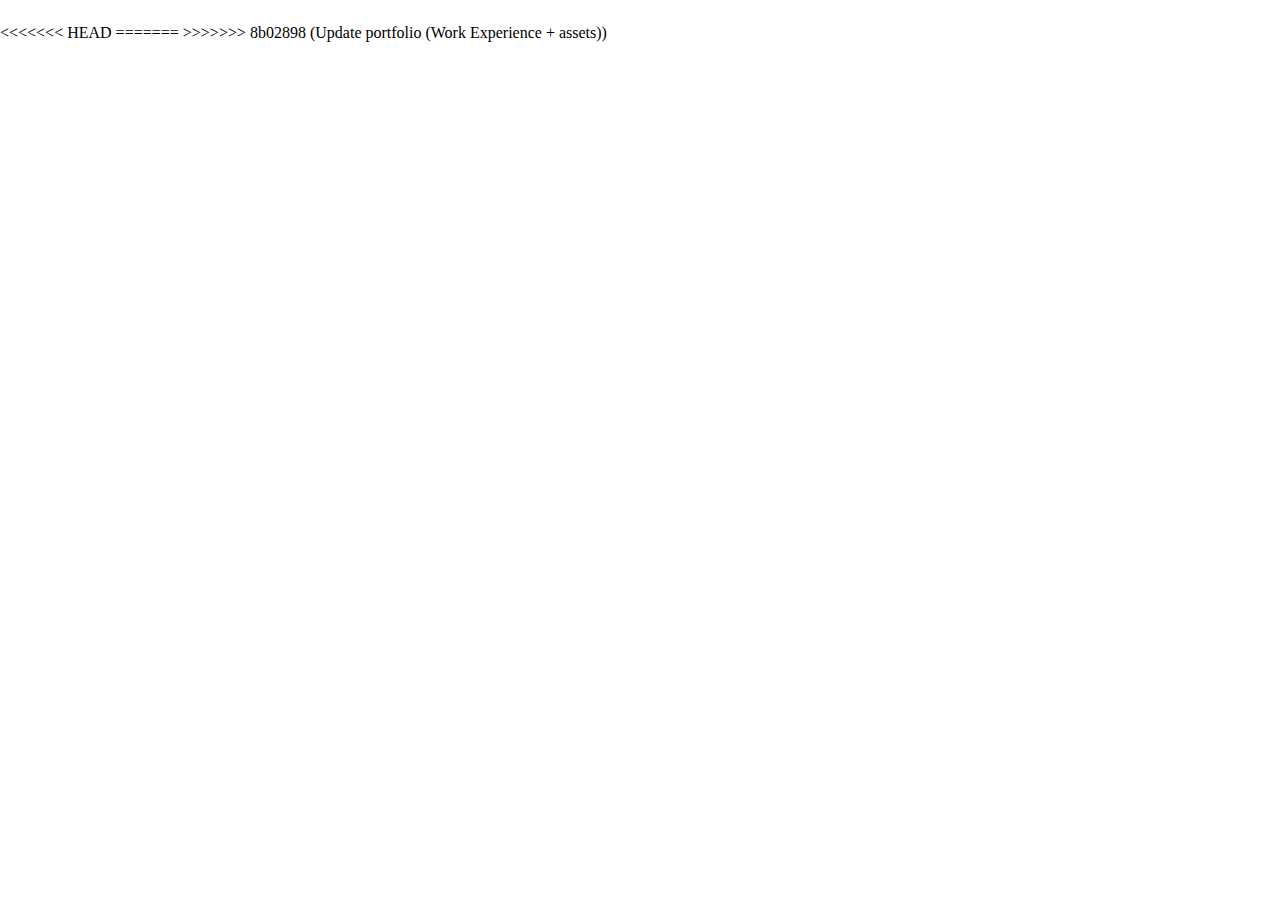
<file: about.html>
<<<<<<< HEAD
<!DOCTYPE html>
<html lang="en">


<!-- Mirrored from marveltheme.com/tf/html/bentofolio-html/about.html by HTTrack Website Copier/3.x [XR&CO'2014], Sat, 22 Feb 2025 16:22:51 GMT -->
<head>
  <meta charset="UTF-8">
  <meta http-equiv="X-UA-Compatible" content="IE=edge">
  <title>Bentofolio - Bootstrap Personal Portfolio Template</title>
  <meta name="description" content="Bentofolio - Bootstrap Personal Portfolio Template">
  <meta name="viewport" content="width=device-width, initial-scale=1">

  <link rel="shortcut icon" type="image/x-icon" href="assets/img/favicon.svg">
  <!-- Place favicon.ico in the root directory -->

  <!-- CSS here -->
  <link rel="stylesheet" href="assets/css/bootstrap.min.css">
  <link rel="stylesheet" href="assets/fontawsome/css/all.min.css">
  <link rel="stylesheet" href="assets/fontawsome/css/fontawesome.min.css">
  <link rel="stylesheet" href="assets/css/slick.css">
  <link rel="stylesheet" href="assets/css/magnific-popup.css">
  <link rel="stylesheet" href="assets/css/style.css">
  <link rel="stylesheet" href="assets/css/responsive.css">
</head>

<body>
  <div id="page-content">
    <!-- header part start -->
    <header class="header-area">
      <nav class="navbar">
        <div class="container">
          <div class="menu-container">
            <div class="logo">
              <a class="navbar-brand me-0" href="index.html">
                <svg width="24" height="24" viewBox="0 0 24 24" fill="none" xmlns="http://www.w3.org/2000/svg">
                  <path
                    d="M0 1.5C0 1.10218 0.158035 0.720644 0.43934 0.43934C0.720644 0.158035 1.10218 0 1.5 0L9 0C9.39782 0 9.77936 0.158035 10.0607 0.43934C10.342 0.720644 10.5 1.10218 10.5 1.5V22.5C10.5 22.8978 10.342 23.2794 10.0607 23.5607C9.77936 23.842 9.39782 24 9 24H1.5C1.10218 24 0.720644 23.842 0.43934 23.5607C0.158035 23.2794 0 22.8978 0 22.5V1.5ZM13.5 1.5C13.5 1.10218 13.658 0.720644 13.9393 0.43934C14.2206 0.158035 14.6022 0 15 0L22.5 0C22.8978 0 23.2794 0.158035 23.5607 0.43934C23.842 0.720644 24 1.10218 24 1.5V9C24 9.39782 23.842 9.77936 23.5607 10.0607C23.2794 10.342 22.8978 10.5 22.5 10.5H15C14.6022 10.5 14.2206 10.342 13.9393 10.0607C13.658 9.77936 13.5 9.39782 13.5 9V1.5ZM13.5 15C13.5 14.6022 13.658 14.2206 13.9393 13.9393C14.2206 13.658 14.6022 13.5 15 13.5H22.5C22.8978 13.5 23.2794 13.658 23.5607 13.9393C23.842 14.2206 24 14.6022 24 15V22.5C24 22.8978 23.842 23.2794 23.5607 23.5607C23.2794 23.842 22.8978 24 22.5 24H15C14.6022 24 14.2206 23.842 13.9393 23.5607C13.658 23.2794 13.5 22.8978 13.5 22.5V15Z"
                    class="logo-icon" />
                </svg>
                <span>Bento<span class="primary">Folio</span></span>
              </a>
            </div>
            <div class="navbar-main d-flex flex-grow-1">
              <div class="logo inner-logo d-block d-xl-none">
                <a class="navbar-brand me-0" href="index.html">
                  <svg width="24" height="24" viewBox="0 0 24 24" fill="none" xmlns="http://www.w3.org/2000/svg">
                    <path
                      d="M0 1.5C0 1.10218 0.158035 0.720644 0.43934 0.43934C0.720644 0.158035 1.10218 0 1.5 0L9 0C9.39782 0 9.77936 0.158035 10.0607 0.43934C10.342 0.720644 10.5 1.10218 10.5 1.5V22.5C10.5 22.8978 10.342 23.2794 10.0607 23.5607C9.77936 23.842 9.39782 24 9 24H1.5C1.10218 24 0.720644 23.842 0.43934 23.5607C0.158035 23.2794 0 22.8978 0 22.5V1.5ZM13.5 1.5C13.5 1.10218 13.658 0.720644 13.9393 0.43934C14.2206 0.158035 14.6022 0 15 0L22.5 0C22.8978 0 23.2794 0.158035 23.5607 0.43934C23.842 0.720644 24 1.10218 24 1.5V9C24 9.39782 23.842 9.77936 23.5607 10.0607C23.2794 10.342 22.8978 10.5 22.5 10.5H15C14.6022 10.5 14.2206 10.342 13.9393 10.0607C13.658 9.77936 13.5 9.39782 13.5 9V1.5ZM13.5 15C13.5 14.6022 13.658 14.2206 13.9393 13.9393C14.2206 13.658 14.6022 13.5 15 13.5H22.5C22.8978 13.5 23.2794 13.658 23.5607 13.9393C23.842 14.2206 24 14.6022 24 15V22.5C24 22.8978 23.842 23.2794 23.5607 23.5607C23.2794 23.842 22.8978 24 22.5 24H15C14.6022 24 14.2206 23.842 13.9393 23.5607C13.658 23.2794 13.5 22.8978 13.5 22.5V15Z"
                      class="logo-icon" />
                  </svg>
                  <span>Bento<span class="primary">Folio</span></span>
                </a>
              </div>
              <ul class="navbar-info mx-auto">
                <li class="nav-item">
                  <a class="nav-link" aria-current="page" href="index.html">
                    <svg class="nav-icon" viewBox="0 0 15 15" fill="none" xmlns="http://www.w3.org/2000/svg">
                      <path
                        d="M13.475 4.92481L9.03083 1.46814C8.64082 1.16473 8.1608 1 7.66667 1C7.17254 1 6.69251 1.16473 6.3025 1.46814L1.8575 4.92481C1.59037 5.13254 1.37424 5.39858 1.22563 5.7026C1.07701 6.00662 0.99984 6.34058 1 6.67897V12.679C1 13.121 1.17559 13.5449 1.48816 13.8575C1.80072 14.17 2.22464 14.3456 2.66667 14.3456H12.6667C13.1087 14.3456 13.5326 14.17 13.8452 13.8575C14.1577 13.5449 14.3333 13.121 14.3333 12.679V6.67897C14.3333 5.99314 14.0167 5.34564 13.475 4.92481Z"
                        stroke-width="1.4" stroke-linecap="round" stroke-linejoin="round" />
                      <path d="M10.9753 10.1665C9.13359 11.2773 6.14859 11.2773 4.30859 10.1665" stroke-width="1.4"
                        stroke-linecap="round" stroke-linejoin="round" />
                    </svg>

                    <span>Home</span>
                  </a>
                </li>
                <li class="nav-item">
                  <a class="nav-link active" href="about.html">
                    <svg class="nav-icon" viewBox="0 0 18 18" fill="none" xmlns="http://www.w3.org/2000/svg">
                      <path
                        d="M9 9.8335C9.66304 9.8335 10.2989 9.5701 10.7678 9.10126C11.2366 8.63242 11.5 7.99654 11.5 7.3335C11.5 6.67045 11.2366 6.03457 10.7678 5.56573C10.2989 5.09689 9.66304 4.8335 9 4.8335C8.33696 4.8335 7.70107 5.09689 7.23223 5.56573C6.76339 6.03457 6.5 6.67045 6.5 7.3335C6.5 7.99654 6.76339 8.63242 7.23223 9.10126C7.70107 9.5701 8.33696 9.8335 9 9.8335Z"
                        stroke-width="1.4" stroke-linecap="round" stroke-linejoin="round" />
                      <path
                        d="M9 1.5C15 1.5 16.5 3 16.5 9C16.5 15 15 16.5 9 16.5C3 16.5 1.5 15 1.5 9C1.5 3 3 1.5 9 1.5Z"
                        stroke-width="1.4" stroke-linecap="round" stroke-linejoin="round" />
                      <path
                        d="M4 15.7085V15.6668C4 14.7828 4.35119 13.9349 4.97631 13.3098C5.60143 12.6847 6.44928 12.3335 7.33333 12.3335H10.6667C11.5507 12.3335 12.3986 12.6847 13.0237 13.3098C13.6488 13.9349 14 14.7828 14 15.6668V15.7085"
                        stroke-width="1.4" stroke-linecap="round" stroke-linejoin="round" />
                    </svg>
                    About
                  </a>
                </li>
                <li class="nav-item">
                  <a class="nav-link" href="services.html">
                    <svg class="nav-icon" viewBox="0 0 16 16" fill="none" xmlns="http://www.w3.org/2000/svg">
                      <path d="M7.99967 1.3335L1.33301 4.66683L7.99967 8.00016L14.6663 4.66683L7.99967 1.3335Z"
                        stroke-width="1.4" stroke-linecap="round" stroke-linejoin="round" />
                      <path d="M1.33301 8L7.99967 11.3333L14.6663 8" stroke-width="1.4" stroke-linecap="round"
                        stroke-linejoin="round" />
                      <path d="M1.33301 11.3335L7.99967 14.6668L14.6663 11.3335" stroke-width="1.4"
                        stroke-linecap="round" stroke-linejoin="round" />
                    </svg>
                    Services
                  </a>
                </li>
                <li class="nav-item">
                  <a class="nav-link" href="portfolio.html">
                    <svg class="nav-icon" viewBox="0 0 18 17" fill="none" xmlns="http://www.w3.org/2000/svg">
                      <path
                        d="M2.00326 3.99733L7.95159 1.40649C8.04974 1.36442 8.15533 1.34243 8.26212 1.34181C8.3689 1.34119 8.47473 1.36196 8.57337 1.40289C8.67201 1.44382 8.76145 1.50408 8.83642 1.58013C8.9114 1.65617 8.97039 1.74646 9.00992 1.84566L13.1133 11.764C13.1985 11.9651 13.2014 12.1917 13.1213 12.3949C13.0412 12.5982 12.8845 12.7618 12.6849 12.8507L6.73742 15.4415C6.63922 15.4837 6.53356 15.5058 6.42668 15.5065C6.3198 15.5072 6.21387 15.4864 6.11514 15.4455C6.0164 15.4046 5.92688 15.3442 5.85184 15.2681C5.7768 15.192 5.71778 15.1016 5.67826 15.0023L1.57492 5.08316C1.48963 4.88204 1.48673 4.65546 1.56684 4.45222C1.64696 4.24898 1.80367 4.08616 2.00326 3.99733Z"
                        stroke-width="1.4" stroke-linecap="round" stroke-linejoin="round" />
                      <path
                        d="M11.5 1.3335H12.3333C12.5543 1.3335 12.7663 1.42129 12.9226 1.57757C13.0789 1.73385 13.1667 1.94582 13.1667 2.16683V5.0835"
                        stroke-width="1.4" stroke-linecap="round" stroke-linejoin="round" />
                      <path
                        d="M15.6663 3C15.8863 3.09333 16.0997 3.18083 16.3063 3.2625C16.5098 3.34882 16.6706 3.51241 16.7534 3.71729C16.8362 3.92217 16.8343 4.15155 16.748 4.355L14.833 8.83334"
                        stroke-width="1.4" stroke-linecap="round" stroke-linejoin="round" />
                    </svg>
                    Works
                  </a>
                </li>
                <li class="nav-item">
                  <a class="nav-link" href="blog.html">
                    <svg class="nav-icon" viewBox="0 0 17 16" fill="none" xmlns="http://www.w3.org/2000/svg">
                      <path
                        d="M12.1663 6.16676L13.4163 4.91676C13.6352 4.69789 13.8088 4.43805 13.9273 4.15208C14.0457 3.86612 14.1067 3.55962 14.1067 3.25009C14.1067 2.94056 14.0457 2.63406 13.9273 2.3481C13.8088 2.06213 13.6352 1.80229 13.4163 1.58342C13.1975 1.36455 12.9376 1.19094 12.6517 1.07248C12.3657 0.954033 12.0592 0.893066 11.7497 0.893066C11.4401 0.893066 11.1336 0.954033 10.8477 1.07248C10.5617 1.19094 10.3019 1.36455 10.083 1.58342L1.33301 10.3334V13.6668H4.66634L6.33301 12.0001"
                        stroke-width="1.4" stroke-linecap="round" stroke-linejoin="round" />
                      <path
                        d="M13.0004 15.3335L15.7921 12.5968C15.9633 12.4307 16.0995 12.232 16.1926 12.0124C16.2857 11.7927 16.3339 11.5567 16.3343 11.3181C16.3347 11.0796 16.2873 10.8434 16.1948 10.6235C16.1024 10.4035 15.9669 10.2044 15.7963 10.0377C15.448 9.69712 14.9806 9.50602 14.4935 9.50509C14.0065 9.50415 13.5383 9.69346 13.1888 10.0327L13.0021 10.216L12.8163 10.0327C12.4681 9.69237 12.0008 9.50143 11.5139 9.50049C11.0271 9.49956 10.5591 9.68871 10.2096 10.0277C10.0383 10.1937 9.9021 10.3924 9.80891 10.612C9.71572 10.8316 9.66746 11.0677 9.667 11.3062C9.66653 11.5447 9.71386 11.781 9.80619 12.0009C9.89853 12.2209 10.034 12.4201 10.2046 12.5868L13.0004 15.3335Z"
                        stroke-width="1.4" stroke-linecap="round" stroke-linejoin="round" />
                    </svg>
                    Blog
                  </a>
                </li>
                <li class="nav-item">
                  <a class="nav-link" href="contact.html">
                    <svg class="nav-icon" viewBox="0 0 18 17" fill="none" xmlns="http://www.w3.org/2000/svg">
                      <path d="M5.66699 5.5H12.3337" stroke-width="1.4" stroke-linecap="round"
                        stroke-linejoin="round" />
                      <path d="M5.66699 8.8335H10.667" stroke-width="1.4" stroke-linecap="round"
                        stroke-linejoin="round" />
                      <path
                        d="M14 1.3335C14.663 1.3335 15.2989 1.59689 15.7678 2.06573C16.2366 2.53457 16.5 3.17045 16.5 3.8335V10.5002C16.5 11.1632 16.2366 11.7991 15.7678 12.2679C15.2989 12.7368 14.663 13.0002 14 13.0002H9.83333L5.66667 15.5002V13.0002H4C3.33696 13.0002 2.70107 12.7368 2.23223 12.2679C1.76339 11.7991 1.5 11.1632 1.5 10.5002V3.8335C1.5 3.17045 1.76339 2.53457 2.23223 2.06573C2.70107 1.59689 3.33696 1.3335 4 1.3335H14Z"
                        stroke-width="1.4" stroke-linecap="round" stroke-linejoin="round" />
                    </svg>
                    Contact
                  </a>
                </li>
              </ul>
              <div class="header-right-info d-flex align-items-center">
                <button class="theme-control-btn">
                  <span class="dark">
                    <svg width="24" height="24" viewBox="0 0 24 24" fill="none" xmlns="http://www.w3.org/2000/svg">
                      <path
                        d="M11.8005 3C10.207 3.0003 8.64356 3.44286 7.27683 4.28049C5.91011 5.11811 4.79139 6.31937 4.04002 7.75612C3.28865 9.19288 2.93281 10.8112 3.01046 12.4386C3.08811 14.0659 3.59633 15.6411 4.48091 16.9963C5.3655 18.3514 6.59326 19.4356 8.03324 20.1333C9.47322 20.8309 11.0714 21.1157 12.6573 20.9574C14.2432 20.7991 15.7573 20.2036 17.0381 19.2344C18.319 18.2652 19.3185 16.9587 19.9301 15.4542C20.2302 14.7162 19.5111 13.9746 18.7875 14.2752C17.5475 14.7888 16.1706 14.8418 14.8963 14.425C13.622 14.0082 12.5308 13.1479 11.8126 11.9937C11.0943 10.8396 10.7943 9.4645 10.9648 8.10764C11.1353 6.75077 11.7655 5.49792 12.7458 4.5669L12.8136 4.4949C13.2986 3.9279 12.913 3.0072 12.1464 3.0072H11.9122L11.8524 3.0018L11.7996 3H11.8005Z"
                        fill="#1A1F2C" />
                    </svg>
                    <small class="theme-text d-block d-xl-none">Change appearance</small>
                  </span>
                  <span class="light">
                    <svg width="24" height="24" viewBox="0 0 24 24" fill="none" xmlns="http://www.w3.org/2000/svg">
                      <path
                        d="M12 19C12.2449 19 12.4813 19.09 12.6644 19.2527C12.8474 19.4155 12.9643 19.6397 12.993 19.883L13 20V21C12.9997 21.2549 12.9021 21.5 12.7272 21.6854C12.5522 21.8707 12.313 21.9822 12.0586 21.9972C11.8042 22.0121 11.5536 21.9293 11.3582 21.7657C11.1627 21.6021 11.0371 21.3701 11.007 21.117L11 21V20C11 19.7348 11.1054 19.4804 11.2929 19.2929C11.4804 19.1054 11.7348 19 12 19Z"
                        fill="#FD7E41" />
                      <path
                        d="M18.3127 16.9099L18.4067 16.9929L19.1067 17.6929C19.2861 17.8729 19.3902 18.1144 19.398 18.3683C19.4057 18.6223 19.3165 18.8697 19.1485 19.0602C18.9804 19.2508 18.7462 19.3702 18.4933 19.3943C18.2403 19.4184 17.9877 19.3454 17.7867 19.1899L17.6927 19.1069L16.9927 18.4069C16.8202 18.2347 16.7165 18.0053 16.7012 17.7619C16.6859 17.5186 16.76 17.278 16.9097 17.0855C17.0593 16.893 17.2741 16.7618 17.5137 16.7166C17.7533 16.6713 18.0012 16.7152 18.2107 16.8399L18.3127 16.9099Z"
                        fill="#FD7E41" />
                      <path
                        d="M7.00747 16.993C7.17965 17.1652 7.28308 17.3943 7.29836 17.6373C7.31364 17.8803 7.23972 18.1206 7.09047 18.313L7.00747 18.407L6.30747 19.107C6.12751 19.2863 5.88604 19.3905 5.63209 19.3982C5.37814 19.406 5.13076 19.3168 4.94019 19.1487C4.74963 18.9807 4.63017 18.7464 4.60607 18.4935C4.58198 18.2406 4.65506 17.988 4.81047 17.787L4.89347 17.693L5.59347 16.993C5.781 16.8055 6.03531 16.7002 6.30047 16.7002C6.56563 16.7002 6.81994 16.8055 7.00747 16.993Z"
                        fill="#FD7E41" />
                      <path
                        d="M3.99987 11C4.25475 11.0003 4.4999 11.0979 4.68524 11.2728C4.87057 11.4478 4.9821 11.687 4.99704 11.9414C5.01198 12.1958 4.92919 12.4464 4.7656 12.6418C4.60201 12.8373 4.36996 12.9629 4.11687 12.993L3.99987 13H2.99987C2.74499 12.9997 2.49984 12.9021 2.3145 12.7272C2.12916 12.5522 2.01763 12.313 2.0027 12.0586C1.98776 11.8042 2.07054 11.5536 2.23413 11.3582C2.39772 11.1627 2.62977 11.0371 2.88287 11.007L2.99987 11H3.99987Z"
                        fill="#FD7E41" />
                      <path
                        d="M20.9999 11C21.2547 11.0003 21.4999 11.0979 21.6852 11.2728C21.8706 11.4478 21.9821 11.687 21.997 11.9414C22.012 12.1958 21.9292 12.4464 21.7656 12.6418C21.602 12.8373 21.37 12.9629 21.1169 12.993L20.9999 13H19.9999C19.745 12.9997 19.4998 12.9021 19.3145 12.7272C19.1292 12.5522 19.0176 12.313 19.0027 12.0586C18.9878 11.8042 19.0705 11.5536 19.2341 11.3582C19.3977 11.1627 19.6298 11.0371 19.8829 11.007L19.9999 11H20.9999Z"
                        fill="#FD7E41" />
                      <path
                        d="M6.21264 4.80985L6.30664 4.89285L7.00664 5.59285C7.18599 5.77281 7.29011 6.01429 7.29787 6.26824C7.30562 6.52219 7.21642 6.76957 7.04839 6.96013C6.88036 7.1507 6.64609 7.27016 6.39316 7.29425C6.14024 7.31834 5.88763 7.24526 5.68664 7.08985L5.59264 7.00685L4.89264 6.30685C4.72073 6.13453 4.61757 5.90543 4.6025 5.66248C4.58744 5.41954 4.6615 5.17945 4.8108 4.98721C4.9601 4.79497 5.1744 4.66378 5.41351 4.61824C5.65262 4.57271 5.90013 4.61594 6.10964 4.73985L6.21264 4.80985Z"
                        fill="#FD7E41" />
                      <path
                        d="M19.1071 4.89288C19.2793 5.06508 19.3827 5.29418 19.398 5.5372C19.4132 5.78023 19.3393 6.02048 19.1901 6.21288L19.1071 6.30688L18.4071 7.00688C18.2271 7.18623 17.9856 7.29036 17.7317 7.29811C17.4777 7.30587 17.2304 7.21667 17.0398 7.04864C16.8492 6.8806 16.7298 6.64633 16.7057 6.39341C16.6816 6.14049 16.7547 5.88788 16.9101 5.68688L16.9931 5.59288L17.6931 4.89288C17.8806 4.70541 18.1349 4.6001 18.4001 4.6001C18.6652 4.6001 18.9196 4.70541 19.1071 4.89288Z"
                        fill="#FD7E41" />
                      <path
                        d="M12 2C12.2449 2.00003 12.4813 2.08996 12.6644 2.25272C12.8474 2.41547 12.9643 2.63975 12.993 2.883L13 3V4C12.9997 4.25488 12.9021 4.50003 12.7272 4.68537C12.5522 4.8707 12.313 4.98223 12.0586 4.99717C11.8042 5.01211 11.5536 4.92933 11.3582 4.76573C11.1627 4.60214 11.0371 4.3701 11.007 4.117L11 4V3C11 2.73478 11.1054 2.48043 11.2929 2.29289C11.4804 2.10536 11.7348 2 12 2Z"
                        fill="#FD7E41" />
                      <path
                        d="M12 7C12.9797 6.99994 13.9378 7.28769 14.7553 7.8275C15.5729 8.36731 16.2138 9.1354 16.5986 10.0364C16.9833 10.9373 17.0949 11.9315 16.9195 12.8953C16.7441 13.8592 16.2893 14.7502 15.6118 15.4579C14.9343 16.1655 14.0638 16.6585 13.1085 16.8756C12.1532 17.0928 11.1552 17.0245 10.2383 16.6793C9.3215 16.334 8.52629 15.7271 7.95146 14.9338C7.37663 14.1405 7.04752 13.1958 7.005 12.217L7 12L7.005 11.783C7.06092 10.4958 7.61161 9.27978 8.54222 8.38866C9.47284 7.49754 10.7115 7.00007 12 7Z"
                        fill="#FD7E41" />

                    </svg>
                    <small class="theme-text d-block d-xl-none">Change appearance</small>
                  </span>
                </button>
                <a href="contact.html" class="lets-talk-btn">
                  Let's Talk
                  <svg class="icon" width="20" height="20" viewBox="0 0 20 20" fill="none"
                    xmlns="http://www.w3.org/2000/svg">
                    <path d="M17.5 11.6665V6.6665H12.5" stroke="white" stroke-width="1.5" stroke-linecap="round"
                      stroke-linejoin="round" />
                    <path d="M17.5 6.6665L10 14.1665L2.5 6.6665" stroke="white" stroke-width="1.5"
                      stroke-linecap="round" stroke-linejoin="round" />
                  </svg>
                </a>
              </div>
            </div>
            <div class="mobile-menu-overlay d-block d-lg-none"></div>
            <div class="mobile-menu-control-bar d-block d-xl-none">
              <button class="mobile-menu-control-bar">
                <i class="fas fa-bars"></i>
              </button>
            </div>
          </div>
        </div>
      </nav>
    </header>
    <!-- header part end -->

    <!-- main area part start -->
    <main>

      <section class="content-box-area mt-4">
        <div class="container">
          <div class="row g-4">
            <div class="col-xl-4">
              <div class="card profile-card">
                <div class="card-body">
                  <div class="image text-center">
                    <img src="assets/img/images/profile.png" alt="profile">
                  </div>
                  <div class="text">
                    <h3 class="card-title">Cris Rayaan 👋</h3>
                    <p>A Passionate <span>Full Stack Developer</span> 🖥️ & <span>Product Designer</span> having
                      <span>12
                        years</span> of Experiences over 24+
                      Country Worldwide.</p>
                    <div class="common-button-groups">
                      <a class="btn btn-call" href="#">
                        <svg class="icon" width="25" height="24" viewBox="0 0 25 24" fill="none"
                          xmlns="http://www.w3.org/2000/svg">
                          <path
                            d="M5.5 4H9.5L11.5 9L9 10.5C10.071 12.6715 11.8285 14.429 14 15.5L15.5 13L20.5 15V19C20.5 19.5304 20.2893 20.0391 19.9142 20.4142C19.5391 20.7893 19.0304 21 18.5 21C14.5993 20.763 10.9202 19.1065 8.15683 16.3432C5.3935 13.5798 3.73705 9.90074 3.5 6C3.5 5.46957 3.71071 4.96086 4.08579 4.58579C4.46086 4.21071 4.96957 4 5.5 4Z"
                            stroke="white" stroke-width="1.5" stroke-linecap="round" stroke-linejoin="round" />
                          <path
                            d="M15.5 7C16.0304 7 16.5391 7.21071 16.9142 7.58579C17.2893 7.96086 17.5 8.46957 17.5 9"
                            stroke="white" stroke-width="1.5" stroke-linecap="round" stroke-linejoin="round" />
                          <path d="M15.5 3C17.0913 3 18.6174 3.63214 19.7426 4.75736C20.8679 5.88258 21.5 7.4087 21.5 9"
                            stroke="white" stroke-width="1.5" stroke-linecap="round" stroke-linejoin="round" />
                        </svg>
                        Book A call
                      </a>
                      <button class="btn btn-copy" data-clipboard-text="example@example.com">
                        <svg class="icon" width="24" height="24" viewBox="0 0 24 24" fill="none"
                          xmlns="http://www.w3.org/2000/svg">
                          <path
                            d="M8 10C8 9.46957 8.21071 8.96086 8.58579 8.58579C8.96086 8.21071 9.46957 8 10 8H18C18.5304 8 19.0391 8.21071 19.4142 8.58579C19.7893 8.96086 20 9.46957 20 10V18C20 18.5304 19.7893 19.0391 19.4142 19.4142C19.0391 19.7893 18.5304 20 18 20H10C9.46957 20 8.96086 19.7893 8.58579 19.4142C8.21071 19.0391 8 18.5304 8 18V10Z"
                            stroke-width="1.5" stroke-linecap="round" stroke-linejoin="round" />
                          <path
                            d="M16 8V6C16 5.46957 15.7893 4.96086 15.4142 4.58579C15.0391 4.21071 14.5304 4 14 4H6C5.46957 4 4.96086 4.21071 4.58579 4.58579C4.21071 4.96086 4 5.46957 4 6V14C4 14.5304 4.21071 15.0391 4.58579 15.4142C4.96086 15.7893 5.46957 16 6 16H8"
                            stroke-width="1.5" stroke-linecap="round" stroke-linejoin="round" />
                        </svg>
                        Copy Email
                      </button>
                    </div>
                    <div class="social-media-icon">
                      <ul class="list-unstyled">
                        <li><a href="#"><i class="fab fa-facebook"></i></a></li>
                        <li><a href="#"><i class="fab fa-pinterest"></i></a></li>
                        <li><a href="#"><i class="fab fa-github"></i></a></li>
                        <li><a href="#"><i class="fab fa-youtube"></i></a></li>
                      </ul>
                    </div>
                  </div>
                </div>
              </div>
            </div>
            <div class="col-xl-8">
              <div class="card content-box-card">
                <div class="card-body">
                  <div class="top-info">
                    <div class="text">
                      <h1 class="main-title">Hi, This Is <span>Cris Rayaan</span> 👋</h1>
                      <p>A Passionate <b>Full Stack Developer</b> 🖥️ & <b>Product Designer</b> having
                        <b>12 years</b> of Experiences over 24+ Country Worldwide. </p>
                    </div>
                    <div class="available-btn">
                      <span><i class="fas fa-circle"></i> Available For Hire</span>
                    </div>
                  </div>
                  <div class="counter-area">
                    <div class="counter">
                      <div class="counter-item">
                        <h3 class="number">40+</h3>
                        <p class="subtitle">Year of Experience</p>
                      </div>
                      <div class="counter-item">
                        <h3 class="number">86+</h3>
                        <p class="subtitle">Project Completed
                        </p>
                      </div>
                      <div class="counter-item">
                        <h3 class="number">72+</h3>
                        <p class="subtitle">Happy Client
                        </p>
                      </div>
                    </div>
                    <div class="circle-area">
                      <div class="circle-text">
                        <img class="circle-image" src="assets/img/about-us/circle-text.svg" alt="circle-text">
                        <img class="circle-image circle-image-light d-none"
                          src="assets/img/about-us/circle-text-light.svg" alt="circle-text">
                        <span class="arrow-down">
                          <svg width="40" height="40" viewBox="0 0 40 40" fill="none"
                            xmlns="http://www.w3.org/2000/svg">
                            <path d="M20 5V35" stroke="white" stroke-width="2" stroke-linecap="round"
                              stroke-linejoin="round" />
                            <path d="M15 30L20 35L25 30" stroke="white" stroke-width="2" stroke-linecap="round"
                              stroke-linejoin="round" />
                          </svg>
                        </span>
                      </div>
                    </div>
                  </div>
                  <div class="working-with-area">
                    <h2 class="main-common-title">Working With 50+ Brands ✨ Worldwide
                    </h2>
                    <div class="working-with-main">
                      <div class="items">
                        <img src="assets/img/icons/notion.svg" alt="notion">
                      </div>
                      <div class="items">
                        <img src="assets/img/icons/webflow.svg" alt="webflow">
                      </div>
                      <div class="items">
                        <img src="assets/img/icons/mico.svg" alt="mico">
                      </div>
                      <div class="items">
                        <img src="assets/img/icons/framer.svg" alt="framer">
                      </div>
                      <div class="items">
                        <img src="assets/img/icons/zeplin.svg" alt="zeplin">
                      </div>
                      <div class="items">
                        <img src="assets/img/icons/figma.svg" alt="figma">
                      </div>
                      <div class="items">
                        <img src="assets/img/icons/notion.svg" alt="notion">
                      </div>
                      <div class="items">
                        <img src="assets/img/icons/webflow.svg" alt="webflow">
                      </div>
                      <div class="items">
                        <img src="assets/img/icons/mico.svg" alt="mico">
                      </div>
                      <div class="items">
                        <img src="assets/img/icons/framer.svg" alt="framer">
                      </div>
                      <div class="items">
                        <img src="assets/img/icons/zeplin.svg" alt="zeplin">
                      </div>
                      <div class="items">
                        <img src="assets/img/icons/figma.svg" alt="figma">
                      </div>
                      <div class="items">
                        <img src="assets/img/icons/notion.svg" alt="notion">
                      </div>
                      <div class="items">
                        <img src="assets/img/icons/webflow.svg" alt="webflow">
                      </div>
                      <div class="items">
                        <img src="assets/img/icons/mico.svg" alt="mico">
                      </div>
                      <div class="items">
                        <img src="assets/img/icons/framer.svg" alt="framer">
                      </div>
                    </div>
                  </div>
                  <div class="client-feedback">
                    <h2 class="main-common-title">Trusted By 1200+ Clients
                    </h2>
                    <div class="row client-feedback-slider">
                      <div class="col-lg-6">
                        <div class="feedback-item">
                          <div class="feedback-top-info">
                            <div class="rating">
                              <i class="fas fa-star"></i>
                              <i class="fas fa-star"></i>
                              <i class="fas fa-star"></i>
                              <i class="fas fa-star"></i>
                              <i class="fas fa-star"></i>
                            </div>
                            <div class="website">
                              <a href="#">Framer.com
                                <svg class="arrow-up" width="14" height="15" viewBox="0 0 14 15" fill="none"
                                  xmlns="http://www.w3.org/2000/svg">
                                  <path d="M9.91634 4.5835L4.08301 10.4168" stroke-linecap="round"
                                    stroke-linejoin="round" />
                                  <path d="M4.66699 4.5835H9.91699V9.8335" stroke-linecap="round"
                                    stroke-linejoin="round" />
                                </svg>
                              </a>
                            </div>
                          </div>
                          <div class="details">
                            <p>
                              "We've been using BentoFolio for over a year now, and I must say, it's been a game-changer
                              for us. The user interface is intuitive and the feature.
                            </p>
                          </div>
                          <div class="designation">
                            <p><span>Oliver Clain</span> - Product Designer</p>
                          </div>
                        </div>
                      </div>
                      <div class="col-lg-6">
                        <div class="feedback-item">
                          <div class="feedback-top-info">
                            <div class="rating">
                              <i class="fas fa-star"></i>
                              <i class="fas fa-star"></i>
                              <i class="fas fa-star"></i>
                              <i class="fas fa-star"></i>
                              <i class="fas fa-star"></i>
                            </div>
                            <div class="website">
                              <a href="#">Framer.com
                                <svg class="arrow-up" width="14" height="15" viewBox="0 0 14 15" fill="none"
                                  xmlns="http://www.w3.org/2000/svg">
                                  <path d="M9.91634 4.5835L4.08301 10.4168" stroke-linecap="round"
                                    stroke-linejoin="round" />
                                  <path d="M4.66699 4.5835H9.91699V9.8335" stroke-linecap="round"
                                    stroke-linejoin="round" />
                                </svg>
                              </a>
                            </div>
                          </div>
                          <div class="details">
                            <p>
                              "We've been using BentoFolio for over a year now, and I must say, it's been a game-changer
                              for us. The user interface is intuitive and the feature.
                            </p>
                          </div>
                          <div class="designation">
                            <p><span>Oliver Clain</span> - Product Designer</p>
                          </div>
                        </div>
                      </div>
                      <div class="col-lg-6">
                        <div class="feedback-item">
                          <div class="feedback-top-info">
                            <div class="rating">
                              <i class="fas fa-star"></i>
                              <i class="fas fa-star"></i>
                              <i class="fas fa-star"></i>
                              <i class="fas fa-star"></i>
                              <i class="fas fa-star"></i>
                            </div>
                            <div class="website">
                              <a href="#">Framer.com
                                <svg class="arrow-up" width="14" height="15" viewBox="0 0 14 15" fill="none"
                                  xmlns="http://www.w3.org/2000/svg">
                                  <path d="M9.91634 4.5835L4.08301 10.4168" stroke-linecap="round"
                                    stroke-linejoin="round" />
                                  <path d="M4.66699 4.5835H9.91699V9.8335" stroke-linecap="round"
                                    stroke-linejoin="round" />
                                </svg>
                              </a>
                            </div>
                          </div>
                          <div class="details">
                            <p>
                              "We've been using BentoFolio for over a year now, and I must say, it's been a game-changer
                              for us. The user interface is intuitive and the feature.
                            </p>
                          </div>
                          <div class="designation">
                            <p><span>Oliver Clain</span> - Product Designer</p>
                          </div>
                        </div>
                      </div>
                    </div>
                  </div>
                  <div class="awards-recognitions">
                    <h2 class="main-common-title">Awards and Recognitions
                    </h2>
                    <div class="awards-recognitions-main">
                      <ul class="list-unstyled">
                        <li>
                          <a href="#" class="d-block w-100">
                            <div class="awards-item">
                              <div class="award-name">
                                <div class="icon">
                                  <img src="assets/img/icons/adobe.svg" alt="adobe">
                                </div>
                                <div class="text">
                                  <h4 class="title">Adobe Design Contest</h4>
                                  <p class="year">2022 - 2023</p>
                                </div>
                              </div>
                              <div class="winner-tag">
                                <h4 class="title">
                                  <svg class="icon" width="24" height="24" viewBox="0 0 24 24" fill="none"
                                    xmlns="http://www.w3.org/2000/svg">
                                    <path
                                      d="M6 9C6 10.5913 6.63214 12.1174 7.75736 13.2426C8.88258 14.3679 10.4087 15 12 15C13.5913 15 15.1174 14.3679 16.2426 13.2426C17.3679 12.1174 18 10.5913 18 9C18 7.4087 17.3679 5.88258 16.2426 4.75736C15.1174 3.63214 13.5913 3 12 3C10.4087 3 8.88258 3.63214 7.75736 4.75736C6.63214 5.88258 6 7.4087 6 9Z"
                                      stroke-width="1.5" stroke-linecap="round" stroke-linejoin="round" />
                                    <path d="M12 15L15.4 20.89L16.998 17.657L20.596 17.889L17.196 12" stroke-width="1.5"
                                      stroke-linecap="round" stroke-linejoin="round" />
                                    <path d="M6.80234 12L3.40234 17.89L7.00034 17.657L8.59834 20.889L11.9983 15"
                                      stroke-width="1.5" stroke-linecap="round" stroke-linejoin="round" />
                                  </svg>
                                  Runner Up
                                </h4>
                              </div>
                              <div class="project-btn">
                                <span>
                                  View Project
                                  <svg class="arrow-up" width="14" height="15" viewBox="0 0 14 15" fill="none"
                                    xmlns="http://www.w3.org/2000/svg">
                                    <path d="M9.91634 4.5835L4.08301 10.4168" stroke-linecap="round"
                                      stroke-linejoin="round" />
                                    <path d="M4.66699 4.5835H9.91699V9.8335" stroke-linecap="round"
                                      stroke-linejoin="round" />
                                  </svg>
                                </span>
                              </div>
                            </div>
                          </a>
                        </li>
                        <li>
                          <a href="#" class="d-block w-100">
                            <div class="awards-item">
                              <div class="award-name">
                                <div class="icon">
                                  <img src="assets/img/icons/dribbble.svg" alt="dribbble">
                                </div>
                                <div class="text">
                                  <h4 class="title">Dribbble Design Contest</h4>
                                  <p class="year">2022 - 2023</p>
                                </div>
                              </div>
                              <div class="winner-tag">
                                <h4 class="title">
                                  <svg class="icon" width="24" height="24" viewBox="0 0 24 24" fill="none"
                                    xmlns="http://www.w3.org/2000/svg">
                                    <path
                                      d="M6 9C6 10.5913 6.63214 12.1174 7.75736 13.2426C8.88258 14.3679 10.4087 15 12 15C13.5913 15 15.1174 14.3679 16.2426 13.2426C17.3679 12.1174 18 10.5913 18 9C18 7.4087 17.3679 5.88258 16.2426 4.75736C15.1174 3.63214 13.5913 3 12 3C10.4087 3 8.88258 3.63214 7.75736 4.75736C6.63214 5.88258 6 7.4087 6 9Z"
                                      stroke-width="1.5" stroke-linecap="round" stroke-linejoin="round" />
                                    <path d="M12 15L15.4 20.89L16.998 17.657L20.596 17.889L17.196 12" stroke-width="1.5"
                                      stroke-linecap="round" stroke-linejoin="round" />
                                    <path d="M6.80234 12L3.40234 17.89L7.00034 17.657L8.59834 20.889L11.9983 15"
                                      stroke-width="1.5" stroke-linecap="round" stroke-linejoin="round" />
                                  </svg>
                                  Gold Winner
                                </h4>
                              </div>
                              <div class="project-btn">
                                <span>
                                  View Project
                                  <svg class="arrow-up" width="14" height="15" viewBox="0 0 14 15" fill="none"
                                    xmlns="http://www.w3.org/2000/svg">
                                    <path d="M9.91634 4.5835L4.08301 10.4168" stroke-linecap="round"
                                      stroke-linejoin="round" />
                                    <path d="M4.66699 4.5835H9.91699V9.8335" stroke-linecap="round"
                                      stroke-linejoin="round" />
                                  </svg>
                                </span>
                              </div>
                            </div>
                          </a>
                        </li>
                        <li>
                          <a href="#" class="d-block w-100">
                            <div class="awards-item">
                              <div class="award-name">
                                <div class="icon">
                                  <img src="assets/img/icons/awwwards.png" alt="awwwards">
                                </div>
                                <div class="text">
                                  <h4 class="title">Awwwards Nominee</h4>
                                  <p class="year">2022 - 2023</p>
                                </div>
                              </div>
                              <div class="winner-tag">
                                <h4 class="title">
                                  <svg class="icon" width="24" height="24" viewBox="0 0 24 24" fill="none"
                                    xmlns="http://www.w3.org/2000/svg">
                                    <path
                                      d="M6 9C6 10.5913 6.63214 12.1174 7.75736 13.2426C8.88258 14.3679 10.4087 15 12 15C13.5913 15 15.1174 14.3679 16.2426 13.2426C17.3679 12.1174 18 10.5913 18 9C18 7.4087 17.3679 5.88258 16.2426 4.75736C15.1174 3.63214 13.5913 3 12 3C10.4087 3 8.88258 3.63214 7.75736 4.75736C6.63214 5.88258 6 7.4087 6 9Z"
                                      stroke-width="1.5" stroke-linecap="round" stroke-linejoin="round" />
                                    <path d="M12 15L15.4 20.89L16.998 17.657L20.596 17.889L17.196 12" stroke-width="1.5"
                                      stroke-linecap="round" stroke-linejoin="round" />
                                    <path d="M6.80234 12L3.40234 17.89L7.00034 17.657L8.59834 20.889L11.9983 15"
                                      stroke-width="1.5" stroke-linecap="round" stroke-linejoin="round" />
                                  </svg>
                                  Runner Up
                                </h4>
                              </div>
                              <div class="project-btn">
                                <span>
                                  View Project
                                  <svg class="arrow-up" width="14" height="15" viewBox="0 0 14 15" fill="none"
                                    xmlns="http://www.w3.org/2000/svg">
                                    <path d="M9.91634 4.5835L4.08301 10.4168" stroke-linecap="round"
                                      stroke-linejoin="round" />
                                    <path d="M4.66699 4.5835H9.91699V9.8335" stroke-linecap="round"
                                      stroke-linejoin="round" />
                                  </svg>
                                </span>
                              </div>
                            </div>
                          </a>
                        </li>
                        <li>
                          <a href="#" class="d-block w-100">
                            <div class="awards-item">
                              <div class="award-name">
                                <div class="icon">
                                  <img src="assets/img/icons/behance.svg" alt="behance">
                                </div>
                                <div class="text">
                                  <h4 class="title">Behance Design Contest</h4>
                                  <p class="year">2022 - 2023</p>
                                </div>
                              </div>
                              <div class="winner-tag">
                                <h4 class="title">
                                  <svg class="icon" width="24" height="24" viewBox="0 0 24 24" fill="none"
                                    xmlns="http://www.w3.org/2000/svg">
                                    <path
                                      d="M6 9C6 10.5913 6.63214 12.1174 7.75736 13.2426C8.88258 14.3679 10.4087 15 12 15C13.5913 15 15.1174 14.3679 16.2426 13.2426C17.3679 12.1174 18 10.5913 18 9C18 7.4087 17.3679 5.88258 16.2426 4.75736C15.1174 3.63214 13.5913 3 12 3C10.4087 3 8.88258 3.63214 7.75736 4.75736C6.63214 5.88258 6 7.4087 6 9Z"
                                      stroke-width="1.5" stroke-linecap="round" stroke-linejoin="round" />
                                    <path d="M12 15L15.4 20.89L16.998 17.657L20.596 17.889L17.196 12" stroke-width="1.5"
                                      stroke-linecap="round" stroke-linejoin="round" />
                                    <path d="M6.80234 12L3.40234 17.89L7.00034 17.657L8.59834 20.889L11.9983 15"
                                      stroke-width="1.5" stroke-linecap="round" stroke-linejoin="round" />
                                  </svg>
                                  Gold Winner
                                </h4>
                              </div>
                              <div class="project-btn">
                                <span>
                                  View Project
                                  <svg class="arrow-up" width="14" height="15" viewBox="0 0 14 15" fill="none"
                                    xmlns="http://www.w3.org/2000/svg">
                                    <path d="M9.91634 4.5835L4.08301 10.4168" stroke-linecap="round"
                                      stroke-linejoin="round" />
                                    <path d="M4.66699 4.5835H9.91699V9.8335" stroke-linecap="round"
                                      stroke-linejoin="round" />
                                  </svg>
                                </span>
                              </div>
                            </div>
                          </a>
                        </li>
                      </ul>
                    </div>
                  </div>
                  <div class="article-publications">
                    <h2 class="main-common-title">Article and Publications</h2>
                    <div class="article-publications-main">
                      <div class="row article-publications-slider">
                        <div class="col-lg-6">
                          <div class="article-publications-item">
                            <div class="image">
                              <a href="article.html" class="d-block w-100">
                                <img src="assets/img/blog/blog-img-1.jpg" alt="blog-img-1" class="img-fluid w-100">
                              </a>
                              <a href="article.html" class="tags">Development</a>
                            </div>
                            <div class="text">
                              <a href="article.html" class="title">Want To Upgrade Your Brain? Stop Doing These 7
                                Things</a>
                              <ul class="list-unstyled">
                                <li>15 min read</li>
                                <li>Nov 6, 2023</li>
                              </ul>
                            </div>
                          </div>
                        </div>
                        <div class="col-lg-6">
                          <div class="article-publications-item">
                            <div class="image">
                              <a href="article.html" class="d-block w-100">
                                <img src="assets/img/blog/blog-img-2.jpg" alt="blog-img-2" class="img-fluid w-100">
                              </a>
                              <a href="article.html" class="tags">Development</a>
                            </div>
                            <div class="text">
                              <a href="article.html" class="title">Want To Upgrade Your Brain? Stop Doing These 7
                                Things</a>
                              <ul class="list-unstyled">
                                <li>15 min read</li>
                                <li>Nov 6, 2023</li>
                              </ul>
                            </div>
                          </div>
                        </div>
                        <div class="col-lg-6">
                          <div class="article-publications-item">
                            <div class="image">
                              <a href="article.html" class="d-block w-100">
                                <img src="assets/img/blog/blog-img-3.jpg" alt="blog-img-3" class="img-fluid w-100">
                              </a>
                              <a href="article.html" class="tags">Development</a>
                            </div>
                            <div class="text">
                              <a href="article.html" class="title">Want To Upgrade Your Brain? Stop Doing These 7
                                Things</a>
                              <ul class="list-unstyled">
                                <li>15 min read</li>
                                <li>Nov 6, 2023</li>
                              </ul>
                            </div>
                          </div>
                        </div>
                      </div>
                    </div>
                  </div>
                  <div class="work-together-slider">
                    <div class="slider-main d-flex gap-4 align-items-center">
                      <div class="slider-item">
                        <a href="contact.html">Let's 👋 Work Together</a>
                        <a href="contact.html">Let's 👋 Work Together</a>
                      </div>
                      <div class="slider-item">
                        <a href="contact.html">Let's 👋 Work Together</a>
                        <a href="contact.html">Let's 👋 Work Together</a>
                      </div>
                    </div>
                  </div>
                </div>
              </div>
            </div>
          </div>
        </div>
      </section>

      <!-- background shape area start -->
      <div class="background-shapes">
        <div class="shape-1 common-shape">
          <img src="assets/img/bg/banner-shape-1.png" alt="banner-shape-1">
        </div>
        <div class="shape-2 common-shape">
          <img src="assets/img/bg/banner-shape-1.png" alt="banner-shape-1">
        </div>
        <div class="threed-shape-1 move-with-cursor" data-value="1">
          <img src="assets/img/bg/object-3d-1.png" alt="object-3d-1">
        </div>
        <div class="threed-shape-2 move-with-cursor" data-value="1">
          <img src="assets/img/bg/object-3d-2.png" alt="object-3d-2">
        </div>
      </div>
      <!-- background shape area end -->
    </main>
    <!-- main area part end -->

    <!-- footer part start -->
    <footer class="footer-area">
      <div class="container">
        <div class="text text-center">
          <p>@ BentoFolio 2024, Design By <a href="#">MarvelTheme</a></p>
        </div>
      </div>
    </footer>
    <!-- footer part end -->
  </div>
  <!-- JS here -->
  <script src="assets/js/vendor/jquery-3.6.0.min.js"></script>
  <script src="assets/js/bootstrap.bundle.min.js"></script>
  <script src="assets/js/jquery.magnific-popup.min.js"></script>
  <script src="assets/js/ajax-form.js"></script>
  <script src="assets/js/clipboard.min.js"></script>
  <script src="assets/js/slick.min.js"></script>
  <script src="assets/js/script.js"></script>
</body>



<!-- Mirrored from marveltheme.com/tf/html/bentofolio-html/about.html by HTTrack Website Copier/3.x [XR&CO'2014], Sat, 22 Feb 2025 16:23:06 GMT -->
=======
<!DOCTYPE html>
<html lang="en">


<!-- Mirrored from marveltheme.com/tf/html/bentofolio-html/about.html by HTTrack Website Copier/3.x [XR&CO'2014], Sat, 22 Feb 2025 16:22:51 GMT -->
<head>
  <meta charset="UTF-8">
  <meta http-equiv="X-UA-Compatible" content="IE=edge">
  <title>Bentofolio - Bootstrap Personal Portfolio Template</title>
  <meta name="description" content="Bentofolio - Bootstrap Personal Portfolio Template">
  <meta name="viewport" content="width=device-width, initial-scale=1">

  <link rel="shortcut icon" type="image/x-icon" href="assets/img/favicon.svg">
  <!-- Place favicon.ico in the root directory -->

  <!-- CSS here -->
  <link rel="stylesheet" href="assets/css/bootstrap.min.css">
  <link rel="stylesheet" href="assets/fontawsome/css/all.min.css">
  <link rel="stylesheet" href="assets/fontawsome/css/fontawesome.min.css">
  <link rel="stylesheet" href="assets/css/slick.css">
  <link rel="stylesheet" href="assets/css/magnific-popup.css">
  <link rel="stylesheet" href="assets/css/style.css">
  <link rel="stylesheet" href="assets/css/responsive.css">
</head>

<body>
  <div id="page-content">
    <!-- header part start -->
    <header class="header-area">
      <nav class="navbar">
        <div class="container">
          <div class="menu-container">
            <div class="logo">
              <a class="navbar-brand me-0" href="index.html">
                <svg width="24" height="24" viewBox="0 0 24 24" fill="none" xmlns="http://www.w3.org/2000/svg">
                  <path
                    d="M0 1.5C0 1.10218 0.158035 0.720644 0.43934 0.43934C0.720644 0.158035 1.10218 0 1.5 0L9 0C9.39782 0 9.77936 0.158035 10.0607 0.43934C10.342 0.720644 10.5 1.10218 10.5 1.5V22.5C10.5 22.8978 10.342 23.2794 10.0607 23.5607C9.77936 23.842 9.39782 24 9 24H1.5C1.10218 24 0.720644 23.842 0.43934 23.5607C0.158035 23.2794 0 22.8978 0 22.5V1.5ZM13.5 1.5C13.5 1.10218 13.658 0.720644 13.9393 0.43934C14.2206 0.158035 14.6022 0 15 0L22.5 0C22.8978 0 23.2794 0.158035 23.5607 0.43934C23.842 0.720644 24 1.10218 24 1.5V9C24 9.39782 23.842 9.77936 23.5607 10.0607C23.2794 10.342 22.8978 10.5 22.5 10.5H15C14.6022 10.5 14.2206 10.342 13.9393 10.0607C13.658 9.77936 13.5 9.39782 13.5 9V1.5ZM13.5 15C13.5 14.6022 13.658 14.2206 13.9393 13.9393C14.2206 13.658 14.6022 13.5 15 13.5H22.5C22.8978 13.5 23.2794 13.658 23.5607 13.9393C23.842 14.2206 24 14.6022 24 15V22.5C24 22.8978 23.842 23.2794 23.5607 23.5607C23.2794 23.842 22.8978 24 22.5 24H15C14.6022 24 14.2206 23.842 13.9393 23.5607C13.658 23.2794 13.5 22.8978 13.5 22.5V15Z"
                    class="logo-icon" />
                </svg>
                <span>Bento<span class="primary">Folio</span></span>
              </a>
            </div>
            <div class="navbar-main d-flex flex-grow-1">
              <div class="logo inner-logo d-block d-xl-none">
                <a class="navbar-brand me-0" href="index.html">
                  <svg width="24" height="24" viewBox="0 0 24 24" fill="none" xmlns="http://www.w3.org/2000/svg">
                    <path
                      d="M0 1.5C0 1.10218 0.158035 0.720644 0.43934 0.43934C0.720644 0.158035 1.10218 0 1.5 0L9 0C9.39782 0 9.77936 0.158035 10.0607 0.43934C10.342 0.720644 10.5 1.10218 10.5 1.5V22.5C10.5 22.8978 10.342 23.2794 10.0607 23.5607C9.77936 23.842 9.39782 24 9 24H1.5C1.10218 24 0.720644 23.842 0.43934 23.5607C0.158035 23.2794 0 22.8978 0 22.5V1.5ZM13.5 1.5C13.5 1.10218 13.658 0.720644 13.9393 0.43934C14.2206 0.158035 14.6022 0 15 0L22.5 0C22.8978 0 23.2794 0.158035 23.5607 0.43934C23.842 0.720644 24 1.10218 24 1.5V9C24 9.39782 23.842 9.77936 23.5607 10.0607C23.2794 10.342 22.8978 10.5 22.5 10.5H15C14.6022 10.5 14.2206 10.342 13.9393 10.0607C13.658 9.77936 13.5 9.39782 13.5 9V1.5ZM13.5 15C13.5 14.6022 13.658 14.2206 13.9393 13.9393C14.2206 13.658 14.6022 13.5 15 13.5H22.5C22.8978 13.5 23.2794 13.658 23.5607 13.9393C23.842 14.2206 24 14.6022 24 15V22.5C24 22.8978 23.842 23.2794 23.5607 23.5607C23.2794 23.842 22.8978 24 22.5 24H15C14.6022 24 14.2206 23.842 13.9393 23.5607C13.658 23.2794 13.5 22.8978 13.5 22.5V15Z"
                      class="logo-icon" />
                  </svg>
                  <span>Bento<span class="primary">Folio</span></span>
                </a>
              </div>
              <ul class="navbar-info mx-auto">
                <li class="nav-item">
                  <a class="nav-link" aria-current="page" href="index.html">
                    <svg class="nav-icon" viewBox="0 0 15 15" fill="none" xmlns="http://www.w3.org/2000/svg">
                      <path
                        d="M13.475 4.92481L9.03083 1.46814C8.64082 1.16473 8.1608 1 7.66667 1C7.17254 1 6.69251 1.16473 6.3025 1.46814L1.8575 4.92481C1.59037 5.13254 1.37424 5.39858 1.22563 5.7026C1.07701 6.00662 0.99984 6.34058 1 6.67897V12.679C1 13.121 1.17559 13.5449 1.48816 13.8575C1.80072 14.17 2.22464 14.3456 2.66667 14.3456H12.6667C13.1087 14.3456 13.5326 14.17 13.8452 13.8575C14.1577 13.5449 14.3333 13.121 14.3333 12.679V6.67897C14.3333 5.99314 14.0167 5.34564 13.475 4.92481Z"
                        stroke-width="1.4" stroke-linecap="round" stroke-linejoin="round" />
                      <path d="M10.9753 10.1665C9.13359 11.2773 6.14859 11.2773 4.30859 10.1665" stroke-width="1.4"
                        stroke-linecap="round" stroke-linejoin="round" />
                    </svg>

                    <span>Home</span>
                  </a>
                </li>
                <li class="nav-item">
                  <a class="nav-link active" href="about.html">
                    <svg class="nav-icon" viewBox="0 0 18 18" fill="none" xmlns="http://www.w3.org/2000/svg">
                      <path
                        d="M9 9.8335C9.66304 9.8335 10.2989 9.5701 10.7678 9.10126C11.2366 8.63242 11.5 7.99654 11.5 7.3335C11.5 6.67045 11.2366 6.03457 10.7678 5.56573C10.2989 5.09689 9.66304 4.8335 9 4.8335C8.33696 4.8335 7.70107 5.09689 7.23223 5.56573C6.76339 6.03457 6.5 6.67045 6.5 7.3335C6.5 7.99654 6.76339 8.63242 7.23223 9.10126C7.70107 9.5701 8.33696 9.8335 9 9.8335Z"
                        stroke-width="1.4" stroke-linecap="round" stroke-linejoin="round" />
                      <path
                        d="M9 1.5C15 1.5 16.5 3 16.5 9C16.5 15 15 16.5 9 16.5C3 16.5 1.5 15 1.5 9C1.5 3 3 1.5 9 1.5Z"
                        stroke-width="1.4" stroke-linecap="round" stroke-linejoin="round" />
                      <path
                        d="M4 15.7085V15.6668C4 14.7828 4.35119 13.9349 4.97631 13.3098C5.60143 12.6847 6.44928 12.3335 7.33333 12.3335H10.6667C11.5507 12.3335 12.3986 12.6847 13.0237 13.3098C13.6488 13.9349 14 14.7828 14 15.6668V15.7085"
                        stroke-width="1.4" stroke-linecap="round" stroke-linejoin="round" />
                    </svg>
                    About
                  </a>
                </li>
                <li class="nav-item">
                  <a class="nav-link" href="services.html">
                    <svg class="nav-icon" viewBox="0 0 16 16" fill="none" xmlns="http://www.w3.org/2000/svg">
                      <path d="M7.99967 1.3335L1.33301 4.66683L7.99967 8.00016L14.6663 4.66683L7.99967 1.3335Z"
                        stroke-width="1.4" stroke-linecap="round" stroke-linejoin="round" />
                      <path d="M1.33301 8L7.99967 11.3333L14.6663 8" stroke-width="1.4" stroke-linecap="round"
                        stroke-linejoin="round" />
                      <path d="M1.33301 11.3335L7.99967 14.6668L14.6663 11.3335" stroke-width="1.4"
                        stroke-linecap="round" stroke-linejoin="round" />
                    </svg>
                    Services
                  </a>
                </li>
                <li class="nav-item">
                  <a class="nav-link" href="portfolio.html">
                    <svg class="nav-icon" viewBox="0 0 18 17" fill="none" xmlns="http://www.w3.org/2000/svg">
                      <path
                        d="M2.00326 3.99733L7.95159 1.40649C8.04974 1.36442 8.15533 1.34243 8.26212 1.34181C8.3689 1.34119 8.47473 1.36196 8.57337 1.40289C8.67201 1.44382 8.76145 1.50408 8.83642 1.58013C8.9114 1.65617 8.97039 1.74646 9.00992 1.84566L13.1133 11.764C13.1985 11.9651 13.2014 12.1917 13.1213 12.3949C13.0412 12.5982 12.8845 12.7618 12.6849 12.8507L6.73742 15.4415C6.63922 15.4837 6.53356 15.5058 6.42668 15.5065C6.3198 15.5072 6.21387 15.4864 6.11514 15.4455C6.0164 15.4046 5.92688 15.3442 5.85184 15.2681C5.7768 15.192 5.71778 15.1016 5.67826 15.0023L1.57492 5.08316C1.48963 4.88204 1.48673 4.65546 1.56684 4.45222C1.64696 4.24898 1.80367 4.08616 2.00326 3.99733Z"
                        stroke-width="1.4" stroke-linecap="round" stroke-linejoin="round" />
                      <path
                        d="M11.5 1.3335H12.3333C12.5543 1.3335 12.7663 1.42129 12.9226 1.57757C13.0789 1.73385 13.1667 1.94582 13.1667 2.16683V5.0835"
                        stroke-width="1.4" stroke-linecap="round" stroke-linejoin="round" />
                      <path
                        d="M15.6663 3C15.8863 3.09333 16.0997 3.18083 16.3063 3.2625C16.5098 3.34882 16.6706 3.51241 16.7534 3.71729C16.8362 3.92217 16.8343 4.15155 16.748 4.355L14.833 8.83334"
                        stroke-width="1.4" stroke-linecap="round" stroke-linejoin="round" />
                    </svg>
                    Works
                  </a>
                </li>
                <li class="nav-item">
                  <a class="nav-link" href="blog.html">
                    <svg class="nav-icon" viewBox="0 0 17 16" fill="none" xmlns="http://www.w3.org/2000/svg">
                      <path
                        d="M12.1663 6.16676L13.4163 4.91676C13.6352 4.69789 13.8088 4.43805 13.9273 4.15208C14.0457 3.86612 14.1067 3.55962 14.1067 3.25009C14.1067 2.94056 14.0457 2.63406 13.9273 2.3481C13.8088 2.06213 13.6352 1.80229 13.4163 1.58342C13.1975 1.36455 12.9376 1.19094 12.6517 1.07248C12.3657 0.954033 12.0592 0.893066 11.7497 0.893066C11.4401 0.893066 11.1336 0.954033 10.8477 1.07248C10.5617 1.19094 10.3019 1.36455 10.083 1.58342L1.33301 10.3334V13.6668H4.66634L6.33301 12.0001"
                        stroke-width="1.4" stroke-linecap="round" stroke-linejoin="round" />
                      <path
                        d="M13.0004 15.3335L15.7921 12.5968C15.9633 12.4307 16.0995 12.232 16.1926 12.0124C16.2857 11.7927 16.3339 11.5567 16.3343 11.3181C16.3347 11.0796 16.2873 10.8434 16.1948 10.6235C16.1024 10.4035 15.9669 10.2044 15.7963 10.0377C15.448 9.69712 14.9806 9.50602 14.4935 9.50509C14.0065 9.50415 13.5383 9.69346 13.1888 10.0327L13.0021 10.216L12.8163 10.0327C12.4681 9.69237 12.0008 9.50143 11.5139 9.50049C11.0271 9.49956 10.5591 9.68871 10.2096 10.0277C10.0383 10.1937 9.9021 10.3924 9.80891 10.612C9.71572 10.8316 9.66746 11.0677 9.667 11.3062C9.66653 11.5447 9.71386 11.781 9.80619 12.0009C9.89853 12.2209 10.034 12.4201 10.2046 12.5868L13.0004 15.3335Z"
                        stroke-width="1.4" stroke-linecap="round" stroke-linejoin="round" />
                    </svg>
                    Blog
                  </a>
                </li>
                <li class="nav-item">
                  <a class="nav-link" href="contact.html">
                    <svg class="nav-icon" viewBox="0 0 18 17" fill="none" xmlns="http://www.w3.org/2000/svg">
                      <path d="M5.66699 5.5H12.3337" stroke-width="1.4" stroke-linecap="round"
                        stroke-linejoin="round" />
                      <path d="M5.66699 8.8335H10.667" stroke-width="1.4" stroke-linecap="round"
                        stroke-linejoin="round" />
                      <path
                        d="M14 1.3335C14.663 1.3335 15.2989 1.59689 15.7678 2.06573C16.2366 2.53457 16.5 3.17045 16.5 3.8335V10.5002C16.5 11.1632 16.2366 11.7991 15.7678 12.2679C15.2989 12.7368 14.663 13.0002 14 13.0002H9.83333L5.66667 15.5002V13.0002H4C3.33696 13.0002 2.70107 12.7368 2.23223 12.2679C1.76339 11.7991 1.5 11.1632 1.5 10.5002V3.8335C1.5 3.17045 1.76339 2.53457 2.23223 2.06573C2.70107 1.59689 3.33696 1.3335 4 1.3335H14Z"
                        stroke-width="1.4" stroke-linecap="round" stroke-linejoin="round" />
                    </svg>
                    Contact
                  </a>
                </li>
              </ul>
              <div class="header-right-info d-flex align-items-center">
                <button class="theme-control-btn">
                  <span class="dark">
                    <svg width="24" height="24" viewBox="0 0 24 24" fill="none" xmlns="http://www.w3.org/2000/svg">
                      <path
                        d="M11.8005 3C10.207 3.0003 8.64356 3.44286 7.27683 4.28049C5.91011 5.11811 4.79139 6.31937 4.04002 7.75612C3.28865 9.19288 2.93281 10.8112 3.01046 12.4386C3.08811 14.0659 3.59633 15.6411 4.48091 16.9963C5.3655 18.3514 6.59326 19.4356 8.03324 20.1333C9.47322 20.8309 11.0714 21.1157 12.6573 20.9574C14.2432 20.7991 15.7573 20.2036 17.0381 19.2344C18.319 18.2652 19.3185 16.9587 19.9301 15.4542C20.2302 14.7162 19.5111 13.9746 18.7875 14.2752C17.5475 14.7888 16.1706 14.8418 14.8963 14.425C13.622 14.0082 12.5308 13.1479 11.8126 11.9937C11.0943 10.8396 10.7943 9.4645 10.9648 8.10764C11.1353 6.75077 11.7655 5.49792 12.7458 4.5669L12.8136 4.4949C13.2986 3.9279 12.913 3.0072 12.1464 3.0072H11.9122L11.8524 3.0018L11.7996 3H11.8005Z"
                        fill="#1A1F2C" />
                    </svg>
                    <small class="theme-text d-block d-xl-none">Change appearance</small>
                  </span>
                  <span class="light">
                    <svg width="24" height="24" viewBox="0 0 24 24" fill="none" xmlns="http://www.w3.org/2000/svg">
                      <path
                        d="M12 19C12.2449 19 12.4813 19.09 12.6644 19.2527C12.8474 19.4155 12.9643 19.6397 12.993 19.883L13 20V21C12.9997 21.2549 12.9021 21.5 12.7272 21.6854C12.5522 21.8707 12.313 21.9822 12.0586 21.9972C11.8042 22.0121 11.5536 21.9293 11.3582 21.7657C11.1627 21.6021 11.0371 21.3701 11.007 21.117L11 21V20C11 19.7348 11.1054 19.4804 11.2929 19.2929C11.4804 19.1054 11.7348 19 12 19Z"
                        fill="#FD7E41" />
                      <path
                        d="M18.3127 16.9099L18.4067 16.9929L19.1067 17.6929C19.2861 17.8729 19.3902 18.1144 19.398 18.3683C19.4057 18.6223 19.3165 18.8697 19.1485 19.0602C18.9804 19.2508 18.7462 19.3702 18.4933 19.3943C18.2403 19.4184 17.9877 19.3454 17.7867 19.1899L17.6927 19.1069L16.9927 18.4069C16.8202 18.2347 16.7165 18.0053 16.7012 17.7619C16.6859 17.5186 16.76 17.278 16.9097 17.0855C17.0593 16.893 17.2741 16.7618 17.5137 16.7166C17.7533 16.6713 18.0012 16.7152 18.2107 16.8399L18.3127 16.9099Z"
                        fill="#FD7E41" />
                      <path
                        d="M7.00747 16.993C7.17965 17.1652 7.28308 17.3943 7.29836 17.6373C7.31364 17.8803 7.23972 18.1206 7.09047 18.313L7.00747 18.407L6.30747 19.107C6.12751 19.2863 5.88604 19.3905 5.63209 19.3982C5.37814 19.406 5.13076 19.3168 4.94019 19.1487C4.74963 18.9807 4.63017 18.7464 4.60607 18.4935C4.58198 18.2406 4.65506 17.988 4.81047 17.787L4.89347 17.693L5.59347 16.993C5.781 16.8055 6.03531 16.7002 6.30047 16.7002C6.56563 16.7002 6.81994 16.8055 7.00747 16.993Z"
                        fill="#FD7E41" />
                      <path
                        d="M3.99987 11C4.25475 11.0003 4.4999 11.0979 4.68524 11.2728C4.87057 11.4478 4.9821 11.687 4.99704 11.9414C5.01198 12.1958 4.92919 12.4464 4.7656 12.6418C4.60201 12.8373 4.36996 12.9629 4.11687 12.993L3.99987 13H2.99987C2.74499 12.9997 2.49984 12.9021 2.3145 12.7272C2.12916 12.5522 2.01763 12.313 2.0027 12.0586C1.98776 11.8042 2.07054 11.5536 2.23413 11.3582C2.39772 11.1627 2.62977 11.0371 2.88287 11.007L2.99987 11H3.99987Z"
                        fill="#FD7E41" />
                      <path
                        d="M20.9999 11C21.2547 11.0003 21.4999 11.0979 21.6852 11.2728C21.8706 11.4478 21.9821 11.687 21.997 11.9414C22.012 12.1958 21.9292 12.4464 21.7656 12.6418C21.602 12.8373 21.37 12.9629 21.1169 12.993L20.9999 13H19.9999C19.745 12.9997 19.4998 12.9021 19.3145 12.7272C19.1292 12.5522 19.0176 12.313 19.0027 12.0586C18.9878 11.8042 19.0705 11.5536 19.2341 11.3582C19.3977 11.1627 19.6298 11.0371 19.8829 11.007L19.9999 11H20.9999Z"
                        fill="#FD7E41" />
                      <path
                        d="M6.21264 4.80985L6.30664 4.89285L7.00664 5.59285C7.18599 5.77281 7.29011 6.01429 7.29787 6.26824C7.30562 6.52219 7.21642 6.76957 7.04839 6.96013C6.88036 7.1507 6.64609 7.27016 6.39316 7.29425C6.14024 7.31834 5.88763 7.24526 5.68664 7.08985L5.59264 7.00685L4.89264 6.30685C4.72073 6.13453 4.61757 5.90543 4.6025 5.66248C4.58744 5.41954 4.6615 5.17945 4.8108 4.98721C4.9601 4.79497 5.1744 4.66378 5.41351 4.61824C5.65262 4.57271 5.90013 4.61594 6.10964 4.73985L6.21264 4.80985Z"
                        fill="#FD7E41" />
                      <path
                        d="M19.1071 4.89288C19.2793 5.06508 19.3827 5.29418 19.398 5.5372C19.4132 5.78023 19.3393 6.02048 19.1901 6.21288L19.1071 6.30688L18.4071 7.00688C18.2271 7.18623 17.9856 7.29036 17.7317 7.29811C17.4777 7.30587 17.2304 7.21667 17.0398 7.04864C16.8492 6.8806 16.7298 6.64633 16.7057 6.39341C16.6816 6.14049 16.7547 5.88788 16.9101 5.68688L16.9931 5.59288L17.6931 4.89288C17.8806 4.70541 18.1349 4.6001 18.4001 4.6001C18.6652 4.6001 18.9196 4.70541 19.1071 4.89288Z"
                        fill="#FD7E41" />
                      <path
                        d="M12 2C12.2449 2.00003 12.4813 2.08996 12.6644 2.25272C12.8474 2.41547 12.9643 2.63975 12.993 2.883L13 3V4C12.9997 4.25488 12.9021 4.50003 12.7272 4.68537C12.5522 4.8707 12.313 4.98223 12.0586 4.99717C11.8042 5.01211 11.5536 4.92933 11.3582 4.76573C11.1627 4.60214 11.0371 4.3701 11.007 4.117L11 4V3C11 2.73478 11.1054 2.48043 11.2929 2.29289C11.4804 2.10536 11.7348 2 12 2Z"
                        fill="#FD7E41" />
                      <path
                        d="M12 7C12.9797 6.99994 13.9378 7.28769 14.7553 7.8275C15.5729 8.36731 16.2138 9.1354 16.5986 10.0364C16.9833 10.9373 17.0949 11.9315 16.9195 12.8953C16.7441 13.8592 16.2893 14.7502 15.6118 15.4579C14.9343 16.1655 14.0638 16.6585 13.1085 16.8756C12.1532 17.0928 11.1552 17.0245 10.2383 16.6793C9.3215 16.334 8.52629 15.7271 7.95146 14.9338C7.37663 14.1405 7.04752 13.1958 7.005 12.217L7 12L7.005 11.783C7.06092 10.4958 7.61161 9.27978 8.54222 8.38866C9.47284 7.49754 10.7115 7.00007 12 7Z"
                        fill="#FD7E41" />

                    </svg>
                    <small class="theme-text d-block d-xl-none">Change appearance</small>
                  </span>
                </button>
                <a href="contact.html" class="lets-talk-btn">
                  Let's Talk
                  <svg class="icon" width="20" height="20" viewBox="0 0 20 20" fill="none"
                    xmlns="http://www.w3.org/2000/svg">
                    <path d="M17.5 11.6665V6.6665H12.5" stroke="white" stroke-width="1.5" stroke-linecap="round"
                      stroke-linejoin="round" />
                    <path d="M17.5 6.6665L10 14.1665L2.5 6.6665" stroke="white" stroke-width="1.5"
                      stroke-linecap="round" stroke-linejoin="round" />
                  </svg>
                </a>
              </div>
            </div>
            <div class="mobile-menu-overlay d-block d-lg-none"></div>
            <div class="mobile-menu-control-bar d-block d-xl-none">
              <button class="mobile-menu-control-bar">
                <i class="fas fa-bars"></i>
              </button>
            </div>
          </div>
        </div>
      </nav>
    </header>
    <!-- header part end -->

    <!-- main area part start -->
    <main>

      <section class="content-box-area mt-4">
        <div class="container">
          <div class="row g-4">
            <div class="col-xl-4">
              <div class="card profile-card">
                <div class="card-body">
                  <div class="image text-center">
                    <img src="assets/img/images/profile.png" alt="profile">
                  </div>
                  <div class="text">
                    <h3 class="card-title">Cris Rayaan 👋</h3>
                    <p>A Passionate <span>Full Stack Developer</span> 🖥️ & <span>Product Designer</span> having
                      <span>12
                        years</span> of Experiences over 24+
                      Country Worldwide.</p>
                    <div class="common-button-groups">
                      <a class="btn btn-call" href="#">
                        <svg class="icon" width="25" height="24" viewBox="0 0 25 24" fill="none"
                          xmlns="http://www.w3.org/2000/svg">
                          <path
                            d="M5.5 4H9.5L11.5 9L9 10.5C10.071 12.6715 11.8285 14.429 14 15.5L15.5 13L20.5 15V19C20.5 19.5304 20.2893 20.0391 19.9142 20.4142C19.5391 20.7893 19.0304 21 18.5 21C14.5993 20.763 10.9202 19.1065 8.15683 16.3432C5.3935 13.5798 3.73705 9.90074 3.5 6C3.5 5.46957 3.71071 4.96086 4.08579 4.58579C4.46086 4.21071 4.96957 4 5.5 4Z"
                            stroke="white" stroke-width="1.5" stroke-linecap="round" stroke-linejoin="round" />
                          <path
                            d="M15.5 7C16.0304 7 16.5391 7.21071 16.9142 7.58579C17.2893 7.96086 17.5 8.46957 17.5 9"
                            stroke="white" stroke-width="1.5" stroke-linecap="round" stroke-linejoin="round" />
                          <path d="M15.5 3C17.0913 3 18.6174 3.63214 19.7426 4.75736C20.8679 5.88258 21.5 7.4087 21.5 9"
                            stroke="white" stroke-width="1.5" stroke-linecap="round" stroke-linejoin="round" />
                        </svg>
                        Book A call
                      </a>
                      <button class="btn btn-copy" data-clipboard-text="example@example.com">
                        <svg class="icon" width="24" height="24" viewBox="0 0 24 24" fill="none"
                          xmlns="http://www.w3.org/2000/svg">
                          <path
                            d="M8 10C8 9.46957 8.21071 8.96086 8.58579 8.58579C8.96086 8.21071 9.46957 8 10 8H18C18.5304 8 19.0391 8.21071 19.4142 8.58579C19.7893 8.96086 20 9.46957 20 10V18C20 18.5304 19.7893 19.0391 19.4142 19.4142C19.0391 19.7893 18.5304 20 18 20H10C9.46957 20 8.96086 19.7893 8.58579 19.4142C8.21071 19.0391 8 18.5304 8 18V10Z"
                            stroke-width="1.5" stroke-linecap="round" stroke-linejoin="round" />
                          <path
                            d="M16 8V6C16 5.46957 15.7893 4.96086 15.4142 4.58579C15.0391 4.21071 14.5304 4 14 4H6C5.46957 4 4.96086 4.21071 4.58579 4.58579C4.21071 4.96086 4 5.46957 4 6V14C4 14.5304 4.21071 15.0391 4.58579 15.4142C4.96086 15.7893 5.46957 16 6 16H8"
                            stroke-width="1.5" stroke-linecap="round" stroke-linejoin="round" />
                        </svg>
                        Copy Email
                      </button>
                    </div>
                    <div class="social-media-icon">
                      <ul class="list-unstyled">
                        <li><a href="#"><i class="fab fa-facebook"></i></a></li>
                        <li><a href="#"><i class="fab fa-pinterest"></i></a></li>
                        <li><a href="#"><i class="fab fa-github"></i></a></li>
                        <li><a href="#"><i class="fab fa-youtube"></i></a></li>
                      </ul>
                    </div>
                  </div>
                </div>
              </div>
            </div>
            <div class="col-xl-8">
              <div class="card content-box-card">
                <div class="card-body">
                  <div class="top-info">
                    <div class="text">
                      <h1 class="main-title">Hi, This Is <span>Cris Rayaan</span> 👋</h1>
                      <p>A Passionate <b>Full Stack Developer</b> 🖥️ & <b>Product Designer</b> having
                        <b>12 years</b> of Experiences over 24+ Country Worldwide. </p>
                    </div>
                    <div class="available-btn">
                      <span><i class="fas fa-circle"></i> Available For Hire</span>
                    </div>
                  </div>
                  <div class="counter-area">
                    <div class="counter">
                      <div class="counter-item">
                        <h3 class="number">40+</h3>
                        <p class="subtitle">Year of Experience</p>
                      </div>
                      <div class="counter-item">
                        <h3 class="number">86+</h3>
                        <p class="subtitle">Project Completed
                        </p>
                      </div>
                      <div class="counter-item">
                        <h3 class="number">72+</h3>
                        <p class="subtitle">Happy Client
                        </p>
                      </div>
                    </div>
                    <div class="circle-area">
                      <div class="circle-text">
                        <img class="circle-image" src="assets/img/about-us/circle-text.svg" alt="circle-text">
                        <img class="circle-image circle-image-light d-none"
                          src="assets/img/about-us/circle-text-light.svg" alt="circle-text">
                        <span class="arrow-down">
                          <svg width="40" height="40" viewBox="0 0 40 40" fill="none"
                            xmlns="http://www.w3.org/2000/svg">
                            <path d="M20 5V35" stroke="white" stroke-width="2" stroke-linecap="round"
                              stroke-linejoin="round" />
                            <path d="M15 30L20 35L25 30" stroke="white" stroke-width="2" stroke-linecap="round"
                              stroke-linejoin="round" />
                          </svg>
                        </span>
                      </div>
                    </div>
                  </div>
                  <div class="working-with-area">
                    <h2 class="main-common-title">Working With 50+ Brands ✨ Worldwide
                    </h2>
                    <div class="working-with-main">
                      <div class="items">
                        <img src="assets/img/icons/notion.svg" alt="notion">
                      </div>
                      <div class="items">
                        <img src="assets/img/icons/webflow.svg" alt="webflow">
                      </div>
                      <div class="items">
                        <img src="assets/img/icons/mico.svg" alt="mico">
                      </div>
                      <div class="items">
                        <img src="assets/img/icons/framer.svg" alt="framer">
                      </div>
                      <div class="items">
                        <img src="assets/img/icons/zeplin.svg" alt="zeplin">
                      </div>
                      <div class="items">
                        <img src="assets/img/icons/figma.svg" alt="figma">
                      </div>
                      <div class="items">
                        <img src="assets/img/icons/notion.svg" alt="notion">
                      </div>
                      <div class="items">
                        <img src="assets/img/icons/webflow.svg" alt="webflow">
                      </div>
                      <div class="items">
                        <img src="assets/img/icons/mico.svg" alt="mico">
                      </div>
                      <div class="items">
                        <img src="assets/img/icons/framer.svg" alt="framer">
                      </div>
                      <div class="items">
                        <img src="assets/img/icons/zeplin.svg" alt="zeplin">
                      </div>
                      <div class="items">
                        <img src="assets/img/icons/figma.svg" alt="figma">
                      </div>
                      <div class="items">
                        <img src="assets/img/icons/notion.svg" alt="notion">
                      </div>
                      <div class="items">
                        <img src="assets/img/icons/webflow.svg" alt="webflow">
                      </div>
                      <div class="items">
                        <img src="assets/img/icons/mico.svg" alt="mico">
                      </div>
                      <div class="items">
                        <img src="assets/img/icons/framer.svg" alt="framer">
                      </div>
                    </div>
                  </div>
                  <div class="client-feedback">
                    <h2 class="main-common-title">Trusted By 1200+ Clients
                    </h2>
                    <div class="row client-feedback-slider">
                      <div class="col-lg-6">
                        <div class="feedback-item">
                          <div class="feedback-top-info">
                            <div class="rating">
                              <i class="fas fa-star"></i>
                              <i class="fas fa-star"></i>
                              <i class="fas fa-star"></i>
                              <i class="fas fa-star"></i>
                              <i class="fas fa-star"></i>
                            </div>
                            <div class="website">
                              <a href="#">Framer.com
                                <svg class="arrow-up" width="14" height="15" viewBox="0 0 14 15" fill="none"
                                  xmlns="http://www.w3.org/2000/svg">
                                  <path d="M9.91634 4.5835L4.08301 10.4168" stroke-linecap="round"
                                    stroke-linejoin="round" />
                                  <path d="M4.66699 4.5835H9.91699V9.8335" stroke-linecap="round"
                                    stroke-linejoin="round" />
                                </svg>
                              </a>
                            </div>
                          </div>
                          <div class="details">
                            <p>
                              "We've been using BentoFolio for over a year now, and I must say, it's been a game-changer
                              for us. The user interface is intuitive and the feature.
                            </p>
                          </div>
                          <div class="designation">
                            <p><span>Oliver Clain</span> - Product Designer</p>
                          </div>
                        </div>
                      </div>
                      <div class="col-lg-6">
                        <div class="feedback-item">
                          <div class="feedback-top-info">
                            <div class="rating">
                              <i class="fas fa-star"></i>
                              <i class="fas fa-star"></i>
                              <i class="fas fa-star"></i>
                              <i class="fas fa-star"></i>
                              <i class="fas fa-star"></i>
                            </div>
                            <div class="website">
                              <a href="#">Framer.com
                                <svg class="arrow-up" width="14" height="15" viewBox="0 0 14 15" fill="none"
                                  xmlns="http://www.w3.org/2000/svg">
                                  <path d="M9.91634 4.5835L4.08301 10.4168" stroke-linecap="round"
                                    stroke-linejoin="round" />
                                  <path d="M4.66699 4.5835H9.91699V9.8335" stroke-linecap="round"
                                    stroke-linejoin="round" />
                                </svg>
                              </a>
                            </div>
                          </div>
                          <div class="details">
                            <p>
                              "We've been using BentoFolio for over a year now, and I must say, it's been a game-changer
                              for us. The user interface is intuitive and the feature.
                            </p>
                          </div>
                          <div class="designation">
                            <p><span>Oliver Clain</span> - Product Designer</p>
                          </div>
                        </div>
                      </div>
                      <div class="col-lg-6">
                        <div class="feedback-item">
                          <div class="feedback-top-info">
                            <div class="rating">
                              <i class="fas fa-star"></i>
                              <i class="fas fa-star"></i>
                              <i class="fas fa-star"></i>
                              <i class="fas fa-star"></i>
                              <i class="fas fa-star"></i>
                            </div>
                            <div class="website">
                              <a href="#">Framer.com
                                <svg class="arrow-up" width="14" height="15" viewBox="0 0 14 15" fill="none"
                                  xmlns="http://www.w3.org/2000/svg">
                                  <path d="M9.91634 4.5835L4.08301 10.4168" stroke-linecap="round"
                                    stroke-linejoin="round" />
                                  <path d="M4.66699 4.5835H9.91699V9.8335" stroke-linecap="round"
                                    stroke-linejoin="round" />
                                </svg>
                              </a>
                            </div>
                          </div>
                          <div class="details">
                            <p>
                              "We've been using BentoFolio for over a year now, and I must say, it's been a game-changer
                              for us. The user interface is intuitive and the feature.
                            </p>
                          </div>
                          <div class="designation">
                            <p><span>Oliver Clain</span> - Product Designer</p>
                          </div>
                        </div>
                      </div>
                    </div>
                  </div>
                  <div class="awards-recognitions">
                    <h2 class="main-common-title">Awards and Recognitions
                    </h2>
                    <div class="awards-recognitions-main">
                      <ul class="list-unstyled">
                        <li>
                          <a href="#" class="d-block w-100">
                            <div class="awards-item">
                              <div class="award-name">
                                <div class="icon">
                                  <img src="assets/img/icons/adobe.svg" alt="adobe">
                                </div>
                                <div class="text">
                                  <h4 class="title">Adobe Design Contest</h4>
                                  <p class="year">2022 - 2023</p>
                                </div>
                              </div>
                              <div class="winner-tag">
                                <h4 class="title">
                                  <svg class="icon" width="24" height="24" viewBox="0 0 24 24" fill="none"
                                    xmlns="http://www.w3.org/2000/svg">
                                    <path
                                      d="M6 9C6 10.5913 6.63214 12.1174 7.75736 13.2426C8.88258 14.3679 10.4087 15 12 15C13.5913 15 15.1174 14.3679 16.2426 13.2426C17.3679 12.1174 18 10.5913 18 9C18 7.4087 17.3679 5.88258 16.2426 4.75736C15.1174 3.63214 13.5913 3 12 3C10.4087 3 8.88258 3.63214 7.75736 4.75736C6.63214 5.88258 6 7.4087 6 9Z"
                                      stroke-width="1.5" stroke-linecap="round" stroke-linejoin="round" />
                                    <path d="M12 15L15.4 20.89L16.998 17.657L20.596 17.889L17.196 12" stroke-width="1.5"
                                      stroke-linecap="round" stroke-linejoin="round" />
                                    <path d="M6.80234 12L3.40234 17.89L7.00034 17.657L8.59834 20.889L11.9983 15"
                                      stroke-width="1.5" stroke-linecap="round" stroke-linejoin="round" />
                                  </svg>
                                  Runner Up
                                </h4>
                              </div>
                              <div class="project-btn">
                                <span>
                                  View Project
                                  <svg class="arrow-up" width="14" height="15" viewBox="0 0 14 15" fill="none"
                                    xmlns="http://www.w3.org/2000/svg">
                                    <path d="M9.91634 4.5835L4.08301 10.4168" stroke-linecap="round"
                                      stroke-linejoin="round" />
                                    <path d="M4.66699 4.5835H9.91699V9.8335" stroke-linecap="round"
                                      stroke-linejoin="round" />
                                  </svg>
                                </span>
                              </div>
                            </div>
                          </a>
                        </li>
                        <li>
                          <a href="#" class="d-block w-100">
                            <div class="awards-item">
                              <div class="award-name">
                                <div class="icon">
                                  <img src="assets/img/icons/dribbble.svg" alt="dribbble">
                                </div>
                                <div class="text">
                                  <h4 class="title">Dribbble Design Contest</h4>
                                  <p class="year">2022 - 2023</p>
                                </div>
                              </div>
                              <div class="winner-tag">
                                <h4 class="title">
                                  <svg class="icon" width="24" height="24" viewBox="0 0 24 24" fill="none"
                                    xmlns="http://www.w3.org/2000/svg">
                                    <path
                                      d="M6 9C6 10.5913 6.63214 12.1174 7.75736 13.2426C8.88258 14.3679 10.4087 15 12 15C13.5913 15 15.1174 14.3679 16.2426 13.2426C17.3679 12.1174 18 10.5913 18 9C18 7.4087 17.3679 5.88258 16.2426 4.75736C15.1174 3.63214 13.5913 3 12 3C10.4087 3 8.88258 3.63214 7.75736 4.75736C6.63214 5.88258 6 7.4087 6 9Z"
                                      stroke-width="1.5" stroke-linecap="round" stroke-linejoin="round" />
                                    <path d="M12 15L15.4 20.89L16.998 17.657L20.596 17.889L17.196 12" stroke-width="1.5"
                                      stroke-linecap="round" stroke-linejoin="round" />
                                    <path d="M6.80234 12L3.40234 17.89L7.00034 17.657L8.59834 20.889L11.9983 15"
                                      stroke-width="1.5" stroke-linecap="round" stroke-linejoin="round" />
                                  </svg>
                                  Gold Winner
                                </h4>
                              </div>
                              <div class="project-btn">
                                <span>
                                  View Project
                                  <svg class="arrow-up" width="14" height="15" viewBox="0 0 14 15" fill="none"
                                    xmlns="http://www.w3.org/2000/svg">
                                    <path d="M9.91634 4.5835L4.08301 10.4168" stroke-linecap="round"
                                      stroke-linejoin="round" />
                                    <path d="M4.66699 4.5835H9.91699V9.8335" stroke-linecap="round"
                                      stroke-linejoin="round" />
                                  </svg>
                                </span>
                              </div>
                            </div>
                          </a>
                        </li>
                        <li>
                          <a href="#" class="d-block w-100">
                            <div class="awards-item">
                              <div class="award-name">
                                <div class="icon">
                                  <img src="assets/img/icons/awwwards.png" alt="awwwards">
                                </div>
                                <div class="text">
                                  <h4 class="title">Awwwards Nominee</h4>
                                  <p class="year">2022 - 2023</p>
                                </div>
                              </div>
                              <div class="winner-tag">
                                <h4 class="title">
                                  <svg class="icon" width="24" height="24" viewBox="0 0 24 24" fill="none"
                                    xmlns="http://www.w3.org/2000/svg">
                                    <path
                                      d="M6 9C6 10.5913 6.63214 12.1174 7.75736 13.2426C8.88258 14.3679 10.4087 15 12 15C13.5913 15 15.1174 14.3679 16.2426 13.2426C17.3679 12.1174 18 10.5913 18 9C18 7.4087 17.3679 5.88258 16.2426 4.75736C15.1174 3.63214 13.5913 3 12 3C10.4087 3 8.88258 3.63214 7.75736 4.75736C6.63214 5.88258 6 7.4087 6 9Z"
                                      stroke-width="1.5" stroke-linecap="round" stroke-linejoin="round" />
                                    <path d="M12 15L15.4 20.89L16.998 17.657L20.596 17.889L17.196 12" stroke-width="1.5"
                                      stroke-linecap="round" stroke-linejoin="round" />
                                    <path d="M6.80234 12L3.40234 17.89L7.00034 17.657L8.59834 20.889L11.9983 15"
                                      stroke-width="1.5" stroke-linecap="round" stroke-linejoin="round" />
                                  </svg>
                                  Runner Up
                                </h4>
                              </div>
                              <div class="project-btn">
                                <span>
                                  View Project
                                  <svg class="arrow-up" width="14" height="15" viewBox="0 0 14 15" fill="none"
                                    xmlns="http://www.w3.org/2000/svg">
                                    <path d="M9.91634 4.5835L4.08301 10.4168" stroke-linecap="round"
                                      stroke-linejoin="round" />
                                    <path d="M4.66699 4.5835H9.91699V9.8335" stroke-linecap="round"
                                      stroke-linejoin="round" />
                                  </svg>
                                </span>
                              </div>
                            </div>
                          </a>
                        </li>
                        <li>
                          <a href="#" class="d-block w-100">
                            <div class="awards-item">
                              <div class="award-name">
                                <div class="icon">
                                  <img src="assets/img/icons/behance.svg" alt="behance">
                                </div>
                                <div class="text">
                                  <h4 class="title">Behance Design Contest</h4>
                                  <p class="year">2022 - 2023</p>
                                </div>
                              </div>
                              <div class="winner-tag">
                                <h4 class="title">
                                  <svg class="icon" width="24" height="24" viewBox="0 0 24 24" fill="none"
                                    xmlns="http://www.w3.org/2000/svg">
                                    <path
                                      d="M6 9C6 10.5913 6.63214 12.1174 7.75736 13.2426C8.88258 14.3679 10.4087 15 12 15C13.5913 15 15.1174 14.3679 16.2426 13.2426C17.3679 12.1174 18 10.5913 18 9C18 7.4087 17.3679 5.88258 16.2426 4.75736C15.1174 3.63214 13.5913 3 12 3C10.4087 3 8.88258 3.63214 7.75736 4.75736C6.63214 5.88258 6 7.4087 6 9Z"
                                      stroke-width="1.5" stroke-linecap="round" stroke-linejoin="round" />
                                    <path d="M12 15L15.4 20.89L16.998 17.657L20.596 17.889L17.196 12" stroke-width="1.5"
                                      stroke-linecap="round" stroke-linejoin="round" />
                                    <path d="M6.80234 12L3.40234 17.89L7.00034 17.657L8.59834 20.889L11.9983 15"
                                      stroke-width="1.5" stroke-linecap="round" stroke-linejoin="round" />
                                  </svg>
                                  Gold Winner
                                </h4>
                              </div>
                              <div class="project-btn">
                                <span>
                                  View Project
                                  <svg class="arrow-up" width="14" height="15" viewBox="0 0 14 15" fill="none"
                                    xmlns="http://www.w3.org/2000/svg">
                                    <path d="M9.91634 4.5835L4.08301 10.4168" stroke-linecap="round"
                                      stroke-linejoin="round" />
                                    <path d="M4.66699 4.5835H9.91699V9.8335" stroke-linecap="round"
                                      stroke-linejoin="round" />
                                  </svg>
                                </span>
                              </div>
                            </div>
                          </a>
                        </li>
                      </ul>
                    </div>
                  </div>
                  <div class="article-publications">
                    <h2 class="main-common-title">Article and Publications</h2>
                    <div class="article-publications-main">
                      <div class="row article-publications-slider">
                        <div class="col-lg-6">
                          <div class="article-publications-item">
                            <div class="image">
                              <a href="article.html" class="d-block w-100">
                                <img src="assets/img/blog/blog-img-1.jpg" alt="blog-img-1" class="img-fluid w-100">
                              </a>
                              <a href="article.html" class="tags">Development</a>
                            </div>
                            <div class="text">
                              <a href="article.html" class="title">Want To Upgrade Your Brain? Stop Doing These 7
                                Things</a>
                              <ul class="list-unstyled">
                                <li>15 min read</li>
                                <li>Nov 6, 2023</li>
                              </ul>
                            </div>
                          </div>
                        </div>
                        <div class="col-lg-6">
                          <div class="article-publications-item">
                            <div class="image">
                              <a href="article.html" class="d-block w-100">
                                <img src="assets/img/blog/blog-img-2.jpg" alt="blog-img-2" class="img-fluid w-100">
                              </a>
                              <a href="article.html" class="tags">Development</a>
                            </div>
                            <div class="text">
                              <a href="article.html" class="title">Want To Upgrade Your Brain? Stop Doing These 7
                                Things</a>
                              <ul class="list-unstyled">
                                <li>15 min read</li>
                                <li>Nov 6, 2023</li>
                              </ul>
                            </div>
                          </div>
                        </div>
                        <div class="col-lg-6">
                          <div class="article-publications-item">
                            <div class="image">
                              <a href="article.html" class="d-block w-100">
                                <img src="assets/img/blog/blog-img-3.jpg" alt="blog-img-3" class="img-fluid w-100">
                              </a>
                              <a href="article.html" class="tags">Development</a>
                            </div>
                            <div class="text">
                              <a href="article.html" class="title">Want To Upgrade Your Brain? Stop Doing These 7
                                Things</a>
                              <ul class="list-unstyled">
                                <li>15 min read</li>
                                <li>Nov 6, 2023</li>
                              </ul>
                            </div>
                          </div>
                        </div>
                      </div>
                    </div>
                  </div>
                  <div class="work-together-slider">
                    <div class="slider-main d-flex gap-4 align-items-center">
                      <div class="slider-item">
                        <a href="contact.html">Let's 👋 Work Together</a>
                        <a href="contact.html">Let's 👋 Work Together</a>
                      </div>
                      <div class="slider-item">
                        <a href="contact.html">Let's 👋 Work Together</a>
                        <a href="contact.html">Let's 👋 Work Together</a>
                      </div>
                    </div>
                  </div>
                </div>
              </div>
            </div>
          </div>
        </div>
      </section>

      <!-- background shape area start -->
      <div class="background-shapes">
        <div class="shape-1 common-shape">
          <img src="assets/img/bg/banner-shape-1.png" alt="banner-shape-1">
        </div>
        <div class="shape-2 common-shape">
          <img src="assets/img/bg/banner-shape-1.png" alt="banner-shape-1">
        </div>
        <div class="threed-shape-1 move-with-cursor" data-value="1">
          <img src="assets/img/bg/object-3d-1.png" alt="object-3d-1">
        </div>
        <div class="threed-shape-2 move-with-cursor" data-value="1">
          <img src="assets/img/bg/object-3d-2.png" alt="object-3d-2">
        </div>
      </div>
      <!-- background shape area end -->
    </main>
    <!-- main area part end -->

    <!-- footer part start -->
    <footer class="footer-area">
      <div class="container">
        <div class="text text-center">
          <p>@ BentoFolio 2024, Design By <a href="#">MarvelTheme</a></p>
        </div>
      </div>
    </footer>
    <!-- footer part end -->
  </div>
  <!-- JS here -->
  <script src="assets/js/vendor/jquery-3.6.0.min.js"></script>
  <script src="assets/js/bootstrap.bundle.min.js"></script>
  <script src="assets/js/jquery.magnific-popup.min.js"></script>
  <script src="assets/js/ajax-form.js"></script>
  <script src="assets/js/clipboard.min.js"></script>
  <script src="assets/js/slick.min.js"></script>
  <script src="assets/js/script.js"></script>
</body>



<!-- Mirrored from marveltheme.com/tf/html/bentofolio-html/about.html by HTTrack Website Copier/3.x [XR&CO'2014], Sat, 22 Feb 2025 16:23:06 GMT -->
>>>>>>> 8b02898 (Update portfolio (Work Experience + assets))
</html>
</file>
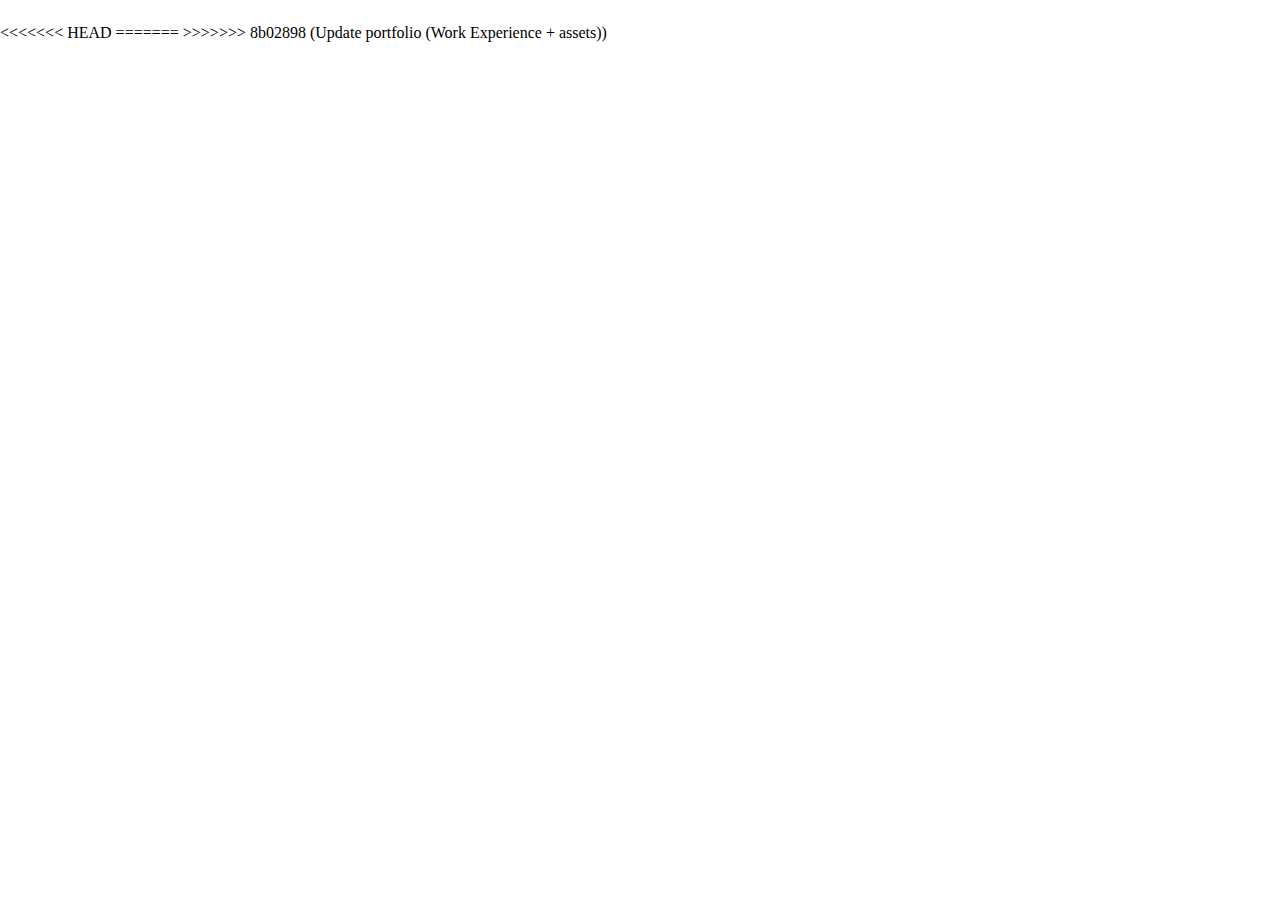
<file: article.html>
<<<<<<< HEAD
<!DOCTYPE html>
<html lang="en">


<!-- Mirrored from marveltheme.com/tf/html/bentofolio-html/article.html by HTTrack Website Copier/3.x [XR&CO'2014], Sat, 22 Feb 2025 16:23:23 GMT -->
<head>
  <meta charset="UTF-8">
  <meta http-equiv="X-UA-Compatible" content="IE=edge">
  <title>Bentofolio - Bootstrap Personal Portfolio Template</title>
  <meta name="description" content="Bentofolio - Bootstrap Personal Portfolio Template">
  <meta name="viewport" content="width=device-width, initial-scale=1">

  <link rel="shortcut icon" type="image/x-icon" href="assets/img/favicon.svg">
  <!-- Place favicon.ico in the root directory -->

  <!-- CSS here -->
  <link rel="stylesheet" href="assets/css/bootstrap.min.css">
  <link rel="stylesheet" href="assets/fontawsome/css/all.min.css">
  <link rel="stylesheet" href="assets/fontawsome/css/fontawesome.min.css">
  <link rel="stylesheet" href="assets/css/slick.css">
  <link rel="stylesheet" href="assets/css/magnific-popup.css">
  <link rel="stylesheet" href="assets/css/style.css">
  <link rel="stylesheet" href="assets/css/responsive.css">
</head>

<body>
  <div id="page-content">
    <!-- header part start -->
    <header class="header-area">
      <nav class="navbar">
        <div class="container">
          <div class="menu-container">
            <div class="logo">
              <a class="navbar-brand me-0" href="index.html">
                <svg width="24" height="24" viewBox="0 0 24 24" fill="none" xmlns="http://www.w3.org/2000/svg">
                  <path
                    d="M0 1.5C0 1.10218 0.158035 0.720644 0.43934 0.43934C0.720644 0.158035 1.10218 0 1.5 0L9 0C9.39782 0 9.77936 0.158035 10.0607 0.43934C10.342 0.720644 10.5 1.10218 10.5 1.5V22.5C10.5 22.8978 10.342 23.2794 10.0607 23.5607C9.77936 23.842 9.39782 24 9 24H1.5C1.10218 24 0.720644 23.842 0.43934 23.5607C0.158035 23.2794 0 22.8978 0 22.5V1.5ZM13.5 1.5C13.5 1.10218 13.658 0.720644 13.9393 0.43934C14.2206 0.158035 14.6022 0 15 0L22.5 0C22.8978 0 23.2794 0.158035 23.5607 0.43934C23.842 0.720644 24 1.10218 24 1.5V9C24 9.39782 23.842 9.77936 23.5607 10.0607C23.2794 10.342 22.8978 10.5 22.5 10.5H15C14.6022 10.5 14.2206 10.342 13.9393 10.0607C13.658 9.77936 13.5 9.39782 13.5 9V1.5ZM13.5 15C13.5 14.6022 13.658 14.2206 13.9393 13.9393C14.2206 13.658 14.6022 13.5 15 13.5H22.5C22.8978 13.5 23.2794 13.658 23.5607 13.9393C23.842 14.2206 24 14.6022 24 15V22.5C24 22.8978 23.842 23.2794 23.5607 23.5607C23.2794 23.842 22.8978 24 22.5 24H15C14.6022 24 14.2206 23.842 13.9393 23.5607C13.658 23.2794 13.5 22.8978 13.5 22.5V15Z"
                    class="logo-icon" />
                </svg>
                <span>Bento<span class="primary">Folio</span></span>
              </a>
            </div>
            <div class="navbar-main d-flex flex-grow-1">
              <div class="logo inner-logo d-block d-xl-none">
                <a class="navbar-brand me-0" href="index.html">
                  <svg width="24" height="24" viewBox="0 0 24 24" fill="none" xmlns="http://www.w3.org/2000/svg">
                    <path
                      d="M0 1.5C0 1.10218 0.158035 0.720644 0.43934 0.43934C0.720644 0.158035 1.10218 0 1.5 0L9 0C9.39782 0 9.77936 0.158035 10.0607 0.43934C10.342 0.720644 10.5 1.10218 10.5 1.5V22.5C10.5 22.8978 10.342 23.2794 10.0607 23.5607C9.77936 23.842 9.39782 24 9 24H1.5C1.10218 24 0.720644 23.842 0.43934 23.5607C0.158035 23.2794 0 22.8978 0 22.5V1.5ZM13.5 1.5C13.5 1.10218 13.658 0.720644 13.9393 0.43934C14.2206 0.158035 14.6022 0 15 0L22.5 0C22.8978 0 23.2794 0.158035 23.5607 0.43934C23.842 0.720644 24 1.10218 24 1.5V9C24 9.39782 23.842 9.77936 23.5607 10.0607C23.2794 10.342 22.8978 10.5 22.5 10.5H15C14.6022 10.5 14.2206 10.342 13.9393 10.0607C13.658 9.77936 13.5 9.39782 13.5 9V1.5ZM13.5 15C13.5 14.6022 13.658 14.2206 13.9393 13.9393C14.2206 13.658 14.6022 13.5 15 13.5H22.5C22.8978 13.5 23.2794 13.658 23.5607 13.9393C23.842 14.2206 24 14.6022 24 15V22.5C24 22.8978 23.842 23.2794 23.5607 23.5607C23.2794 23.842 22.8978 24 22.5 24H15C14.6022 24 14.2206 23.842 13.9393 23.5607C13.658 23.2794 13.5 22.8978 13.5 22.5V15Z"
                      class="logo-icon" />
                  </svg>
                  <span>Bento<span class="primary">Folio</span></span>
                </a>
              </div>
              <ul class="navbar-info mx-auto">
                <li class="nav-item">
                  <a class="nav-link" aria-current="page" href="index.html">
                    <svg class="nav-icon" viewBox="0 0 15 15" fill="none" xmlns="http://www.w3.org/2000/svg">
                      <path
                        d="M13.475 4.92481L9.03083 1.46814C8.64082 1.16473 8.1608 1 7.66667 1C7.17254 1 6.69251 1.16473 6.3025 1.46814L1.8575 4.92481C1.59037 5.13254 1.37424 5.39858 1.22563 5.7026C1.07701 6.00662 0.99984 6.34058 1 6.67897V12.679C1 13.121 1.17559 13.5449 1.48816 13.8575C1.80072 14.17 2.22464 14.3456 2.66667 14.3456H12.6667C13.1087 14.3456 13.5326 14.17 13.8452 13.8575C14.1577 13.5449 14.3333 13.121 14.3333 12.679V6.67897C14.3333 5.99314 14.0167 5.34564 13.475 4.92481Z"
                        stroke-width="1.4" stroke-linecap="round" stroke-linejoin="round" />
                      <path d="M10.9753 10.1665C9.13359 11.2773 6.14859 11.2773 4.30859 10.1665" stroke-width="1.4"
                        stroke-linecap="round" stroke-linejoin="round" />
                    </svg>

                    <span>Home</span>
                  </a>
                </li>
                <li class="nav-item">
                  <a class="nav-link" href="about.html">
                    <svg class="nav-icon" viewBox="0 0 18 18" fill="none" xmlns="http://www.w3.org/2000/svg">
                      <path
                        d="M9 9.8335C9.66304 9.8335 10.2989 9.5701 10.7678 9.10126C11.2366 8.63242 11.5 7.99654 11.5 7.3335C11.5 6.67045 11.2366 6.03457 10.7678 5.56573C10.2989 5.09689 9.66304 4.8335 9 4.8335C8.33696 4.8335 7.70107 5.09689 7.23223 5.56573C6.76339 6.03457 6.5 6.67045 6.5 7.3335C6.5 7.99654 6.76339 8.63242 7.23223 9.10126C7.70107 9.5701 8.33696 9.8335 9 9.8335Z"
                        stroke-width="1.4" stroke-linecap="round" stroke-linejoin="round" />
                      <path
                        d="M9 1.5C15 1.5 16.5 3 16.5 9C16.5 15 15 16.5 9 16.5C3 16.5 1.5 15 1.5 9C1.5 3 3 1.5 9 1.5Z"
                        stroke-width="1.4" stroke-linecap="round" stroke-linejoin="round" />
                      <path
                        d="M4 15.7085V15.6668C4 14.7828 4.35119 13.9349 4.97631 13.3098C5.60143 12.6847 6.44928 12.3335 7.33333 12.3335H10.6667C11.5507 12.3335 12.3986 12.6847 13.0237 13.3098C13.6488 13.9349 14 14.7828 14 15.6668V15.7085"
                        stroke-width="1.4" stroke-linecap="round" stroke-linejoin="round" />
                    </svg>
                    About
                  </a>
                </li>
                <li class="nav-item">
                  <a class="nav-link" href="services.html">
                    <svg class="nav-icon" viewBox="0 0 16 16" fill="none" xmlns="http://www.w3.org/2000/svg">
                      <path d="M7.99967 1.3335L1.33301 4.66683L7.99967 8.00016L14.6663 4.66683L7.99967 1.3335Z"
                        stroke-width="1.4" stroke-linecap="round" stroke-linejoin="round" />
                      <path d="M1.33301 8L7.99967 11.3333L14.6663 8" stroke-width="1.4" stroke-linecap="round"
                        stroke-linejoin="round" />
                      <path d="M1.33301 11.3335L7.99967 14.6668L14.6663 11.3335" stroke-width="1.4"
                        stroke-linecap="round" stroke-linejoin="round" />
                    </svg>
                    Services
                  </a>
                </li>
                <li class="nav-item">
                  <a class="nav-link" href="portfolio.html">
                    <svg class="nav-icon" viewBox="0 0 18 17" fill="none" xmlns="http://www.w3.org/2000/svg">
                      <path
                        d="M2.00326 3.99733L7.95159 1.40649C8.04974 1.36442 8.15533 1.34243 8.26212 1.34181C8.3689 1.34119 8.47473 1.36196 8.57337 1.40289C8.67201 1.44382 8.76145 1.50408 8.83642 1.58013C8.9114 1.65617 8.97039 1.74646 9.00992 1.84566L13.1133 11.764C13.1985 11.9651 13.2014 12.1917 13.1213 12.3949C13.0412 12.5982 12.8845 12.7618 12.6849 12.8507L6.73742 15.4415C6.63922 15.4837 6.53356 15.5058 6.42668 15.5065C6.3198 15.5072 6.21387 15.4864 6.11514 15.4455C6.0164 15.4046 5.92688 15.3442 5.85184 15.2681C5.7768 15.192 5.71778 15.1016 5.67826 15.0023L1.57492 5.08316C1.48963 4.88204 1.48673 4.65546 1.56684 4.45222C1.64696 4.24898 1.80367 4.08616 2.00326 3.99733Z"
                        stroke-width="1.4" stroke-linecap="round" stroke-linejoin="round" />
                      <path
                        d="M11.5 1.3335H12.3333C12.5543 1.3335 12.7663 1.42129 12.9226 1.57757C13.0789 1.73385 13.1667 1.94582 13.1667 2.16683V5.0835"
                        stroke-width="1.4" stroke-linecap="round" stroke-linejoin="round" />
                      <path
                        d="M15.6663 3C15.8863 3.09333 16.0997 3.18083 16.3063 3.2625C16.5098 3.34882 16.6706 3.51241 16.7534 3.71729C16.8362 3.92217 16.8343 4.15155 16.748 4.355L14.833 8.83334"
                        stroke-width="1.4" stroke-linecap="round" stroke-linejoin="round" />
                    </svg>
                    Works
                  </a>
                </li>
                <li class="nav-item">
                  <a class="nav-link active" href="blog.html">
                    <svg class="nav-icon" viewBox="0 0 17 16" fill="none" xmlns="http://www.w3.org/2000/svg">
                      <path
                        d="M12.1663 6.16676L13.4163 4.91676C13.6352 4.69789 13.8088 4.43805 13.9273 4.15208C14.0457 3.86612 14.1067 3.55962 14.1067 3.25009C14.1067 2.94056 14.0457 2.63406 13.9273 2.3481C13.8088 2.06213 13.6352 1.80229 13.4163 1.58342C13.1975 1.36455 12.9376 1.19094 12.6517 1.07248C12.3657 0.954033 12.0592 0.893066 11.7497 0.893066C11.4401 0.893066 11.1336 0.954033 10.8477 1.07248C10.5617 1.19094 10.3019 1.36455 10.083 1.58342L1.33301 10.3334V13.6668H4.66634L6.33301 12.0001"
                        stroke-width="1.4" stroke-linecap="round" stroke-linejoin="round" />
                      <path
                        d="M13.0004 15.3335L15.7921 12.5968C15.9633 12.4307 16.0995 12.232 16.1926 12.0124C16.2857 11.7927 16.3339 11.5567 16.3343 11.3181C16.3347 11.0796 16.2873 10.8434 16.1948 10.6235C16.1024 10.4035 15.9669 10.2044 15.7963 10.0377C15.448 9.69712 14.9806 9.50602 14.4935 9.50509C14.0065 9.50415 13.5383 9.69346 13.1888 10.0327L13.0021 10.216L12.8163 10.0327C12.4681 9.69237 12.0008 9.50143 11.5139 9.50049C11.0271 9.49956 10.5591 9.68871 10.2096 10.0277C10.0383 10.1937 9.9021 10.3924 9.80891 10.612C9.71572 10.8316 9.66746 11.0677 9.667 11.3062C9.66653 11.5447 9.71386 11.781 9.80619 12.0009C9.89853 12.2209 10.034 12.4201 10.2046 12.5868L13.0004 15.3335Z"
                        stroke-width="1.4" stroke-linecap="round" stroke-linejoin="round" />
                    </svg>
                    Blog
                  </a>
                </li>
                <li class="nav-item">
                  <a class="nav-link" href="contact.html">
                    <svg class="nav-icon" viewBox="0 0 18 17" fill="none" xmlns="http://www.w3.org/2000/svg">
                      <path d="M5.66699 5.5H12.3337" stroke-width="1.4" stroke-linecap="round"
                        stroke-linejoin="round" />
                      <path d="M5.66699 8.8335H10.667" stroke-width="1.4" stroke-linecap="round"
                        stroke-linejoin="round" />
                      <path
                        d="M14 1.3335C14.663 1.3335 15.2989 1.59689 15.7678 2.06573C16.2366 2.53457 16.5 3.17045 16.5 3.8335V10.5002C16.5 11.1632 16.2366 11.7991 15.7678 12.2679C15.2989 12.7368 14.663 13.0002 14 13.0002H9.83333L5.66667 15.5002V13.0002H4C3.33696 13.0002 2.70107 12.7368 2.23223 12.2679C1.76339 11.7991 1.5 11.1632 1.5 10.5002V3.8335C1.5 3.17045 1.76339 2.53457 2.23223 2.06573C2.70107 1.59689 3.33696 1.3335 4 1.3335H14Z"
                        stroke-width="1.4" stroke-linecap="round" stroke-linejoin="round" />
                    </svg>
                    Contact
                  </a>
                </li>
              </ul>
              <div class="header-right-info d-flex align-items-center">
                <button class="theme-control-btn">
                  <span class="dark">
                    <svg width="24" height="24" viewBox="0 0 24 24" fill="none" xmlns="http://www.w3.org/2000/svg">
                      <path
                        d="M11.8005 3C10.207 3.0003 8.64356 3.44286 7.27683 4.28049C5.91011 5.11811 4.79139 6.31937 4.04002 7.75612C3.28865 9.19288 2.93281 10.8112 3.01046 12.4386C3.08811 14.0659 3.59633 15.6411 4.48091 16.9963C5.3655 18.3514 6.59326 19.4356 8.03324 20.1333C9.47322 20.8309 11.0714 21.1157 12.6573 20.9574C14.2432 20.7991 15.7573 20.2036 17.0381 19.2344C18.319 18.2652 19.3185 16.9587 19.9301 15.4542C20.2302 14.7162 19.5111 13.9746 18.7875 14.2752C17.5475 14.7888 16.1706 14.8418 14.8963 14.425C13.622 14.0082 12.5308 13.1479 11.8126 11.9937C11.0943 10.8396 10.7943 9.4645 10.9648 8.10764C11.1353 6.75077 11.7655 5.49792 12.7458 4.5669L12.8136 4.4949C13.2986 3.9279 12.913 3.0072 12.1464 3.0072H11.9122L11.8524 3.0018L11.7996 3H11.8005Z"
                        fill="#1A1F2C" />
                    </svg>
                    <small class="theme-text d-block d-xl-none">Change appearance</small>
                  </span>
                  <span class="light">
                    <svg width="24" height="24" viewBox="0 0 24 24" fill="none" xmlns="http://www.w3.org/2000/svg">
                      <path
                        d="M12 19C12.2449 19 12.4813 19.09 12.6644 19.2527C12.8474 19.4155 12.9643 19.6397 12.993 19.883L13 20V21C12.9997 21.2549 12.9021 21.5 12.7272 21.6854C12.5522 21.8707 12.313 21.9822 12.0586 21.9972C11.8042 22.0121 11.5536 21.9293 11.3582 21.7657C11.1627 21.6021 11.0371 21.3701 11.007 21.117L11 21V20C11 19.7348 11.1054 19.4804 11.2929 19.2929C11.4804 19.1054 11.7348 19 12 19Z"
                        fill="#FD7E41" />
                      <path
                        d="M18.3127 16.9099L18.4067 16.9929L19.1067 17.6929C19.2861 17.8729 19.3902 18.1144 19.398 18.3683C19.4057 18.6223 19.3165 18.8697 19.1485 19.0602C18.9804 19.2508 18.7462 19.3702 18.4933 19.3943C18.2403 19.4184 17.9877 19.3454 17.7867 19.1899L17.6927 19.1069L16.9927 18.4069C16.8202 18.2347 16.7165 18.0053 16.7012 17.7619C16.6859 17.5186 16.76 17.278 16.9097 17.0855C17.0593 16.893 17.2741 16.7618 17.5137 16.7166C17.7533 16.6713 18.0012 16.7152 18.2107 16.8399L18.3127 16.9099Z"
                        fill="#FD7E41" />
                      <path
                        d="M7.00747 16.993C7.17965 17.1652 7.28308 17.3943 7.29836 17.6373C7.31364 17.8803 7.23972 18.1206 7.09047 18.313L7.00747 18.407L6.30747 19.107C6.12751 19.2863 5.88604 19.3905 5.63209 19.3982C5.37814 19.406 5.13076 19.3168 4.94019 19.1487C4.74963 18.9807 4.63017 18.7464 4.60607 18.4935C4.58198 18.2406 4.65506 17.988 4.81047 17.787L4.89347 17.693L5.59347 16.993C5.781 16.8055 6.03531 16.7002 6.30047 16.7002C6.56563 16.7002 6.81994 16.8055 7.00747 16.993Z"
                        fill="#FD7E41" />
                      <path
                        d="M3.99987 11C4.25475 11.0003 4.4999 11.0979 4.68524 11.2728C4.87057 11.4478 4.9821 11.687 4.99704 11.9414C5.01198 12.1958 4.92919 12.4464 4.7656 12.6418C4.60201 12.8373 4.36996 12.9629 4.11687 12.993L3.99987 13H2.99987C2.74499 12.9997 2.49984 12.9021 2.3145 12.7272C2.12916 12.5522 2.01763 12.313 2.0027 12.0586C1.98776 11.8042 2.07054 11.5536 2.23413 11.3582C2.39772 11.1627 2.62977 11.0371 2.88287 11.007L2.99987 11H3.99987Z"
                        fill="#FD7E41" />
                      <path
                        d="M20.9999 11C21.2547 11.0003 21.4999 11.0979 21.6852 11.2728C21.8706 11.4478 21.9821 11.687 21.997 11.9414C22.012 12.1958 21.9292 12.4464 21.7656 12.6418C21.602 12.8373 21.37 12.9629 21.1169 12.993L20.9999 13H19.9999C19.745 12.9997 19.4998 12.9021 19.3145 12.7272C19.1292 12.5522 19.0176 12.313 19.0027 12.0586C18.9878 11.8042 19.0705 11.5536 19.2341 11.3582C19.3977 11.1627 19.6298 11.0371 19.8829 11.007L19.9999 11H20.9999Z"
                        fill="#FD7E41" />
                      <path
                        d="M6.21264 4.80985L6.30664 4.89285L7.00664 5.59285C7.18599 5.77281 7.29011 6.01429 7.29787 6.26824C7.30562 6.52219 7.21642 6.76957 7.04839 6.96013C6.88036 7.1507 6.64609 7.27016 6.39316 7.29425C6.14024 7.31834 5.88763 7.24526 5.68664 7.08985L5.59264 7.00685L4.89264 6.30685C4.72073 6.13453 4.61757 5.90543 4.6025 5.66248C4.58744 5.41954 4.6615 5.17945 4.8108 4.98721C4.9601 4.79497 5.1744 4.66378 5.41351 4.61824C5.65262 4.57271 5.90013 4.61594 6.10964 4.73985L6.21264 4.80985Z"
                        fill="#FD7E41" />
                      <path
                        d="M19.1071 4.89288C19.2793 5.06508 19.3827 5.29418 19.398 5.5372C19.4132 5.78023 19.3393 6.02048 19.1901 6.21288L19.1071 6.30688L18.4071 7.00688C18.2271 7.18623 17.9856 7.29036 17.7317 7.29811C17.4777 7.30587 17.2304 7.21667 17.0398 7.04864C16.8492 6.8806 16.7298 6.64633 16.7057 6.39341C16.6816 6.14049 16.7547 5.88788 16.9101 5.68688L16.9931 5.59288L17.6931 4.89288C17.8806 4.70541 18.1349 4.6001 18.4001 4.6001C18.6652 4.6001 18.9196 4.70541 19.1071 4.89288Z"
                        fill="#FD7E41" />
                      <path
                        d="M12 2C12.2449 2.00003 12.4813 2.08996 12.6644 2.25272C12.8474 2.41547 12.9643 2.63975 12.993 2.883L13 3V4C12.9997 4.25488 12.9021 4.50003 12.7272 4.68537C12.5522 4.8707 12.313 4.98223 12.0586 4.99717C11.8042 5.01211 11.5536 4.92933 11.3582 4.76573C11.1627 4.60214 11.0371 4.3701 11.007 4.117L11 4V3C11 2.73478 11.1054 2.48043 11.2929 2.29289C11.4804 2.10536 11.7348 2 12 2Z"
                        fill="#FD7E41" />
                      <path
                        d="M12 7C12.9797 6.99994 13.9378 7.28769 14.7553 7.8275C15.5729 8.36731 16.2138 9.1354 16.5986 10.0364C16.9833 10.9373 17.0949 11.9315 16.9195 12.8953C16.7441 13.8592 16.2893 14.7502 15.6118 15.4579C14.9343 16.1655 14.0638 16.6585 13.1085 16.8756C12.1532 17.0928 11.1552 17.0245 10.2383 16.6793C9.3215 16.334 8.52629 15.7271 7.95146 14.9338C7.37663 14.1405 7.04752 13.1958 7.005 12.217L7 12L7.005 11.783C7.06092 10.4958 7.61161 9.27978 8.54222 8.38866C9.47284 7.49754 10.7115 7.00007 12 7Z"
                        fill="#FD7E41" />
                    </svg>
                    <small class="theme-text d-block d-xl-none">Change appearance</small>
                  </span>
                </button>
                <a href="contact.html" class="lets-talk-btn">
                  Let's Talk
                  <svg class="icon" width="20" height="20" viewBox="0 0 20 20" fill="none"
                    xmlns="http://www.w3.org/2000/svg">
                    <path d="M17.5 11.6665V6.6665H12.5" stroke="white" stroke-width="1.5" stroke-linecap="round"
                      stroke-linejoin="round" />
                    <path d="M17.5 6.6665L10 14.1665L2.5 6.6665" stroke="white" stroke-width="1.5"
                      stroke-linecap="round" stroke-linejoin="round" />
                  </svg>
                </a>
              </div>
            </div>
            <div class="mobile-menu-overlay d-block d-lg-none"></div>
            <div class="mobile-menu-control-bar d-block d-xl-none">
              <button class="mobile-menu-control-bar">
                <i class="fas fa-bars"></i>
              </button>
            </div>
          </div>
        </div>
      </nav>
    </header>
    <!-- header part end -->

    <!-- main area part start -->
    <main>

      <section class="content-box-area mt-4">
        <div class="container">
          <div class="row g-4">
            <div class="col-xl-4">
              <div class="card profile-card">
                <div class="card-body">
                  <div class="image text-center">
                    <img src="assets/img/images/profile.png" alt="profile">
                  </div>
                  <div class="text">
                    <h3 class="card-title">Cris Rayaan 👋</h3>
                    <p>A Passionate <span>Full Stack Developer</span> 🖥️ & <span>Product Designer</span> having
                      <span>12
                        years</span> of Experiences over 24+
                      Country Worldwide.</p>
                    <div class="common-button-groups">
                      <a class="btn btn-call" href="#">
                        <svg class="icon" width="25" height="24" viewBox="0 0 25 24" fill="none"
                          xmlns="http://www.w3.org/2000/svg">
                          <path
                            d="M5.5 4H9.5L11.5 9L9 10.5C10.071 12.6715 11.8285 14.429 14 15.5L15.5 13L20.5 15V19C20.5 19.5304 20.2893 20.0391 19.9142 20.4142C19.5391 20.7893 19.0304 21 18.5 21C14.5993 20.763 10.9202 19.1065 8.15683 16.3432C5.3935 13.5798 3.73705 9.90074 3.5 6C3.5 5.46957 3.71071 4.96086 4.08579 4.58579C4.46086 4.21071 4.96957 4 5.5 4Z"
                            stroke="white" stroke-width="1.5" stroke-linecap="round" stroke-linejoin="round" />
                          <path
                            d="M15.5 7C16.0304 7 16.5391 7.21071 16.9142 7.58579C17.2893 7.96086 17.5 8.46957 17.5 9"
                            stroke="white" stroke-width="1.5" stroke-linecap="round" stroke-linejoin="round" />
                          <path d="M15.5 3C17.0913 3 18.6174 3.63214 19.7426 4.75736C20.8679 5.88258 21.5 7.4087 21.5 9"
                            stroke="white" stroke-width="1.5" stroke-linecap="round" stroke-linejoin="round" />
                        </svg>
                        Book A call
                      </a>
                      <button class="btn btn-copy" data-clipboard-text="example@example.com">
                        <svg class="icon" width="24" height="24" viewBox="0 0 24 24" fill="none"
                          xmlns="http://www.w3.org/2000/svg">
                          <path
                            d="M8 10C8 9.46957 8.21071 8.96086 8.58579 8.58579C8.96086 8.21071 9.46957 8 10 8H18C18.5304 8 19.0391 8.21071 19.4142 8.58579C19.7893 8.96086 20 9.46957 20 10V18C20 18.5304 19.7893 19.0391 19.4142 19.4142C19.0391 19.7893 18.5304 20 18 20H10C9.46957 20 8.96086 19.7893 8.58579 19.4142C8.21071 19.0391 8 18.5304 8 18V10Z"
                            stroke-width="1.5" stroke-linecap="round" stroke-linejoin="round" />
                          <path
                            d="M16 8V6C16 5.46957 15.7893 4.96086 15.4142 4.58579C15.0391 4.21071 14.5304 4 14 4H6C5.46957 4 4.96086 4.21071 4.58579 4.58579C4.21071 4.96086 4 5.46957 4 6V14C4 14.5304 4.21071 15.0391 4.58579 15.4142C4.96086 15.7893 5.46957 16 6 16H8"
                            stroke-width="1.5" stroke-linecap="round" stroke-linejoin="round" />
                        </svg>
                        Copy Email
                      </button>
                    </div>
                    <div class="social-media-icon">
                      <ul class="list-unstyled">
                        <li><a href="#"><i class="fab fa-facebook"></i></a></li>
                        <li><a href="#"><i class="fab fa-pinterest"></i></a></li>
                        <li><a href="#"><i class="fab fa-github"></i></a></li>
                        <li><a href="#"><i class="fab fa-youtube"></i></a></li>
                      </ul>
                    </div>
                  </div>
                </div>
              </div>
            </div>
            <div class="col-xl-8">
              <div class="card content-box-card">
                <div class="card-body portfolio-card article-details-card">
                  <div class="article-details-area">
                    <div class="main-image">
                      <img src="assets/img/blog/blog-img-1.jpg" alt="blog-img-1" class="img-fluid w-100">
                    </div>
                    <ul class="list-unstyled article-tags">
                      <li>15 min read</li>
                      <li>Nov 6, 2023</li>
                      <li>1.5k Views</li>
                    </ul>
                    <div class="article-details-text">
                      <h3 class="main-title">Want To Upgrade Your Brain? Stop Doing 7 Things</h3>
                      <p>Mastering the Art of Email Marketing tips for Success pattern of living, including their
                        behaviors, habits, and daily routines. It encompasses everything from their diet, exercise
                        routines, and sleep habits to their recreational activities, social interactions, and work
                        habits.
                        A person's lifestyle plays a significant role in determining their overall well-being, including
                        their physical and mental health, as well as their happiness and satisfaction with life. A
                        healthy
                        lifestyle, which includes a balanced diet, regular exercise, and a healthy sleep pattern, can
                        improve an individual's quality of life
                      </p>
                      <p>A healthy lifestyle, which includes a balanced diet, regular exercise, and a healthy sleep
                        pattern, can improve an individual's quality of life and reduce the risk of chronic diseases. On
                        the other hand, unhealthy lifestyle habits, such as smoking, excessive alcohol consumption, and
                        a
                        sedentary lifestyle, can have negative impacts on one's health and well-being. Thus, making
                        intentional choices about one's lifestyle can lead to improved health, happiness, and longevity.
                      </p>
                      <blockquote>
                        <p>
                          " There are many different forms of travel, including road trips,
                          cruises, backpacking, and more, each offering its own unique set of
                          experiences and adventures. "
                        </p>
                      </blockquote>
                      <p>The Role of Storytelling in Email Marketing CampaignsEmail Marketing Automation: Streamlining
                        Your Campaigns for Results can improve an individual's quality of life and reduce the risk of
                        chronic diseases. On the other hand, unhealthy lifestyle habits, such as smoking, excessive
                        alcohol consumption, and a sedentary lifestyle, can have negative impacts on one's health and
                        well-being. Thus, making intentional choices about one's lifestyle can lead to improved health,
                        happiness, and longevity</p>
                      <h3 class="main-title inner-title">The Role of Storytelling in Email Marketing</h3>
                      <p>Lifestyle refers to an individual's habits, behaviors, and patterns of living. encompasses all
                        aspects of a person's daily life, including their diet, exercise routine Lifestyle choices can
                        also impact a person's financial, social, and environmental well-being. A person's lifestyle
                        plays
                        a major role in determining their overall health, happy happiness, and longevity.
                      </p>
                      <ul class="list-unstyled listed-info">
                        <li>Lifestyle refers to an individual's habits, behaviors, and patterns of living.</li>
                        <li>It encompasses all aspects of a person's daily life, including their diet, exercise routine.
                        </li>
                        <li>Lifestyle choices can also impact a person's financial, social, and environmental
                          well-being.
                        </li>
                        <li>A person's lifestyle plays a major role in determining their overall health, happiness, and
                          quality of life.</li>
                      </ul>
                      <div class="tags-and-share">
                        <div class="tags">
                          <h3 class="title">Tags:</h3>
                          <ul class="list-unstyled">
                            <li><a href="#">Development</a></li>
                            <li><a href="#">Design Trend</a></li>
                          </ul>
                        </div>
                        <div class="share">
                          <h3 class="title">Share:</h3>
                          <div class="social-media-icon mt-0">
                            <ul class="list-unstyled">
                              <li><a href="#"><i class="fab fa-facebook"></i></a></li>
                              <li><a href="#"><i class="fab fa-pinterest"></i></a></li>
                              <li><a href="#"><i class="fab fa-github"></i></a></li>
                              <li><a href="#"><i class="fab fa-youtube"></i></a></li>
                            </ul>
                          </div>
                        </div>
                      </div>
                      <div class="related-post">
                        <h2 class="main-common-title">Related Post
                        </h2>
                        <div class="row g-4">
                          <div class="col-md-6">
                            <div class="article-publications-item">
                              <div class="image">
                                <a href="article.html" class="d-block w-100">
                                  <img src="assets/img/blog/blog-img-1.jpg" alt="blog-img-1" class="img-fluid w-100">
                                </a>
                                <a href="article.html" class="tags">Development</a>
                              </div>
                              <div class="text">
                                <a href="article.html" class="title">Want To Upgrade Your Brain? Stop Doing These 7
                                  Things</a>
                                <ul class="list-unstyled">
                                  <li>15 min read</li>
                                  <li>Nov 6, 2023</li>
                                </ul>
                              </div>
                            </div>
                          </div>
                          <div class="col-md-6">
                            <div class="article-publications-item">
                              <div class="image">
                                <a href="article.html" class="d-block w-100">
                                  <img src="assets/img/blog/blog-img-2.jpg" alt="blog-img-2" class="img-fluid w-100">
                                </a>
                                <a href="article.html" class="tags">Development</a>
                              </div>
                              <div class="text">
                                <a href="article.html" class="title">Want To Upgrade Your Brain? Stop Doing These 7
                                  Things</a>
                                <ul class="list-unstyled">
                                  <li>15 min read</li>
                                  <li>Nov 6, 2023</li>
                                </ul>
                              </div>
                            </div>
                          </div>
                        </div>
                      </div>
                      <div class="leave-comments-area">
                        <h2 class="main-common-title">Leave a Comment
                        </h2>
                        <div class="comments-box">
                          <div class="row gx-3">
                            <div class="col-md-6">
                              <div class="mb-4">
                                <label class="form-label">Name</label>
                                <input type="text" class="form-control shadow-none" placeholder="Enter your name">
                              </div>
                            </div>
                            <div class="col-md-6">
                              <div class="mb-4">
                                <label class="form-label">Email</label>
                                <input type="text" class="form-control shadow-none" placeholder="Enter your email">
                              </div>
                            </div>
                            <div class="col-md-12">
                              <div class="mb-4">
                                <label class="form-label">Comment</label>
                                <textarea class="form-control shadow-none" rows="4"
                                  placeholder="Type details about your inquiry"></textarea>
                              </div>
                            </div>
                            <div class="col-md-12">
                              <button class="submit-btn" type="submit">
                                Post Comment
                                <svg class="icon" width="20" height="20" viewBox="0 0 20 20" fill="none"
                                  xmlns="http://www.w3.org/2000/svg">
                                  <path d="M17.5 11.6665V6.6665H12.5" stroke="white" stroke-width="1.5"
                                    stroke-linecap="round" stroke-linejoin="round"></path>
                                  <path d="M17.5 6.6665L10 14.1665L2.5 6.6665" stroke="white" stroke-width="1.5"
                                    stroke-linecap="round" stroke-linejoin="round"></path>
                                </svg>
                              </button>
                            </div>
                          </div>
                        </div>
                      </div>
                    </div>
                  </div>
                </div>
              </div>
            </div>
          </div>
        </div>
      </section>

      <!-- background shape area start -->
      <div class="background-shapes">
        <div class="shape-1 common-shape">
          <img src="assets/img/bg/banner-shape-1.png" alt="banner-shape-1">
        </div>
        <div class="shape-2 common-shape">
          <img src="assets/img/bg/banner-shape-1.png" alt="banner-shape-1">
        </div>
        <div class="threed-shape-1 move-with-cursor" data-value="1">
          <img src="assets/img/bg/object-3d-1.png" alt="object-3d-1">
        </div>
        <div class="threed-shape-2 move-with-cursor" data-value="1">
          <img src="assets/img/bg/object-3d-2.png" alt="object-3d-2">
        </div>
      </div>
      <!-- background shape area end -->
    </main>
    <!-- main area part end -->

    <!-- footer part start -->
    <footer class="footer-area">
      <div class="container">
        <div class="text text-center">
          <p>@ BentoFolio 2024, Design By <a href="#">MarvelTheme</a></p>
        </div>
      </div>
    </footer>
    <!-- footer part end -->
  </div>

  <!-- JS here -->
  <script src="assets/js/vendor/jquery-3.6.0.min.js"></script>
  <script src="assets/js/bootstrap.bundle.min.js"></script>
  <script src="assets/js/jquery.magnific-popup.min.js"></script>
  <script src="assets/js/ajax-form.js"></script>
  <script src="assets/js/clipboard.min.js"></script>
  <script src="assets/js/slick.min.js"></script>
  <script src="assets/js/script.js"></script>
</body>



<!-- Mirrored from marveltheme.com/tf/html/bentofolio-html/article.html by HTTrack Website Copier/3.x [XR&CO'2014], Sat, 22 Feb 2025 16:23:23 GMT -->
=======
<!DOCTYPE html>
<html lang="en">


<!-- Mirrored from marveltheme.com/tf/html/bentofolio-html/article.html by HTTrack Website Copier/3.x [XR&CO'2014], Sat, 22 Feb 2025 16:23:23 GMT -->
<head>
  <meta charset="UTF-8">
  <meta http-equiv="X-UA-Compatible" content="IE=edge">
  <title>Bentofolio - Bootstrap Personal Portfolio Template</title>
  <meta name="description" content="Bentofolio - Bootstrap Personal Portfolio Template">
  <meta name="viewport" content="width=device-width, initial-scale=1">

  <link rel="shortcut icon" type="image/x-icon" href="assets/img/favicon.svg">
  <!-- Place favicon.ico in the root directory -->

  <!-- CSS here -->
  <link rel="stylesheet" href="assets/css/bootstrap.min.css">
  <link rel="stylesheet" href="assets/fontawsome/css/all.min.css">
  <link rel="stylesheet" href="assets/fontawsome/css/fontawesome.min.css">
  <link rel="stylesheet" href="assets/css/slick.css">
  <link rel="stylesheet" href="assets/css/magnific-popup.css">
  <link rel="stylesheet" href="assets/css/style.css">
  <link rel="stylesheet" href="assets/css/responsive.css">
</head>

<body>
  <div id="page-content">
    <!-- header part start -->
    <header class="header-area">
      <nav class="navbar">
        <div class="container">
          <div class="menu-container">
            <div class="logo">
              <a class="navbar-brand me-0" href="index.html">
                <svg width="24" height="24" viewBox="0 0 24 24" fill="none" xmlns="http://www.w3.org/2000/svg">
                  <path
                    d="M0 1.5C0 1.10218 0.158035 0.720644 0.43934 0.43934C0.720644 0.158035 1.10218 0 1.5 0L9 0C9.39782 0 9.77936 0.158035 10.0607 0.43934C10.342 0.720644 10.5 1.10218 10.5 1.5V22.5C10.5 22.8978 10.342 23.2794 10.0607 23.5607C9.77936 23.842 9.39782 24 9 24H1.5C1.10218 24 0.720644 23.842 0.43934 23.5607C0.158035 23.2794 0 22.8978 0 22.5V1.5ZM13.5 1.5C13.5 1.10218 13.658 0.720644 13.9393 0.43934C14.2206 0.158035 14.6022 0 15 0L22.5 0C22.8978 0 23.2794 0.158035 23.5607 0.43934C23.842 0.720644 24 1.10218 24 1.5V9C24 9.39782 23.842 9.77936 23.5607 10.0607C23.2794 10.342 22.8978 10.5 22.5 10.5H15C14.6022 10.5 14.2206 10.342 13.9393 10.0607C13.658 9.77936 13.5 9.39782 13.5 9V1.5ZM13.5 15C13.5 14.6022 13.658 14.2206 13.9393 13.9393C14.2206 13.658 14.6022 13.5 15 13.5H22.5C22.8978 13.5 23.2794 13.658 23.5607 13.9393C23.842 14.2206 24 14.6022 24 15V22.5C24 22.8978 23.842 23.2794 23.5607 23.5607C23.2794 23.842 22.8978 24 22.5 24H15C14.6022 24 14.2206 23.842 13.9393 23.5607C13.658 23.2794 13.5 22.8978 13.5 22.5V15Z"
                    class="logo-icon" />
                </svg>
                <span>Bento<span class="primary">Folio</span></span>
              </a>
            </div>
            <div class="navbar-main d-flex flex-grow-1">
              <div class="logo inner-logo d-block d-xl-none">
                <a class="navbar-brand me-0" href="index.html">
                  <svg width="24" height="24" viewBox="0 0 24 24" fill="none" xmlns="http://www.w3.org/2000/svg">
                    <path
                      d="M0 1.5C0 1.10218 0.158035 0.720644 0.43934 0.43934C0.720644 0.158035 1.10218 0 1.5 0L9 0C9.39782 0 9.77936 0.158035 10.0607 0.43934C10.342 0.720644 10.5 1.10218 10.5 1.5V22.5C10.5 22.8978 10.342 23.2794 10.0607 23.5607C9.77936 23.842 9.39782 24 9 24H1.5C1.10218 24 0.720644 23.842 0.43934 23.5607C0.158035 23.2794 0 22.8978 0 22.5V1.5ZM13.5 1.5C13.5 1.10218 13.658 0.720644 13.9393 0.43934C14.2206 0.158035 14.6022 0 15 0L22.5 0C22.8978 0 23.2794 0.158035 23.5607 0.43934C23.842 0.720644 24 1.10218 24 1.5V9C24 9.39782 23.842 9.77936 23.5607 10.0607C23.2794 10.342 22.8978 10.5 22.5 10.5H15C14.6022 10.5 14.2206 10.342 13.9393 10.0607C13.658 9.77936 13.5 9.39782 13.5 9V1.5ZM13.5 15C13.5 14.6022 13.658 14.2206 13.9393 13.9393C14.2206 13.658 14.6022 13.5 15 13.5H22.5C22.8978 13.5 23.2794 13.658 23.5607 13.9393C23.842 14.2206 24 14.6022 24 15V22.5C24 22.8978 23.842 23.2794 23.5607 23.5607C23.2794 23.842 22.8978 24 22.5 24H15C14.6022 24 14.2206 23.842 13.9393 23.5607C13.658 23.2794 13.5 22.8978 13.5 22.5V15Z"
                      class="logo-icon" />
                  </svg>
                  <span>Bento<span class="primary">Folio</span></span>
                </a>
              </div>
              <ul class="navbar-info mx-auto">
                <li class="nav-item">
                  <a class="nav-link" aria-current="page" href="index.html">
                    <svg class="nav-icon" viewBox="0 0 15 15" fill="none" xmlns="http://www.w3.org/2000/svg">
                      <path
                        d="M13.475 4.92481L9.03083 1.46814C8.64082 1.16473 8.1608 1 7.66667 1C7.17254 1 6.69251 1.16473 6.3025 1.46814L1.8575 4.92481C1.59037 5.13254 1.37424 5.39858 1.22563 5.7026C1.07701 6.00662 0.99984 6.34058 1 6.67897V12.679C1 13.121 1.17559 13.5449 1.48816 13.8575C1.80072 14.17 2.22464 14.3456 2.66667 14.3456H12.6667C13.1087 14.3456 13.5326 14.17 13.8452 13.8575C14.1577 13.5449 14.3333 13.121 14.3333 12.679V6.67897C14.3333 5.99314 14.0167 5.34564 13.475 4.92481Z"
                        stroke-width="1.4" stroke-linecap="round" stroke-linejoin="round" />
                      <path d="M10.9753 10.1665C9.13359 11.2773 6.14859 11.2773 4.30859 10.1665" stroke-width="1.4"
                        stroke-linecap="round" stroke-linejoin="round" />
                    </svg>

                    <span>Home</span>
                  </a>
                </li>
                <li class="nav-item">
                  <a class="nav-link" href="about.html">
                    <svg class="nav-icon" viewBox="0 0 18 18" fill="none" xmlns="http://www.w3.org/2000/svg">
                      <path
                        d="M9 9.8335C9.66304 9.8335 10.2989 9.5701 10.7678 9.10126C11.2366 8.63242 11.5 7.99654 11.5 7.3335C11.5 6.67045 11.2366 6.03457 10.7678 5.56573C10.2989 5.09689 9.66304 4.8335 9 4.8335C8.33696 4.8335 7.70107 5.09689 7.23223 5.56573C6.76339 6.03457 6.5 6.67045 6.5 7.3335C6.5 7.99654 6.76339 8.63242 7.23223 9.10126C7.70107 9.5701 8.33696 9.8335 9 9.8335Z"
                        stroke-width="1.4" stroke-linecap="round" stroke-linejoin="round" />
                      <path
                        d="M9 1.5C15 1.5 16.5 3 16.5 9C16.5 15 15 16.5 9 16.5C3 16.5 1.5 15 1.5 9C1.5 3 3 1.5 9 1.5Z"
                        stroke-width="1.4" stroke-linecap="round" stroke-linejoin="round" />
                      <path
                        d="M4 15.7085V15.6668C4 14.7828 4.35119 13.9349 4.97631 13.3098C5.60143 12.6847 6.44928 12.3335 7.33333 12.3335H10.6667C11.5507 12.3335 12.3986 12.6847 13.0237 13.3098C13.6488 13.9349 14 14.7828 14 15.6668V15.7085"
                        stroke-width="1.4" stroke-linecap="round" stroke-linejoin="round" />
                    </svg>
                    About
                  </a>
                </li>
                <li class="nav-item">
                  <a class="nav-link" href="services.html">
                    <svg class="nav-icon" viewBox="0 0 16 16" fill="none" xmlns="http://www.w3.org/2000/svg">
                      <path d="M7.99967 1.3335L1.33301 4.66683L7.99967 8.00016L14.6663 4.66683L7.99967 1.3335Z"
                        stroke-width="1.4" stroke-linecap="round" stroke-linejoin="round" />
                      <path d="M1.33301 8L7.99967 11.3333L14.6663 8" stroke-width="1.4" stroke-linecap="round"
                        stroke-linejoin="round" />
                      <path d="M1.33301 11.3335L7.99967 14.6668L14.6663 11.3335" stroke-width="1.4"
                        stroke-linecap="round" stroke-linejoin="round" />
                    </svg>
                    Services
                  </a>
                </li>
                <li class="nav-item">
                  <a class="nav-link" href="portfolio.html">
                    <svg class="nav-icon" viewBox="0 0 18 17" fill="none" xmlns="http://www.w3.org/2000/svg">
                      <path
                        d="M2.00326 3.99733L7.95159 1.40649C8.04974 1.36442 8.15533 1.34243 8.26212 1.34181C8.3689 1.34119 8.47473 1.36196 8.57337 1.40289C8.67201 1.44382 8.76145 1.50408 8.83642 1.58013C8.9114 1.65617 8.97039 1.74646 9.00992 1.84566L13.1133 11.764C13.1985 11.9651 13.2014 12.1917 13.1213 12.3949C13.0412 12.5982 12.8845 12.7618 12.6849 12.8507L6.73742 15.4415C6.63922 15.4837 6.53356 15.5058 6.42668 15.5065C6.3198 15.5072 6.21387 15.4864 6.11514 15.4455C6.0164 15.4046 5.92688 15.3442 5.85184 15.2681C5.7768 15.192 5.71778 15.1016 5.67826 15.0023L1.57492 5.08316C1.48963 4.88204 1.48673 4.65546 1.56684 4.45222C1.64696 4.24898 1.80367 4.08616 2.00326 3.99733Z"
                        stroke-width="1.4" stroke-linecap="round" stroke-linejoin="round" />
                      <path
                        d="M11.5 1.3335H12.3333C12.5543 1.3335 12.7663 1.42129 12.9226 1.57757C13.0789 1.73385 13.1667 1.94582 13.1667 2.16683V5.0835"
                        stroke-width="1.4" stroke-linecap="round" stroke-linejoin="round" />
                      <path
                        d="M15.6663 3C15.8863 3.09333 16.0997 3.18083 16.3063 3.2625C16.5098 3.34882 16.6706 3.51241 16.7534 3.71729C16.8362 3.92217 16.8343 4.15155 16.748 4.355L14.833 8.83334"
                        stroke-width="1.4" stroke-linecap="round" stroke-linejoin="round" />
                    </svg>
                    Works
                  </a>
                </li>
                <li class="nav-item">
                  <a class="nav-link active" href="blog.html">
                    <svg class="nav-icon" viewBox="0 0 17 16" fill="none" xmlns="http://www.w3.org/2000/svg">
                      <path
                        d="M12.1663 6.16676L13.4163 4.91676C13.6352 4.69789 13.8088 4.43805 13.9273 4.15208C14.0457 3.86612 14.1067 3.55962 14.1067 3.25009C14.1067 2.94056 14.0457 2.63406 13.9273 2.3481C13.8088 2.06213 13.6352 1.80229 13.4163 1.58342C13.1975 1.36455 12.9376 1.19094 12.6517 1.07248C12.3657 0.954033 12.0592 0.893066 11.7497 0.893066C11.4401 0.893066 11.1336 0.954033 10.8477 1.07248C10.5617 1.19094 10.3019 1.36455 10.083 1.58342L1.33301 10.3334V13.6668H4.66634L6.33301 12.0001"
                        stroke-width="1.4" stroke-linecap="round" stroke-linejoin="round" />
                      <path
                        d="M13.0004 15.3335L15.7921 12.5968C15.9633 12.4307 16.0995 12.232 16.1926 12.0124C16.2857 11.7927 16.3339 11.5567 16.3343 11.3181C16.3347 11.0796 16.2873 10.8434 16.1948 10.6235C16.1024 10.4035 15.9669 10.2044 15.7963 10.0377C15.448 9.69712 14.9806 9.50602 14.4935 9.50509C14.0065 9.50415 13.5383 9.69346 13.1888 10.0327L13.0021 10.216L12.8163 10.0327C12.4681 9.69237 12.0008 9.50143 11.5139 9.50049C11.0271 9.49956 10.5591 9.68871 10.2096 10.0277C10.0383 10.1937 9.9021 10.3924 9.80891 10.612C9.71572 10.8316 9.66746 11.0677 9.667 11.3062C9.66653 11.5447 9.71386 11.781 9.80619 12.0009C9.89853 12.2209 10.034 12.4201 10.2046 12.5868L13.0004 15.3335Z"
                        stroke-width="1.4" stroke-linecap="round" stroke-linejoin="round" />
                    </svg>
                    Blog
                  </a>
                </li>
                <li class="nav-item">
                  <a class="nav-link" href="contact.html">
                    <svg class="nav-icon" viewBox="0 0 18 17" fill="none" xmlns="http://www.w3.org/2000/svg">
                      <path d="M5.66699 5.5H12.3337" stroke-width="1.4" stroke-linecap="round"
                        stroke-linejoin="round" />
                      <path d="M5.66699 8.8335H10.667" stroke-width="1.4" stroke-linecap="round"
                        stroke-linejoin="round" />
                      <path
                        d="M14 1.3335C14.663 1.3335 15.2989 1.59689 15.7678 2.06573C16.2366 2.53457 16.5 3.17045 16.5 3.8335V10.5002C16.5 11.1632 16.2366 11.7991 15.7678 12.2679C15.2989 12.7368 14.663 13.0002 14 13.0002H9.83333L5.66667 15.5002V13.0002H4C3.33696 13.0002 2.70107 12.7368 2.23223 12.2679C1.76339 11.7991 1.5 11.1632 1.5 10.5002V3.8335C1.5 3.17045 1.76339 2.53457 2.23223 2.06573C2.70107 1.59689 3.33696 1.3335 4 1.3335H14Z"
                        stroke-width="1.4" stroke-linecap="round" stroke-linejoin="round" />
                    </svg>
                    Contact
                  </a>
                </li>
              </ul>
              <div class="header-right-info d-flex align-items-center">
                <button class="theme-control-btn">
                  <span class="dark">
                    <svg width="24" height="24" viewBox="0 0 24 24" fill="none" xmlns="http://www.w3.org/2000/svg">
                      <path
                        d="M11.8005 3C10.207 3.0003 8.64356 3.44286 7.27683 4.28049C5.91011 5.11811 4.79139 6.31937 4.04002 7.75612C3.28865 9.19288 2.93281 10.8112 3.01046 12.4386C3.08811 14.0659 3.59633 15.6411 4.48091 16.9963C5.3655 18.3514 6.59326 19.4356 8.03324 20.1333C9.47322 20.8309 11.0714 21.1157 12.6573 20.9574C14.2432 20.7991 15.7573 20.2036 17.0381 19.2344C18.319 18.2652 19.3185 16.9587 19.9301 15.4542C20.2302 14.7162 19.5111 13.9746 18.7875 14.2752C17.5475 14.7888 16.1706 14.8418 14.8963 14.425C13.622 14.0082 12.5308 13.1479 11.8126 11.9937C11.0943 10.8396 10.7943 9.4645 10.9648 8.10764C11.1353 6.75077 11.7655 5.49792 12.7458 4.5669L12.8136 4.4949C13.2986 3.9279 12.913 3.0072 12.1464 3.0072H11.9122L11.8524 3.0018L11.7996 3H11.8005Z"
                        fill="#1A1F2C" />
                    </svg>
                    <small class="theme-text d-block d-xl-none">Change appearance</small>
                  </span>
                  <span class="light">
                    <svg width="24" height="24" viewBox="0 0 24 24" fill="none" xmlns="http://www.w3.org/2000/svg">
                      <path
                        d="M12 19C12.2449 19 12.4813 19.09 12.6644 19.2527C12.8474 19.4155 12.9643 19.6397 12.993 19.883L13 20V21C12.9997 21.2549 12.9021 21.5 12.7272 21.6854C12.5522 21.8707 12.313 21.9822 12.0586 21.9972C11.8042 22.0121 11.5536 21.9293 11.3582 21.7657C11.1627 21.6021 11.0371 21.3701 11.007 21.117L11 21V20C11 19.7348 11.1054 19.4804 11.2929 19.2929C11.4804 19.1054 11.7348 19 12 19Z"
                        fill="#FD7E41" />
                      <path
                        d="M18.3127 16.9099L18.4067 16.9929L19.1067 17.6929C19.2861 17.8729 19.3902 18.1144 19.398 18.3683C19.4057 18.6223 19.3165 18.8697 19.1485 19.0602C18.9804 19.2508 18.7462 19.3702 18.4933 19.3943C18.2403 19.4184 17.9877 19.3454 17.7867 19.1899L17.6927 19.1069L16.9927 18.4069C16.8202 18.2347 16.7165 18.0053 16.7012 17.7619C16.6859 17.5186 16.76 17.278 16.9097 17.0855C17.0593 16.893 17.2741 16.7618 17.5137 16.7166C17.7533 16.6713 18.0012 16.7152 18.2107 16.8399L18.3127 16.9099Z"
                        fill="#FD7E41" />
                      <path
                        d="M7.00747 16.993C7.17965 17.1652 7.28308 17.3943 7.29836 17.6373C7.31364 17.8803 7.23972 18.1206 7.09047 18.313L7.00747 18.407L6.30747 19.107C6.12751 19.2863 5.88604 19.3905 5.63209 19.3982C5.37814 19.406 5.13076 19.3168 4.94019 19.1487C4.74963 18.9807 4.63017 18.7464 4.60607 18.4935C4.58198 18.2406 4.65506 17.988 4.81047 17.787L4.89347 17.693L5.59347 16.993C5.781 16.8055 6.03531 16.7002 6.30047 16.7002C6.56563 16.7002 6.81994 16.8055 7.00747 16.993Z"
                        fill="#FD7E41" />
                      <path
                        d="M3.99987 11C4.25475 11.0003 4.4999 11.0979 4.68524 11.2728C4.87057 11.4478 4.9821 11.687 4.99704 11.9414C5.01198 12.1958 4.92919 12.4464 4.7656 12.6418C4.60201 12.8373 4.36996 12.9629 4.11687 12.993L3.99987 13H2.99987C2.74499 12.9997 2.49984 12.9021 2.3145 12.7272C2.12916 12.5522 2.01763 12.313 2.0027 12.0586C1.98776 11.8042 2.07054 11.5536 2.23413 11.3582C2.39772 11.1627 2.62977 11.0371 2.88287 11.007L2.99987 11H3.99987Z"
                        fill="#FD7E41" />
                      <path
                        d="M20.9999 11C21.2547 11.0003 21.4999 11.0979 21.6852 11.2728C21.8706 11.4478 21.9821 11.687 21.997 11.9414C22.012 12.1958 21.9292 12.4464 21.7656 12.6418C21.602 12.8373 21.37 12.9629 21.1169 12.993L20.9999 13H19.9999C19.745 12.9997 19.4998 12.9021 19.3145 12.7272C19.1292 12.5522 19.0176 12.313 19.0027 12.0586C18.9878 11.8042 19.0705 11.5536 19.2341 11.3582C19.3977 11.1627 19.6298 11.0371 19.8829 11.007L19.9999 11H20.9999Z"
                        fill="#FD7E41" />
                      <path
                        d="M6.21264 4.80985L6.30664 4.89285L7.00664 5.59285C7.18599 5.77281 7.29011 6.01429 7.29787 6.26824C7.30562 6.52219 7.21642 6.76957 7.04839 6.96013C6.88036 7.1507 6.64609 7.27016 6.39316 7.29425C6.14024 7.31834 5.88763 7.24526 5.68664 7.08985L5.59264 7.00685L4.89264 6.30685C4.72073 6.13453 4.61757 5.90543 4.6025 5.66248C4.58744 5.41954 4.6615 5.17945 4.8108 4.98721C4.9601 4.79497 5.1744 4.66378 5.41351 4.61824C5.65262 4.57271 5.90013 4.61594 6.10964 4.73985L6.21264 4.80985Z"
                        fill="#FD7E41" />
                      <path
                        d="M19.1071 4.89288C19.2793 5.06508 19.3827 5.29418 19.398 5.5372C19.4132 5.78023 19.3393 6.02048 19.1901 6.21288L19.1071 6.30688L18.4071 7.00688C18.2271 7.18623 17.9856 7.29036 17.7317 7.29811C17.4777 7.30587 17.2304 7.21667 17.0398 7.04864C16.8492 6.8806 16.7298 6.64633 16.7057 6.39341C16.6816 6.14049 16.7547 5.88788 16.9101 5.68688L16.9931 5.59288L17.6931 4.89288C17.8806 4.70541 18.1349 4.6001 18.4001 4.6001C18.6652 4.6001 18.9196 4.70541 19.1071 4.89288Z"
                        fill="#FD7E41" />
                      <path
                        d="M12 2C12.2449 2.00003 12.4813 2.08996 12.6644 2.25272C12.8474 2.41547 12.9643 2.63975 12.993 2.883L13 3V4C12.9997 4.25488 12.9021 4.50003 12.7272 4.68537C12.5522 4.8707 12.313 4.98223 12.0586 4.99717C11.8042 5.01211 11.5536 4.92933 11.3582 4.76573C11.1627 4.60214 11.0371 4.3701 11.007 4.117L11 4V3C11 2.73478 11.1054 2.48043 11.2929 2.29289C11.4804 2.10536 11.7348 2 12 2Z"
                        fill="#FD7E41" />
                      <path
                        d="M12 7C12.9797 6.99994 13.9378 7.28769 14.7553 7.8275C15.5729 8.36731 16.2138 9.1354 16.5986 10.0364C16.9833 10.9373 17.0949 11.9315 16.9195 12.8953C16.7441 13.8592 16.2893 14.7502 15.6118 15.4579C14.9343 16.1655 14.0638 16.6585 13.1085 16.8756C12.1532 17.0928 11.1552 17.0245 10.2383 16.6793C9.3215 16.334 8.52629 15.7271 7.95146 14.9338C7.37663 14.1405 7.04752 13.1958 7.005 12.217L7 12L7.005 11.783C7.06092 10.4958 7.61161 9.27978 8.54222 8.38866C9.47284 7.49754 10.7115 7.00007 12 7Z"
                        fill="#FD7E41" />
                    </svg>
                    <small class="theme-text d-block d-xl-none">Change appearance</small>
                  </span>
                </button>
                <a href="contact.html" class="lets-talk-btn">
                  Let's Talk
                  <svg class="icon" width="20" height="20" viewBox="0 0 20 20" fill="none"
                    xmlns="http://www.w3.org/2000/svg">
                    <path d="M17.5 11.6665V6.6665H12.5" stroke="white" stroke-width="1.5" stroke-linecap="round"
                      stroke-linejoin="round" />
                    <path d="M17.5 6.6665L10 14.1665L2.5 6.6665" stroke="white" stroke-width="1.5"
                      stroke-linecap="round" stroke-linejoin="round" />
                  </svg>
                </a>
              </div>
            </div>
            <div class="mobile-menu-overlay d-block d-lg-none"></div>
            <div class="mobile-menu-control-bar d-block d-xl-none">
              <button class="mobile-menu-control-bar">
                <i class="fas fa-bars"></i>
              </button>
            </div>
          </div>
        </div>
      </nav>
    </header>
    <!-- header part end -->

    <!-- main area part start -->
    <main>

      <section class="content-box-area mt-4">
        <div class="container">
          <div class="row g-4">
            <div class="col-xl-4">
              <div class="card profile-card">
                <div class="card-body">
                  <div class="image text-center">
                    <img src="assets/img/images/profile.png" alt="profile">
                  </div>
                  <div class="text">
                    <h3 class="card-title">Cris Rayaan 👋</h3>
                    <p>A Passionate <span>Full Stack Developer</span> 🖥️ & <span>Product Designer</span> having
                      <span>12
                        years</span> of Experiences over 24+
                      Country Worldwide.</p>
                    <div class="common-button-groups">
                      <a class="btn btn-call" href="#">
                        <svg class="icon" width="25" height="24" viewBox="0 0 25 24" fill="none"
                          xmlns="http://www.w3.org/2000/svg">
                          <path
                            d="M5.5 4H9.5L11.5 9L9 10.5C10.071 12.6715 11.8285 14.429 14 15.5L15.5 13L20.5 15V19C20.5 19.5304 20.2893 20.0391 19.9142 20.4142C19.5391 20.7893 19.0304 21 18.5 21C14.5993 20.763 10.9202 19.1065 8.15683 16.3432C5.3935 13.5798 3.73705 9.90074 3.5 6C3.5 5.46957 3.71071 4.96086 4.08579 4.58579C4.46086 4.21071 4.96957 4 5.5 4Z"
                            stroke="white" stroke-width="1.5" stroke-linecap="round" stroke-linejoin="round" />
                          <path
                            d="M15.5 7C16.0304 7 16.5391 7.21071 16.9142 7.58579C17.2893 7.96086 17.5 8.46957 17.5 9"
                            stroke="white" stroke-width="1.5" stroke-linecap="round" stroke-linejoin="round" />
                          <path d="M15.5 3C17.0913 3 18.6174 3.63214 19.7426 4.75736C20.8679 5.88258 21.5 7.4087 21.5 9"
                            stroke="white" stroke-width="1.5" stroke-linecap="round" stroke-linejoin="round" />
                        </svg>
                        Book A call
                      </a>
                      <button class="btn btn-copy" data-clipboard-text="example@example.com">
                        <svg class="icon" width="24" height="24" viewBox="0 0 24 24" fill="none"
                          xmlns="http://www.w3.org/2000/svg">
                          <path
                            d="M8 10C8 9.46957 8.21071 8.96086 8.58579 8.58579C8.96086 8.21071 9.46957 8 10 8H18C18.5304 8 19.0391 8.21071 19.4142 8.58579C19.7893 8.96086 20 9.46957 20 10V18C20 18.5304 19.7893 19.0391 19.4142 19.4142C19.0391 19.7893 18.5304 20 18 20H10C9.46957 20 8.96086 19.7893 8.58579 19.4142C8.21071 19.0391 8 18.5304 8 18V10Z"
                            stroke-width="1.5" stroke-linecap="round" stroke-linejoin="round" />
                          <path
                            d="M16 8V6C16 5.46957 15.7893 4.96086 15.4142 4.58579C15.0391 4.21071 14.5304 4 14 4H6C5.46957 4 4.96086 4.21071 4.58579 4.58579C4.21071 4.96086 4 5.46957 4 6V14C4 14.5304 4.21071 15.0391 4.58579 15.4142C4.96086 15.7893 5.46957 16 6 16H8"
                            stroke-width="1.5" stroke-linecap="round" stroke-linejoin="round" />
                        </svg>
                        Copy Email
                      </button>
                    </div>
                    <div class="social-media-icon">
                      <ul class="list-unstyled">
                        <li><a href="#"><i class="fab fa-facebook"></i></a></li>
                        <li><a href="#"><i class="fab fa-pinterest"></i></a></li>
                        <li><a href="#"><i class="fab fa-github"></i></a></li>
                        <li><a href="#"><i class="fab fa-youtube"></i></a></li>
                      </ul>
                    </div>
                  </div>
                </div>
              </div>
            </div>
            <div class="col-xl-8">
              <div class="card content-box-card">
                <div class="card-body portfolio-card article-details-card">
                  <div class="article-details-area">
                    <div class="main-image">
                      <img src="assets/img/blog/blog-img-1.jpg" alt="blog-img-1" class="img-fluid w-100">
                    </div>
                    <ul class="list-unstyled article-tags">
                      <li>15 min read</li>
                      <li>Nov 6, 2023</li>
                      <li>1.5k Views</li>
                    </ul>
                    <div class="article-details-text">
                      <h3 class="main-title">Want To Upgrade Your Brain? Stop Doing 7 Things</h3>
                      <p>Mastering the Art of Email Marketing tips for Success pattern of living, including their
                        behaviors, habits, and daily routines. It encompasses everything from their diet, exercise
                        routines, and sleep habits to their recreational activities, social interactions, and work
                        habits.
                        A person's lifestyle plays a significant role in determining their overall well-being, including
                        their physical and mental health, as well as their happiness and satisfaction with life. A
                        healthy
                        lifestyle, which includes a balanced diet, regular exercise, and a healthy sleep pattern, can
                        improve an individual's quality of life
                      </p>
                      <p>A healthy lifestyle, which includes a balanced diet, regular exercise, and a healthy sleep
                        pattern, can improve an individual's quality of life and reduce the risk of chronic diseases. On
                        the other hand, unhealthy lifestyle habits, such as smoking, excessive alcohol consumption, and
                        a
                        sedentary lifestyle, can have negative impacts on one's health and well-being. Thus, making
                        intentional choices about one's lifestyle can lead to improved health, happiness, and longevity.
                      </p>
                      <blockquote>
                        <p>
                          " There are many different forms of travel, including road trips,
                          cruises, backpacking, and more, each offering its own unique set of
                          experiences and adventures. "
                        </p>
                      </blockquote>
                      <p>The Role of Storytelling in Email Marketing CampaignsEmail Marketing Automation: Streamlining
                        Your Campaigns for Results can improve an individual's quality of life and reduce the risk of
                        chronic diseases. On the other hand, unhealthy lifestyle habits, such as smoking, excessive
                        alcohol consumption, and a sedentary lifestyle, can have negative impacts on one's health and
                        well-being. Thus, making intentional choices about one's lifestyle can lead to improved health,
                        happiness, and longevity</p>
                      <h3 class="main-title inner-title">The Role of Storytelling in Email Marketing</h3>
                      <p>Lifestyle refers to an individual's habits, behaviors, and patterns of living. encompasses all
                        aspects of a person's daily life, including their diet, exercise routine Lifestyle choices can
                        also impact a person's financial, social, and environmental well-being. A person's lifestyle
                        plays
                        a major role in determining their overall health, happy happiness, and longevity.
                      </p>
                      <ul class="list-unstyled listed-info">
                        <li>Lifestyle refers to an individual's habits, behaviors, and patterns of living.</li>
                        <li>It encompasses all aspects of a person's daily life, including their diet, exercise routine.
                        </li>
                        <li>Lifestyle choices can also impact a person's financial, social, and environmental
                          well-being.
                        </li>
                        <li>A person's lifestyle plays a major role in determining their overall health, happiness, and
                          quality of life.</li>
                      </ul>
                      <div class="tags-and-share">
                        <div class="tags">
                          <h3 class="title">Tags:</h3>
                          <ul class="list-unstyled">
                            <li><a href="#">Development</a></li>
                            <li><a href="#">Design Trend</a></li>
                          </ul>
                        </div>
                        <div class="share">
                          <h3 class="title">Share:</h3>
                          <div class="social-media-icon mt-0">
                            <ul class="list-unstyled">
                              <li><a href="#"><i class="fab fa-facebook"></i></a></li>
                              <li><a href="#"><i class="fab fa-pinterest"></i></a></li>
                              <li><a href="#"><i class="fab fa-github"></i></a></li>
                              <li><a href="#"><i class="fab fa-youtube"></i></a></li>
                            </ul>
                          </div>
                        </div>
                      </div>
                      <div class="related-post">
                        <h2 class="main-common-title">Related Post
                        </h2>
                        <div class="row g-4">
                          <div class="col-md-6">
                            <div class="article-publications-item">
                              <div class="image">
                                <a href="article.html" class="d-block w-100">
                                  <img src="assets/img/blog/blog-img-1.jpg" alt="blog-img-1" class="img-fluid w-100">
                                </a>
                                <a href="article.html" class="tags">Development</a>
                              </div>
                              <div class="text">
                                <a href="article.html" class="title">Want To Upgrade Your Brain? Stop Doing These 7
                                  Things</a>
                                <ul class="list-unstyled">
                                  <li>15 min read</li>
                                  <li>Nov 6, 2023</li>
                                </ul>
                              </div>
                            </div>
                          </div>
                          <div class="col-md-6">
                            <div class="article-publications-item">
                              <div class="image">
                                <a href="article.html" class="d-block w-100">
                                  <img src="assets/img/blog/blog-img-2.jpg" alt="blog-img-2" class="img-fluid w-100">
                                </a>
                                <a href="article.html" class="tags">Development</a>
                              </div>
                              <div class="text">
                                <a href="article.html" class="title">Want To Upgrade Your Brain? Stop Doing These 7
                                  Things</a>
                                <ul class="list-unstyled">
                                  <li>15 min read</li>
                                  <li>Nov 6, 2023</li>
                                </ul>
                              </div>
                            </div>
                          </div>
                        </div>
                      </div>
                      <div class="leave-comments-area">
                        <h2 class="main-common-title">Leave a Comment
                        </h2>
                        <div class="comments-box">
                          <div class="row gx-3">
                            <div class="col-md-6">
                              <div class="mb-4">
                                <label class="form-label">Name</label>
                                <input type="text" class="form-control shadow-none" placeholder="Enter your name">
                              </div>
                            </div>
                            <div class="col-md-6">
                              <div class="mb-4">
                                <label class="form-label">Email</label>
                                <input type="text" class="form-control shadow-none" placeholder="Enter your email">
                              </div>
                            </div>
                            <div class="col-md-12">
                              <div class="mb-4">
                                <label class="form-label">Comment</label>
                                <textarea class="form-control shadow-none" rows="4"
                                  placeholder="Type details about your inquiry"></textarea>
                              </div>
                            </div>
                            <div class="col-md-12">
                              <button class="submit-btn" type="submit">
                                Post Comment
                                <svg class="icon" width="20" height="20" viewBox="0 0 20 20" fill="none"
                                  xmlns="http://www.w3.org/2000/svg">
                                  <path d="M17.5 11.6665V6.6665H12.5" stroke="white" stroke-width="1.5"
                                    stroke-linecap="round" stroke-linejoin="round"></path>
                                  <path d="M17.5 6.6665L10 14.1665L2.5 6.6665" stroke="white" stroke-width="1.5"
                                    stroke-linecap="round" stroke-linejoin="round"></path>
                                </svg>
                              </button>
                            </div>
                          </div>
                        </div>
                      </div>
                    </div>
                  </div>
                </div>
              </div>
            </div>
          </div>
        </div>
      </section>

      <!-- background shape area start -->
      <div class="background-shapes">
        <div class="shape-1 common-shape">
          <img src="assets/img/bg/banner-shape-1.png" alt="banner-shape-1">
        </div>
        <div class="shape-2 common-shape">
          <img src="assets/img/bg/banner-shape-1.png" alt="banner-shape-1">
        </div>
        <div class="threed-shape-1 move-with-cursor" data-value="1">
          <img src="assets/img/bg/object-3d-1.png" alt="object-3d-1">
        </div>
        <div class="threed-shape-2 move-with-cursor" data-value="1">
          <img src="assets/img/bg/object-3d-2.png" alt="object-3d-2">
        </div>
      </div>
      <!-- background shape area end -->
    </main>
    <!-- main area part end -->

    <!-- footer part start -->
    <footer class="footer-area">
      <div class="container">
        <div class="text text-center">
          <p>@ BentoFolio 2024, Design By <a href="#">MarvelTheme</a></p>
        </div>
      </div>
    </footer>
    <!-- footer part end -->
  </div>

  <!-- JS here -->
  <script src="assets/js/vendor/jquery-3.6.0.min.js"></script>
  <script src="assets/js/bootstrap.bundle.min.js"></script>
  <script src="assets/js/jquery.magnific-popup.min.js"></script>
  <script src="assets/js/ajax-form.js"></script>
  <script src="assets/js/clipboard.min.js"></script>
  <script src="assets/js/slick.min.js"></script>
  <script src="assets/js/script.js"></script>
</body>



<!-- Mirrored from marveltheme.com/tf/html/bentofolio-html/article.html by HTTrack Website Copier/3.x [XR&CO'2014], Sat, 22 Feb 2025 16:23:23 GMT -->
>>>>>>> 8b02898 (Update portfolio (Work Experience + assets))
</html>
</file>
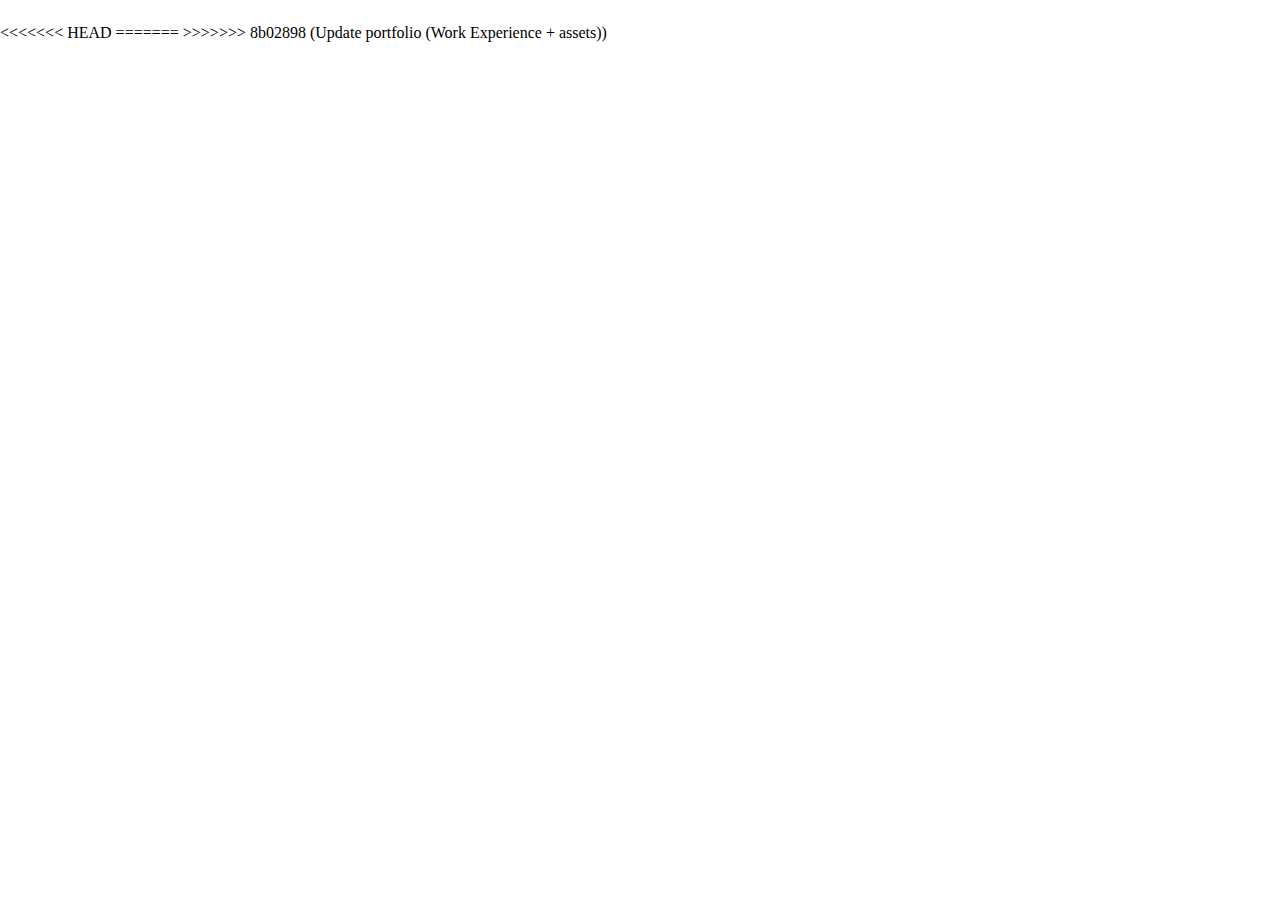
<file: blog.html>
<<<<<<< HEAD
<!DOCTYPE html>
<html lang="en">


<!-- Mirrored from marveltheme.com/tf/html/bentofolio-html/blog.html by HTTrack Website Copier/3.x [XR&CO'2014], Sat, 22 Feb 2025 16:23:16 GMT -->
<head>
  <meta charset="UTF-8">
  <meta http-equiv="X-UA-Compatible" content="IE=edge">
  <title>Bentofolio - Bootstrap Personal Portfolio Template</title>
  <meta name="description" content="Bentofolio - Bootstrap Personal Portfolio Template">
  <meta name="viewport" content="width=device-width, initial-scale=1">

  <link rel="shortcut icon" type="image/x-icon" href="assets/img/favicon.svg">
  <!-- Place favicon.ico in the root directory -->

  <!-- CSS here -->
  <link rel="stylesheet" href="assets/css/bootstrap.min.css">
  <link rel="stylesheet" href="assets/fontawsome/css/all.min.css">
  <link rel="stylesheet" href="assets/fontawsome/css/fontawesome.min.css">
  <link rel="stylesheet" href="assets/css/slick.css">
  <link rel="stylesheet" href="assets/css/magnific-popup.css">
  <link rel="stylesheet" href="assets/css/style.css">
  <link rel="stylesheet" href="assets/css/responsive.css">
</head>

<body>
  <div id="page-content">
    <!-- header part start -->
    <header class="header-area">
      <nav class="navbar">
        <div class="container">
          <div class="menu-container">
            <div class="logo">
              <a class="navbar-brand me-0" href="index.html">
                <svg width="24" height="24" viewBox="0 0 24 24" fill="none" xmlns="http://www.w3.org/2000/svg">
                  <path
                    d="M0 1.5C0 1.10218 0.158035 0.720644 0.43934 0.43934C0.720644 0.158035 1.10218 0 1.5 0L9 0C9.39782 0 9.77936 0.158035 10.0607 0.43934C10.342 0.720644 10.5 1.10218 10.5 1.5V22.5C10.5 22.8978 10.342 23.2794 10.0607 23.5607C9.77936 23.842 9.39782 24 9 24H1.5C1.10218 24 0.720644 23.842 0.43934 23.5607C0.158035 23.2794 0 22.8978 0 22.5V1.5ZM13.5 1.5C13.5 1.10218 13.658 0.720644 13.9393 0.43934C14.2206 0.158035 14.6022 0 15 0L22.5 0C22.8978 0 23.2794 0.158035 23.5607 0.43934C23.842 0.720644 24 1.10218 24 1.5V9C24 9.39782 23.842 9.77936 23.5607 10.0607C23.2794 10.342 22.8978 10.5 22.5 10.5H15C14.6022 10.5 14.2206 10.342 13.9393 10.0607C13.658 9.77936 13.5 9.39782 13.5 9V1.5ZM13.5 15C13.5 14.6022 13.658 14.2206 13.9393 13.9393C14.2206 13.658 14.6022 13.5 15 13.5H22.5C22.8978 13.5 23.2794 13.658 23.5607 13.9393C23.842 14.2206 24 14.6022 24 15V22.5C24 22.8978 23.842 23.2794 23.5607 23.5607C23.2794 23.842 22.8978 24 22.5 24H15C14.6022 24 14.2206 23.842 13.9393 23.5607C13.658 23.2794 13.5 22.8978 13.5 22.5V15Z"
                    class="logo-icon" />
                </svg>
                <span>Bento<span class="primary">Folio</span></span>
              </a>
            </div>
            <div class="navbar-main d-flex flex-grow-1">
              <div class="logo inner-logo d-block d-xl-none">
                <a class="navbar-brand me-0" href="index.html">
                  <svg width="24" height="24" viewBox="0 0 24 24" fill="none" xmlns="http://www.w3.org/2000/svg">
                    <path
                      d="M0 1.5C0 1.10218 0.158035 0.720644 0.43934 0.43934C0.720644 0.158035 1.10218 0 1.5 0L9 0C9.39782 0 9.77936 0.158035 10.0607 0.43934C10.342 0.720644 10.5 1.10218 10.5 1.5V22.5C10.5 22.8978 10.342 23.2794 10.0607 23.5607C9.77936 23.842 9.39782 24 9 24H1.5C1.10218 24 0.720644 23.842 0.43934 23.5607C0.158035 23.2794 0 22.8978 0 22.5V1.5ZM13.5 1.5C13.5 1.10218 13.658 0.720644 13.9393 0.43934C14.2206 0.158035 14.6022 0 15 0L22.5 0C22.8978 0 23.2794 0.158035 23.5607 0.43934C23.842 0.720644 24 1.10218 24 1.5V9C24 9.39782 23.842 9.77936 23.5607 10.0607C23.2794 10.342 22.8978 10.5 22.5 10.5H15C14.6022 10.5 14.2206 10.342 13.9393 10.0607C13.658 9.77936 13.5 9.39782 13.5 9V1.5ZM13.5 15C13.5 14.6022 13.658 14.2206 13.9393 13.9393C14.2206 13.658 14.6022 13.5 15 13.5H22.5C22.8978 13.5 23.2794 13.658 23.5607 13.9393C23.842 14.2206 24 14.6022 24 15V22.5C24 22.8978 23.842 23.2794 23.5607 23.5607C23.2794 23.842 22.8978 24 22.5 24H15C14.6022 24 14.2206 23.842 13.9393 23.5607C13.658 23.2794 13.5 22.8978 13.5 22.5V15Z"
                      class="logo-icon" />
                  </svg>
                  <span>Bento<span class="primary">Folio</span></span>
                </a>
              </div>
              <ul class="navbar-info mx-auto">
                <li class="nav-item">
                  <a class="nav-link" aria-current="page" href="index.html">
                    <svg class="nav-icon" viewBox="0 0 15 15" fill="none" xmlns="http://www.w3.org/2000/svg">
                      <path
                        d="M13.475 4.92481L9.03083 1.46814C8.64082 1.16473 8.1608 1 7.66667 1C7.17254 1 6.69251 1.16473 6.3025 1.46814L1.8575 4.92481C1.59037 5.13254 1.37424 5.39858 1.22563 5.7026C1.07701 6.00662 0.99984 6.34058 1 6.67897V12.679C1 13.121 1.17559 13.5449 1.48816 13.8575C1.80072 14.17 2.22464 14.3456 2.66667 14.3456H12.6667C13.1087 14.3456 13.5326 14.17 13.8452 13.8575C14.1577 13.5449 14.3333 13.121 14.3333 12.679V6.67897C14.3333 5.99314 14.0167 5.34564 13.475 4.92481Z"
                        stroke-width="1.4" stroke-linecap="round" stroke-linejoin="round" />
                      <path d="M10.9753 10.1665C9.13359 11.2773 6.14859 11.2773 4.30859 10.1665" stroke-width="1.4"
                        stroke-linecap="round" stroke-linejoin="round" />
                    </svg>

                    <span>Home</span>
                  </a>
                </li>
                <li class="nav-item">
                  <a class="nav-link" href="about.html">
                    <svg class="nav-icon" viewBox="0 0 18 18" fill="none" xmlns="http://www.w3.org/2000/svg">
                      <path
                        d="M9 9.8335C9.66304 9.8335 10.2989 9.5701 10.7678 9.10126C11.2366 8.63242 11.5 7.99654 11.5 7.3335C11.5 6.67045 11.2366 6.03457 10.7678 5.56573C10.2989 5.09689 9.66304 4.8335 9 4.8335C8.33696 4.8335 7.70107 5.09689 7.23223 5.56573C6.76339 6.03457 6.5 6.67045 6.5 7.3335C6.5 7.99654 6.76339 8.63242 7.23223 9.10126C7.70107 9.5701 8.33696 9.8335 9 9.8335Z"
                        stroke-width="1.4" stroke-linecap="round" stroke-linejoin="round" />
                      <path
                        d="M9 1.5C15 1.5 16.5 3 16.5 9C16.5 15 15 16.5 9 16.5C3 16.5 1.5 15 1.5 9C1.5 3 3 1.5 9 1.5Z"
                        stroke-width="1.4" stroke-linecap="round" stroke-linejoin="round" />
                      <path
                        d="M4 15.7085V15.6668C4 14.7828 4.35119 13.9349 4.97631 13.3098C5.60143 12.6847 6.44928 12.3335 7.33333 12.3335H10.6667C11.5507 12.3335 12.3986 12.6847 13.0237 13.3098C13.6488 13.9349 14 14.7828 14 15.6668V15.7085"
                        stroke-width="1.4" stroke-linecap="round" stroke-linejoin="round" />
                    </svg>
                    About
                  </a>
                </li>
                <li class="nav-item">
                  <a class="nav-link" href="services.html">
                    <svg class="nav-icon" viewBox="0 0 16 16" fill="none" xmlns="http://www.w3.org/2000/svg">
                      <path d="M7.99967 1.3335L1.33301 4.66683L7.99967 8.00016L14.6663 4.66683L7.99967 1.3335Z"
                        stroke-width="1.4" stroke-linecap="round" stroke-linejoin="round" />
                      <path d="M1.33301 8L7.99967 11.3333L14.6663 8" stroke-width="1.4" stroke-linecap="round"
                        stroke-linejoin="round" />
                      <path d="M1.33301 11.3335L7.99967 14.6668L14.6663 11.3335" stroke-width="1.4"
                        stroke-linecap="round" stroke-linejoin="round" />
                    </svg>
                    Services
                  </a>
                </li>
                <li class="nav-item">
                  <a class="nav-link" href="portfolio.html">
                    <svg class="nav-icon" viewBox="0 0 18 17" fill="none" xmlns="http://www.w3.org/2000/svg">
                      <path
                        d="M2.00326 3.99733L7.95159 1.40649C8.04974 1.36442 8.15533 1.34243 8.26212 1.34181C8.3689 1.34119 8.47473 1.36196 8.57337 1.40289C8.67201 1.44382 8.76145 1.50408 8.83642 1.58013C8.9114 1.65617 8.97039 1.74646 9.00992 1.84566L13.1133 11.764C13.1985 11.9651 13.2014 12.1917 13.1213 12.3949C13.0412 12.5982 12.8845 12.7618 12.6849 12.8507L6.73742 15.4415C6.63922 15.4837 6.53356 15.5058 6.42668 15.5065C6.3198 15.5072 6.21387 15.4864 6.11514 15.4455C6.0164 15.4046 5.92688 15.3442 5.85184 15.2681C5.7768 15.192 5.71778 15.1016 5.67826 15.0023L1.57492 5.08316C1.48963 4.88204 1.48673 4.65546 1.56684 4.45222C1.64696 4.24898 1.80367 4.08616 2.00326 3.99733Z"
                        stroke-width="1.4" stroke-linecap="round" stroke-linejoin="round" />
                      <path
                        d="M11.5 1.3335H12.3333C12.5543 1.3335 12.7663 1.42129 12.9226 1.57757C13.0789 1.73385 13.1667 1.94582 13.1667 2.16683V5.0835"
                        stroke-width="1.4" stroke-linecap="round" stroke-linejoin="round" />
                      <path
                        d="M15.6663 3C15.8863 3.09333 16.0997 3.18083 16.3063 3.2625C16.5098 3.34882 16.6706 3.51241 16.7534 3.71729C16.8362 3.92217 16.8343 4.15155 16.748 4.355L14.833 8.83334"
                        stroke-width="1.4" stroke-linecap="round" stroke-linejoin="round" />
                    </svg>
                    Works
                  </a>
                </li>
                <li class="nav-item">
                  <a class="nav-link active" href="blog.html">
                    <svg class="nav-icon" viewBox="0 0 17 16" fill="none" xmlns="http://www.w3.org/2000/svg">
                      <path
                        d="M12.1663 6.16676L13.4163 4.91676C13.6352 4.69789 13.8088 4.43805 13.9273 4.15208C14.0457 3.86612 14.1067 3.55962 14.1067 3.25009C14.1067 2.94056 14.0457 2.63406 13.9273 2.3481C13.8088 2.06213 13.6352 1.80229 13.4163 1.58342C13.1975 1.36455 12.9376 1.19094 12.6517 1.07248C12.3657 0.954033 12.0592 0.893066 11.7497 0.893066C11.4401 0.893066 11.1336 0.954033 10.8477 1.07248C10.5617 1.19094 10.3019 1.36455 10.083 1.58342L1.33301 10.3334V13.6668H4.66634L6.33301 12.0001"
                        stroke-width="1.4" stroke-linecap="round" stroke-linejoin="round" />
                      <path
                        d="M13.0004 15.3335L15.7921 12.5968C15.9633 12.4307 16.0995 12.232 16.1926 12.0124C16.2857 11.7927 16.3339 11.5567 16.3343 11.3181C16.3347 11.0796 16.2873 10.8434 16.1948 10.6235C16.1024 10.4035 15.9669 10.2044 15.7963 10.0377C15.448 9.69712 14.9806 9.50602 14.4935 9.50509C14.0065 9.50415 13.5383 9.69346 13.1888 10.0327L13.0021 10.216L12.8163 10.0327C12.4681 9.69237 12.0008 9.50143 11.5139 9.50049C11.0271 9.49956 10.5591 9.68871 10.2096 10.0277C10.0383 10.1937 9.9021 10.3924 9.80891 10.612C9.71572 10.8316 9.66746 11.0677 9.667 11.3062C9.66653 11.5447 9.71386 11.781 9.80619 12.0009C9.89853 12.2209 10.034 12.4201 10.2046 12.5868L13.0004 15.3335Z"
                        stroke-width="1.4" stroke-linecap="round" stroke-linejoin="round" />
                    </svg>
                    Blog
                  </a>
                </li>
                <li class="nav-item">
                  <a class="nav-link" href="contact.html">
                    <svg class="nav-icon" viewBox="0 0 18 17" fill="none" xmlns="http://www.w3.org/2000/svg">
                      <path d="M5.66699 5.5H12.3337" stroke-width="1.4" stroke-linecap="round"
                        stroke-linejoin="round" />
                      <path d="M5.66699 8.8335H10.667" stroke-width="1.4" stroke-linecap="round"
                        stroke-linejoin="round" />
                      <path
                        d="M14 1.3335C14.663 1.3335 15.2989 1.59689 15.7678 2.06573C16.2366 2.53457 16.5 3.17045 16.5 3.8335V10.5002C16.5 11.1632 16.2366 11.7991 15.7678 12.2679C15.2989 12.7368 14.663 13.0002 14 13.0002H9.83333L5.66667 15.5002V13.0002H4C3.33696 13.0002 2.70107 12.7368 2.23223 12.2679C1.76339 11.7991 1.5 11.1632 1.5 10.5002V3.8335C1.5 3.17045 1.76339 2.53457 2.23223 2.06573C2.70107 1.59689 3.33696 1.3335 4 1.3335H14Z"
                        stroke-width="1.4" stroke-linecap="round" stroke-linejoin="round" />
                    </svg>
                    Contact
                  </a>
                </li>
              </ul>
              <div class="header-right-info d-flex align-items-center">
                <button class="theme-control-btn">
                  <span class="dark">
                    <svg width="24" height="24" viewBox="0 0 24 24" fill="none" xmlns="http://www.w3.org/2000/svg">
                      <path
                        d="M11.8005 3C10.207 3.0003 8.64356 3.44286 7.27683 4.28049C5.91011 5.11811 4.79139 6.31937 4.04002 7.75612C3.28865 9.19288 2.93281 10.8112 3.01046 12.4386C3.08811 14.0659 3.59633 15.6411 4.48091 16.9963C5.3655 18.3514 6.59326 19.4356 8.03324 20.1333C9.47322 20.8309 11.0714 21.1157 12.6573 20.9574C14.2432 20.7991 15.7573 20.2036 17.0381 19.2344C18.319 18.2652 19.3185 16.9587 19.9301 15.4542C20.2302 14.7162 19.5111 13.9746 18.7875 14.2752C17.5475 14.7888 16.1706 14.8418 14.8963 14.425C13.622 14.0082 12.5308 13.1479 11.8126 11.9937C11.0943 10.8396 10.7943 9.4645 10.9648 8.10764C11.1353 6.75077 11.7655 5.49792 12.7458 4.5669L12.8136 4.4949C13.2986 3.9279 12.913 3.0072 12.1464 3.0072H11.9122L11.8524 3.0018L11.7996 3H11.8005Z"
                        fill="#1A1F2C" />
                    </svg>
                    <small class="theme-text d-block d-xl-none">Change appearance</small>
                  </span>
                  <span class="light">
                    <svg width="24" height="24" viewBox="0 0 24 24" fill="none" xmlns="http://www.w3.org/2000/svg">
                      <path
                        d="M12 19C12.2449 19 12.4813 19.09 12.6644 19.2527C12.8474 19.4155 12.9643 19.6397 12.993 19.883L13 20V21C12.9997 21.2549 12.9021 21.5 12.7272 21.6854C12.5522 21.8707 12.313 21.9822 12.0586 21.9972C11.8042 22.0121 11.5536 21.9293 11.3582 21.7657C11.1627 21.6021 11.0371 21.3701 11.007 21.117L11 21V20C11 19.7348 11.1054 19.4804 11.2929 19.2929C11.4804 19.1054 11.7348 19 12 19Z"
                        fill="#FD7E41" />
                      <path
                        d="M18.3127 16.9099L18.4067 16.9929L19.1067 17.6929C19.2861 17.8729 19.3902 18.1144 19.398 18.3683C19.4057 18.6223 19.3165 18.8697 19.1485 19.0602C18.9804 19.2508 18.7462 19.3702 18.4933 19.3943C18.2403 19.4184 17.9877 19.3454 17.7867 19.1899L17.6927 19.1069L16.9927 18.4069C16.8202 18.2347 16.7165 18.0053 16.7012 17.7619C16.6859 17.5186 16.76 17.278 16.9097 17.0855C17.0593 16.893 17.2741 16.7618 17.5137 16.7166C17.7533 16.6713 18.0012 16.7152 18.2107 16.8399L18.3127 16.9099Z"
                        fill="#FD7E41" />
                      <path
                        d="M7.00747 16.993C7.17965 17.1652 7.28308 17.3943 7.29836 17.6373C7.31364 17.8803 7.23972 18.1206 7.09047 18.313L7.00747 18.407L6.30747 19.107C6.12751 19.2863 5.88604 19.3905 5.63209 19.3982C5.37814 19.406 5.13076 19.3168 4.94019 19.1487C4.74963 18.9807 4.63017 18.7464 4.60607 18.4935C4.58198 18.2406 4.65506 17.988 4.81047 17.787L4.89347 17.693L5.59347 16.993C5.781 16.8055 6.03531 16.7002 6.30047 16.7002C6.56563 16.7002 6.81994 16.8055 7.00747 16.993Z"
                        fill="#FD7E41" />
                      <path
                        d="M3.99987 11C4.25475 11.0003 4.4999 11.0979 4.68524 11.2728C4.87057 11.4478 4.9821 11.687 4.99704 11.9414C5.01198 12.1958 4.92919 12.4464 4.7656 12.6418C4.60201 12.8373 4.36996 12.9629 4.11687 12.993L3.99987 13H2.99987C2.74499 12.9997 2.49984 12.9021 2.3145 12.7272C2.12916 12.5522 2.01763 12.313 2.0027 12.0586C1.98776 11.8042 2.07054 11.5536 2.23413 11.3582C2.39772 11.1627 2.62977 11.0371 2.88287 11.007L2.99987 11H3.99987Z"
                        fill="#FD7E41" />
                      <path
                        d="M20.9999 11C21.2547 11.0003 21.4999 11.0979 21.6852 11.2728C21.8706 11.4478 21.9821 11.687 21.997 11.9414C22.012 12.1958 21.9292 12.4464 21.7656 12.6418C21.602 12.8373 21.37 12.9629 21.1169 12.993L20.9999 13H19.9999C19.745 12.9997 19.4998 12.9021 19.3145 12.7272C19.1292 12.5522 19.0176 12.313 19.0027 12.0586C18.9878 11.8042 19.0705 11.5536 19.2341 11.3582C19.3977 11.1627 19.6298 11.0371 19.8829 11.007L19.9999 11H20.9999Z"
                        fill="#FD7E41" />
                      <path
                        d="M6.21264 4.80985L6.30664 4.89285L7.00664 5.59285C7.18599 5.77281 7.29011 6.01429 7.29787 6.26824C7.30562 6.52219 7.21642 6.76957 7.04839 6.96013C6.88036 7.1507 6.64609 7.27016 6.39316 7.29425C6.14024 7.31834 5.88763 7.24526 5.68664 7.08985L5.59264 7.00685L4.89264 6.30685C4.72073 6.13453 4.61757 5.90543 4.6025 5.66248C4.58744 5.41954 4.6615 5.17945 4.8108 4.98721C4.9601 4.79497 5.1744 4.66378 5.41351 4.61824C5.65262 4.57271 5.90013 4.61594 6.10964 4.73985L6.21264 4.80985Z"
                        fill="#FD7E41" />
                      <path
                        d="M19.1071 4.89288C19.2793 5.06508 19.3827 5.29418 19.398 5.5372C19.4132 5.78023 19.3393 6.02048 19.1901 6.21288L19.1071 6.30688L18.4071 7.00688C18.2271 7.18623 17.9856 7.29036 17.7317 7.29811C17.4777 7.30587 17.2304 7.21667 17.0398 7.04864C16.8492 6.8806 16.7298 6.64633 16.7057 6.39341C16.6816 6.14049 16.7547 5.88788 16.9101 5.68688L16.9931 5.59288L17.6931 4.89288C17.8806 4.70541 18.1349 4.6001 18.4001 4.6001C18.6652 4.6001 18.9196 4.70541 19.1071 4.89288Z"
                        fill="#FD7E41" />
                      <path
                        d="M12 2C12.2449 2.00003 12.4813 2.08996 12.6644 2.25272C12.8474 2.41547 12.9643 2.63975 12.993 2.883L13 3V4C12.9997 4.25488 12.9021 4.50003 12.7272 4.68537C12.5522 4.8707 12.313 4.98223 12.0586 4.99717C11.8042 5.01211 11.5536 4.92933 11.3582 4.76573C11.1627 4.60214 11.0371 4.3701 11.007 4.117L11 4V3C11 2.73478 11.1054 2.48043 11.2929 2.29289C11.4804 2.10536 11.7348 2 12 2Z"
                        fill="#FD7E41" />
                      <path
                        d="M12 7C12.9797 6.99994 13.9378 7.28769 14.7553 7.8275C15.5729 8.36731 16.2138 9.1354 16.5986 10.0364C16.9833 10.9373 17.0949 11.9315 16.9195 12.8953C16.7441 13.8592 16.2893 14.7502 15.6118 15.4579C14.9343 16.1655 14.0638 16.6585 13.1085 16.8756C12.1532 17.0928 11.1552 17.0245 10.2383 16.6793C9.3215 16.334 8.52629 15.7271 7.95146 14.9338C7.37663 14.1405 7.04752 13.1958 7.005 12.217L7 12L7.005 11.783C7.06092 10.4958 7.61161 9.27978 8.54222 8.38866C9.47284 7.49754 10.7115 7.00007 12 7Z"
                        fill="#FD7E41" />
                    </svg>
                    <small class="theme-text d-block d-xl-none">Change appearance</small>
                  </span>
                </button>
                <a href="contact.html" class="lets-talk-btn">
                  Let's Talk
                  <svg class="icon" width="20" height="20" viewBox="0 0 20 20" fill="none"
                    xmlns="http://www.w3.org/2000/svg">
                    <path d="M17.5 11.6665V6.6665H12.5" stroke="white" stroke-width="1.5" stroke-linecap="round"
                      stroke-linejoin="round" />
                    <path d="M17.5 6.6665L10 14.1665L2.5 6.6665" stroke="white" stroke-width="1.5"
                      stroke-linecap="round" stroke-linejoin="round" />
                  </svg>
                </a>
              </div>
            </div>
            <div class="mobile-menu-overlay d-block d-lg-none"></div>
            <div class="mobile-menu-control-bar d-block d-xl-none">
              <button class="mobile-menu-control-bar">
                <i class="fas fa-bars"></i>
              </button>
            </div>
          </div>
        </div>
      </nav>
    </header>
    <!-- header part end -->

    <!-- main area part start -->
    <main>

      <section class="content-box-area mt-4">
        <div class="container">
          <div class="row g-4">
            <div class="col-xl-4">
              <div class="card profile-card">
                <div class="card-body">
                  <div class="image text-center">
                    <img src="assets/img/images/profile.png" alt="profile">
                  </div>
                  <div class="text">
                    <h3 class="card-title">Cris Rayaan 👋</h3>
                    <p>A Passionate <span>Full Stack Developer</span> 🖥️ & <span>Product Designer</span> having
                      <span>12
                        years</span> of Experiences over 24+
                      Country Worldwide.</p>
                    <div class="common-button-groups">
                      <a class="btn btn-call" href="#">
                        <svg class="icon" width="25" height="24" viewBox="0 0 25 24" fill="none"
                          xmlns="http://www.w3.org/2000/svg">
                          <path
                            d="M5.5 4H9.5L11.5 9L9 10.5C10.071 12.6715 11.8285 14.429 14 15.5L15.5 13L20.5 15V19C20.5 19.5304 20.2893 20.0391 19.9142 20.4142C19.5391 20.7893 19.0304 21 18.5 21C14.5993 20.763 10.9202 19.1065 8.15683 16.3432C5.3935 13.5798 3.73705 9.90074 3.5 6C3.5 5.46957 3.71071 4.96086 4.08579 4.58579C4.46086 4.21071 4.96957 4 5.5 4Z"
                            stroke="white" stroke-width="1.5" stroke-linecap="round" stroke-linejoin="round" />
                          <path
                            d="M15.5 7C16.0304 7 16.5391 7.21071 16.9142 7.58579C17.2893 7.96086 17.5 8.46957 17.5 9"
                            stroke="white" stroke-width="1.5" stroke-linecap="round" stroke-linejoin="round" />
                          <path d="M15.5 3C17.0913 3 18.6174 3.63214 19.7426 4.75736C20.8679 5.88258 21.5 7.4087 21.5 9"
                            stroke="white" stroke-width="1.5" stroke-linecap="round" stroke-linejoin="round" />
                        </svg>
                        Book A call
                      </a>
                      <button class="btn btn-copy" data-clipboard-text="example@example.com">
                        <svg class="icon" width="24" height="24" viewBox="0 0 24 24" fill="none"
                          xmlns="http://www.w3.org/2000/svg">
                          <path
                            d="M8 10C8 9.46957 8.21071 8.96086 8.58579 8.58579C8.96086 8.21071 9.46957 8 10 8H18C18.5304 8 19.0391 8.21071 19.4142 8.58579C19.7893 8.96086 20 9.46957 20 10V18C20 18.5304 19.7893 19.0391 19.4142 19.4142C19.0391 19.7893 18.5304 20 18 20H10C9.46957 20 8.96086 19.7893 8.58579 19.4142C8.21071 19.0391 8 18.5304 8 18V10Z"
                            stroke-width="1.5" stroke-linecap="round" stroke-linejoin="round" />
                          <path
                            d="M16 8V6C16 5.46957 15.7893 4.96086 15.4142 4.58579C15.0391 4.21071 14.5304 4 14 4H6C5.46957 4 4.96086 4.21071 4.58579 4.58579C4.21071 4.96086 4 5.46957 4 6V14C4 14.5304 4.21071 15.0391 4.58579 15.4142C4.96086 15.7893 5.46957 16 6 16H8"
                            stroke-width="1.5" stroke-linecap="round" stroke-linejoin="round" />
                        </svg>
                        Copy Email
                      </button>
                    </div>
                    <div class="social-media-icon">
                      <ul class="list-unstyled">
                        <li><a href="#"><i class="fab fa-facebook"></i></a></li>
                        <li><a href="#"><i class="fab fa-pinterest"></i></a></li>
                        <li><a href="#"><i class="fab fa-github"></i></a></li>
                        <li><a href="#"><i class="fab fa-youtube"></i></a></li>
                      </ul>
                    </div>
                  </div>
                </div>
              </div>
            </div>
            <div class="col-xl-8">
              <div class="card content-box-card">
                <div class="card-body portfolio-card">
                  <div class="top-info">
                    <div class="text">
                      <h1 class="main-title">My Recent Article and Publications</h1>
                      <p>I'm here to help if you're searching for a product designer to bring your idea to life or a
                        design partner to help take your business to the next level.</p>
                    </div>
                  </div>
                  <div class="article-publications article-area">
                    <div class="article-publications-main">
                      <div class="row">
                        <div class="col-xl-6 col-lg-4 col-md-6">
                          <div class="article-publications-item">
                            <div class="image">
                              <a href="article.html" class="d-block w-100">
                                <img src="assets/img/blog/blog-img-1.jpg" alt="blog-img-1" class="img-fluid w-100">
                              </a>
                              <a href="article.html" class="tags">Development</a>
                            </div>
                            <div class="text">
                              <a href="article.html" class="title">Want To Upgrade Your Brain? Stop Doing These 7
                                Things</a>
                              <ul class="list-unstyled">
                                <li>15 min read</li>
                                <li>Nov 6, 2023</li>
                              </ul>
                            </div>
                          </div>
                        </div>
                        <div class="col-xl-6 col-lg-4 col-md-6">
                          <div class="article-publications-item">
                            <div class="image">
                              <a href="article.html" class="d-block w-100">
                                <img src="assets/img/blog/blog-img-2.jpg" alt="blog-img-2" class="img-fluid w-100">
                              </a>
                              <a href="article.html" class="tags">Development</a>
                            </div>
                            <div class="text">
                              <a href="article.html" class="title">Want To Upgrade Your Brain? Stop Doing These 7
                                Things</a>
                              <ul class="list-unstyled">
                                <li>15 min read</li>
                                <li>Nov 6, 2023</li>
                              </ul>
                            </div>
                          </div>
                        </div>
                        <div class="col-xl-6 col-lg-4 col-md-6">
                          <div class="article-publications-item">
                            <div class="image">
                              <a href="article.html" class="d-block w-100">
                                <img src="assets/img/blog/blog-img-3.jpg" alt="blog-img-3" class="img-fluid w-100">
                              </a>
                              <a href="article.html" class="tags">Development</a>
                            </div>
                            <div class="text">
                              <a href="article.html" class="title">Want To Upgrade Your Brain? Stop Doing These 7
                                Things</a>
                              <ul class="list-unstyled">
                                <li>15 min read</li>
                                <li>Nov 6, 2023</li>
                              </ul>
                            </div>
                          </div>
                        </div>
                        <div class="col-xl-6 col-lg-4 col-md-6">
                          <div class="article-publications-item">
                            <div class="image">
                              <a href="article.html" class="d-block w-100">
                                <img src="assets/img/blog/blog-img-4.jpg" alt="blog-img-4" class="img-fluid w-100">
                              </a>
                              <a href="article.html" class="tags">Development</a>
                            </div>
                            <div class="text">
                              <a href="article.html" class="title">Want To Upgrade Your Brain? Stop Doing These 7
                                Things</a>
                              <ul class="list-unstyled">
                                <li>15 min read</li>
                                <li>Nov 6, 2023</li>
                              </ul>
                            </div>
                          </div>
                        </div>
                        <div class="col-xl-6 col-lg-4 col-md-6">
                          <div class="article-publications-item">
                            <div class="image">
                              <a href="article.html" class="d-block w-100">
                                <img src="assets/img/blog/blog-img-5.jpg" alt="blog-img-5" class="img-fluid w-100">
                              </a>
                              <a href="article.html" class="tags">Development</a>
                            </div>
                            <div class="text">
                              <a href="article.html" class="title">Want To Upgrade Your Brain? Stop Doing These 7
                                Things</a>
                              <ul class="list-unstyled">
                                <li>15 min read</li>
                                <li>Nov 6, 2023</li>
                              </ul>
                            </div>
                          </div>
                        </div>
                        <div class="col-xl-6 col-lg-4 col-md-6">
                          <div class="article-publications-item">
                            <div class="image">
                              <a href="article.html" class="d-block w-100">
                                <img src="assets/img/blog/blog-img-6.jpg" alt="blog-img-6" class="img-fluid w-100">
                              </a>
                              <a href="article.html" class="tags">Development</a>
                            </div>
                            <div class="text">
                              <a href="article.html" class="title">Want To Upgrade Your Brain? Stop Doing These 7
                                Things</a>
                              <ul class="list-unstyled">
                                <li>15 min read</li>
                                <li>Nov 6, 2023</li>
                              </ul>
                            </div>
                          </div>
                        </div>
                      </div>
                    </div>
                  </div>
                  <div class="pagination">
                    <ul class="list-unstyled">
                      <li class="prev">
                        <button>
                          <svg class="icon" xmlns="http://www.w3.org/2000/svg" fill="none" viewBox="0 0 24 24"
                            stroke-width="2" stroke="currentColor">
                            <path stroke-linecap="round" stroke-linejoin="round"
                              d="M10.5 19.5 3 12m0 0 7.5-7.5M3 12h18">
                            </path>
                          </svg>
                        </button>
                      </li>
                      <li><button>1</button></li>
                      <li><button>2</button></li>
                      <li><button>3</button></li>
                      <li>
                        <button class="next-page-btn">
                          <span class="dots"><i class="fas fa-ellipsis-h"></i></span>
                          <span class="next-page">
                            <svg class="icon icon-arrow-right" xmlns="http://www.w3.org/2000/svg" width="24" height="24"
                              viewBox="0 0 24 24" fill="none" stroke="currentColor" stroke-width="2"
                              stroke-linecap="round" stroke-linejoin="round">
                              <path d="m6 17 5-5-5-5"></path>
                              <path d="m13 17 5-5-5-5"></path>
                            </svg>
                          </span>
                          <span class="next-page-number">Next 4 pages</span>
                        </button>
                      </li>
                      <li><button>100</button></li>
                      <li class="next">
                        <button>
                          <svg class="icon" xmlns="http://www.w3.org/2000/svg" fill="none" viewBox="0 0 24 24"
                            stroke-width="2" stroke="currentColor">
                            <path stroke-linecap="round" stroke-linejoin="round"
                              d="M13.5 4.5 21 12m0 0-7.5 7.5M21 12H3">
                            </path>
                          </svg>
                        </button>
                      </li>
                    </ul>
                  </div>
                </div>
              </div>
            </div>
          </div>
        </div>
      </section>

      <!-- background shape area start -->
      <div class="background-shapes">
        <div class="shape-1 common-shape">
          <img src="assets/img/bg/banner-shape-1.png" alt="banner-shape-1">
        </div>
        <div class="shape-2 common-shape">
          <img src="assets/img/bg/banner-shape-1.png" alt="banner-shape-1">
        </div>
        <div class="threed-shape-1 move-with-cursor" data-value="1">
          <img src="assets/img/bg/object-3d-1.png" alt="object-3d-1">
        </div>
        <div class="threed-shape-2 move-with-cursor" data-value="1">
          <img src="assets/img/bg/object-3d-2.png" alt="object-3d-2">
        </div>
      </div>
      <!-- background shape area end -->
    </main>
    <!-- main area part end -->

    <!-- footer part start -->
    <footer class="footer-area">
      <div class="container">
        <div class="text text-center">
          <p>@ BentoFolio 2024, Design By <a href="#">MarvelTheme</a></p>
        </div>
      </div>
    </footer>
    <!-- footer part end -->
  </div>

  <!-- JS here -->
  <script src="assets/js/vendor/jquery-3.6.0.min.js"></script>
  <script src="assets/js/bootstrap.bundle.min.js"></script>
  <script src="assets/js/jquery.magnific-popup.min.js"></script>
  <script src="assets/js/ajax-form.js"></script>
  <script src="assets/js/clipboard.min.js"></script>
  <script src="assets/js/slick.min.js"></script>
  <script src="assets/js/script.js"></script>
</body>



<!-- Mirrored from marveltheme.com/tf/html/bentofolio-html/blog.html by HTTrack Website Copier/3.x [XR&CO'2014], Sat, 22 Feb 2025 16:23:22 GMT -->
=======
<!DOCTYPE html>
<html lang="en">


<!-- Mirrored from marveltheme.com/tf/html/bentofolio-html/blog.html by HTTrack Website Copier/3.x [XR&CO'2014], Sat, 22 Feb 2025 16:23:16 GMT -->
<head>
  <meta charset="UTF-8">
  <meta http-equiv="X-UA-Compatible" content="IE=edge">
  <title>Bentofolio - Bootstrap Personal Portfolio Template</title>
  <meta name="description" content="Bentofolio - Bootstrap Personal Portfolio Template">
  <meta name="viewport" content="width=device-width, initial-scale=1">

  <link rel="shortcut icon" type="image/x-icon" href="assets/img/favicon.svg">
  <!-- Place favicon.ico in the root directory -->

  <!-- CSS here -->
  <link rel="stylesheet" href="assets/css/bootstrap.min.css">
  <link rel="stylesheet" href="assets/fontawsome/css/all.min.css">
  <link rel="stylesheet" href="assets/fontawsome/css/fontawesome.min.css">
  <link rel="stylesheet" href="assets/css/slick.css">
  <link rel="stylesheet" href="assets/css/magnific-popup.css">
  <link rel="stylesheet" href="assets/css/style.css">
  <link rel="stylesheet" href="assets/css/responsive.css">
</head>

<body>
  <div id="page-content">
    <!-- header part start -->
    <header class="header-area">
      <nav class="navbar">
        <div class="container">
          <div class="menu-container">
            <div class="logo">
              <a class="navbar-brand me-0" href="index.html">
                <svg width="24" height="24" viewBox="0 0 24 24" fill="none" xmlns="http://www.w3.org/2000/svg">
                  <path
                    d="M0 1.5C0 1.10218 0.158035 0.720644 0.43934 0.43934C0.720644 0.158035 1.10218 0 1.5 0L9 0C9.39782 0 9.77936 0.158035 10.0607 0.43934C10.342 0.720644 10.5 1.10218 10.5 1.5V22.5C10.5 22.8978 10.342 23.2794 10.0607 23.5607C9.77936 23.842 9.39782 24 9 24H1.5C1.10218 24 0.720644 23.842 0.43934 23.5607C0.158035 23.2794 0 22.8978 0 22.5V1.5ZM13.5 1.5C13.5 1.10218 13.658 0.720644 13.9393 0.43934C14.2206 0.158035 14.6022 0 15 0L22.5 0C22.8978 0 23.2794 0.158035 23.5607 0.43934C23.842 0.720644 24 1.10218 24 1.5V9C24 9.39782 23.842 9.77936 23.5607 10.0607C23.2794 10.342 22.8978 10.5 22.5 10.5H15C14.6022 10.5 14.2206 10.342 13.9393 10.0607C13.658 9.77936 13.5 9.39782 13.5 9V1.5ZM13.5 15C13.5 14.6022 13.658 14.2206 13.9393 13.9393C14.2206 13.658 14.6022 13.5 15 13.5H22.5C22.8978 13.5 23.2794 13.658 23.5607 13.9393C23.842 14.2206 24 14.6022 24 15V22.5C24 22.8978 23.842 23.2794 23.5607 23.5607C23.2794 23.842 22.8978 24 22.5 24H15C14.6022 24 14.2206 23.842 13.9393 23.5607C13.658 23.2794 13.5 22.8978 13.5 22.5V15Z"
                    class="logo-icon" />
                </svg>
                <span>Bento<span class="primary">Folio</span></span>
              </a>
            </div>
            <div class="navbar-main d-flex flex-grow-1">
              <div class="logo inner-logo d-block d-xl-none">
                <a class="navbar-brand me-0" href="index.html">
                  <svg width="24" height="24" viewBox="0 0 24 24" fill="none" xmlns="http://www.w3.org/2000/svg">
                    <path
                      d="M0 1.5C0 1.10218 0.158035 0.720644 0.43934 0.43934C0.720644 0.158035 1.10218 0 1.5 0L9 0C9.39782 0 9.77936 0.158035 10.0607 0.43934C10.342 0.720644 10.5 1.10218 10.5 1.5V22.5C10.5 22.8978 10.342 23.2794 10.0607 23.5607C9.77936 23.842 9.39782 24 9 24H1.5C1.10218 24 0.720644 23.842 0.43934 23.5607C0.158035 23.2794 0 22.8978 0 22.5V1.5ZM13.5 1.5C13.5 1.10218 13.658 0.720644 13.9393 0.43934C14.2206 0.158035 14.6022 0 15 0L22.5 0C22.8978 0 23.2794 0.158035 23.5607 0.43934C23.842 0.720644 24 1.10218 24 1.5V9C24 9.39782 23.842 9.77936 23.5607 10.0607C23.2794 10.342 22.8978 10.5 22.5 10.5H15C14.6022 10.5 14.2206 10.342 13.9393 10.0607C13.658 9.77936 13.5 9.39782 13.5 9V1.5ZM13.5 15C13.5 14.6022 13.658 14.2206 13.9393 13.9393C14.2206 13.658 14.6022 13.5 15 13.5H22.5C22.8978 13.5 23.2794 13.658 23.5607 13.9393C23.842 14.2206 24 14.6022 24 15V22.5C24 22.8978 23.842 23.2794 23.5607 23.5607C23.2794 23.842 22.8978 24 22.5 24H15C14.6022 24 14.2206 23.842 13.9393 23.5607C13.658 23.2794 13.5 22.8978 13.5 22.5V15Z"
                      class="logo-icon" />
                  </svg>
                  <span>Bento<span class="primary">Folio</span></span>
                </a>
              </div>
              <ul class="navbar-info mx-auto">
                <li class="nav-item">
                  <a class="nav-link" aria-current="page" href="index.html">
                    <svg class="nav-icon" viewBox="0 0 15 15" fill="none" xmlns="http://www.w3.org/2000/svg">
                      <path
                        d="M13.475 4.92481L9.03083 1.46814C8.64082 1.16473 8.1608 1 7.66667 1C7.17254 1 6.69251 1.16473 6.3025 1.46814L1.8575 4.92481C1.59037 5.13254 1.37424 5.39858 1.22563 5.7026C1.07701 6.00662 0.99984 6.34058 1 6.67897V12.679C1 13.121 1.17559 13.5449 1.48816 13.8575C1.80072 14.17 2.22464 14.3456 2.66667 14.3456H12.6667C13.1087 14.3456 13.5326 14.17 13.8452 13.8575C14.1577 13.5449 14.3333 13.121 14.3333 12.679V6.67897C14.3333 5.99314 14.0167 5.34564 13.475 4.92481Z"
                        stroke-width="1.4" stroke-linecap="round" stroke-linejoin="round" />
                      <path d="M10.9753 10.1665C9.13359 11.2773 6.14859 11.2773 4.30859 10.1665" stroke-width="1.4"
                        stroke-linecap="round" stroke-linejoin="round" />
                    </svg>

                    <span>Home</span>
                  </a>
                </li>
                <li class="nav-item">
                  <a class="nav-link" href="about.html">
                    <svg class="nav-icon" viewBox="0 0 18 18" fill="none" xmlns="http://www.w3.org/2000/svg">
                      <path
                        d="M9 9.8335C9.66304 9.8335 10.2989 9.5701 10.7678 9.10126C11.2366 8.63242 11.5 7.99654 11.5 7.3335C11.5 6.67045 11.2366 6.03457 10.7678 5.56573C10.2989 5.09689 9.66304 4.8335 9 4.8335C8.33696 4.8335 7.70107 5.09689 7.23223 5.56573C6.76339 6.03457 6.5 6.67045 6.5 7.3335C6.5 7.99654 6.76339 8.63242 7.23223 9.10126C7.70107 9.5701 8.33696 9.8335 9 9.8335Z"
                        stroke-width="1.4" stroke-linecap="round" stroke-linejoin="round" />
                      <path
                        d="M9 1.5C15 1.5 16.5 3 16.5 9C16.5 15 15 16.5 9 16.5C3 16.5 1.5 15 1.5 9C1.5 3 3 1.5 9 1.5Z"
                        stroke-width="1.4" stroke-linecap="round" stroke-linejoin="round" />
                      <path
                        d="M4 15.7085V15.6668C4 14.7828 4.35119 13.9349 4.97631 13.3098C5.60143 12.6847 6.44928 12.3335 7.33333 12.3335H10.6667C11.5507 12.3335 12.3986 12.6847 13.0237 13.3098C13.6488 13.9349 14 14.7828 14 15.6668V15.7085"
                        stroke-width="1.4" stroke-linecap="round" stroke-linejoin="round" />
                    </svg>
                    About
                  </a>
                </li>
                <li class="nav-item">
                  <a class="nav-link" href="services.html">
                    <svg class="nav-icon" viewBox="0 0 16 16" fill="none" xmlns="http://www.w3.org/2000/svg">
                      <path d="M7.99967 1.3335L1.33301 4.66683L7.99967 8.00016L14.6663 4.66683L7.99967 1.3335Z"
                        stroke-width="1.4" stroke-linecap="round" stroke-linejoin="round" />
                      <path d="M1.33301 8L7.99967 11.3333L14.6663 8" stroke-width="1.4" stroke-linecap="round"
                        stroke-linejoin="round" />
                      <path d="M1.33301 11.3335L7.99967 14.6668L14.6663 11.3335" stroke-width="1.4"
                        stroke-linecap="round" stroke-linejoin="round" />
                    </svg>
                    Services
                  </a>
                </li>
                <li class="nav-item">
                  <a class="nav-link" href="portfolio.html">
                    <svg class="nav-icon" viewBox="0 0 18 17" fill="none" xmlns="http://www.w3.org/2000/svg">
                      <path
                        d="M2.00326 3.99733L7.95159 1.40649C8.04974 1.36442 8.15533 1.34243 8.26212 1.34181C8.3689 1.34119 8.47473 1.36196 8.57337 1.40289C8.67201 1.44382 8.76145 1.50408 8.83642 1.58013C8.9114 1.65617 8.97039 1.74646 9.00992 1.84566L13.1133 11.764C13.1985 11.9651 13.2014 12.1917 13.1213 12.3949C13.0412 12.5982 12.8845 12.7618 12.6849 12.8507L6.73742 15.4415C6.63922 15.4837 6.53356 15.5058 6.42668 15.5065C6.3198 15.5072 6.21387 15.4864 6.11514 15.4455C6.0164 15.4046 5.92688 15.3442 5.85184 15.2681C5.7768 15.192 5.71778 15.1016 5.67826 15.0023L1.57492 5.08316C1.48963 4.88204 1.48673 4.65546 1.56684 4.45222C1.64696 4.24898 1.80367 4.08616 2.00326 3.99733Z"
                        stroke-width="1.4" stroke-linecap="round" stroke-linejoin="round" />
                      <path
                        d="M11.5 1.3335H12.3333C12.5543 1.3335 12.7663 1.42129 12.9226 1.57757C13.0789 1.73385 13.1667 1.94582 13.1667 2.16683V5.0835"
                        stroke-width="1.4" stroke-linecap="round" stroke-linejoin="round" />
                      <path
                        d="M15.6663 3C15.8863 3.09333 16.0997 3.18083 16.3063 3.2625C16.5098 3.34882 16.6706 3.51241 16.7534 3.71729C16.8362 3.92217 16.8343 4.15155 16.748 4.355L14.833 8.83334"
                        stroke-width="1.4" stroke-linecap="round" stroke-linejoin="round" />
                    </svg>
                    Works
                  </a>
                </li>
                <li class="nav-item">
                  <a class="nav-link active" href="blog.html">
                    <svg class="nav-icon" viewBox="0 0 17 16" fill="none" xmlns="http://www.w3.org/2000/svg">
                      <path
                        d="M12.1663 6.16676L13.4163 4.91676C13.6352 4.69789 13.8088 4.43805 13.9273 4.15208C14.0457 3.86612 14.1067 3.55962 14.1067 3.25009C14.1067 2.94056 14.0457 2.63406 13.9273 2.3481C13.8088 2.06213 13.6352 1.80229 13.4163 1.58342C13.1975 1.36455 12.9376 1.19094 12.6517 1.07248C12.3657 0.954033 12.0592 0.893066 11.7497 0.893066C11.4401 0.893066 11.1336 0.954033 10.8477 1.07248C10.5617 1.19094 10.3019 1.36455 10.083 1.58342L1.33301 10.3334V13.6668H4.66634L6.33301 12.0001"
                        stroke-width="1.4" stroke-linecap="round" stroke-linejoin="round" />
                      <path
                        d="M13.0004 15.3335L15.7921 12.5968C15.9633 12.4307 16.0995 12.232 16.1926 12.0124C16.2857 11.7927 16.3339 11.5567 16.3343 11.3181C16.3347 11.0796 16.2873 10.8434 16.1948 10.6235C16.1024 10.4035 15.9669 10.2044 15.7963 10.0377C15.448 9.69712 14.9806 9.50602 14.4935 9.50509C14.0065 9.50415 13.5383 9.69346 13.1888 10.0327L13.0021 10.216L12.8163 10.0327C12.4681 9.69237 12.0008 9.50143 11.5139 9.50049C11.0271 9.49956 10.5591 9.68871 10.2096 10.0277C10.0383 10.1937 9.9021 10.3924 9.80891 10.612C9.71572 10.8316 9.66746 11.0677 9.667 11.3062C9.66653 11.5447 9.71386 11.781 9.80619 12.0009C9.89853 12.2209 10.034 12.4201 10.2046 12.5868L13.0004 15.3335Z"
                        stroke-width="1.4" stroke-linecap="round" stroke-linejoin="round" />
                    </svg>
                    Blog
                  </a>
                </li>
                <li class="nav-item">
                  <a class="nav-link" href="contact.html">
                    <svg class="nav-icon" viewBox="0 0 18 17" fill="none" xmlns="http://www.w3.org/2000/svg">
                      <path d="M5.66699 5.5H12.3337" stroke-width="1.4" stroke-linecap="round"
                        stroke-linejoin="round" />
                      <path d="M5.66699 8.8335H10.667" stroke-width="1.4" stroke-linecap="round"
                        stroke-linejoin="round" />
                      <path
                        d="M14 1.3335C14.663 1.3335 15.2989 1.59689 15.7678 2.06573C16.2366 2.53457 16.5 3.17045 16.5 3.8335V10.5002C16.5 11.1632 16.2366 11.7991 15.7678 12.2679C15.2989 12.7368 14.663 13.0002 14 13.0002H9.83333L5.66667 15.5002V13.0002H4C3.33696 13.0002 2.70107 12.7368 2.23223 12.2679C1.76339 11.7991 1.5 11.1632 1.5 10.5002V3.8335C1.5 3.17045 1.76339 2.53457 2.23223 2.06573C2.70107 1.59689 3.33696 1.3335 4 1.3335H14Z"
                        stroke-width="1.4" stroke-linecap="round" stroke-linejoin="round" />
                    </svg>
                    Contact
                  </a>
                </li>
              </ul>
              <div class="header-right-info d-flex align-items-center">
                <button class="theme-control-btn">
                  <span class="dark">
                    <svg width="24" height="24" viewBox="0 0 24 24" fill="none" xmlns="http://www.w3.org/2000/svg">
                      <path
                        d="M11.8005 3C10.207 3.0003 8.64356 3.44286 7.27683 4.28049C5.91011 5.11811 4.79139 6.31937 4.04002 7.75612C3.28865 9.19288 2.93281 10.8112 3.01046 12.4386C3.08811 14.0659 3.59633 15.6411 4.48091 16.9963C5.3655 18.3514 6.59326 19.4356 8.03324 20.1333C9.47322 20.8309 11.0714 21.1157 12.6573 20.9574C14.2432 20.7991 15.7573 20.2036 17.0381 19.2344C18.319 18.2652 19.3185 16.9587 19.9301 15.4542C20.2302 14.7162 19.5111 13.9746 18.7875 14.2752C17.5475 14.7888 16.1706 14.8418 14.8963 14.425C13.622 14.0082 12.5308 13.1479 11.8126 11.9937C11.0943 10.8396 10.7943 9.4645 10.9648 8.10764C11.1353 6.75077 11.7655 5.49792 12.7458 4.5669L12.8136 4.4949C13.2986 3.9279 12.913 3.0072 12.1464 3.0072H11.9122L11.8524 3.0018L11.7996 3H11.8005Z"
                        fill="#1A1F2C" />
                    </svg>
                    <small class="theme-text d-block d-xl-none">Change appearance</small>
                  </span>
                  <span class="light">
                    <svg width="24" height="24" viewBox="0 0 24 24" fill="none" xmlns="http://www.w3.org/2000/svg">
                      <path
                        d="M12 19C12.2449 19 12.4813 19.09 12.6644 19.2527C12.8474 19.4155 12.9643 19.6397 12.993 19.883L13 20V21C12.9997 21.2549 12.9021 21.5 12.7272 21.6854C12.5522 21.8707 12.313 21.9822 12.0586 21.9972C11.8042 22.0121 11.5536 21.9293 11.3582 21.7657C11.1627 21.6021 11.0371 21.3701 11.007 21.117L11 21V20C11 19.7348 11.1054 19.4804 11.2929 19.2929C11.4804 19.1054 11.7348 19 12 19Z"
                        fill="#FD7E41" />
                      <path
                        d="M18.3127 16.9099L18.4067 16.9929L19.1067 17.6929C19.2861 17.8729 19.3902 18.1144 19.398 18.3683C19.4057 18.6223 19.3165 18.8697 19.1485 19.0602C18.9804 19.2508 18.7462 19.3702 18.4933 19.3943C18.2403 19.4184 17.9877 19.3454 17.7867 19.1899L17.6927 19.1069L16.9927 18.4069C16.8202 18.2347 16.7165 18.0053 16.7012 17.7619C16.6859 17.5186 16.76 17.278 16.9097 17.0855C17.0593 16.893 17.2741 16.7618 17.5137 16.7166C17.7533 16.6713 18.0012 16.7152 18.2107 16.8399L18.3127 16.9099Z"
                        fill="#FD7E41" />
                      <path
                        d="M7.00747 16.993C7.17965 17.1652 7.28308 17.3943 7.29836 17.6373C7.31364 17.8803 7.23972 18.1206 7.09047 18.313L7.00747 18.407L6.30747 19.107C6.12751 19.2863 5.88604 19.3905 5.63209 19.3982C5.37814 19.406 5.13076 19.3168 4.94019 19.1487C4.74963 18.9807 4.63017 18.7464 4.60607 18.4935C4.58198 18.2406 4.65506 17.988 4.81047 17.787L4.89347 17.693L5.59347 16.993C5.781 16.8055 6.03531 16.7002 6.30047 16.7002C6.56563 16.7002 6.81994 16.8055 7.00747 16.993Z"
                        fill="#FD7E41" />
                      <path
                        d="M3.99987 11C4.25475 11.0003 4.4999 11.0979 4.68524 11.2728C4.87057 11.4478 4.9821 11.687 4.99704 11.9414C5.01198 12.1958 4.92919 12.4464 4.7656 12.6418C4.60201 12.8373 4.36996 12.9629 4.11687 12.993L3.99987 13H2.99987C2.74499 12.9997 2.49984 12.9021 2.3145 12.7272C2.12916 12.5522 2.01763 12.313 2.0027 12.0586C1.98776 11.8042 2.07054 11.5536 2.23413 11.3582C2.39772 11.1627 2.62977 11.0371 2.88287 11.007L2.99987 11H3.99987Z"
                        fill="#FD7E41" />
                      <path
                        d="M20.9999 11C21.2547 11.0003 21.4999 11.0979 21.6852 11.2728C21.8706 11.4478 21.9821 11.687 21.997 11.9414C22.012 12.1958 21.9292 12.4464 21.7656 12.6418C21.602 12.8373 21.37 12.9629 21.1169 12.993L20.9999 13H19.9999C19.745 12.9997 19.4998 12.9021 19.3145 12.7272C19.1292 12.5522 19.0176 12.313 19.0027 12.0586C18.9878 11.8042 19.0705 11.5536 19.2341 11.3582C19.3977 11.1627 19.6298 11.0371 19.8829 11.007L19.9999 11H20.9999Z"
                        fill="#FD7E41" />
                      <path
                        d="M6.21264 4.80985L6.30664 4.89285L7.00664 5.59285C7.18599 5.77281 7.29011 6.01429 7.29787 6.26824C7.30562 6.52219 7.21642 6.76957 7.04839 6.96013C6.88036 7.1507 6.64609 7.27016 6.39316 7.29425C6.14024 7.31834 5.88763 7.24526 5.68664 7.08985L5.59264 7.00685L4.89264 6.30685C4.72073 6.13453 4.61757 5.90543 4.6025 5.66248C4.58744 5.41954 4.6615 5.17945 4.8108 4.98721C4.9601 4.79497 5.1744 4.66378 5.41351 4.61824C5.65262 4.57271 5.90013 4.61594 6.10964 4.73985L6.21264 4.80985Z"
                        fill="#FD7E41" />
                      <path
                        d="M19.1071 4.89288C19.2793 5.06508 19.3827 5.29418 19.398 5.5372C19.4132 5.78023 19.3393 6.02048 19.1901 6.21288L19.1071 6.30688L18.4071 7.00688C18.2271 7.18623 17.9856 7.29036 17.7317 7.29811C17.4777 7.30587 17.2304 7.21667 17.0398 7.04864C16.8492 6.8806 16.7298 6.64633 16.7057 6.39341C16.6816 6.14049 16.7547 5.88788 16.9101 5.68688L16.9931 5.59288L17.6931 4.89288C17.8806 4.70541 18.1349 4.6001 18.4001 4.6001C18.6652 4.6001 18.9196 4.70541 19.1071 4.89288Z"
                        fill="#FD7E41" />
                      <path
                        d="M12 2C12.2449 2.00003 12.4813 2.08996 12.6644 2.25272C12.8474 2.41547 12.9643 2.63975 12.993 2.883L13 3V4C12.9997 4.25488 12.9021 4.50003 12.7272 4.68537C12.5522 4.8707 12.313 4.98223 12.0586 4.99717C11.8042 5.01211 11.5536 4.92933 11.3582 4.76573C11.1627 4.60214 11.0371 4.3701 11.007 4.117L11 4V3C11 2.73478 11.1054 2.48043 11.2929 2.29289C11.4804 2.10536 11.7348 2 12 2Z"
                        fill="#FD7E41" />
                      <path
                        d="M12 7C12.9797 6.99994 13.9378 7.28769 14.7553 7.8275C15.5729 8.36731 16.2138 9.1354 16.5986 10.0364C16.9833 10.9373 17.0949 11.9315 16.9195 12.8953C16.7441 13.8592 16.2893 14.7502 15.6118 15.4579C14.9343 16.1655 14.0638 16.6585 13.1085 16.8756C12.1532 17.0928 11.1552 17.0245 10.2383 16.6793C9.3215 16.334 8.52629 15.7271 7.95146 14.9338C7.37663 14.1405 7.04752 13.1958 7.005 12.217L7 12L7.005 11.783C7.06092 10.4958 7.61161 9.27978 8.54222 8.38866C9.47284 7.49754 10.7115 7.00007 12 7Z"
                        fill="#FD7E41" />
                    </svg>
                    <small class="theme-text d-block d-xl-none">Change appearance</small>
                  </span>
                </button>
                <a href="contact.html" class="lets-talk-btn">
                  Let's Talk
                  <svg class="icon" width="20" height="20" viewBox="0 0 20 20" fill="none"
                    xmlns="http://www.w3.org/2000/svg">
                    <path d="M17.5 11.6665V6.6665H12.5" stroke="white" stroke-width="1.5" stroke-linecap="round"
                      stroke-linejoin="round" />
                    <path d="M17.5 6.6665L10 14.1665L2.5 6.6665" stroke="white" stroke-width="1.5"
                      stroke-linecap="round" stroke-linejoin="round" />
                  </svg>
                </a>
              </div>
            </div>
            <div class="mobile-menu-overlay d-block d-lg-none"></div>
            <div class="mobile-menu-control-bar d-block d-xl-none">
              <button class="mobile-menu-control-bar">
                <i class="fas fa-bars"></i>
              </button>
            </div>
          </div>
        </div>
      </nav>
    </header>
    <!-- header part end -->

    <!-- main area part start -->
    <main>

      <section class="content-box-area mt-4">
        <div class="container">
          <div class="row g-4">
            <div class="col-xl-4">
              <div class="card profile-card">
                <div class="card-body">
                  <div class="image text-center">
                    <img src="assets/img/images/profile.png" alt="profile">
                  </div>
                  <div class="text">
                    <h3 class="card-title">Cris Rayaan 👋</h3>
                    <p>A Passionate <span>Full Stack Developer</span> 🖥️ & <span>Product Designer</span> having
                      <span>12
                        years</span> of Experiences over 24+
                      Country Worldwide.</p>
                    <div class="common-button-groups">
                      <a class="btn btn-call" href="#">
                        <svg class="icon" width="25" height="24" viewBox="0 0 25 24" fill="none"
                          xmlns="http://www.w3.org/2000/svg">
                          <path
                            d="M5.5 4H9.5L11.5 9L9 10.5C10.071 12.6715 11.8285 14.429 14 15.5L15.5 13L20.5 15V19C20.5 19.5304 20.2893 20.0391 19.9142 20.4142C19.5391 20.7893 19.0304 21 18.5 21C14.5993 20.763 10.9202 19.1065 8.15683 16.3432C5.3935 13.5798 3.73705 9.90074 3.5 6C3.5 5.46957 3.71071 4.96086 4.08579 4.58579C4.46086 4.21071 4.96957 4 5.5 4Z"
                            stroke="white" stroke-width="1.5" stroke-linecap="round" stroke-linejoin="round" />
                          <path
                            d="M15.5 7C16.0304 7 16.5391 7.21071 16.9142 7.58579C17.2893 7.96086 17.5 8.46957 17.5 9"
                            stroke="white" stroke-width="1.5" stroke-linecap="round" stroke-linejoin="round" />
                          <path d="M15.5 3C17.0913 3 18.6174 3.63214 19.7426 4.75736C20.8679 5.88258 21.5 7.4087 21.5 9"
                            stroke="white" stroke-width="1.5" stroke-linecap="round" stroke-linejoin="round" />
                        </svg>
                        Book A call
                      </a>
                      <button class="btn btn-copy" data-clipboard-text="example@example.com">
                        <svg class="icon" width="24" height="24" viewBox="0 0 24 24" fill="none"
                          xmlns="http://www.w3.org/2000/svg">
                          <path
                            d="M8 10C8 9.46957 8.21071 8.96086 8.58579 8.58579C8.96086 8.21071 9.46957 8 10 8H18C18.5304 8 19.0391 8.21071 19.4142 8.58579C19.7893 8.96086 20 9.46957 20 10V18C20 18.5304 19.7893 19.0391 19.4142 19.4142C19.0391 19.7893 18.5304 20 18 20H10C9.46957 20 8.96086 19.7893 8.58579 19.4142C8.21071 19.0391 8 18.5304 8 18V10Z"
                            stroke-width="1.5" stroke-linecap="round" stroke-linejoin="round" />
                          <path
                            d="M16 8V6C16 5.46957 15.7893 4.96086 15.4142 4.58579C15.0391 4.21071 14.5304 4 14 4H6C5.46957 4 4.96086 4.21071 4.58579 4.58579C4.21071 4.96086 4 5.46957 4 6V14C4 14.5304 4.21071 15.0391 4.58579 15.4142C4.96086 15.7893 5.46957 16 6 16H8"
                            stroke-width="1.5" stroke-linecap="round" stroke-linejoin="round" />
                        </svg>
                        Copy Email
                      </button>
                    </div>
                    <div class="social-media-icon">
                      <ul class="list-unstyled">
                        <li><a href="#"><i class="fab fa-facebook"></i></a></li>
                        <li><a href="#"><i class="fab fa-pinterest"></i></a></li>
                        <li><a href="#"><i class="fab fa-github"></i></a></li>
                        <li><a href="#"><i class="fab fa-youtube"></i></a></li>
                      </ul>
                    </div>
                  </div>
                </div>
              </div>
            </div>
            <div class="col-xl-8">
              <div class="card content-box-card">
                <div class="card-body portfolio-card">
                  <div class="top-info">
                    <div class="text">
                      <h1 class="main-title">My Recent Article and Publications</h1>
                      <p>I'm here to help if you're searching for a product designer to bring your idea to life or a
                        design partner to help take your business to the next level.</p>
                    </div>
                  </div>
                  <div class="article-publications article-area">
                    <div class="article-publications-main">
                      <div class="row">
                        <div class="col-xl-6 col-lg-4 col-md-6">
                          <div class="article-publications-item">
                            <div class="image">
                              <a href="article.html" class="d-block w-100">
                                <img src="assets/img/blog/blog-img-1.jpg" alt="blog-img-1" class="img-fluid w-100">
                              </a>
                              <a href="article.html" class="tags">Development</a>
                            </div>
                            <div class="text">
                              <a href="article.html" class="title">Want To Upgrade Your Brain? Stop Doing These 7
                                Things</a>
                              <ul class="list-unstyled">
                                <li>15 min read</li>
                                <li>Nov 6, 2023</li>
                              </ul>
                            </div>
                          </div>
                        </div>
                        <div class="col-xl-6 col-lg-4 col-md-6">
                          <div class="article-publications-item">
                            <div class="image">
                              <a href="article.html" class="d-block w-100">
                                <img src="assets/img/blog/blog-img-2.jpg" alt="blog-img-2" class="img-fluid w-100">
                              </a>
                              <a href="article.html" class="tags">Development</a>
                            </div>
                            <div class="text">
                              <a href="article.html" class="title">Want To Upgrade Your Brain? Stop Doing These 7
                                Things</a>
                              <ul class="list-unstyled">
                                <li>15 min read</li>
                                <li>Nov 6, 2023</li>
                              </ul>
                            </div>
                          </div>
                        </div>
                        <div class="col-xl-6 col-lg-4 col-md-6">
                          <div class="article-publications-item">
                            <div class="image">
                              <a href="article.html" class="d-block w-100">
                                <img src="assets/img/blog/blog-img-3.jpg" alt="blog-img-3" class="img-fluid w-100">
                              </a>
                              <a href="article.html" class="tags">Development</a>
                            </div>
                            <div class="text">
                              <a href="article.html" class="title">Want To Upgrade Your Brain? Stop Doing These 7
                                Things</a>
                              <ul class="list-unstyled">
                                <li>15 min read</li>
                                <li>Nov 6, 2023</li>
                              </ul>
                            </div>
                          </div>
                        </div>
                        <div class="col-xl-6 col-lg-4 col-md-6">
                          <div class="article-publications-item">
                            <div class="image">
                              <a href="article.html" class="d-block w-100">
                                <img src="assets/img/blog/blog-img-4.jpg" alt="blog-img-4" class="img-fluid w-100">
                              </a>
                              <a href="article.html" class="tags">Development</a>
                            </div>
                            <div class="text">
                              <a href="article.html" class="title">Want To Upgrade Your Brain? Stop Doing These 7
                                Things</a>
                              <ul class="list-unstyled">
                                <li>15 min read</li>
                                <li>Nov 6, 2023</li>
                              </ul>
                            </div>
                          </div>
                        </div>
                        <div class="col-xl-6 col-lg-4 col-md-6">
                          <div class="article-publications-item">
                            <div class="image">
                              <a href="article.html" class="d-block w-100">
                                <img src="assets/img/blog/blog-img-5.jpg" alt="blog-img-5" class="img-fluid w-100">
                              </a>
                              <a href="article.html" class="tags">Development</a>
                            </div>
                            <div class="text">
                              <a href="article.html" class="title">Want To Upgrade Your Brain? Stop Doing These 7
                                Things</a>
                              <ul class="list-unstyled">
                                <li>15 min read</li>
                                <li>Nov 6, 2023</li>
                              </ul>
                            </div>
                          </div>
                        </div>
                        <div class="col-xl-6 col-lg-4 col-md-6">
                          <div class="article-publications-item">
                            <div class="image">
                              <a href="article.html" class="d-block w-100">
                                <img src="assets/img/blog/blog-img-6.jpg" alt="blog-img-6" class="img-fluid w-100">
                              </a>
                              <a href="article.html" class="tags">Development</a>
                            </div>
                            <div class="text">
                              <a href="article.html" class="title">Want To Upgrade Your Brain? Stop Doing These 7
                                Things</a>
                              <ul class="list-unstyled">
                                <li>15 min read</li>
                                <li>Nov 6, 2023</li>
                              </ul>
                            </div>
                          </div>
                        </div>
                      </div>
                    </div>
                  </div>
                  <div class="pagination">
                    <ul class="list-unstyled">
                      <li class="prev">
                        <button>
                          <svg class="icon" xmlns="http://www.w3.org/2000/svg" fill="none" viewBox="0 0 24 24"
                            stroke-width="2" stroke="currentColor">
                            <path stroke-linecap="round" stroke-linejoin="round"
                              d="M10.5 19.5 3 12m0 0 7.5-7.5M3 12h18">
                            </path>
                          </svg>
                        </button>
                      </li>
                      <li><button>1</button></li>
                      <li><button>2</button></li>
                      <li><button>3</button></li>
                      <li>
                        <button class="next-page-btn">
                          <span class="dots"><i class="fas fa-ellipsis-h"></i></span>
                          <span class="next-page">
                            <svg class="icon icon-arrow-right" xmlns="http://www.w3.org/2000/svg" width="24" height="24"
                              viewBox="0 0 24 24" fill="none" stroke="currentColor" stroke-width="2"
                              stroke-linecap="round" stroke-linejoin="round">
                              <path d="m6 17 5-5-5-5"></path>
                              <path d="m13 17 5-5-5-5"></path>
                            </svg>
                          </span>
                          <span class="next-page-number">Next 4 pages</span>
                        </button>
                      </li>
                      <li><button>100</button></li>
                      <li class="next">
                        <button>
                          <svg class="icon" xmlns="http://www.w3.org/2000/svg" fill="none" viewBox="0 0 24 24"
                            stroke-width="2" stroke="currentColor">
                            <path stroke-linecap="round" stroke-linejoin="round"
                              d="M13.5 4.5 21 12m0 0-7.5 7.5M21 12H3">
                            </path>
                          </svg>
                        </button>
                      </li>
                    </ul>
                  </div>
                </div>
              </div>
            </div>
          </div>
        </div>
      </section>

      <!-- background shape area start -->
      <div class="background-shapes">
        <div class="shape-1 common-shape">
          <img src="assets/img/bg/banner-shape-1.png" alt="banner-shape-1">
        </div>
        <div class="shape-2 common-shape">
          <img src="assets/img/bg/banner-shape-1.png" alt="banner-shape-1">
        </div>
        <div class="threed-shape-1 move-with-cursor" data-value="1">
          <img src="assets/img/bg/object-3d-1.png" alt="object-3d-1">
        </div>
        <div class="threed-shape-2 move-with-cursor" data-value="1">
          <img src="assets/img/bg/object-3d-2.png" alt="object-3d-2">
        </div>
      </div>
      <!-- background shape area end -->
    </main>
    <!-- main area part end -->

    <!-- footer part start -->
    <footer class="footer-area">
      <div class="container">
        <div class="text text-center">
          <p>@ BentoFolio 2024, Design By <a href="#">MarvelTheme</a></p>
        </div>
      </div>
    </footer>
    <!-- footer part end -->
  </div>

  <!-- JS here -->
  <script src="assets/js/vendor/jquery-3.6.0.min.js"></script>
  <script src="assets/js/bootstrap.bundle.min.js"></script>
  <script src="assets/js/jquery.magnific-popup.min.js"></script>
  <script src="assets/js/ajax-form.js"></script>
  <script src="assets/js/clipboard.min.js"></script>
  <script src="assets/js/slick.min.js"></script>
  <script src="assets/js/script.js"></script>
</body>



<!-- Mirrored from marveltheme.com/tf/html/bentofolio-html/blog.html by HTTrack Website Copier/3.x [XR&CO'2014], Sat, 22 Feb 2025 16:23:22 GMT -->
>>>>>>> 8b02898 (Update portfolio (Work Experience + assets))
</html>
</file>
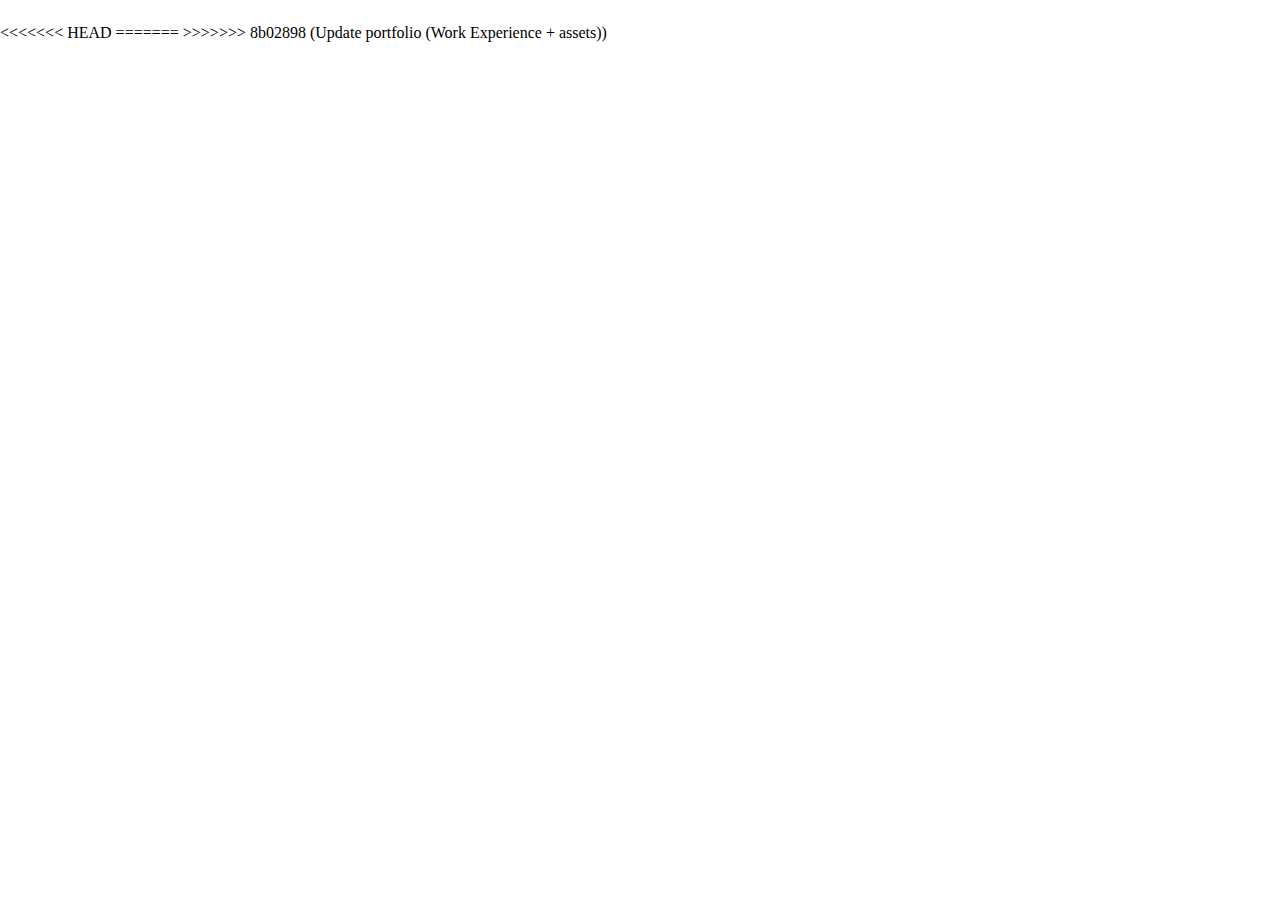
<file: contact.html>
<<<<<<< HEAD
<!DOCTYPE html>
<html lang="en">


<!-- Mirrored from marveltheme.com/tf/html/bentofolio-html/contact.html by HTTrack Website Copier/3.x [XR&CO'2014], Sat, 22 Feb 2025 16:23:22 GMT -->
<head>
  <meta charset="UTF-8">
  <meta http-equiv="X-UA-Compatible" content="IE=edge">
  <title>Bentofolio - Bootstrap Personal Portfolio Template</title>
  <meta name="description" content="Bentofolio - Bootstrap Personal Portfolio Template">
  <meta name="viewport" content="width=device-width, initial-scale=1">

  <link rel="shortcut icon" type="image/x-icon" href="assets/img/favicon.svg">
  <!-- Place favicon.ico in the root directory -->

  <!-- CSS here -->
  <link rel="stylesheet" href="assets/css/bootstrap.min.css">
  <link rel="stylesheet" href="assets/fontawsome/css/all.min.css">
  <link rel="stylesheet" href="assets/fontawsome/css/fontawesome.min.css">
  <link rel="stylesheet" href="assets/css/slick.css">
  <link rel="stylesheet" href="assets/css/magnific-popup.css">
  <link rel="stylesheet" href="assets/css/style.css">
  <link rel="stylesheet" href="assets/css/responsive.css">
</head>

<body>
  <div id="page-content">
    <!-- header part start -->
    <header class="header-area">
      <nav class="navbar">
        <div class="container">
          <div class="menu-container">
            <div class="logo">
              <a class="navbar-brand me-0" href="index.html">
                <svg width="24" height="24" viewBox="0 0 24 24" fill="none" xmlns="http://www.w3.org/2000/svg">
                  <path
                    d="M0 1.5C0 1.10218 0.158035 0.720644 0.43934 0.43934C0.720644 0.158035 1.10218 0 1.5 0L9 0C9.39782 0 9.77936 0.158035 10.0607 0.43934C10.342 0.720644 10.5 1.10218 10.5 1.5V22.5C10.5 22.8978 10.342 23.2794 10.0607 23.5607C9.77936 23.842 9.39782 24 9 24H1.5C1.10218 24 0.720644 23.842 0.43934 23.5607C0.158035 23.2794 0 22.8978 0 22.5V1.5ZM13.5 1.5C13.5 1.10218 13.658 0.720644 13.9393 0.43934C14.2206 0.158035 14.6022 0 15 0L22.5 0C22.8978 0 23.2794 0.158035 23.5607 0.43934C23.842 0.720644 24 1.10218 24 1.5V9C24 9.39782 23.842 9.77936 23.5607 10.0607C23.2794 10.342 22.8978 10.5 22.5 10.5H15C14.6022 10.5 14.2206 10.342 13.9393 10.0607C13.658 9.77936 13.5 9.39782 13.5 9V1.5ZM13.5 15C13.5 14.6022 13.658 14.2206 13.9393 13.9393C14.2206 13.658 14.6022 13.5 15 13.5H22.5C22.8978 13.5 23.2794 13.658 23.5607 13.9393C23.842 14.2206 24 14.6022 24 15V22.5C24 22.8978 23.842 23.2794 23.5607 23.5607C23.2794 23.842 22.8978 24 22.5 24H15C14.6022 24 14.2206 23.842 13.9393 23.5607C13.658 23.2794 13.5 22.8978 13.5 22.5V15Z"
                    class="logo-icon" />
                </svg>
                <span>Bento<span class="primary">Folio</span></span>
              </a>
            </div>
            <div class="navbar-main d-flex flex-grow-1">
              <div class="logo inner-logo d-block d-xl-none">
                <a class="navbar-brand me-0" href="index.html">
                  <svg width="24" height="24" viewBox="0 0 24 24" fill="none" xmlns="http://www.w3.org/2000/svg">
                    <path
                      d="M0 1.5C0 1.10218 0.158035 0.720644 0.43934 0.43934C0.720644 0.158035 1.10218 0 1.5 0L9 0C9.39782 0 9.77936 0.158035 10.0607 0.43934C10.342 0.720644 10.5 1.10218 10.5 1.5V22.5C10.5 22.8978 10.342 23.2794 10.0607 23.5607C9.77936 23.842 9.39782 24 9 24H1.5C1.10218 24 0.720644 23.842 0.43934 23.5607C0.158035 23.2794 0 22.8978 0 22.5V1.5ZM13.5 1.5C13.5 1.10218 13.658 0.720644 13.9393 0.43934C14.2206 0.158035 14.6022 0 15 0L22.5 0C22.8978 0 23.2794 0.158035 23.5607 0.43934C23.842 0.720644 24 1.10218 24 1.5V9C24 9.39782 23.842 9.77936 23.5607 10.0607C23.2794 10.342 22.8978 10.5 22.5 10.5H15C14.6022 10.5 14.2206 10.342 13.9393 10.0607C13.658 9.77936 13.5 9.39782 13.5 9V1.5ZM13.5 15C13.5 14.6022 13.658 14.2206 13.9393 13.9393C14.2206 13.658 14.6022 13.5 15 13.5H22.5C22.8978 13.5 23.2794 13.658 23.5607 13.9393C23.842 14.2206 24 14.6022 24 15V22.5C24 22.8978 23.842 23.2794 23.5607 23.5607C23.2794 23.842 22.8978 24 22.5 24H15C14.6022 24 14.2206 23.842 13.9393 23.5607C13.658 23.2794 13.5 22.8978 13.5 22.5V15Z"
                      class="logo-icon" />
                  </svg>
                  <span>Bento<span class="primary">Folio</span></span>
                </a>
              </div>
              <ul class="navbar-info mx-auto">
                <li class="nav-item">
                  <a class="nav-link" aria-current="page" href="index.html">
                    <svg class="nav-icon" viewBox="0 0 15 15" fill="none" xmlns="http://www.w3.org/2000/svg">
                      <path
                        d="M13.475 4.92481L9.03083 1.46814C8.64082 1.16473 8.1608 1 7.66667 1C7.17254 1 6.69251 1.16473 6.3025 1.46814L1.8575 4.92481C1.59037 5.13254 1.37424 5.39858 1.22563 5.7026C1.07701 6.00662 0.99984 6.34058 1 6.67897V12.679C1 13.121 1.17559 13.5449 1.48816 13.8575C1.80072 14.17 2.22464 14.3456 2.66667 14.3456H12.6667C13.1087 14.3456 13.5326 14.17 13.8452 13.8575C14.1577 13.5449 14.3333 13.121 14.3333 12.679V6.67897C14.3333 5.99314 14.0167 5.34564 13.475 4.92481Z"
                        stroke-width="1.4" stroke-linecap="round" stroke-linejoin="round" />
                      <path d="M10.9753 10.1665C9.13359 11.2773 6.14859 11.2773 4.30859 10.1665" stroke-width="1.4"
                        stroke-linecap="round" stroke-linejoin="round" />
                    </svg>

                    <span>Home</span>
                  </a>
                </li>
                <li class="nav-item">
                  <a class="nav-link" href="about.html">
                    <svg class="nav-icon" viewBox="0 0 18 18" fill="none" xmlns="http://www.w3.org/2000/svg">
                      <path
                        d="M9 9.8335C9.66304 9.8335 10.2989 9.5701 10.7678 9.10126C11.2366 8.63242 11.5 7.99654 11.5 7.3335C11.5 6.67045 11.2366 6.03457 10.7678 5.56573C10.2989 5.09689 9.66304 4.8335 9 4.8335C8.33696 4.8335 7.70107 5.09689 7.23223 5.56573C6.76339 6.03457 6.5 6.67045 6.5 7.3335C6.5 7.99654 6.76339 8.63242 7.23223 9.10126C7.70107 9.5701 8.33696 9.8335 9 9.8335Z"
                        stroke-width="1.4" stroke-linecap="round" stroke-linejoin="round" />
                      <path
                        d="M9 1.5C15 1.5 16.5 3 16.5 9C16.5 15 15 16.5 9 16.5C3 16.5 1.5 15 1.5 9C1.5 3 3 1.5 9 1.5Z"
                        stroke-width="1.4" stroke-linecap="round" stroke-linejoin="round" />
                      <path
                        d="M4 15.7085V15.6668C4 14.7828 4.35119 13.9349 4.97631 13.3098C5.60143 12.6847 6.44928 12.3335 7.33333 12.3335H10.6667C11.5507 12.3335 12.3986 12.6847 13.0237 13.3098C13.6488 13.9349 14 14.7828 14 15.6668V15.7085"
                        stroke-width="1.4" stroke-linecap="round" stroke-linejoin="round" />
                    </svg>
                    About
                  </a>
                </li>
                <li class="nav-item">
                  <a class="nav-link" href="services.html">
                    <svg class="nav-icon" viewBox="0 0 16 16" fill="none" xmlns="http://www.w3.org/2000/svg">
                      <path d="M7.99967 1.3335L1.33301 4.66683L7.99967 8.00016L14.6663 4.66683L7.99967 1.3335Z"
                        stroke-width="1.4" stroke-linecap="round" stroke-linejoin="round" />
                      <path d="M1.33301 8L7.99967 11.3333L14.6663 8" stroke-width="1.4" stroke-linecap="round"
                        stroke-linejoin="round" />
                      <path d="M1.33301 11.3335L7.99967 14.6668L14.6663 11.3335" stroke-width="1.4"
                        stroke-linecap="round" stroke-linejoin="round" />
                    </svg>
                    Services
                  </a>
                </li>
                <li class="nav-item">
                  <a class="nav-link" href="portfolio.html">
                    <svg class="nav-icon" viewBox="0 0 18 17" fill="none" xmlns="http://www.w3.org/2000/svg">
                      <path
                        d="M2.00326 3.99733L7.95159 1.40649C8.04974 1.36442 8.15533 1.34243 8.26212 1.34181C8.3689 1.34119 8.47473 1.36196 8.57337 1.40289C8.67201 1.44382 8.76145 1.50408 8.83642 1.58013C8.9114 1.65617 8.97039 1.74646 9.00992 1.84566L13.1133 11.764C13.1985 11.9651 13.2014 12.1917 13.1213 12.3949C13.0412 12.5982 12.8845 12.7618 12.6849 12.8507L6.73742 15.4415C6.63922 15.4837 6.53356 15.5058 6.42668 15.5065C6.3198 15.5072 6.21387 15.4864 6.11514 15.4455C6.0164 15.4046 5.92688 15.3442 5.85184 15.2681C5.7768 15.192 5.71778 15.1016 5.67826 15.0023L1.57492 5.08316C1.48963 4.88204 1.48673 4.65546 1.56684 4.45222C1.64696 4.24898 1.80367 4.08616 2.00326 3.99733Z"
                        stroke-width="1.4" stroke-linecap="round" stroke-linejoin="round" />
                      <path
                        d="M11.5 1.3335H12.3333C12.5543 1.3335 12.7663 1.42129 12.9226 1.57757C13.0789 1.73385 13.1667 1.94582 13.1667 2.16683V5.0835"
                        stroke-width="1.4" stroke-linecap="round" stroke-linejoin="round" />
                      <path
                        d="M15.6663 3C15.8863 3.09333 16.0997 3.18083 16.3063 3.2625C16.5098 3.34882 16.6706 3.51241 16.7534 3.71729C16.8362 3.92217 16.8343 4.15155 16.748 4.355L14.833 8.83334"
                        stroke-width="1.4" stroke-linecap="round" stroke-linejoin="round" />
                    </svg>
                    Works
                  </a>
                </li>
                <li class="nav-item">
                  <a class="nav-link" href="blog.html">
                    <svg class="nav-icon" viewBox="0 0 17 16" fill="none" xmlns="http://www.w3.org/2000/svg">
                      <path
                        d="M12.1663 6.16676L13.4163 4.91676C13.6352 4.69789 13.8088 4.43805 13.9273 4.15208C14.0457 3.86612 14.1067 3.55962 14.1067 3.25009C14.1067 2.94056 14.0457 2.63406 13.9273 2.3481C13.8088 2.06213 13.6352 1.80229 13.4163 1.58342C13.1975 1.36455 12.9376 1.19094 12.6517 1.07248C12.3657 0.954033 12.0592 0.893066 11.7497 0.893066C11.4401 0.893066 11.1336 0.954033 10.8477 1.07248C10.5617 1.19094 10.3019 1.36455 10.083 1.58342L1.33301 10.3334V13.6668H4.66634L6.33301 12.0001"
                        stroke-width="1.4" stroke-linecap="round" stroke-linejoin="round" />
                      <path
                        d="M13.0004 15.3335L15.7921 12.5968C15.9633 12.4307 16.0995 12.232 16.1926 12.0124C16.2857 11.7927 16.3339 11.5567 16.3343 11.3181C16.3347 11.0796 16.2873 10.8434 16.1948 10.6235C16.1024 10.4035 15.9669 10.2044 15.7963 10.0377C15.448 9.69712 14.9806 9.50602 14.4935 9.50509C14.0065 9.50415 13.5383 9.69346 13.1888 10.0327L13.0021 10.216L12.8163 10.0327C12.4681 9.69237 12.0008 9.50143 11.5139 9.50049C11.0271 9.49956 10.5591 9.68871 10.2096 10.0277C10.0383 10.1937 9.9021 10.3924 9.80891 10.612C9.71572 10.8316 9.66746 11.0677 9.667 11.3062C9.66653 11.5447 9.71386 11.781 9.80619 12.0009C9.89853 12.2209 10.034 12.4201 10.2046 12.5868L13.0004 15.3335Z"
                        stroke-width="1.4" stroke-linecap="round" stroke-linejoin="round" />
                    </svg>
                    Blog
                  </a>
                </li>
                <li class="nav-item">
                  <a class="nav-link active" href="contact.html">
                    <svg class="nav-icon" viewBox="0 0 18 17" fill="none" xmlns="http://www.w3.org/2000/svg">
                      <path d="M5.66699 5.5H12.3337" stroke-width="1.4" stroke-linecap="round"
                        stroke-linejoin="round" />
                      <path d="M5.66699 8.8335H10.667" stroke-width="1.4" stroke-linecap="round"
                        stroke-linejoin="round" />
                      <path
                        d="M14 1.3335C14.663 1.3335 15.2989 1.59689 15.7678 2.06573C16.2366 2.53457 16.5 3.17045 16.5 3.8335V10.5002C16.5 11.1632 16.2366 11.7991 15.7678 12.2679C15.2989 12.7368 14.663 13.0002 14 13.0002H9.83333L5.66667 15.5002V13.0002H4C3.33696 13.0002 2.70107 12.7368 2.23223 12.2679C1.76339 11.7991 1.5 11.1632 1.5 10.5002V3.8335C1.5 3.17045 1.76339 2.53457 2.23223 2.06573C2.70107 1.59689 3.33696 1.3335 4 1.3335H14Z"
                        stroke-width="1.4" stroke-linecap="round" stroke-linejoin="round" />
                    </svg>
                    Contact
                  </a>
                </li>
              </ul>
              <div class="header-right-info d-flex align-items-center">
                <button class="theme-control-btn">
                  <span class="dark">
                    <svg width="24" height="24" viewBox="0 0 24 24" fill="none" xmlns="http://www.w3.org/2000/svg">
                      <path
                        d="M11.8005 3C10.207 3.0003 8.64356 3.44286 7.27683 4.28049C5.91011 5.11811 4.79139 6.31937 4.04002 7.75612C3.28865 9.19288 2.93281 10.8112 3.01046 12.4386C3.08811 14.0659 3.59633 15.6411 4.48091 16.9963C5.3655 18.3514 6.59326 19.4356 8.03324 20.1333C9.47322 20.8309 11.0714 21.1157 12.6573 20.9574C14.2432 20.7991 15.7573 20.2036 17.0381 19.2344C18.319 18.2652 19.3185 16.9587 19.9301 15.4542C20.2302 14.7162 19.5111 13.9746 18.7875 14.2752C17.5475 14.7888 16.1706 14.8418 14.8963 14.425C13.622 14.0082 12.5308 13.1479 11.8126 11.9937C11.0943 10.8396 10.7943 9.4645 10.9648 8.10764C11.1353 6.75077 11.7655 5.49792 12.7458 4.5669L12.8136 4.4949C13.2986 3.9279 12.913 3.0072 12.1464 3.0072H11.9122L11.8524 3.0018L11.7996 3H11.8005Z"
                        fill="#1A1F2C" />
                    </svg>
                    <small class="theme-text d-block d-xl-none">Change appearance</small>
                  </span>
                  <span class="light">
                    <svg width="24" height="24" viewBox="0 0 24 24" fill="none" xmlns="http://www.w3.org/2000/svg">
                      <path
                        d="M12 19C12.2449 19 12.4813 19.09 12.6644 19.2527C12.8474 19.4155 12.9643 19.6397 12.993 19.883L13 20V21C12.9997 21.2549 12.9021 21.5 12.7272 21.6854C12.5522 21.8707 12.313 21.9822 12.0586 21.9972C11.8042 22.0121 11.5536 21.9293 11.3582 21.7657C11.1627 21.6021 11.0371 21.3701 11.007 21.117L11 21V20C11 19.7348 11.1054 19.4804 11.2929 19.2929C11.4804 19.1054 11.7348 19 12 19Z"
                        fill="#FD7E41" />
                      <path
                        d="M18.3127 16.9099L18.4067 16.9929L19.1067 17.6929C19.2861 17.8729 19.3902 18.1144 19.398 18.3683C19.4057 18.6223 19.3165 18.8697 19.1485 19.0602C18.9804 19.2508 18.7462 19.3702 18.4933 19.3943C18.2403 19.4184 17.9877 19.3454 17.7867 19.1899L17.6927 19.1069L16.9927 18.4069C16.8202 18.2347 16.7165 18.0053 16.7012 17.7619C16.6859 17.5186 16.76 17.278 16.9097 17.0855C17.0593 16.893 17.2741 16.7618 17.5137 16.7166C17.7533 16.6713 18.0012 16.7152 18.2107 16.8399L18.3127 16.9099Z"
                        fill="#FD7E41" />
                      <path
                        d="M7.00747 16.993C7.17965 17.1652 7.28308 17.3943 7.29836 17.6373C7.31364 17.8803 7.23972 18.1206 7.09047 18.313L7.00747 18.407L6.30747 19.107C6.12751 19.2863 5.88604 19.3905 5.63209 19.3982C5.37814 19.406 5.13076 19.3168 4.94019 19.1487C4.74963 18.9807 4.63017 18.7464 4.60607 18.4935C4.58198 18.2406 4.65506 17.988 4.81047 17.787L4.89347 17.693L5.59347 16.993C5.781 16.8055 6.03531 16.7002 6.30047 16.7002C6.56563 16.7002 6.81994 16.8055 7.00747 16.993Z"
                        fill="#FD7E41" />
                      <path
                        d="M3.99987 11C4.25475 11.0003 4.4999 11.0979 4.68524 11.2728C4.87057 11.4478 4.9821 11.687 4.99704 11.9414C5.01198 12.1958 4.92919 12.4464 4.7656 12.6418C4.60201 12.8373 4.36996 12.9629 4.11687 12.993L3.99987 13H2.99987C2.74499 12.9997 2.49984 12.9021 2.3145 12.7272C2.12916 12.5522 2.01763 12.313 2.0027 12.0586C1.98776 11.8042 2.07054 11.5536 2.23413 11.3582C2.39772 11.1627 2.62977 11.0371 2.88287 11.007L2.99987 11H3.99987Z"
                        fill="#FD7E41" />
                      <path
                        d="M20.9999 11C21.2547 11.0003 21.4999 11.0979 21.6852 11.2728C21.8706 11.4478 21.9821 11.687 21.997 11.9414C22.012 12.1958 21.9292 12.4464 21.7656 12.6418C21.602 12.8373 21.37 12.9629 21.1169 12.993L20.9999 13H19.9999C19.745 12.9997 19.4998 12.9021 19.3145 12.7272C19.1292 12.5522 19.0176 12.313 19.0027 12.0586C18.9878 11.8042 19.0705 11.5536 19.2341 11.3582C19.3977 11.1627 19.6298 11.0371 19.8829 11.007L19.9999 11H20.9999Z"
                        fill="#FD7E41" />
                      <path
                        d="M6.21264 4.80985L6.30664 4.89285L7.00664 5.59285C7.18599 5.77281 7.29011 6.01429 7.29787 6.26824C7.30562 6.52219 7.21642 6.76957 7.04839 6.96013C6.88036 7.1507 6.64609 7.27016 6.39316 7.29425C6.14024 7.31834 5.88763 7.24526 5.68664 7.08985L5.59264 7.00685L4.89264 6.30685C4.72073 6.13453 4.61757 5.90543 4.6025 5.66248C4.58744 5.41954 4.6615 5.17945 4.8108 4.98721C4.9601 4.79497 5.1744 4.66378 5.41351 4.61824C5.65262 4.57271 5.90013 4.61594 6.10964 4.73985L6.21264 4.80985Z"
                        fill="#FD7E41" />
                      <path
                        d="M19.1071 4.89288C19.2793 5.06508 19.3827 5.29418 19.398 5.5372C19.4132 5.78023 19.3393 6.02048 19.1901 6.21288L19.1071 6.30688L18.4071 7.00688C18.2271 7.18623 17.9856 7.29036 17.7317 7.29811C17.4777 7.30587 17.2304 7.21667 17.0398 7.04864C16.8492 6.8806 16.7298 6.64633 16.7057 6.39341C16.6816 6.14049 16.7547 5.88788 16.9101 5.68688L16.9931 5.59288L17.6931 4.89288C17.8806 4.70541 18.1349 4.6001 18.4001 4.6001C18.6652 4.6001 18.9196 4.70541 19.1071 4.89288Z"
                        fill="#FD7E41" />
                      <path
                        d="M12 2C12.2449 2.00003 12.4813 2.08996 12.6644 2.25272C12.8474 2.41547 12.9643 2.63975 12.993 2.883L13 3V4C12.9997 4.25488 12.9021 4.50003 12.7272 4.68537C12.5522 4.8707 12.313 4.98223 12.0586 4.99717C11.8042 5.01211 11.5536 4.92933 11.3582 4.76573C11.1627 4.60214 11.0371 4.3701 11.007 4.117L11 4V3C11 2.73478 11.1054 2.48043 11.2929 2.29289C11.4804 2.10536 11.7348 2 12 2Z"
                        fill="#FD7E41" />
                      <path
                        d="M12 7C12.9797 6.99994 13.9378 7.28769 14.7553 7.8275C15.5729 8.36731 16.2138 9.1354 16.5986 10.0364C16.9833 10.9373 17.0949 11.9315 16.9195 12.8953C16.7441 13.8592 16.2893 14.7502 15.6118 15.4579C14.9343 16.1655 14.0638 16.6585 13.1085 16.8756C12.1532 17.0928 11.1552 17.0245 10.2383 16.6793C9.3215 16.334 8.52629 15.7271 7.95146 14.9338C7.37663 14.1405 7.04752 13.1958 7.005 12.217L7 12L7.005 11.783C7.06092 10.4958 7.61161 9.27978 8.54222 8.38866C9.47284 7.49754 10.7115 7.00007 12 7Z"
                        fill="#FD7E41" />
                    </svg>
                    <small class="theme-text d-block d-xl-none">Change appearance</small>
                  </span>
                </button>
                <a href="contact.html" class="lets-talk-btn">
                  Let's Talk
                  <svg class="icon" width="20" height="20" viewBox="0 0 20 20" fill="none"
                    xmlns="http://www.w3.org/2000/svg">
                    <path d="M17.5 11.6665V6.6665H12.5" stroke="white" stroke-width="1.5" stroke-linecap="round"
                      stroke-linejoin="round" />
                    <path d="M17.5 6.6665L10 14.1665L2.5 6.6665" stroke="white" stroke-width="1.5"
                      stroke-linecap="round" stroke-linejoin="round" />
                  </svg>
                </a>
              </div>
            </div>
            <div class="mobile-menu-overlay d-block d-lg-none"></div>
            <div class="mobile-menu-control-bar d-block d-xl-none">
              <button class="mobile-menu-control-bar">
                <i class="fas fa-bars"></i>
              </button>
            </div>
          </div>
        </div>
      </nav>
    </header>
    <!-- header part end -->

    <!-- main area part start -->
    <main>

      <section class="content-box-area mt-4">
        <div class="container">
          <div class="row g-4">
            <div class="col-xl-4">
              <div class="card profile-card">
                <div class="card-body">
                  <div class="image text-center">
                    <img src="assets/img/images/profile.png" alt="profile">
                  </div>
                  <div class="text">
                    <h3 class="card-title">Cris Rayaan 👋</h3>
                    <p>A Passionate <span>Full Stack Developer</span> 🖥️ & <span>Product Designer</span> having
                      <span>12
                        years</span> of Experiences over 24+
                      Country Worldwide.</p>
                    <div class="common-button-groups">
                      <a class="btn btn-call" href="#">
                        <svg class="icon" width="25" height="24" viewBox="0 0 25 24" fill="none"
                          xmlns="http://www.w3.org/2000/svg">
                          <path
                            d="M5.5 4H9.5L11.5 9L9 10.5C10.071 12.6715 11.8285 14.429 14 15.5L15.5 13L20.5 15V19C20.5 19.5304 20.2893 20.0391 19.9142 20.4142C19.5391 20.7893 19.0304 21 18.5 21C14.5993 20.763 10.9202 19.1065 8.15683 16.3432C5.3935 13.5798 3.73705 9.90074 3.5 6C3.5 5.46957 3.71071 4.96086 4.08579 4.58579C4.46086 4.21071 4.96957 4 5.5 4Z"
                            stroke="white" stroke-width="1.5" stroke-linecap="round" stroke-linejoin="round" />
                          <path
                            d="M15.5 7C16.0304 7 16.5391 7.21071 16.9142 7.58579C17.2893 7.96086 17.5 8.46957 17.5 9"
                            stroke="white" stroke-width="1.5" stroke-linecap="round" stroke-linejoin="round" />
                          <path d="M15.5 3C17.0913 3 18.6174 3.63214 19.7426 4.75736C20.8679 5.88258 21.5 7.4087 21.5 9"
                            stroke="white" stroke-width="1.5" stroke-linecap="round" stroke-linejoin="round" />
                        </svg>
                        Book A call
                      </a>
                      <button class="btn btn-copy" data-clipboard-text="example@example.com">
                        <svg class="icon" width="24" height="24" viewBox="0 0 24 24" fill="none"
                          xmlns="http://www.w3.org/2000/svg">
                          <path
                            d="M8 10C8 9.46957 8.21071 8.96086 8.58579 8.58579C8.96086 8.21071 9.46957 8 10 8H18C18.5304 8 19.0391 8.21071 19.4142 8.58579C19.7893 8.96086 20 9.46957 20 10V18C20 18.5304 19.7893 19.0391 19.4142 19.4142C19.0391 19.7893 18.5304 20 18 20H10C9.46957 20 8.96086 19.7893 8.58579 19.4142C8.21071 19.0391 8 18.5304 8 18V10Z"
                            stroke-width="1.5" stroke-linecap="round" stroke-linejoin="round" />
                          <path
                            d="M16 8V6C16 5.46957 15.7893 4.96086 15.4142 4.58579C15.0391 4.21071 14.5304 4 14 4H6C5.46957 4 4.96086 4.21071 4.58579 4.58579C4.21071 4.96086 4 5.46957 4 6V14C4 14.5304 4.21071 15.0391 4.58579 15.4142C4.96086 15.7893 5.46957 16 6 16H8"
                            stroke-width="1.5" stroke-linecap="round" stroke-linejoin="round" />
                        </svg>
                        Copy Email
                      </button>
                    </div>
                    <div class="social-media-icon">
                      <ul class="list-unstyled">
                        <li><a href="#"><i class="fab fa-facebook"></i></a></li>
                        <li><a href="#"><i class="fab fa-pinterest"></i></a></li>
                        <li><a href="#"><i class="fab fa-github"></i></a></li>
                        <li><a href="#"><i class="fab fa-youtube"></i></a></li>
                      </ul>
                    </div>
                  </div>
                </div>
              </div>
            </div>
            <div class="col-xl-8">
              <div class="card content-box-card">
                <div class="card-body portfolio-card contact-card">
                  <div class="top-info">
                    <div class="text">
                      <h1 class="main-title">Let's 👋 <span>Work</span> Together</h1>
                      <p>I'm here to help if you're searching for a product designer to bring your idea to life or a
                        design partner to help take your business to the next level.</p>
                    </div>
                  </div>
                  <div class="contact-area">
                    <div class="leave-comments-area">
                      <div class="comments-box">
                        <form id="contact-form" action="https://marveltheme.com/tf/html/bentofolio-html/assets/mail.php" method="POST">
                          <div class="row gx-3">
                            <div class="col-md-6">
                              <div class="mb-4">
                                <label class="form-label">Name</label>
                                <input name="name" required type="text" class="form-control shadow-none" placeholder="Enter your name">
                              </div>
                            </div>
                            <div class="col-md-6">
                              <div class="mb-4">
                                <label class="form-label">Email</label>
                                <input name="email" required type="email" class="form-control shadow-none" placeholder="Enter your email">
                              </div>
                            </div>
                            <div class="col-md-6">
                              <div class="mb-4">
                                <label class="form-label">Subject</label>
                                <input name="subject" required type="text" class="form-control shadow-none" placeholder="Subject">
                              </div>
                            </div>
                            <div class="col-md-6">
                              <div class="mb-4">
                                <label class="form-label">Budget</label>
                                <select name="budget" required class="form-select shadow-none">
                                  <option disabled selected>Select budget...</option>
                                  <option value="$5000">$5000</option>
                                  <option value="$5000 - $1000">$5000 - $10000</option>
                                  <option value="$10000 - $2000">$10000 - $20000</option>
                                  <option value="$20000">$20000+</option>
                                </select>
                              </div>
                            </div>
                            <div class="col-md-12">
                              <div class="mb-4">
                                <label class="form-label">Comment</label>
                                <textarea name="message" class="form-control shadow-none" rows="4"
                                  placeholder="Type details about your inquiry"></textarea>
                              </div>
                            </div>
                            <div class="col-md-12">
                              <button class="submit-btn" type="submit">
                                Send Message
                                <svg class="icon" width="20" height="20" viewBox="0 0 20 20" fill="none"
                                  xmlns="http://www.w3.org/2000/svg">
                                  <path d="M17.5 11.6665V6.6665H12.5" stroke="white" stroke-width="1.5"
                                    stroke-linecap="round" stroke-linejoin="round"></path>
                                  <path d="M17.5 6.6665L10 14.1665L2.5 6.6665" stroke="white" stroke-width="1.5"
                                    stroke-linecap="round" stroke-linejoin="round"></path>
                                </svg>
                              </button>
                            </div>
                          </div>
                        </form>
                        <p class="ajax-response mb-0"></p>
                      </div>
                    </div>
                    <div class="contact-map-area">
                      <iframe
                        src="https://www.google.com/maps/embed?pb=!1m18!1m12!1m3!1d193595.25280012016!2d-74.14448732737499!3d40.69763123331177!2m3!1f0!2f0!3f0!3m2!1i1024!2i768!4f13.1!3m3!1m2!1s0x89c24fa5d33f083b%3A0xc80b8f06e177fe62!2sNew%20York%2C%20NY%2C%20USA!5e0!3m2!1sen!2sbd!4v1711832776336!5m2!1sen!2sbd"
                        allowfullscreen="" loading="lazy" referrerpolicy="no-referrer-when-downgrade"></iframe>
                    </div>
                    <div class="frequently-asked-questions">
                      <h2 class="main-common-title">Frequently Asked Questions
                      </h2>
                      <div class="frequently-asked-questions-main">
                        <div class="accordion" id="accordionExample">
                          <div class="accordion-item">
                            <h4 class="accordion-header" id="headingOne">
                              <button class="accordion-button" type="button" data-bs-toggle="collapse"
                                data-bs-target="#collapseOne" aria-expanded="true" aria-controls="collapseOne">
                                What does a product designer need to know?
                                <span class="ms-auto">
                                  <span class="icon ms-4">
                                    <img class="icon-plus" src="assets/img/icons/plus.svg" alt="plus">
                                    <img class="icon-minus d-none" src="assets/img/icons/minus.svg" alt="minus">
                                  </span>
                                </span>
                              </button>
                            </h4>
                            <div id="collapseOne" class="accordion-collapse collapse show" aria-labelledby="headingOne"
                              data-bs-parent="#accordionExample">
                              <div class="accordion-body">
                                <p>I'm here to help if you're searching for a product designer to bring your idea to
                                  life
                                  or a design partner to help take your business to the next level.</p>
                              </div>
                            </div>
                          </div>
                          <div class="accordion-item">
                            <h4 class="accordion-header" id="headingTwo">
                              <button class="accordion-button collapsed" type="button" data-bs-toggle="collapse"
                                data-bs-target="#collapseTwo" aria-expanded="false" aria-controls="collapseTwo">
                                What does a product designer need to know?
                                <span class="ms-auto">
                                  <span class="icon ms-4">
                                    <img class="icon-plus" src="assets/img/icons/plus.svg" alt="plus">
                                    <img class="icon-minus d-none" src="assets/img/icons/minus.svg" alt="minus">
                                  </span>
                                </span>
                              </button>
                            </h4>
                            <div id="collapseTwo" class="accordion-collapse collapse" aria-labelledby="headingTwo"
                              data-bs-parent="#accordionExample">
                              <div class="accordion-body">
                                <p>I'm here to help if you're searching for a product designer to bring your idea to
                                  life
                                  or
                                  a design partner to help take your business to the next level.</p>
                              </div>
                            </div>
                          </div>
                          <div class="accordion-item">
                            <h4 class="accordion-header" id="headingThree">
                              <button class="accordion-button collapsed" type="button" data-bs-toggle="collapse"
                                data-bs-target="#collapseThree" aria-expanded="false" aria-controls="collapseThree">
                                What does a product designer need to know?
                                <span class="ms-auto">
                                  <span class="icon ms-4">
                                    <img class="icon-plus" src="assets/img/icons/plus.svg" alt="plus">
                                    <img class="icon-minus d-none" src="assets/img/icons/minus.svg" alt="minus">
                                  </span>
                                </span>
                              </button>
                            </h4>
                            <div id="collapseThree" class="accordion-collapse collapse" aria-labelledby="headingThree"
                              data-bs-parent="#accordionExample">
                              <div class="accordion-body">
                                <p>I'm here to help if you're searching for a product designer to bring your idea to
                                  life
                                  or
                                  a design partner to help take your business to the next level.</p>
                              </div>
                            </div>
                          </div>
                          <div class="accordion-item">
                            <h4 class="accordion-header" id="headingFour">
                              <button class="accordion-button collapsed" type="button" data-bs-toggle="collapse"
                                data-bs-target="#collapseFour" aria-expanded="false" aria-controls="collapseFour">
                                What does a product designer need to know?
                                <span class="ms-auto">
                                  <span class="icon ms-4">
                                    <img class="icon-plus" src="assets/img/icons/plus.svg" alt="plus">
                                    <img class="icon-minus d-none" src="assets/img/icons/minus.svg" alt="minus">
                                  </span>
                                </span>
                              </button>
                            </h4>
                            <div id="collapseFour" class="accordion-collapse collapse" aria-labelledby="headingFour"
                              data-bs-parent="#accordionExample">
                              <div class="accordion-body">
                                <p>I'm here to help if you're searching for a product designer to bring your idea to
                                  life
                                  or
                                  a design partner to help take your business to the next level.</p>
                              </div>
                            </div>
                          </div>
                          <div class="accordion-item">
                            <h4 class="accordion-header" id="headingFive">
                              <button class="accordion-button collapsed" type="button" data-bs-toggle="collapse"
                                data-bs-target="#collapseFive" aria-expanded="false" aria-controls="collapseFive">
                                What does a product designer need to know?
                                <span class="ms-auto">
                                  <span class="icon ms-4">
                                    <img class="icon-plus" src="assets/img/icons/plus.svg" alt="plus">
                                    <img class="icon-minus d-none" src="assets/img/icons/minus.svg" alt="minus">
                                  </span>
                                </span>
                              </button>
                            </h4>
                            <div id="collapseFive" class="accordion-collapse collapse" aria-labelledby="headingFive"
                              data-bs-parent="#accordionExample">
                              <div class="accordion-body">
                                <p>I'm here to help if you're searching for a product designer to bring your idea to
                                  life
                                  or
                                  a design partner to help take your business to the next level.</p>
                              </div>
                            </div>
                          </div>
                        </div>
                      </div>
                    </div>
                  </div>
                </div>
              </div>
            </div>
          </div>
        </div>
      </section>

      <!-- background shape area start -->
      <div class="background-shapes">
        <div class="shape-1 common-shape">
          <img src="assets/img/bg/banner-shape-1.png" alt="banner-shape-1">
        </div>
        <div class="shape-2 common-shape">
          <img src="assets/img/bg/banner-shape-1.png" alt="banner-shape-1">
        </div>
        <div class="threed-shape-1 move-with-cursor" data-value="1">
          <img src="assets/img/bg/object-3d-1.png" alt="object-3d-1">
        </div>
        <div class="threed-shape-2 move-with-cursor" data-value="1">
          <img src="assets/img/bg/object-3d-2.png" alt="object-3d-2">
        </div>
      </div>
      <!-- background shape area end -->
    </main>
    <!-- main area part end -->

    <!-- footer part start -->
    <footer class="footer-area">
      <div class="container">
        <div class="text text-center">
          <p>@ BentoFolio 2024, Design By <a href="#">MarvelTheme</a></p>
        </div>
      </div>
    </footer>
    <!-- footer part end -->
  </div>

  <!-- JS here -->
  <script src="assets/js/vendor/jquery-3.6.0.min.js"></script>
  <script src="assets/js/bootstrap.bundle.min.js"></script>
  <script src="assets/js/jquery.magnific-popup.min.js"></script>
  <script src="assets/js/ajax-form.js"></script>
  <script src="assets/js/clipboard.min.js"></script>
  <script src="assets/js/slick.min.js"></script>
  <script src="assets/js/script.js"></script>
</body>



<!-- Mirrored from marveltheme.com/tf/html/bentofolio-html/contact.html by HTTrack Website Copier/3.x [XR&CO'2014], Sat, 22 Feb 2025 16:23:22 GMT -->
=======
<!DOCTYPE html>
<html lang="en">


<!-- Mirrored from marveltheme.com/tf/html/bentofolio-html/contact.html by HTTrack Website Copier/3.x [XR&CO'2014], Sat, 22 Feb 2025 16:23:22 GMT -->
<head>
  <meta charset="UTF-8">
  <meta http-equiv="X-UA-Compatible" content="IE=edge">
  <title>Bentofolio - Bootstrap Personal Portfolio Template</title>
  <meta name="description" content="Bentofolio - Bootstrap Personal Portfolio Template">
  <meta name="viewport" content="width=device-width, initial-scale=1">

  <link rel="shortcut icon" type="image/x-icon" href="assets/img/favicon.svg">
  <!-- Place favicon.ico in the root directory -->

  <!-- CSS here -->
  <link rel="stylesheet" href="assets/css/bootstrap.min.css">
  <link rel="stylesheet" href="assets/fontawsome/css/all.min.css">
  <link rel="stylesheet" href="assets/fontawsome/css/fontawesome.min.css">
  <link rel="stylesheet" href="assets/css/slick.css">
  <link rel="stylesheet" href="assets/css/magnific-popup.css">
  <link rel="stylesheet" href="assets/css/style.css">
  <link rel="stylesheet" href="assets/css/responsive.css">
</head>

<body>
  <div id="page-content">
    <!-- header part start -->
    <header class="header-area">
      <nav class="navbar">
        <div class="container">
          <div class="menu-container">
            <div class="logo">
              <a class="navbar-brand me-0" href="index.html">
                <svg width="24" height="24" viewBox="0 0 24 24" fill="none" xmlns="http://www.w3.org/2000/svg">
                  <path
                    d="M0 1.5C0 1.10218 0.158035 0.720644 0.43934 0.43934C0.720644 0.158035 1.10218 0 1.5 0L9 0C9.39782 0 9.77936 0.158035 10.0607 0.43934C10.342 0.720644 10.5 1.10218 10.5 1.5V22.5C10.5 22.8978 10.342 23.2794 10.0607 23.5607C9.77936 23.842 9.39782 24 9 24H1.5C1.10218 24 0.720644 23.842 0.43934 23.5607C0.158035 23.2794 0 22.8978 0 22.5V1.5ZM13.5 1.5C13.5 1.10218 13.658 0.720644 13.9393 0.43934C14.2206 0.158035 14.6022 0 15 0L22.5 0C22.8978 0 23.2794 0.158035 23.5607 0.43934C23.842 0.720644 24 1.10218 24 1.5V9C24 9.39782 23.842 9.77936 23.5607 10.0607C23.2794 10.342 22.8978 10.5 22.5 10.5H15C14.6022 10.5 14.2206 10.342 13.9393 10.0607C13.658 9.77936 13.5 9.39782 13.5 9V1.5ZM13.5 15C13.5 14.6022 13.658 14.2206 13.9393 13.9393C14.2206 13.658 14.6022 13.5 15 13.5H22.5C22.8978 13.5 23.2794 13.658 23.5607 13.9393C23.842 14.2206 24 14.6022 24 15V22.5C24 22.8978 23.842 23.2794 23.5607 23.5607C23.2794 23.842 22.8978 24 22.5 24H15C14.6022 24 14.2206 23.842 13.9393 23.5607C13.658 23.2794 13.5 22.8978 13.5 22.5V15Z"
                    class="logo-icon" />
                </svg>
                <span>Bento<span class="primary">Folio</span></span>
              </a>
            </div>
            <div class="navbar-main d-flex flex-grow-1">
              <div class="logo inner-logo d-block d-xl-none">
                <a class="navbar-brand me-0" href="index.html">
                  <svg width="24" height="24" viewBox="0 0 24 24" fill="none" xmlns="http://www.w3.org/2000/svg">
                    <path
                      d="M0 1.5C0 1.10218 0.158035 0.720644 0.43934 0.43934C0.720644 0.158035 1.10218 0 1.5 0L9 0C9.39782 0 9.77936 0.158035 10.0607 0.43934C10.342 0.720644 10.5 1.10218 10.5 1.5V22.5C10.5 22.8978 10.342 23.2794 10.0607 23.5607C9.77936 23.842 9.39782 24 9 24H1.5C1.10218 24 0.720644 23.842 0.43934 23.5607C0.158035 23.2794 0 22.8978 0 22.5V1.5ZM13.5 1.5C13.5 1.10218 13.658 0.720644 13.9393 0.43934C14.2206 0.158035 14.6022 0 15 0L22.5 0C22.8978 0 23.2794 0.158035 23.5607 0.43934C23.842 0.720644 24 1.10218 24 1.5V9C24 9.39782 23.842 9.77936 23.5607 10.0607C23.2794 10.342 22.8978 10.5 22.5 10.5H15C14.6022 10.5 14.2206 10.342 13.9393 10.0607C13.658 9.77936 13.5 9.39782 13.5 9V1.5ZM13.5 15C13.5 14.6022 13.658 14.2206 13.9393 13.9393C14.2206 13.658 14.6022 13.5 15 13.5H22.5C22.8978 13.5 23.2794 13.658 23.5607 13.9393C23.842 14.2206 24 14.6022 24 15V22.5C24 22.8978 23.842 23.2794 23.5607 23.5607C23.2794 23.842 22.8978 24 22.5 24H15C14.6022 24 14.2206 23.842 13.9393 23.5607C13.658 23.2794 13.5 22.8978 13.5 22.5V15Z"
                      class="logo-icon" />
                  </svg>
                  <span>Bento<span class="primary">Folio</span></span>
                </a>
              </div>
              <ul class="navbar-info mx-auto">
                <li class="nav-item">
                  <a class="nav-link" aria-current="page" href="index.html">
                    <svg class="nav-icon" viewBox="0 0 15 15" fill="none" xmlns="http://www.w3.org/2000/svg">
                      <path
                        d="M13.475 4.92481L9.03083 1.46814C8.64082 1.16473 8.1608 1 7.66667 1C7.17254 1 6.69251 1.16473 6.3025 1.46814L1.8575 4.92481C1.59037 5.13254 1.37424 5.39858 1.22563 5.7026C1.07701 6.00662 0.99984 6.34058 1 6.67897V12.679C1 13.121 1.17559 13.5449 1.48816 13.8575C1.80072 14.17 2.22464 14.3456 2.66667 14.3456H12.6667C13.1087 14.3456 13.5326 14.17 13.8452 13.8575C14.1577 13.5449 14.3333 13.121 14.3333 12.679V6.67897C14.3333 5.99314 14.0167 5.34564 13.475 4.92481Z"
                        stroke-width="1.4" stroke-linecap="round" stroke-linejoin="round" />
                      <path d="M10.9753 10.1665C9.13359 11.2773 6.14859 11.2773 4.30859 10.1665" stroke-width="1.4"
                        stroke-linecap="round" stroke-linejoin="round" />
                    </svg>

                    <span>Home</span>
                  </a>
                </li>
                <li class="nav-item">
                  <a class="nav-link" href="about.html">
                    <svg class="nav-icon" viewBox="0 0 18 18" fill="none" xmlns="http://www.w3.org/2000/svg">
                      <path
                        d="M9 9.8335C9.66304 9.8335 10.2989 9.5701 10.7678 9.10126C11.2366 8.63242 11.5 7.99654 11.5 7.3335C11.5 6.67045 11.2366 6.03457 10.7678 5.56573C10.2989 5.09689 9.66304 4.8335 9 4.8335C8.33696 4.8335 7.70107 5.09689 7.23223 5.56573C6.76339 6.03457 6.5 6.67045 6.5 7.3335C6.5 7.99654 6.76339 8.63242 7.23223 9.10126C7.70107 9.5701 8.33696 9.8335 9 9.8335Z"
                        stroke-width="1.4" stroke-linecap="round" stroke-linejoin="round" />
                      <path
                        d="M9 1.5C15 1.5 16.5 3 16.5 9C16.5 15 15 16.5 9 16.5C3 16.5 1.5 15 1.5 9C1.5 3 3 1.5 9 1.5Z"
                        stroke-width="1.4" stroke-linecap="round" stroke-linejoin="round" />
                      <path
                        d="M4 15.7085V15.6668C4 14.7828 4.35119 13.9349 4.97631 13.3098C5.60143 12.6847 6.44928 12.3335 7.33333 12.3335H10.6667C11.5507 12.3335 12.3986 12.6847 13.0237 13.3098C13.6488 13.9349 14 14.7828 14 15.6668V15.7085"
                        stroke-width="1.4" stroke-linecap="round" stroke-linejoin="round" />
                    </svg>
                    About
                  </a>
                </li>
                <li class="nav-item">
                  <a class="nav-link" href="services.html">
                    <svg class="nav-icon" viewBox="0 0 16 16" fill="none" xmlns="http://www.w3.org/2000/svg">
                      <path d="M7.99967 1.3335L1.33301 4.66683L7.99967 8.00016L14.6663 4.66683L7.99967 1.3335Z"
                        stroke-width="1.4" stroke-linecap="round" stroke-linejoin="round" />
                      <path d="M1.33301 8L7.99967 11.3333L14.6663 8" stroke-width="1.4" stroke-linecap="round"
                        stroke-linejoin="round" />
                      <path d="M1.33301 11.3335L7.99967 14.6668L14.6663 11.3335" stroke-width="1.4"
                        stroke-linecap="round" stroke-linejoin="round" />
                    </svg>
                    Services
                  </a>
                </li>
                <li class="nav-item">
                  <a class="nav-link" href="portfolio.html">
                    <svg class="nav-icon" viewBox="0 0 18 17" fill="none" xmlns="http://www.w3.org/2000/svg">
                      <path
                        d="M2.00326 3.99733L7.95159 1.40649C8.04974 1.36442 8.15533 1.34243 8.26212 1.34181C8.3689 1.34119 8.47473 1.36196 8.57337 1.40289C8.67201 1.44382 8.76145 1.50408 8.83642 1.58013C8.9114 1.65617 8.97039 1.74646 9.00992 1.84566L13.1133 11.764C13.1985 11.9651 13.2014 12.1917 13.1213 12.3949C13.0412 12.5982 12.8845 12.7618 12.6849 12.8507L6.73742 15.4415C6.63922 15.4837 6.53356 15.5058 6.42668 15.5065C6.3198 15.5072 6.21387 15.4864 6.11514 15.4455C6.0164 15.4046 5.92688 15.3442 5.85184 15.2681C5.7768 15.192 5.71778 15.1016 5.67826 15.0023L1.57492 5.08316C1.48963 4.88204 1.48673 4.65546 1.56684 4.45222C1.64696 4.24898 1.80367 4.08616 2.00326 3.99733Z"
                        stroke-width="1.4" stroke-linecap="round" stroke-linejoin="round" />
                      <path
                        d="M11.5 1.3335H12.3333C12.5543 1.3335 12.7663 1.42129 12.9226 1.57757C13.0789 1.73385 13.1667 1.94582 13.1667 2.16683V5.0835"
                        stroke-width="1.4" stroke-linecap="round" stroke-linejoin="round" />
                      <path
                        d="M15.6663 3C15.8863 3.09333 16.0997 3.18083 16.3063 3.2625C16.5098 3.34882 16.6706 3.51241 16.7534 3.71729C16.8362 3.92217 16.8343 4.15155 16.748 4.355L14.833 8.83334"
                        stroke-width="1.4" stroke-linecap="round" stroke-linejoin="round" />
                    </svg>
                    Works
                  </a>
                </li>
                <li class="nav-item">
                  <a class="nav-link" href="blog.html">
                    <svg class="nav-icon" viewBox="0 0 17 16" fill="none" xmlns="http://www.w3.org/2000/svg">
                      <path
                        d="M12.1663 6.16676L13.4163 4.91676C13.6352 4.69789 13.8088 4.43805 13.9273 4.15208C14.0457 3.86612 14.1067 3.55962 14.1067 3.25009C14.1067 2.94056 14.0457 2.63406 13.9273 2.3481C13.8088 2.06213 13.6352 1.80229 13.4163 1.58342C13.1975 1.36455 12.9376 1.19094 12.6517 1.07248C12.3657 0.954033 12.0592 0.893066 11.7497 0.893066C11.4401 0.893066 11.1336 0.954033 10.8477 1.07248C10.5617 1.19094 10.3019 1.36455 10.083 1.58342L1.33301 10.3334V13.6668H4.66634L6.33301 12.0001"
                        stroke-width="1.4" stroke-linecap="round" stroke-linejoin="round" />
                      <path
                        d="M13.0004 15.3335L15.7921 12.5968C15.9633 12.4307 16.0995 12.232 16.1926 12.0124C16.2857 11.7927 16.3339 11.5567 16.3343 11.3181C16.3347 11.0796 16.2873 10.8434 16.1948 10.6235C16.1024 10.4035 15.9669 10.2044 15.7963 10.0377C15.448 9.69712 14.9806 9.50602 14.4935 9.50509C14.0065 9.50415 13.5383 9.69346 13.1888 10.0327L13.0021 10.216L12.8163 10.0327C12.4681 9.69237 12.0008 9.50143 11.5139 9.50049C11.0271 9.49956 10.5591 9.68871 10.2096 10.0277C10.0383 10.1937 9.9021 10.3924 9.80891 10.612C9.71572 10.8316 9.66746 11.0677 9.667 11.3062C9.66653 11.5447 9.71386 11.781 9.80619 12.0009C9.89853 12.2209 10.034 12.4201 10.2046 12.5868L13.0004 15.3335Z"
                        stroke-width="1.4" stroke-linecap="round" stroke-linejoin="round" />
                    </svg>
                    Blog
                  </a>
                </li>
                <li class="nav-item">
                  <a class="nav-link active" href="contact.html">
                    <svg class="nav-icon" viewBox="0 0 18 17" fill="none" xmlns="http://www.w3.org/2000/svg">
                      <path d="M5.66699 5.5H12.3337" stroke-width="1.4" stroke-linecap="round"
                        stroke-linejoin="round" />
                      <path d="M5.66699 8.8335H10.667" stroke-width="1.4" stroke-linecap="round"
                        stroke-linejoin="round" />
                      <path
                        d="M14 1.3335C14.663 1.3335 15.2989 1.59689 15.7678 2.06573C16.2366 2.53457 16.5 3.17045 16.5 3.8335V10.5002C16.5 11.1632 16.2366 11.7991 15.7678 12.2679C15.2989 12.7368 14.663 13.0002 14 13.0002H9.83333L5.66667 15.5002V13.0002H4C3.33696 13.0002 2.70107 12.7368 2.23223 12.2679C1.76339 11.7991 1.5 11.1632 1.5 10.5002V3.8335C1.5 3.17045 1.76339 2.53457 2.23223 2.06573C2.70107 1.59689 3.33696 1.3335 4 1.3335H14Z"
                        stroke-width="1.4" stroke-linecap="round" stroke-linejoin="round" />
                    </svg>
                    Contact
                  </a>
                </li>
              </ul>
              <div class="header-right-info d-flex align-items-center">
                <button class="theme-control-btn">
                  <span class="dark">
                    <svg width="24" height="24" viewBox="0 0 24 24" fill="none" xmlns="http://www.w3.org/2000/svg">
                      <path
                        d="M11.8005 3C10.207 3.0003 8.64356 3.44286 7.27683 4.28049C5.91011 5.11811 4.79139 6.31937 4.04002 7.75612C3.28865 9.19288 2.93281 10.8112 3.01046 12.4386C3.08811 14.0659 3.59633 15.6411 4.48091 16.9963C5.3655 18.3514 6.59326 19.4356 8.03324 20.1333C9.47322 20.8309 11.0714 21.1157 12.6573 20.9574C14.2432 20.7991 15.7573 20.2036 17.0381 19.2344C18.319 18.2652 19.3185 16.9587 19.9301 15.4542C20.2302 14.7162 19.5111 13.9746 18.7875 14.2752C17.5475 14.7888 16.1706 14.8418 14.8963 14.425C13.622 14.0082 12.5308 13.1479 11.8126 11.9937C11.0943 10.8396 10.7943 9.4645 10.9648 8.10764C11.1353 6.75077 11.7655 5.49792 12.7458 4.5669L12.8136 4.4949C13.2986 3.9279 12.913 3.0072 12.1464 3.0072H11.9122L11.8524 3.0018L11.7996 3H11.8005Z"
                        fill="#1A1F2C" />
                    </svg>
                    <small class="theme-text d-block d-xl-none">Change appearance</small>
                  </span>
                  <span class="light">
                    <svg width="24" height="24" viewBox="0 0 24 24" fill="none" xmlns="http://www.w3.org/2000/svg">
                      <path
                        d="M12 19C12.2449 19 12.4813 19.09 12.6644 19.2527C12.8474 19.4155 12.9643 19.6397 12.993 19.883L13 20V21C12.9997 21.2549 12.9021 21.5 12.7272 21.6854C12.5522 21.8707 12.313 21.9822 12.0586 21.9972C11.8042 22.0121 11.5536 21.9293 11.3582 21.7657C11.1627 21.6021 11.0371 21.3701 11.007 21.117L11 21V20C11 19.7348 11.1054 19.4804 11.2929 19.2929C11.4804 19.1054 11.7348 19 12 19Z"
                        fill="#FD7E41" />
                      <path
                        d="M18.3127 16.9099L18.4067 16.9929L19.1067 17.6929C19.2861 17.8729 19.3902 18.1144 19.398 18.3683C19.4057 18.6223 19.3165 18.8697 19.1485 19.0602C18.9804 19.2508 18.7462 19.3702 18.4933 19.3943C18.2403 19.4184 17.9877 19.3454 17.7867 19.1899L17.6927 19.1069L16.9927 18.4069C16.8202 18.2347 16.7165 18.0053 16.7012 17.7619C16.6859 17.5186 16.76 17.278 16.9097 17.0855C17.0593 16.893 17.2741 16.7618 17.5137 16.7166C17.7533 16.6713 18.0012 16.7152 18.2107 16.8399L18.3127 16.9099Z"
                        fill="#FD7E41" />
                      <path
                        d="M7.00747 16.993C7.17965 17.1652 7.28308 17.3943 7.29836 17.6373C7.31364 17.8803 7.23972 18.1206 7.09047 18.313L7.00747 18.407L6.30747 19.107C6.12751 19.2863 5.88604 19.3905 5.63209 19.3982C5.37814 19.406 5.13076 19.3168 4.94019 19.1487C4.74963 18.9807 4.63017 18.7464 4.60607 18.4935C4.58198 18.2406 4.65506 17.988 4.81047 17.787L4.89347 17.693L5.59347 16.993C5.781 16.8055 6.03531 16.7002 6.30047 16.7002C6.56563 16.7002 6.81994 16.8055 7.00747 16.993Z"
                        fill="#FD7E41" />
                      <path
                        d="M3.99987 11C4.25475 11.0003 4.4999 11.0979 4.68524 11.2728C4.87057 11.4478 4.9821 11.687 4.99704 11.9414C5.01198 12.1958 4.92919 12.4464 4.7656 12.6418C4.60201 12.8373 4.36996 12.9629 4.11687 12.993L3.99987 13H2.99987C2.74499 12.9997 2.49984 12.9021 2.3145 12.7272C2.12916 12.5522 2.01763 12.313 2.0027 12.0586C1.98776 11.8042 2.07054 11.5536 2.23413 11.3582C2.39772 11.1627 2.62977 11.0371 2.88287 11.007L2.99987 11H3.99987Z"
                        fill="#FD7E41" />
                      <path
                        d="M20.9999 11C21.2547 11.0003 21.4999 11.0979 21.6852 11.2728C21.8706 11.4478 21.9821 11.687 21.997 11.9414C22.012 12.1958 21.9292 12.4464 21.7656 12.6418C21.602 12.8373 21.37 12.9629 21.1169 12.993L20.9999 13H19.9999C19.745 12.9997 19.4998 12.9021 19.3145 12.7272C19.1292 12.5522 19.0176 12.313 19.0027 12.0586C18.9878 11.8042 19.0705 11.5536 19.2341 11.3582C19.3977 11.1627 19.6298 11.0371 19.8829 11.007L19.9999 11H20.9999Z"
                        fill="#FD7E41" />
                      <path
                        d="M6.21264 4.80985L6.30664 4.89285L7.00664 5.59285C7.18599 5.77281 7.29011 6.01429 7.29787 6.26824C7.30562 6.52219 7.21642 6.76957 7.04839 6.96013C6.88036 7.1507 6.64609 7.27016 6.39316 7.29425C6.14024 7.31834 5.88763 7.24526 5.68664 7.08985L5.59264 7.00685L4.89264 6.30685C4.72073 6.13453 4.61757 5.90543 4.6025 5.66248C4.58744 5.41954 4.6615 5.17945 4.8108 4.98721C4.9601 4.79497 5.1744 4.66378 5.41351 4.61824C5.65262 4.57271 5.90013 4.61594 6.10964 4.73985L6.21264 4.80985Z"
                        fill="#FD7E41" />
                      <path
                        d="M19.1071 4.89288C19.2793 5.06508 19.3827 5.29418 19.398 5.5372C19.4132 5.78023 19.3393 6.02048 19.1901 6.21288L19.1071 6.30688L18.4071 7.00688C18.2271 7.18623 17.9856 7.29036 17.7317 7.29811C17.4777 7.30587 17.2304 7.21667 17.0398 7.04864C16.8492 6.8806 16.7298 6.64633 16.7057 6.39341C16.6816 6.14049 16.7547 5.88788 16.9101 5.68688L16.9931 5.59288L17.6931 4.89288C17.8806 4.70541 18.1349 4.6001 18.4001 4.6001C18.6652 4.6001 18.9196 4.70541 19.1071 4.89288Z"
                        fill="#FD7E41" />
                      <path
                        d="M12 2C12.2449 2.00003 12.4813 2.08996 12.6644 2.25272C12.8474 2.41547 12.9643 2.63975 12.993 2.883L13 3V4C12.9997 4.25488 12.9021 4.50003 12.7272 4.68537C12.5522 4.8707 12.313 4.98223 12.0586 4.99717C11.8042 5.01211 11.5536 4.92933 11.3582 4.76573C11.1627 4.60214 11.0371 4.3701 11.007 4.117L11 4V3C11 2.73478 11.1054 2.48043 11.2929 2.29289C11.4804 2.10536 11.7348 2 12 2Z"
                        fill="#FD7E41" />
                      <path
                        d="M12 7C12.9797 6.99994 13.9378 7.28769 14.7553 7.8275C15.5729 8.36731 16.2138 9.1354 16.5986 10.0364C16.9833 10.9373 17.0949 11.9315 16.9195 12.8953C16.7441 13.8592 16.2893 14.7502 15.6118 15.4579C14.9343 16.1655 14.0638 16.6585 13.1085 16.8756C12.1532 17.0928 11.1552 17.0245 10.2383 16.6793C9.3215 16.334 8.52629 15.7271 7.95146 14.9338C7.37663 14.1405 7.04752 13.1958 7.005 12.217L7 12L7.005 11.783C7.06092 10.4958 7.61161 9.27978 8.54222 8.38866C9.47284 7.49754 10.7115 7.00007 12 7Z"
                        fill="#FD7E41" />
                    </svg>
                    <small class="theme-text d-block d-xl-none">Change appearance</small>
                  </span>
                </button>
                <a href="contact.html" class="lets-talk-btn">
                  Let's Talk
                  <svg class="icon" width="20" height="20" viewBox="0 0 20 20" fill="none"
                    xmlns="http://www.w3.org/2000/svg">
                    <path d="M17.5 11.6665V6.6665H12.5" stroke="white" stroke-width="1.5" stroke-linecap="round"
                      stroke-linejoin="round" />
                    <path d="M17.5 6.6665L10 14.1665L2.5 6.6665" stroke="white" stroke-width="1.5"
                      stroke-linecap="round" stroke-linejoin="round" />
                  </svg>
                </a>
              </div>
            </div>
            <div class="mobile-menu-overlay d-block d-lg-none"></div>
            <div class="mobile-menu-control-bar d-block d-xl-none">
              <button class="mobile-menu-control-bar">
                <i class="fas fa-bars"></i>
              </button>
            </div>
          </div>
        </div>
      </nav>
    </header>
    <!-- header part end -->

    <!-- main area part start -->
    <main>

      <section class="content-box-area mt-4">
        <div class="container">
          <div class="row g-4">
            <div class="col-xl-4">
              <div class="card profile-card">
                <div class="card-body">
                  <div class="image text-center">
                    <img src="assets/img/images/profile.png" alt="profile">
                  </div>
                  <div class="text">
                    <h3 class="card-title">Cris Rayaan 👋</h3>
                    <p>A Passionate <span>Full Stack Developer</span> 🖥️ & <span>Product Designer</span> having
                      <span>12
                        years</span> of Experiences over 24+
                      Country Worldwide.</p>
                    <div class="common-button-groups">
                      <a class="btn btn-call" href="#">
                        <svg class="icon" width="25" height="24" viewBox="0 0 25 24" fill="none"
                          xmlns="http://www.w3.org/2000/svg">
                          <path
                            d="M5.5 4H9.5L11.5 9L9 10.5C10.071 12.6715 11.8285 14.429 14 15.5L15.5 13L20.5 15V19C20.5 19.5304 20.2893 20.0391 19.9142 20.4142C19.5391 20.7893 19.0304 21 18.5 21C14.5993 20.763 10.9202 19.1065 8.15683 16.3432C5.3935 13.5798 3.73705 9.90074 3.5 6C3.5 5.46957 3.71071 4.96086 4.08579 4.58579C4.46086 4.21071 4.96957 4 5.5 4Z"
                            stroke="white" stroke-width="1.5" stroke-linecap="round" stroke-linejoin="round" />
                          <path
                            d="M15.5 7C16.0304 7 16.5391 7.21071 16.9142 7.58579C17.2893 7.96086 17.5 8.46957 17.5 9"
                            stroke="white" stroke-width="1.5" stroke-linecap="round" stroke-linejoin="round" />
                          <path d="M15.5 3C17.0913 3 18.6174 3.63214 19.7426 4.75736C20.8679 5.88258 21.5 7.4087 21.5 9"
                            stroke="white" stroke-width="1.5" stroke-linecap="round" stroke-linejoin="round" />
                        </svg>
                        Book A call
                      </a>
                      <button class="btn btn-copy" data-clipboard-text="example@example.com">
                        <svg class="icon" width="24" height="24" viewBox="0 0 24 24" fill="none"
                          xmlns="http://www.w3.org/2000/svg">
                          <path
                            d="M8 10C8 9.46957 8.21071 8.96086 8.58579 8.58579C8.96086 8.21071 9.46957 8 10 8H18C18.5304 8 19.0391 8.21071 19.4142 8.58579C19.7893 8.96086 20 9.46957 20 10V18C20 18.5304 19.7893 19.0391 19.4142 19.4142C19.0391 19.7893 18.5304 20 18 20H10C9.46957 20 8.96086 19.7893 8.58579 19.4142C8.21071 19.0391 8 18.5304 8 18V10Z"
                            stroke-width="1.5" stroke-linecap="round" stroke-linejoin="round" />
                          <path
                            d="M16 8V6C16 5.46957 15.7893 4.96086 15.4142 4.58579C15.0391 4.21071 14.5304 4 14 4H6C5.46957 4 4.96086 4.21071 4.58579 4.58579C4.21071 4.96086 4 5.46957 4 6V14C4 14.5304 4.21071 15.0391 4.58579 15.4142C4.96086 15.7893 5.46957 16 6 16H8"
                            stroke-width="1.5" stroke-linecap="round" stroke-linejoin="round" />
                        </svg>
                        Copy Email
                      </button>
                    </div>
                    <div class="social-media-icon">
                      <ul class="list-unstyled">
                        <li><a href="#"><i class="fab fa-facebook"></i></a></li>
                        <li><a href="#"><i class="fab fa-pinterest"></i></a></li>
                        <li><a href="#"><i class="fab fa-github"></i></a></li>
                        <li><a href="#"><i class="fab fa-youtube"></i></a></li>
                      </ul>
                    </div>
                  </div>
                </div>
              </div>
            </div>
            <div class="col-xl-8">
              <div class="card content-box-card">
                <div class="card-body portfolio-card contact-card">
                  <div class="top-info">
                    <div class="text">
                      <h1 class="main-title">Let's 👋 <span>Work</span> Together</h1>
                      <p>I'm here to help if you're searching for a product designer to bring your idea to life or a
                        design partner to help take your business to the next level.</p>
                    </div>
                  </div>
                  <div class="contact-area">
                    <div class="leave-comments-area">
                      <div class="comments-box">
                        <form id="contact-form" action="https://marveltheme.com/tf/html/bentofolio-html/assets/mail.php" method="POST">
                          <div class="row gx-3">
                            <div class="col-md-6">
                              <div class="mb-4">
                                <label class="form-label">Name</label>
                                <input name="name" required type="text" class="form-control shadow-none" placeholder="Enter your name">
                              </div>
                            </div>
                            <div class="col-md-6">
                              <div class="mb-4">
                                <label class="form-label">Email</label>
                                <input name="email" required type="email" class="form-control shadow-none" placeholder="Enter your email">
                              </div>
                            </div>
                            <div class="col-md-6">
                              <div class="mb-4">
                                <label class="form-label">Subject</label>
                                <input name="subject" required type="text" class="form-control shadow-none" placeholder="Subject">
                              </div>
                            </div>
                            <div class="col-md-6">
                              <div class="mb-4">
                                <label class="form-label">Budget</label>
                                <select name="budget" required class="form-select shadow-none">
                                  <option disabled selected>Select budget...</option>
                                  <option value="$5000">$5000</option>
                                  <option value="$5000 - $1000">$5000 - $10000</option>
                                  <option value="$10000 - $2000">$10000 - $20000</option>
                                  <option value="$20000">$20000+</option>
                                </select>
                              </div>
                            </div>
                            <div class="col-md-12">
                              <div class="mb-4">
                                <label class="form-label">Comment</label>
                                <textarea name="message" class="form-control shadow-none" rows="4"
                                  placeholder="Type details about your inquiry"></textarea>
                              </div>
                            </div>
                            <div class="col-md-12">
                              <button class="submit-btn" type="submit">
                                Send Message
                                <svg class="icon" width="20" height="20" viewBox="0 0 20 20" fill="none"
                                  xmlns="http://www.w3.org/2000/svg">
                                  <path d="M17.5 11.6665V6.6665H12.5" stroke="white" stroke-width="1.5"
                                    stroke-linecap="round" stroke-linejoin="round"></path>
                                  <path d="M17.5 6.6665L10 14.1665L2.5 6.6665" stroke="white" stroke-width="1.5"
                                    stroke-linecap="round" stroke-linejoin="round"></path>
                                </svg>
                              </button>
                            </div>
                          </div>
                        </form>
                        <p class="ajax-response mb-0"></p>
                      </div>
                    </div>
                    <div class="contact-map-area">
                      <iframe
                        src="https://www.google.com/maps/embed?pb=!1m18!1m12!1m3!1d193595.25280012016!2d-74.14448732737499!3d40.69763123331177!2m3!1f0!2f0!3f0!3m2!1i1024!2i768!4f13.1!3m3!1m2!1s0x89c24fa5d33f083b%3A0xc80b8f06e177fe62!2sNew%20York%2C%20NY%2C%20USA!5e0!3m2!1sen!2sbd!4v1711832776336!5m2!1sen!2sbd"
                        allowfullscreen="" loading="lazy" referrerpolicy="no-referrer-when-downgrade"></iframe>
                    </div>
                    <div class="frequently-asked-questions">
                      <h2 class="main-common-title">Frequently Asked Questions
                      </h2>
                      <div class="frequently-asked-questions-main">
                        <div class="accordion" id="accordionExample">
                          <div class="accordion-item">
                            <h4 class="accordion-header" id="headingOne">
                              <button class="accordion-button" type="button" data-bs-toggle="collapse"
                                data-bs-target="#collapseOne" aria-expanded="true" aria-controls="collapseOne">
                                What does a product designer need to know?
                                <span class="ms-auto">
                                  <span class="icon ms-4">
                                    <img class="icon-plus" src="assets/img/icons/plus.svg" alt="plus">
                                    <img class="icon-minus d-none" src="assets/img/icons/minus.svg" alt="minus">
                                  </span>
                                </span>
                              </button>
                            </h4>
                            <div id="collapseOne" class="accordion-collapse collapse show" aria-labelledby="headingOne"
                              data-bs-parent="#accordionExample">
                              <div class="accordion-body">
                                <p>I'm here to help if you're searching for a product designer to bring your idea to
                                  life
                                  or a design partner to help take your business to the next level.</p>
                              </div>
                            </div>
                          </div>
                          <div class="accordion-item">
                            <h4 class="accordion-header" id="headingTwo">
                              <button class="accordion-button collapsed" type="button" data-bs-toggle="collapse"
                                data-bs-target="#collapseTwo" aria-expanded="false" aria-controls="collapseTwo">
                                What does a product designer need to know?
                                <span class="ms-auto">
                                  <span class="icon ms-4">
                                    <img class="icon-plus" src="assets/img/icons/plus.svg" alt="plus">
                                    <img class="icon-minus d-none" src="assets/img/icons/minus.svg" alt="minus">
                                  </span>
                                </span>
                              </button>
                            </h4>
                            <div id="collapseTwo" class="accordion-collapse collapse" aria-labelledby="headingTwo"
                              data-bs-parent="#accordionExample">
                              <div class="accordion-body">
                                <p>I'm here to help if you're searching for a product designer to bring your idea to
                                  life
                                  or
                                  a design partner to help take your business to the next level.</p>
                              </div>
                            </div>
                          </div>
                          <div class="accordion-item">
                            <h4 class="accordion-header" id="headingThree">
                              <button class="accordion-button collapsed" type="button" data-bs-toggle="collapse"
                                data-bs-target="#collapseThree" aria-expanded="false" aria-controls="collapseThree">
                                What does a product designer need to know?
                                <span class="ms-auto">
                                  <span class="icon ms-4">
                                    <img class="icon-plus" src="assets/img/icons/plus.svg" alt="plus">
                                    <img class="icon-minus d-none" src="assets/img/icons/minus.svg" alt="minus">
                                  </span>
                                </span>
                              </button>
                            </h4>
                            <div id="collapseThree" class="accordion-collapse collapse" aria-labelledby="headingThree"
                              data-bs-parent="#accordionExample">
                              <div class="accordion-body">
                                <p>I'm here to help if you're searching for a product designer to bring your idea to
                                  life
                                  or
                                  a design partner to help take your business to the next level.</p>
                              </div>
                            </div>
                          </div>
                          <div class="accordion-item">
                            <h4 class="accordion-header" id="headingFour">
                              <button class="accordion-button collapsed" type="button" data-bs-toggle="collapse"
                                data-bs-target="#collapseFour" aria-expanded="false" aria-controls="collapseFour">
                                What does a product designer need to know?
                                <span class="ms-auto">
                                  <span class="icon ms-4">
                                    <img class="icon-plus" src="assets/img/icons/plus.svg" alt="plus">
                                    <img class="icon-minus d-none" src="assets/img/icons/minus.svg" alt="minus">
                                  </span>
                                </span>
                              </button>
                            </h4>
                            <div id="collapseFour" class="accordion-collapse collapse" aria-labelledby="headingFour"
                              data-bs-parent="#accordionExample">
                              <div class="accordion-body">
                                <p>I'm here to help if you're searching for a product designer to bring your idea to
                                  life
                                  or
                                  a design partner to help take your business to the next level.</p>
                              </div>
                            </div>
                          </div>
                          <div class="accordion-item">
                            <h4 class="accordion-header" id="headingFive">
                              <button class="accordion-button collapsed" type="button" data-bs-toggle="collapse"
                                data-bs-target="#collapseFive" aria-expanded="false" aria-controls="collapseFive">
                                What does a product designer need to know?
                                <span class="ms-auto">
                                  <span class="icon ms-4">
                                    <img class="icon-plus" src="assets/img/icons/plus.svg" alt="plus">
                                    <img class="icon-minus d-none" src="assets/img/icons/minus.svg" alt="minus">
                                  </span>
                                </span>
                              </button>
                            </h4>
                            <div id="collapseFive" class="accordion-collapse collapse" aria-labelledby="headingFive"
                              data-bs-parent="#accordionExample">
                              <div class="accordion-body">
                                <p>I'm here to help if you're searching for a product designer to bring your idea to
                                  life
                                  or
                                  a design partner to help take your business to the next level.</p>
                              </div>
                            </div>
                          </div>
                        </div>
                      </div>
                    </div>
                  </div>
                </div>
              </div>
            </div>
          </div>
        </div>
      </section>

      <!-- background shape area start -->
      <div class="background-shapes">
        <div class="shape-1 common-shape">
          <img src="assets/img/bg/banner-shape-1.png" alt="banner-shape-1">
        </div>
        <div class="shape-2 common-shape">
          <img src="assets/img/bg/banner-shape-1.png" alt="banner-shape-1">
        </div>
        <div class="threed-shape-1 move-with-cursor" data-value="1">
          <img src="assets/img/bg/object-3d-1.png" alt="object-3d-1">
        </div>
        <div class="threed-shape-2 move-with-cursor" data-value="1">
          <img src="assets/img/bg/object-3d-2.png" alt="object-3d-2">
        </div>
      </div>
      <!-- background shape area end -->
    </main>
    <!-- main area part end -->

    <!-- footer part start -->
    <footer class="footer-area">
      <div class="container">
        <div class="text text-center">
          <p>@ BentoFolio 2024, Design By <a href="#">MarvelTheme</a></p>
        </div>
      </div>
    </footer>
    <!-- footer part end -->
  </div>

  <!-- JS here -->
  <script src="assets/js/vendor/jquery-3.6.0.min.js"></script>
  <script src="assets/js/bootstrap.bundle.min.js"></script>
  <script src="assets/js/jquery.magnific-popup.min.js"></script>
  <script src="assets/js/ajax-form.js"></script>
  <script src="assets/js/clipboard.min.js"></script>
  <script src="assets/js/slick.min.js"></script>
  <script src="assets/js/script.js"></script>
</body>



<!-- Mirrored from marveltheme.com/tf/html/bentofolio-html/contact.html by HTTrack Website Copier/3.x [XR&CO'2014], Sat, 22 Feb 2025 16:23:22 GMT -->
>>>>>>> 8b02898 (Update portfolio (Work Experience + assets))
</html>
</file>
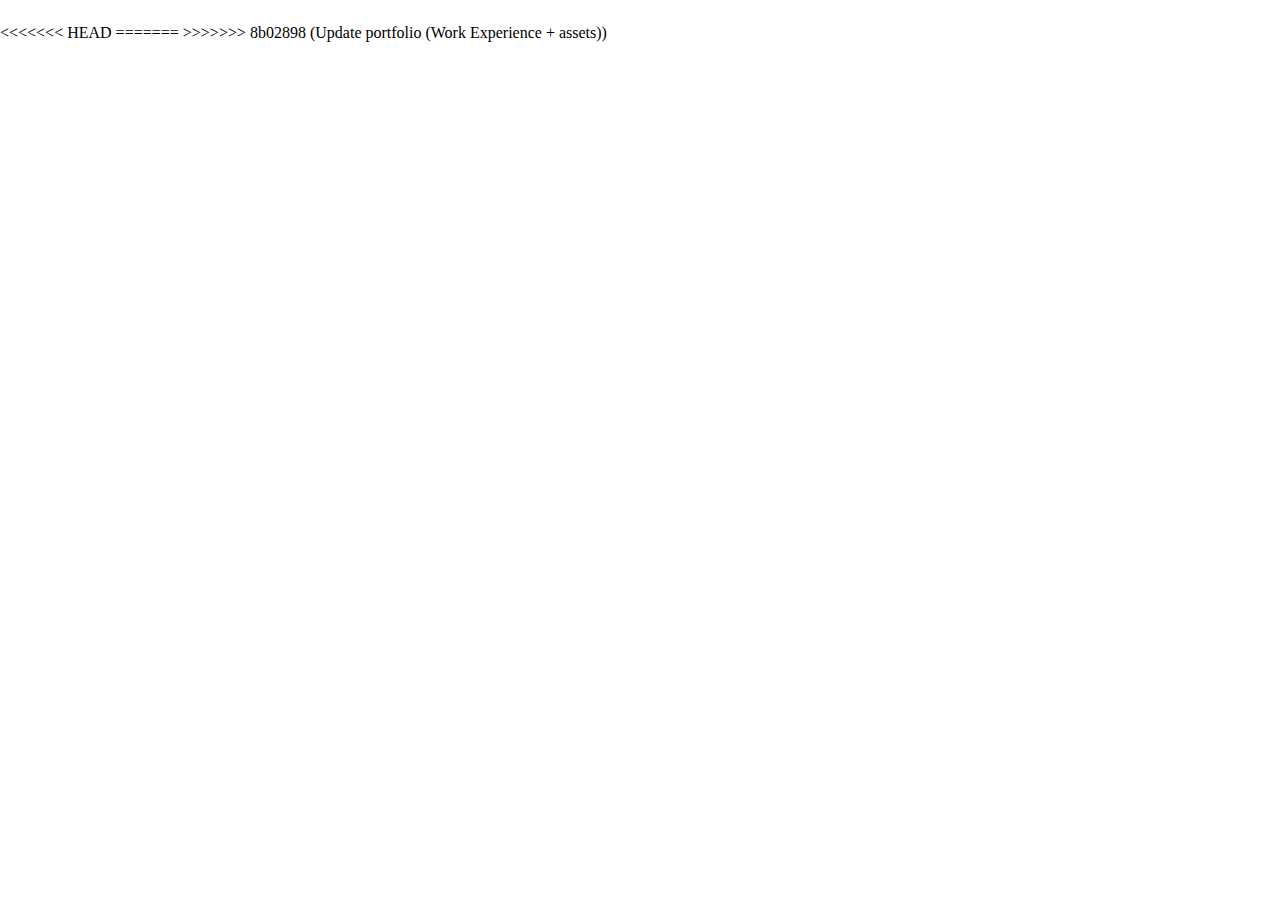
<file: portfolio-details.html>
<<<<<<< HEAD
<!DOCTYPE html>
<html lang="en">


<!-- Mirrored from marveltheme.com/tf/html/bentofolio-html/portfolio-details.html by HTTrack Website Copier/3.x [XR&CO'2014], Sat, 22 Feb 2025 16:23:23 GMT -->
<head>
  <meta charset="UTF-8">
  <meta http-equiv="X-UA-Compatible" content="IE=edge">
  <title>Bentofolio - Bootstrap Personal Portfolio Template</title>
  <meta name="description" content="Bentofolio - Bootstrap Personal Portfolio Template">
  <meta name="viewport" content="width=device-width, initial-scale=1">

  <link rel="shortcut icon" type="image/x-icon" href="assets/img/favicon.svg">
  <!-- Place favicon.ico in the root directory -->

  <!-- CSS here -->
  <link rel="stylesheet" href="assets/css/bootstrap.min.css">
  <link rel="stylesheet" href="assets/fontawsome/css/all.min.css">
  <link rel="stylesheet" href="assets/fontawsome/css/fontawesome.min.css">
  <link rel="stylesheet" href="assets/css/slick.css">
  <link rel="stylesheet" href="assets/css/magnific-popup.css">
  <link rel="stylesheet" href="assets/css/style.css">
  <link rel="stylesheet" href="assets/css/responsive.css">
</head>

<body>
  <div id="page-content">
    <!-- header part start -->
    <header class="header-area">
      <nav class="navbar">
        <div class="container">
          <div class="menu-container">
            <div class="logo">
              <a class="navbar-brand me-0" href="index.html">
                <svg width="24" height="24" viewBox="0 0 24 24" fill="none" xmlns="http://www.w3.org/2000/svg">
                  <path
                    d="M0 1.5C0 1.10218 0.158035 0.720644 0.43934 0.43934C0.720644 0.158035 1.10218 0 1.5 0L9 0C9.39782 0 9.77936 0.158035 10.0607 0.43934C10.342 0.720644 10.5 1.10218 10.5 1.5V22.5C10.5 22.8978 10.342 23.2794 10.0607 23.5607C9.77936 23.842 9.39782 24 9 24H1.5C1.10218 24 0.720644 23.842 0.43934 23.5607C0.158035 23.2794 0 22.8978 0 22.5V1.5ZM13.5 1.5C13.5 1.10218 13.658 0.720644 13.9393 0.43934C14.2206 0.158035 14.6022 0 15 0L22.5 0C22.8978 0 23.2794 0.158035 23.5607 0.43934C23.842 0.720644 24 1.10218 24 1.5V9C24 9.39782 23.842 9.77936 23.5607 10.0607C23.2794 10.342 22.8978 10.5 22.5 10.5H15C14.6022 10.5 14.2206 10.342 13.9393 10.0607C13.658 9.77936 13.5 9.39782 13.5 9V1.5ZM13.5 15C13.5 14.6022 13.658 14.2206 13.9393 13.9393C14.2206 13.658 14.6022 13.5 15 13.5H22.5C22.8978 13.5 23.2794 13.658 23.5607 13.9393C23.842 14.2206 24 14.6022 24 15V22.5C24 22.8978 23.842 23.2794 23.5607 23.5607C23.2794 23.842 22.8978 24 22.5 24H15C14.6022 24 14.2206 23.842 13.9393 23.5607C13.658 23.2794 13.5 22.8978 13.5 22.5V15Z"
                    class="logo-icon" />
                </svg>
                <span>Bento<span class="primary">Folio</span></span>
              </a>
            </div>
            <div class="navbar-main d-flex flex-grow-1">
              <div class="logo inner-logo d-block d-xl-none">
                <a class="navbar-brand me-0" href="index.html">
                  <svg width="24" height="24" viewBox="0 0 24 24" fill="none" xmlns="http://www.w3.org/2000/svg">
                    <path
                      d="M0 1.5C0 1.10218 0.158035 0.720644 0.43934 0.43934C0.720644 0.158035 1.10218 0 1.5 0L9 0C9.39782 0 9.77936 0.158035 10.0607 0.43934C10.342 0.720644 10.5 1.10218 10.5 1.5V22.5C10.5 22.8978 10.342 23.2794 10.0607 23.5607C9.77936 23.842 9.39782 24 9 24H1.5C1.10218 24 0.720644 23.842 0.43934 23.5607C0.158035 23.2794 0 22.8978 0 22.5V1.5ZM13.5 1.5C13.5 1.10218 13.658 0.720644 13.9393 0.43934C14.2206 0.158035 14.6022 0 15 0L22.5 0C22.8978 0 23.2794 0.158035 23.5607 0.43934C23.842 0.720644 24 1.10218 24 1.5V9C24 9.39782 23.842 9.77936 23.5607 10.0607C23.2794 10.342 22.8978 10.5 22.5 10.5H15C14.6022 10.5 14.2206 10.342 13.9393 10.0607C13.658 9.77936 13.5 9.39782 13.5 9V1.5ZM13.5 15C13.5 14.6022 13.658 14.2206 13.9393 13.9393C14.2206 13.658 14.6022 13.5 15 13.5H22.5C22.8978 13.5 23.2794 13.658 23.5607 13.9393C23.842 14.2206 24 14.6022 24 15V22.5C24 22.8978 23.842 23.2794 23.5607 23.5607C23.2794 23.842 22.8978 24 22.5 24H15C14.6022 24 14.2206 23.842 13.9393 23.5607C13.658 23.2794 13.5 22.8978 13.5 22.5V15Z"
                      class="logo-icon" />
                  </svg>
                  <span>Bento<span class="primary">Folio</span></span>
                </a>
              </div>
              <ul class="navbar-info mx-auto">
                <li class="nav-item">
                  <a class="nav-link" aria-current="page" href="index.html">
                    <svg class="nav-icon" viewBox="0 0 15 15" fill="none" xmlns="http://www.w3.org/2000/svg">
                      <path
                        d="M13.475 4.92481L9.03083 1.46814C8.64082 1.16473 8.1608 1 7.66667 1C7.17254 1 6.69251 1.16473 6.3025 1.46814L1.8575 4.92481C1.59037 5.13254 1.37424 5.39858 1.22563 5.7026C1.07701 6.00662 0.99984 6.34058 1 6.67897V12.679C1 13.121 1.17559 13.5449 1.48816 13.8575C1.80072 14.17 2.22464 14.3456 2.66667 14.3456H12.6667C13.1087 14.3456 13.5326 14.17 13.8452 13.8575C14.1577 13.5449 14.3333 13.121 14.3333 12.679V6.67897C14.3333 5.99314 14.0167 5.34564 13.475 4.92481Z"
                        stroke-width="1.4" stroke-linecap="round" stroke-linejoin="round" />
                      <path d="M10.9753 10.1665C9.13359 11.2773 6.14859 11.2773 4.30859 10.1665" stroke-width="1.4"
                        stroke-linecap="round" stroke-linejoin="round" />
                    </svg>

                    <span>Home</span>
                  </a>
                </li>
                <li class="nav-item">
                  <a class="nav-link" href="about.html">
                    <svg class="nav-icon" viewBox="0 0 18 18" fill="none" xmlns="http://www.w3.org/2000/svg">
                      <path
                        d="M9 9.8335C9.66304 9.8335 10.2989 9.5701 10.7678 9.10126C11.2366 8.63242 11.5 7.99654 11.5 7.3335C11.5 6.67045 11.2366 6.03457 10.7678 5.56573C10.2989 5.09689 9.66304 4.8335 9 4.8335C8.33696 4.8335 7.70107 5.09689 7.23223 5.56573C6.76339 6.03457 6.5 6.67045 6.5 7.3335C6.5 7.99654 6.76339 8.63242 7.23223 9.10126C7.70107 9.5701 8.33696 9.8335 9 9.8335Z"
                        stroke-width="1.4" stroke-linecap="round" stroke-linejoin="round" />
                      <path
                        d="M9 1.5C15 1.5 16.5 3 16.5 9C16.5 15 15 16.5 9 16.5C3 16.5 1.5 15 1.5 9C1.5 3 3 1.5 9 1.5Z"
                        stroke-width="1.4" stroke-linecap="round" stroke-linejoin="round" />
                      <path
                        d="M4 15.7085V15.6668C4 14.7828 4.35119 13.9349 4.97631 13.3098C5.60143 12.6847 6.44928 12.3335 7.33333 12.3335H10.6667C11.5507 12.3335 12.3986 12.6847 13.0237 13.3098C13.6488 13.9349 14 14.7828 14 15.6668V15.7085"
                        stroke-width="1.4" stroke-linecap="round" stroke-linejoin="round" />
                    </svg>
                    About
                  </a>
                </li>
                <li class="nav-item">
                  <a class="nav-link" href="services.html">
                    <svg class="nav-icon" viewBox="0 0 16 16" fill="none" xmlns="http://www.w3.org/2000/svg">
                      <path d="M7.99967 1.3335L1.33301 4.66683L7.99967 8.00016L14.6663 4.66683L7.99967 1.3335Z"
                        stroke-width="1.4" stroke-linecap="round" stroke-linejoin="round" />
                      <path d="M1.33301 8L7.99967 11.3333L14.6663 8" stroke-width="1.4" stroke-linecap="round"
                        stroke-linejoin="round" />
                      <path d="M1.33301 11.3335L7.99967 14.6668L14.6663 11.3335" stroke-width="1.4"
                        stroke-linecap="round" stroke-linejoin="round" />
                    </svg>
                    Services
                  </a>
                </li>
                <li class="nav-item">
                  <a class="nav-link active" href="portfolio.html">
                    <svg class="nav-icon" viewBox="0 0 18 17" fill="none" xmlns="http://www.w3.org/2000/svg">
                      <path
                        d="M2.00326 3.99733L7.95159 1.40649C8.04974 1.36442 8.15533 1.34243 8.26212 1.34181C8.3689 1.34119 8.47473 1.36196 8.57337 1.40289C8.67201 1.44382 8.76145 1.50408 8.83642 1.58013C8.9114 1.65617 8.97039 1.74646 9.00992 1.84566L13.1133 11.764C13.1985 11.9651 13.2014 12.1917 13.1213 12.3949C13.0412 12.5982 12.8845 12.7618 12.6849 12.8507L6.73742 15.4415C6.63922 15.4837 6.53356 15.5058 6.42668 15.5065C6.3198 15.5072 6.21387 15.4864 6.11514 15.4455C6.0164 15.4046 5.92688 15.3442 5.85184 15.2681C5.7768 15.192 5.71778 15.1016 5.67826 15.0023L1.57492 5.08316C1.48963 4.88204 1.48673 4.65546 1.56684 4.45222C1.64696 4.24898 1.80367 4.08616 2.00326 3.99733Z"
                        stroke-width="1.4" stroke-linecap="round" stroke-linejoin="round" />
                      <path
                        d="M11.5 1.3335H12.3333C12.5543 1.3335 12.7663 1.42129 12.9226 1.57757C13.0789 1.73385 13.1667 1.94582 13.1667 2.16683V5.0835"
                        stroke-width="1.4" stroke-linecap="round" stroke-linejoin="round" />
                      <path
                        d="M15.6663 3C15.8863 3.09333 16.0997 3.18083 16.3063 3.2625C16.5098 3.34882 16.6706 3.51241 16.7534 3.71729C16.8362 3.92217 16.8343 4.15155 16.748 4.355L14.833 8.83334"
                        stroke-width="1.4" stroke-linecap="round" stroke-linejoin="round" />
                    </svg>
                    Works
                  </a>
                </li>
                <li class="nav-item">
                  <a class="nav-link" href="blog.html">
                    <svg class="nav-icon" viewBox="0 0 17 16" fill="none" xmlns="http://www.w3.org/2000/svg">
                      <path
                        d="M12.1663 6.16676L13.4163 4.91676C13.6352 4.69789 13.8088 4.43805 13.9273 4.15208C14.0457 3.86612 14.1067 3.55962 14.1067 3.25009C14.1067 2.94056 14.0457 2.63406 13.9273 2.3481C13.8088 2.06213 13.6352 1.80229 13.4163 1.58342C13.1975 1.36455 12.9376 1.19094 12.6517 1.07248C12.3657 0.954033 12.0592 0.893066 11.7497 0.893066C11.4401 0.893066 11.1336 0.954033 10.8477 1.07248C10.5617 1.19094 10.3019 1.36455 10.083 1.58342L1.33301 10.3334V13.6668H4.66634L6.33301 12.0001"
                        stroke-width="1.4" stroke-linecap="round" stroke-linejoin="round" />
                      <path
                        d="M13.0004 15.3335L15.7921 12.5968C15.9633 12.4307 16.0995 12.232 16.1926 12.0124C16.2857 11.7927 16.3339 11.5567 16.3343 11.3181C16.3347 11.0796 16.2873 10.8434 16.1948 10.6235C16.1024 10.4035 15.9669 10.2044 15.7963 10.0377C15.448 9.69712 14.9806 9.50602 14.4935 9.50509C14.0065 9.50415 13.5383 9.69346 13.1888 10.0327L13.0021 10.216L12.8163 10.0327C12.4681 9.69237 12.0008 9.50143 11.5139 9.50049C11.0271 9.49956 10.5591 9.68871 10.2096 10.0277C10.0383 10.1937 9.9021 10.3924 9.80891 10.612C9.71572 10.8316 9.66746 11.0677 9.667 11.3062C9.66653 11.5447 9.71386 11.781 9.80619 12.0009C9.89853 12.2209 10.034 12.4201 10.2046 12.5868L13.0004 15.3335Z"
                        stroke-width="1.4" stroke-linecap="round" stroke-linejoin="round" />
                    </svg>
                    Blog
                  </a>
                </li>
                <li class="nav-item">
                  <a class="nav-link" href="contact.html">
                    <svg class="nav-icon" viewBox="0 0 18 17" fill="none" xmlns="http://www.w3.org/2000/svg">
                      <path d="M5.66699 5.5H12.3337" stroke-width="1.4" stroke-linecap="round"
                        stroke-linejoin="round" />
                      <path d="M5.66699 8.8335H10.667" stroke-width="1.4" stroke-linecap="round"
                        stroke-linejoin="round" />
                      <path
                        d="M14 1.3335C14.663 1.3335 15.2989 1.59689 15.7678 2.06573C16.2366 2.53457 16.5 3.17045 16.5 3.8335V10.5002C16.5 11.1632 16.2366 11.7991 15.7678 12.2679C15.2989 12.7368 14.663 13.0002 14 13.0002H9.83333L5.66667 15.5002V13.0002H4C3.33696 13.0002 2.70107 12.7368 2.23223 12.2679C1.76339 11.7991 1.5 11.1632 1.5 10.5002V3.8335C1.5 3.17045 1.76339 2.53457 2.23223 2.06573C2.70107 1.59689 3.33696 1.3335 4 1.3335H14Z"
                        stroke-width="1.4" stroke-linecap="round" stroke-linejoin="round" />
                    </svg>
                    Contact
                  </a>
                </li>
              </ul>
              <div class="header-right-info d-flex align-items-center">
                <button class="theme-control-btn">
                  <span class="dark">
                    <svg width="24" height="24" viewBox="0 0 24 24" fill="none" xmlns="http://www.w3.org/2000/svg">
                      <path
                        d="M11.8005 3C10.207 3.0003 8.64356 3.44286 7.27683 4.28049C5.91011 5.11811 4.79139 6.31937 4.04002 7.75612C3.28865 9.19288 2.93281 10.8112 3.01046 12.4386C3.08811 14.0659 3.59633 15.6411 4.48091 16.9963C5.3655 18.3514 6.59326 19.4356 8.03324 20.1333C9.47322 20.8309 11.0714 21.1157 12.6573 20.9574C14.2432 20.7991 15.7573 20.2036 17.0381 19.2344C18.319 18.2652 19.3185 16.9587 19.9301 15.4542C20.2302 14.7162 19.5111 13.9746 18.7875 14.2752C17.5475 14.7888 16.1706 14.8418 14.8963 14.425C13.622 14.0082 12.5308 13.1479 11.8126 11.9937C11.0943 10.8396 10.7943 9.4645 10.9648 8.10764C11.1353 6.75077 11.7655 5.49792 12.7458 4.5669L12.8136 4.4949C13.2986 3.9279 12.913 3.0072 12.1464 3.0072H11.9122L11.8524 3.0018L11.7996 3H11.8005Z"
                        fill="#1A1F2C" />
                    </svg>
                    <small class="theme-text d-block d-xl-none">Change appearance</small>
                  </span>
                  <span class="light">
                    <svg width="24" height="24" viewBox="0 0 24 24" fill="none" xmlns="http://www.w3.org/2000/svg">
                      <path
                        d="M12 19C12.2449 19 12.4813 19.09 12.6644 19.2527C12.8474 19.4155 12.9643 19.6397 12.993 19.883L13 20V21C12.9997 21.2549 12.9021 21.5 12.7272 21.6854C12.5522 21.8707 12.313 21.9822 12.0586 21.9972C11.8042 22.0121 11.5536 21.9293 11.3582 21.7657C11.1627 21.6021 11.0371 21.3701 11.007 21.117L11 21V20C11 19.7348 11.1054 19.4804 11.2929 19.2929C11.4804 19.1054 11.7348 19 12 19Z"
                        fill="#FD7E41" />
                      <path
                        d="M18.3127 16.9099L18.4067 16.9929L19.1067 17.6929C19.2861 17.8729 19.3902 18.1144 19.398 18.3683C19.4057 18.6223 19.3165 18.8697 19.1485 19.0602C18.9804 19.2508 18.7462 19.3702 18.4933 19.3943C18.2403 19.4184 17.9877 19.3454 17.7867 19.1899L17.6927 19.1069L16.9927 18.4069C16.8202 18.2347 16.7165 18.0053 16.7012 17.7619C16.6859 17.5186 16.76 17.278 16.9097 17.0855C17.0593 16.893 17.2741 16.7618 17.5137 16.7166C17.7533 16.6713 18.0012 16.7152 18.2107 16.8399L18.3127 16.9099Z"
                        fill="#FD7E41" />
                      <path
                        d="M7.00747 16.993C7.17965 17.1652 7.28308 17.3943 7.29836 17.6373C7.31364 17.8803 7.23972 18.1206 7.09047 18.313L7.00747 18.407L6.30747 19.107C6.12751 19.2863 5.88604 19.3905 5.63209 19.3982C5.37814 19.406 5.13076 19.3168 4.94019 19.1487C4.74963 18.9807 4.63017 18.7464 4.60607 18.4935C4.58198 18.2406 4.65506 17.988 4.81047 17.787L4.89347 17.693L5.59347 16.993C5.781 16.8055 6.03531 16.7002 6.30047 16.7002C6.56563 16.7002 6.81994 16.8055 7.00747 16.993Z"
                        fill="#FD7E41" />
                      <path
                        d="M3.99987 11C4.25475 11.0003 4.4999 11.0979 4.68524 11.2728C4.87057 11.4478 4.9821 11.687 4.99704 11.9414C5.01198 12.1958 4.92919 12.4464 4.7656 12.6418C4.60201 12.8373 4.36996 12.9629 4.11687 12.993L3.99987 13H2.99987C2.74499 12.9997 2.49984 12.9021 2.3145 12.7272C2.12916 12.5522 2.01763 12.313 2.0027 12.0586C1.98776 11.8042 2.07054 11.5536 2.23413 11.3582C2.39772 11.1627 2.62977 11.0371 2.88287 11.007L2.99987 11H3.99987Z"
                        fill="#FD7E41" />
                      <path
                        d="M20.9999 11C21.2547 11.0003 21.4999 11.0979 21.6852 11.2728C21.8706 11.4478 21.9821 11.687 21.997 11.9414C22.012 12.1958 21.9292 12.4464 21.7656 12.6418C21.602 12.8373 21.37 12.9629 21.1169 12.993L20.9999 13H19.9999C19.745 12.9997 19.4998 12.9021 19.3145 12.7272C19.1292 12.5522 19.0176 12.313 19.0027 12.0586C18.9878 11.8042 19.0705 11.5536 19.2341 11.3582C19.3977 11.1627 19.6298 11.0371 19.8829 11.007L19.9999 11H20.9999Z"
                        fill="#FD7E41" />
                      <path
                        d="M6.21264 4.80985L6.30664 4.89285L7.00664 5.59285C7.18599 5.77281 7.29011 6.01429 7.29787 6.26824C7.30562 6.52219 7.21642 6.76957 7.04839 6.96013C6.88036 7.1507 6.64609 7.27016 6.39316 7.29425C6.14024 7.31834 5.88763 7.24526 5.68664 7.08985L5.59264 7.00685L4.89264 6.30685C4.72073 6.13453 4.61757 5.90543 4.6025 5.66248C4.58744 5.41954 4.6615 5.17945 4.8108 4.98721C4.9601 4.79497 5.1744 4.66378 5.41351 4.61824C5.65262 4.57271 5.90013 4.61594 6.10964 4.73985L6.21264 4.80985Z"
                        fill="#FD7E41" />
                      <path
                        d="M19.1071 4.89288C19.2793 5.06508 19.3827 5.29418 19.398 5.5372C19.4132 5.78023 19.3393 6.02048 19.1901 6.21288L19.1071 6.30688L18.4071 7.00688C18.2271 7.18623 17.9856 7.29036 17.7317 7.29811C17.4777 7.30587 17.2304 7.21667 17.0398 7.04864C16.8492 6.8806 16.7298 6.64633 16.7057 6.39341C16.6816 6.14049 16.7547 5.88788 16.9101 5.68688L16.9931 5.59288L17.6931 4.89288C17.8806 4.70541 18.1349 4.6001 18.4001 4.6001C18.6652 4.6001 18.9196 4.70541 19.1071 4.89288Z"
                        fill="#FD7E41" />
                      <path
                        d="M12 2C12.2449 2.00003 12.4813 2.08996 12.6644 2.25272C12.8474 2.41547 12.9643 2.63975 12.993 2.883L13 3V4C12.9997 4.25488 12.9021 4.50003 12.7272 4.68537C12.5522 4.8707 12.313 4.98223 12.0586 4.99717C11.8042 5.01211 11.5536 4.92933 11.3582 4.76573C11.1627 4.60214 11.0371 4.3701 11.007 4.117L11 4V3C11 2.73478 11.1054 2.48043 11.2929 2.29289C11.4804 2.10536 11.7348 2 12 2Z"
                        fill="#FD7E41" />
                      <path
                        d="M12 7C12.9797 6.99994 13.9378 7.28769 14.7553 7.8275C15.5729 8.36731 16.2138 9.1354 16.5986 10.0364C16.9833 10.9373 17.0949 11.9315 16.9195 12.8953C16.7441 13.8592 16.2893 14.7502 15.6118 15.4579C14.9343 16.1655 14.0638 16.6585 13.1085 16.8756C12.1532 17.0928 11.1552 17.0245 10.2383 16.6793C9.3215 16.334 8.52629 15.7271 7.95146 14.9338C7.37663 14.1405 7.04752 13.1958 7.005 12.217L7 12L7.005 11.783C7.06092 10.4958 7.61161 9.27978 8.54222 8.38866C9.47284 7.49754 10.7115 7.00007 12 7Z"
                        fill="#FD7E41" />
                    </svg>
                    <small class="theme-text d-block d-xl-none">Change appearance</small>
                  </span>
                </button>
                <a href="contact.html" class="lets-talk-btn">
                  Let's Talk
                  <svg class="icon" width="20" height="20" viewBox="0 0 20 20" fill="none"
                    xmlns="http://www.w3.org/2000/svg">
                    <path d="M17.5 11.6665V6.6665H12.5" stroke="white" stroke-width="1.5" stroke-linecap="round"
                      stroke-linejoin="round" />
                    <path d="M17.5 6.6665L10 14.1665L2.5 6.6665" stroke="white" stroke-width="1.5"
                      stroke-linecap="round" stroke-linejoin="round" />
                  </svg>
                </a>
              </div>
            </div>
            <div class="mobile-menu-overlay d-block d-lg-none"></div>
            <div class="mobile-menu-control-bar d-block d-xl-none">
              <button class="mobile-menu-control-bar">
                <i class="fas fa-bars"></i>
              </button>
            </div>
          </div>
        </div>
      </nav>
    </header>
    <!-- header part end -->

    <!-- main area part start -->
    <main>

      <section class="content-box-area mt-4">
        <div class="container">
          <div class="row g-4">
            <div class="col-xl-4">
              <div class="card profile-card">
                <div class="card-body">
                  <div class="image text-center">
                    <img src="assets/img/images/profile.png" alt="profile">
                  </div>
                  <div class="text">
                    <h3 class="card-title">Cris Rayaan 👋</h3>
                    <p>A Passionate <span>Full Stack Developer</span> 🖥️ & <span>Product Designer</span> having
                      <span>12
                        years</span> of Experiences over 24+
                      Country Worldwide.</p>
                    <div class="common-button-groups">
                      <a class="btn btn-call" href="#">
                        <svg class="icon" width="25" height="24" viewBox="0 0 25 24" fill="none"
                          xmlns="http://www.w3.org/2000/svg">
                          <path
                            d="M5.5 4H9.5L11.5 9L9 10.5C10.071 12.6715 11.8285 14.429 14 15.5L15.5 13L20.5 15V19C20.5 19.5304 20.2893 20.0391 19.9142 20.4142C19.5391 20.7893 19.0304 21 18.5 21C14.5993 20.763 10.9202 19.1065 8.15683 16.3432C5.3935 13.5798 3.73705 9.90074 3.5 6C3.5 5.46957 3.71071 4.96086 4.08579 4.58579C4.46086 4.21071 4.96957 4 5.5 4Z"
                            stroke="white" stroke-width="1.5" stroke-linecap="round" stroke-linejoin="round" />
                          <path
                            d="M15.5 7C16.0304 7 16.5391 7.21071 16.9142 7.58579C17.2893 7.96086 17.5 8.46957 17.5 9"
                            stroke="white" stroke-width="1.5" stroke-linecap="round" stroke-linejoin="round" />
                          <path d="M15.5 3C17.0913 3 18.6174 3.63214 19.7426 4.75736C20.8679 5.88258 21.5 7.4087 21.5 9"
                            stroke="white" stroke-width="1.5" stroke-linecap="round" stroke-linejoin="round" />
                        </svg>
                        Book A call
                      </a>
                      <button class="btn btn-copy" data-clipboard-text="example@example.com">
                        <svg class="icon" width="24" height="24" viewBox="0 0 24 24" fill="none"
                          xmlns="http://www.w3.org/2000/svg">
                          <path
                            d="M8 10C8 9.46957 8.21071 8.96086 8.58579 8.58579C8.96086 8.21071 9.46957 8 10 8H18C18.5304 8 19.0391 8.21071 19.4142 8.58579C19.7893 8.96086 20 9.46957 20 10V18C20 18.5304 19.7893 19.0391 19.4142 19.4142C19.0391 19.7893 18.5304 20 18 20H10C9.46957 20 8.96086 19.7893 8.58579 19.4142C8.21071 19.0391 8 18.5304 8 18V10Z"
                            stroke-width="1.5" stroke-linecap="round" stroke-linejoin="round" />
                          <path
                            d="M16 8V6C16 5.46957 15.7893 4.96086 15.4142 4.58579C15.0391 4.21071 14.5304 4 14 4H6C5.46957 4 4.96086 4.21071 4.58579 4.58579C4.21071 4.96086 4 5.46957 4 6V14C4 14.5304 4.21071 15.0391 4.58579 15.4142C4.96086 15.7893 5.46957 16 6 16H8"
                            stroke-width="1.5" stroke-linecap="round" stroke-linejoin="round" />
                        </svg>
                        Copy Email
                      </button>
                    </div>
                    <div class="social-media-icon">
                      <ul class="list-unstyled">
                        <li><a href="#"><i class="fab fa-facebook"></i></a></li>
                        <li><a href="#"><i class="fab fa-pinterest"></i></a></li>
                        <li><a href="#"><i class="fab fa-github"></i></a></li>
                        <li><a href="#"><i class="fab fa-youtube"></i></a></li>
                      </ul>
                    </div>
                  </div>
                </div>
              </div>
            </div>
            <div class="col-xl-8">
              <div class="card content-box-card">
                <div class="card-body portfolio-card">
                  <div class="portfolio-details-area">
                    <div class="main-image">
                      <img src="assets/img/projects/project-details-1.png" alt="project-details-1">
                    </div>
                    <div class="portfolio-details-text">
                      <div class="short-info">
                        <div class="info-item">
                          <p class="subtitle">Client For:</p>
                          <h4 class="card-title">FlexiFlow</h4>
                        </div>
                        <div class="info-item">
                          <p class="subtitle">Services:</p>
                          <h4 class="card-title">Product Design, and Development</h4>
                          <a href="#" class="website">
                            flexiflow.com
                            <svg class="arrow-up" width="14" height="15" viewBox="0 0 14 15" fill="none"
                              xmlns="http://www.w3.org/2000/svg">
                              <path d="M9.91634 4.5835L4.08301 10.4168" stroke-linecap="round" stroke-linejoin="round">
                              </path>
                              <path d="M4.66699 4.5835H9.91699V9.8335" stroke-linecap="round" stroke-linejoin="round">
                              </path>
                            </svg>
                          </a>
                        </div>
                      </div>
                      <div class="overview">
                        <h4 class="card-title">Overview</h4>
                        <p>Web design encompasses the process of creating and designing websites It involves a
                          combination of different skills and disciplines to produce a visually appealing and
                          user-friendly website. Here's an overview of key aspects of web design.</p>
                        <p>
                          <b>Research:</b> Before starting the design, it's essential to understand the target audience,
                          their
                          needs, and the goals of the website.

                        </p>
                        <p><b>Information Architecture:</b> Organize and structure the content to ensure a logical flow
                          for
                          users.</p>
                        <p> <b>Wireframing and Prototyping:</b> Create skeletal outlines and interactive prototypes to
                          visualize
                          the layout and functionality.</p>
                      </div>
                    </div>
                    <div class="inner-images">
                      <div class="row g-3">
                        <div class="col-md-6">
                          <div class="image-item">
                            <img src="assets/img/projects/project-details-2.png" alt="project-details-2"
                              class="img-fluid w-100">
                          </div>
                        </div>
                        <div class="col-md-6">
                          <div class="image-item">
                            <img src="assets/img/projects/project-details-3.png" alt="project-details-3"
                              class="img-fluid w-100">
                          </div>
                        </div>
                      </div>
                    </div>
                    <div class="more-info-block">
                      <h3 class="more-info-title">Challenges</h3>
                      <p>Web design comes with its own set of challenges, ranging from technical issues to user
                        experience considerations. Here are some common challenges faced by web designers. Web design
                        encompasses the process of creating and designing websites It involves a combination of
                        different skills and disciplines to produce a visually appealing and user-friendly website.
                        Here's an overview of key aspects of web design.</p>
                      <h5 class="more-info-subtitle">Responsive Design:</h5>
                      <ul class="list-unstyled">
                        <li>
                          <b>Challenge:</b> Ensuring that a website looks and functions well on various devices and
                          screen
                          sizes.
                        </li>
                        <li>
                          <b>Solution:</b> Use responsive design techniques, such as flexible grids and media queries.
                        </li>
                      </ul>
                      <h5 class="more-info-subtitle">Browser Compatibility:
                      </h5>
                      <ul class="list-unstyled">
                        <li>
                          <b>Challenge:</b> Different browsers may interpret code differently, leading to
                          inconsistencies
                          in the website's appearance.
                        </li>
                        <li>
                          <b>Solution:</b> Test the website on multiple browsers and use compatibility libraries or
                          polyfills when necessary.
                        </li>
                      </ul>

                      <h5 class="more-info-subtitle">User Experience (UX):
                      </h5>
                      <ul class="list-unstyled">
                        <li>
                          <b>Challenge:</b> Creating a seamless and intuitive user experience that keeps visitors
                          engaged.
                        </li>
                        <li>
                          <b> Solution:</b>
                          Conduct user testing, design user-friendly interfaces, and prioritize accessibility to ensure
                          a
                          positive user experience
                        </li>
                      </ul>
                      <h5 class="more-info-subtitle">Compliance and Accessibility:
                      </h5>
                      <ul class="list-unstyled">
                        <li>
                          <b>Challenge:</b> Creating a seamless and intuitive user experience that keeps visitors
                          engaged.
                        </li>
                        <li>
                          <b>Solution:</b> Conduct user testing, design user-friendly interfaces, and prioritize
                          accessibility to ensure a positive user experience
                        </li>
                      </ul>

                      <h3 class="more-info-title">Results/Conclusion:</h3>
                      <p>The website design and development for FlexiFlow successfully achieved its objectives, leading
                        to increased user engagement, improved conversion rates, and positive feedback from the target
                        audience. The combination of user-centric design, modern visuals, and a seamless shopping
                        experience resulted in a more competitive and appealing online presence for the company. Ongoing
                        monitoring and potential iterative improvements will be crucial to maintaining and enhancing.
                      </p>
                    </div>
                    <div class="prev-and-next-btn">
                      <button class="btn btn-prev">Previous</button>
                      <button class="btn btn-next">Next</button>
                    </div>
                  </div>

                  <div class="work-together-slider">
                    <div class="slider-main d-flex gap-4 align-items-center">
                      <div class="slider-item">
                        <a href="contact.html">Let's 👋 Work Together</a>
                        <a href="contact.html">Let's 👋 Work Together</a>
                      </div>
                      <div class="slider-item">
                        <a href="contact.html">Let's 👋 Work Together</a>
                        <a href="contact.html">Let's 👋 Work Together</a>
                      </div>
                    </div>
                  </div>
                </div>
              </div>
            </div>
          </div>
        </div>
      </section>

      <!-- background shape area start -->
      <div class="background-shapes">
        <div class="shape-1 common-shape">
          <img src="assets/img/bg/banner-shape-1.png" alt="banner-shape-1">
        </div>
        <div class="shape-2 common-shape">
          <img src="assets/img/bg/banner-shape-1.png" alt="banner-shape-1">
        </div>
        <div class="threed-shape-1 move-with-cursor" data-value="1">
          <img src="assets/img/bg/object-3d-1.png" alt="object-3d-1">
        </div>
        <div class="threed-shape-2 move-with-cursor" data-value="1">
          <img src="assets/img/bg/object-3d-2.png" alt="object-3d-2">
        </div>
      </div>
      <!-- background shape area end -->
    </main>
    <!-- main area part end -->

    <!-- footer part start -->
    <footer class="footer-area">
      <div class="container">
        <div class="text text-center">
          <p>@ BentoFolio 2024, Design By <a href="#">MarvelTheme</a></p>
        </div>
      </div>
    </footer>
    <!-- footer part end -->
  </div>

  <!-- JS here -->
  <script src="assets/js/vendor/jquery-3.6.0.min.js"></script>
  <script src="assets/js/bootstrap.bundle.min.js"></script>
  <script src="assets/js/jquery.magnific-popup.min.js"></script>
  <script src="assets/js/ajax-form.js"></script>
  <script src="assets/js/clipboard.min.js"></script>
  <script src="assets/js/slick.min.js"></script>
  <script src="assets/js/script.js"></script>
</body>



<!-- Mirrored from marveltheme.com/tf/html/bentofolio-html/portfolio-details.html by HTTrack Website Copier/3.x [XR&CO'2014], Sat, 22 Feb 2025 16:23:32 GMT -->
=======
<!DOCTYPE html>
<html lang="en">


<!-- Mirrored from marveltheme.com/tf/html/bentofolio-html/portfolio-details.html by HTTrack Website Copier/3.x [XR&CO'2014], Sat, 22 Feb 2025 16:23:23 GMT -->
<head>
  <meta charset="UTF-8">
  <meta http-equiv="X-UA-Compatible" content="IE=edge">
  <title>Bentofolio - Bootstrap Personal Portfolio Template</title>
  <meta name="description" content="Bentofolio - Bootstrap Personal Portfolio Template">
  <meta name="viewport" content="width=device-width, initial-scale=1">

  <link rel="shortcut icon" type="image/x-icon" href="assets/img/favicon.svg">
  <!-- Place favicon.ico in the root directory -->

  <!-- CSS here -->
  <link rel="stylesheet" href="assets/css/bootstrap.min.css">
  <link rel="stylesheet" href="assets/fontawsome/css/all.min.css">
  <link rel="stylesheet" href="assets/fontawsome/css/fontawesome.min.css">
  <link rel="stylesheet" href="assets/css/slick.css">
  <link rel="stylesheet" href="assets/css/magnific-popup.css">
  <link rel="stylesheet" href="assets/css/style.css">
  <link rel="stylesheet" href="assets/css/responsive.css">
</head>

<body>
  <div id="page-content">
    <!-- header part start -->
    <header class="header-area">
      <nav class="navbar">
        <div class="container">
          <div class="menu-container">
            <div class="logo">
              <a class="navbar-brand me-0" href="index.html">
                <svg width="24" height="24" viewBox="0 0 24 24" fill="none" xmlns="http://www.w3.org/2000/svg">
                  <path
                    d="M0 1.5C0 1.10218 0.158035 0.720644 0.43934 0.43934C0.720644 0.158035 1.10218 0 1.5 0L9 0C9.39782 0 9.77936 0.158035 10.0607 0.43934C10.342 0.720644 10.5 1.10218 10.5 1.5V22.5C10.5 22.8978 10.342 23.2794 10.0607 23.5607C9.77936 23.842 9.39782 24 9 24H1.5C1.10218 24 0.720644 23.842 0.43934 23.5607C0.158035 23.2794 0 22.8978 0 22.5V1.5ZM13.5 1.5C13.5 1.10218 13.658 0.720644 13.9393 0.43934C14.2206 0.158035 14.6022 0 15 0L22.5 0C22.8978 0 23.2794 0.158035 23.5607 0.43934C23.842 0.720644 24 1.10218 24 1.5V9C24 9.39782 23.842 9.77936 23.5607 10.0607C23.2794 10.342 22.8978 10.5 22.5 10.5H15C14.6022 10.5 14.2206 10.342 13.9393 10.0607C13.658 9.77936 13.5 9.39782 13.5 9V1.5ZM13.5 15C13.5 14.6022 13.658 14.2206 13.9393 13.9393C14.2206 13.658 14.6022 13.5 15 13.5H22.5C22.8978 13.5 23.2794 13.658 23.5607 13.9393C23.842 14.2206 24 14.6022 24 15V22.5C24 22.8978 23.842 23.2794 23.5607 23.5607C23.2794 23.842 22.8978 24 22.5 24H15C14.6022 24 14.2206 23.842 13.9393 23.5607C13.658 23.2794 13.5 22.8978 13.5 22.5V15Z"
                    class="logo-icon" />
                </svg>
                <span>Bento<span class="primary">Folio</span></span>
              </a>
            </div>
            <div class="navbar-main d-flex flex-grow-1">
              <div class="logo inner-logo d-block d-xl-none">
                <a class="navbar-brand me-0" href="index.html">
                  <svg width="24" height="24" viewBox="0 0 24 24" fill="none" xmlns="http://www.w3.org/2000/svg">
                    <path
                      d="M0 1.5C0 1.10218 0.158035 0.720644 0.43934 0.43934C0.720644 0.158035 1.10218 0 1.5 0L9 0C9.39782 0 9.77936 0.158035 10.0607 0.43934C10.342 0.720644 10.5 1.10218 10.5 1.5V22.5C10.5 22.8978 10.342 23.2794 10.0607 23.5607C9.77936 23.842 9.39782 24 9 24H1.5C1.10218 24 0.720644 23.842 0.43934 23.5607C0.158035 23.2794 0 22.8978 0 22.5V1.5ZM13.5 1.5C13.5 1.10218 13.658 0.720644 13.9393 0.43934C14.2206 0.158035 14.6022 0 15 0L22.5 0C22.8978 0 23.2794 0.158035 23.5607 0.43934C23.842 0.720644 24 1.10218 24 1.5V9C24 9.39782 23.842 9.77936 23.5607 10.0607C23.2794 10.342 22.8978 10.5 22.5 10.5H15C14.6022 10.5 14.2206 10.342 13.9393 10.0607C13.658 9.77936 13.5 9.39782 13.5 9V1.5ZM13.5 15C13.5 14.6022 13.658 14.2206 13.9393 13.9393C14.2206 13.658 14.6022 13.5 15 13.5H22.5C22.8978 13.5 23.2794 13.658 23.5607 13.9393C23.842 14.2206 24 14.6022 24 15V22.5C24 22.8978 23.842 23.2794 23.5607 23.5607C23.2794 23.842 22.8978 24 22.5 24H15C14.6022 24 14.2206 23.842 13.9393 23.5607C13.658 23.2794 13.5 22.8978 13.5 22.5V15Z"
                      class="logo-icon" />
                  </svg>
                  <span>Bento<span class="primary">Folio</span></span>
                </a>
              </div>
              <ul class="navbar-info mx-auto">
                <li class="nav-item">
                  <a class="nav-link" aria-current="page" href="index.html">
                    <svg class="nav-icon" viewBox="0 0 15 15" fill="none" xmlns="http://www.w3.org/2000/svg">
                      <path
                        d="M13.475 4.92481L9.03083 1.46814C8.64082 1.16473 8.1608 1 7.66667 1C7.17254 1 6.69251 1.16473 6.3025 1.46814L1.8575 4.92481C1.59037 5.13254 1.37424 5.39858 1.22563 5.7026C1.07701 6.00662 0.99984 6.34058 1 6.67897V12.679C1 13.121 1.17559 13.5449 1.48816 13.8575C1.80072 14.17 2.22464 14.3456 2.66667 14.3456H12.6667C13.1087 14.3456 13.5326 14.17 13.8452 13.8575C14.1577 13.5449 14.3333 13.121 14.3333 12.679V6.67897C14.3333 5.99314 14.0167 5.34564 13.475 4.92481Z"
                        stroke-width="1.4" stroke-linecap="round" stroke-linejoin="round" />
                      <path d="M10.9753 10.1665C9.13359 11.2773 6.14859 11.2773 4.30859 10.1665" stroke-width="1.4"
                        stroke-linecap="round" stroke-linejoin="round" />
                    </svg>

                    <span>Home</span>
                  </a>
                </li>
                <li class="nav-item">
                  <a class="nav-link" href="about.html">
                    <svg class="nav-icon" viewBox="0 0 18 18" fill="none" xmlns="http://www.w3.org/2000/svg">
                      <path
                        d="M9 9.8335C9.66304 9.8335 10.2989 9.5701 10.7678 9.10126C11.2366 8.63242 11.5 7.99654 11.5 7.3335C11.5 6.67045 11.2366 6.03457 10.7678 5.56573C10.2989 5.09689 9.66304 4.8335 9 4.8335C8.33696 4.8335 7.70107 5.09689 7.23223 5.56573C6.76339 6.03457 6.5 6.67045 6.5 7.3335C6.5 7.99654 6.76339 8.63242 7.23223 9.10126C7.70107 9.5701 8.33696 9.8335 9 9.8335Z"
                        stroke-width="1.4" stroke-linecap="round" stroke-linejoin="round" />
                      <path
                        d="M9 1.5C15 1.5 16.5 3 16.5 9C16.5 15 15 16.5 9 16.5C3 16.5 1.5 15 1.5 9C1.5 3 3 1.5 9 1.5Z"
                        stroke-width="1.4" stroke-linecap="round" stroke-linejoin="round" />
                      <path
                        d="M4 15.7085V15.6668C4 14.7828 4.35119 13.9349 4.97631 13.3098C5.60143 12.6847 6.44928 12.3335 7.33333 12.3335H10.6667C11.5507 12.3335 12.3986 12.6847 13.0237 13.3098C13.6488 13.9349 14 14.7828 14 15.6668V15.7085"
                        stroke-width="1.4" stroke-linecap="round" stroke-linejoin="round" />
                    </svg>
                    About
                  </a>
                </li>
                <li class="nav-item">
                  <a class="nav-link" href="services.html">
                    <svg class="nav-icon" viewBox="0 0 16 16" fill="none" xmlns="http://www.w3.org/2000/svg">
                      <path d="M7.99967 1.3335L1.33301 4.66683L7.99967 8.00016L14.6663 4.66683L7.99967 1.3335Z"
                        stroke-width="1.4" stroke-linecap="round" stroke-linejoin="round" />
                      <path d="M1.33301 8L7.99967 11.3333L14.6663 8" stroke-width="1.4" stroke-linecap="round"
                        stroke-linejoin="round" />
                      <path d="M1.33301 11.3335L7.99967 14.6668L14.6663 11.3335" stroke-width="1.4"
                        stroke-linecap="round" stroke-linejoin="round" />
                    </svg>
                    Services
                  </a>
                </li>
                <li class="nav-item">
                  <a class="nav-link active" href="portfolio.html">
                    <svg class="nav-icon" viewBox="0 0 18 17" fill="none" xmlns="http://www.w3.org/2000/svg">
                      <path
                        d="M2.00326 3.99733L7.95159 1.40649C8.04974 1.36442 8.15533 1.34243 8.26212 1.34181C8.3689 1.34119 8.47473 1.36196 8.57337 1.40289C8.67201 1.44382 8.76145 1.50408 8.83642 1.58013C8.9114 1.65617 8.97039 1.74646 9.00992 1.84566L13.1133 11.764C13.1985 11.9651 13.2014 12.1917 13.1213 12.3949C13.0412 12.5982 12.8845 12.7618 12.6849 12.8507L6.73742 15.4415C6.63922 15.4837 6.53356 15.5058 6.42668 15.5065C6.3198 15.5072 6.21387 15.4864 6.11514 15.4455C6.0164 15.4046 5.92688 15.3442 5.85184 15.2681C5.7768 15.192 5.71778 15.1016 5.67826 15.0023L1.57492 5.08316C1.48963 4.88204 1.48673 4.65546 1.56684 4.45222C1.64696 4.24898 1.80367 4.08616 2.00326 3.99733Z"
                        stroke-width="1.4" stroke-linecap="round" stroke-linejoin="round" />
                      <path
                        d="M11.5 1.3335H12.3333C12.5543 1.3335 12.7663 1.42129 12.9226 1.57757C13.0789 1.73385 13.1667 1.94582 13.1667 2.16683V5.0835"
                        stroke-width="1.4" stroke-linecap="round" stroke-linejoin="round" />
                      <path
                        d="M15.6663 3C15.8863 3.09333 16.0997 3.18083 16.3063 3.2625C16.5098 3.34882 16.6706 3.51241 16.7534 3.71729C16.8362 3.92217 16.8343 4.15155 16.748 4.355L14.833 8.83334"
                        stroke-width="1.4" stroke-linecap="round" stroke-linejoin="round" />
                    </svg>
                    Works
                  </a>
                </li>
                <li class="nav-item">
                  <a class="nav-link" href="blog.html">
                    <svg class="nav-icon" viewBox="0 0 17 16" fill="none" xmlns="http://www.w3.org/2000/svg">
                      <path
                        d="M12.1663 6.16676L13.4163 4.91676C13.6352 4.69789 13.8088 4.43805 13.9273 4.15208C14.0457 3.86612 14.1067 3.55962 14.1067 3.25009C14.1067 2.94056 14.0457 2.63406 13.9273 2.3481C13.8088 2.06213 13.6352 1.80229 13.4163 1.58342C13.1975 1.36455 12.9376 1.19094 12.6517 1.07248C12.3657 0.954033 12.0592 0.893066 11.7497 0.893066C11.4401 0.893066 11.1336 0.954033 10.8477 1.07248C10.5617 1.19094 10.3019 1.36455 10.083 1.58342L1.33301 10.3334V13.6668H4.66634L6.33301 12.0001"
                        stroke-width="1.4" stroke-linecap="round" stroke-linejoin="round" />
                      <path
                        d="M13.0004 15.3335L15.7921 12.5968C15.9633 12.4307 16.0995 12.232 16.1926 12.0124C16.2857 11.7927 16.3339 11.5567 16.3343 11.3181C16.3347 11.0796 16.2873 10.8434 16.1948 10.6235C16.1024 10.4035 15.9669 10.2044 15.7963 10.0377C15.448 9.69712 14.9806 9.50602 14.4935 9.50509C14.0065 9.50415 13.5383 9.69346 13.1888 10.0327L13.0021 10.216L12.8163 10.0327C12.4681 9.69237 12.0008 9.50143 11.5139 9.50049C11.0271 9.49956 10.5591 9.68871 10.2096 10.0277C10.0383 10.1937 9.9021 10.3924 9.80891 10.612C9.71572 10.8316 9.66746 11.0677 9.667 11.3062C9.66653 11.5447 9.71386 11.781 9.80619 12.0009C9.89853 12.2209 10.034 12.4201 10.2046 12.5868L13.0004 15.3335Z"
                        stroke-width="1.4" stroke-linecap="round" stroke-linejoin="round" />
                    </svg>
                    Blog
                  </a>
                </li>
                <li class="nav-item">
                  <a class="nav-link" href="contact.html">
                    <svg class="nav-icon" viewBox="0 0 18 17" fill="none" xmlns="http://www.w3.org/2000/svg">
                      <path d="M5.66699 5.5H12.3337" stroke-width="1.4" stroke-linecap="round"
                        stroke-linejoin="round" />
                      <path d="M5.66699 8.8335H10.667" stroke-width="1.4" stroke-linecap="round"
                        stroke-linejoin="round" />
                      <path
                        d="M14 1.3335C14.663 1.3335 15.2989 1.59689 15.7678 2.06573C16.2366 2.53457 16.5 3.17045 16.5 3.8335V10.5002C16.5 11.1632 16.2366 11.7991 15.7678 12.2679C15.2989 12.7368 14.663 13.0002 14 13.0002H9.83333L5.66667 15.5002V13.0002H4C3.33696 13.0002 2.70107 12.7368 2.23223 12.2679C1.76339 11.7991 1.5 11.1632 1.5 10.5002V3.8335C1.5 3.17045 1.76339 2.53457 2.23223 2.06573C2.70107 1.59689 3.33696 1.3335 4 1.3335H14Z"
                        stroke-width="1.4" stroke-linecap="round" stroke-linejoin="round" />
                    </svg>
                    Contact
                  </a>
                </li>
              </ul>
              <div class="header-right-info d-flex align-items-center">
                <button class="theme-control-btn">
                  <span class="dark">
                    <svg width="24" height="24" viewBox="0 0 24 24" fill="none" xmlns="http://www.w3.org/2000/svg">
                      <path
                        d="M11.8005 3C10.207 3.0003 8.64356 3.44286 7.27683 4.28049C5.91011 5.11811 4.79139 6.31937 4.04002 7.75612C3.28865 9.19288 2.93281 10.8112 3.01046 12.4386C3.08811 14.0659 3.59633 15.6411 4.48091 16.9963C5.3655 18.3514 6.59326 19.4356 8.03324 20.1333C9.47322 20.8309 11.0714 21.1157 12.6573 20.9574C14.2432 20.7991 15.7573 20.2036 17.0381 19.2344C18.319 18.2652 19.3185 16.9587 19.9301 15.4542C20.2302 14.7162 19.5111 13.9746 18.7875 14.2752C17.5475 14.7888 16.1706 14.8418 14.8963 14.425C13.622 14.0082 12.5308 13.1479 11.8126 11.9937C11.0943 10.8396 10.7943 9.4645 10.9648 8.10764C11.1353 6.75077 11.7655 5.49792 12.7458 4.5669L12.8136 4.4949C13.2986 3.9279 12.913 3.0072 12.1464 3.0072H11.9122L11.8524 3.0018L11.7996 3H11.8005Z"
                        fill="#1A1F2C" />
                    </svg>
                    <small class="theme-text d-block d-xl-none">Change appearance</small>
                  </span>
                  <span class="light">
                    <svg width="24" height="24" viewBox="0 0 24 24" fill="none" xmlns="http://www.w3.org/2000/svg">
                      <path
                        d="M12 19C12.2449 19 12.4813 19.09 12.6644 19.2527C12.8474 19.4155 12.9643 19.6397 12.993 19.883L13 20V21C12.9997 21.2549 12.9021 21.5 12.7272 21.6854C12.5522 21.8707 12.313 21.9822 12.0586 21.9972C11.8042 22.0121 11.5536 21.9293 11.3582 21.7657C11.1627 21.6021 11.0371 21.3701 11.007 21.117L11 21V20C11 19.7348 11.1054 19.4804 11.2929 19.2929C11.4804 19.1054 11.7348 19 12 19Z"
                        fill="#FD7E41" />
                      <path
                        d="M18.3127 16.9099L18.4067 16.9929L19.1067 17.6929C19.2861 17.8729 19.3902 18.1144 19.398 18.3683C19.4057 18.6223 19.3165 18.8697 19.1485 19.0602C18.9804 19.2508 18.7462 19.3702 18.4933 19.3943C18.2403 19.4184 17.9877 19.3454 17.7867 19.1899L17.6927 19.1069L16.9927 18.4069C16.8202 18.2347 16.7165 18.0053 16.7012 17.7619C16.6859 17.5186 16.76 17.278 16.9097 17.0855C17.0593 16.893 17.2741 16.7618 17.5137 16.7166C17.7533 16.6713 18.0012 16.7152 18.2107 16.8399L18.3127 16.9099Z"
                        fill="#FD7E41" />
                      <path
                        d="M7.00747 16.993C7.17965 17.1652 7.28308 17.3943 7.29836 17.6373C7.31364 17.8803 7.23972 18.1206 7.09047 18.313L7.00747 18.407L6.30747 19.107C6.12751 19.2863 5.88604 19.3905 5.63209 19.3982C5.37814 19.406 5.13076 19.3168 4.94019 19.1487C4.74963 18.9807 4.63017 18.7464 4.60607 18.4935C4.58198 18.2406 4.65506 17.988 4.81047 17.787L4.89347 17.693L5.59347 16.993C5.781 16.8055 6.03531 16.7002 6.30047 16.7002C6.56563 16.7002 6.81994 16.8055 7.00747 16.993Z"
                        fill="#FD7E41" />
                      <path
                        d="M3.99987 11C4.25475 11.0003 4.4999 11.0979 4.68524 11.2728C4.87057 11.4478 4.9821 11.687 4.99704 11.9414C5.01198 12.1958 4.92919 12.4464 4.7656 12.6418C4.60201 12.8373 4.36996 12.9629 4.11687 12.993L3.99987 13H2.99987C2.74499 12.9997 2.49984 12.9021 2.3145 12.7272C2.12916 12.5522 2.01763 12.313 2.0027 12.0586C1.98776 11.8042 2.07054 11.5536 2.23413 11.3582C2.39772 11.1627 2.62977 11.0371 2.88287 11.007L2.99987 11H3.99987Z"
                        fill="#FD7E41" />
                      <path
                        d="M20.9999 11C21.2547 11.0003 21.4999 11.0979 21.6852 11.2728C21.8706 11.4478 21.9821 11.687 21.997 11.9414C22.012 12.1958 21.9292 12.4464 21.7656 12.6418C21.602 12.8373 21.37 12.9629 21.1169 12.993L20.9999 13H19.9999C19.745 12.9997 19.4998 12.9021 19.3145 12.7272C19.1292 12.5522 19.0176 12.313 19.0027 12.0586C18.9878 11.8042 19.0705 11.5536 19.2341 11.3582C19.3977 11.1627 19.6298 11.0371 19.8829 11.007L19.9999 11H20.9999Z"
                        fill="#FD7E41" />
                      <path
                        d="M6.21264 4.80985L6.30664 4.89285L7.00664 5.59285C7.18599 5.77281 7.29011 6.01429 7.29787 6.26824C7.30562 6.52219 7.21642 6.76957 7.04839 6.96013C6.88036 7.1507 6.64609 7.27016 6.39316 7.29425C6.14024 7.31834 5.88763 7.24526 5.68664 7.08985L5.59264 7.00685L4.89264 6.30685C4.72073 6.13453 4.61757 5.90543 4.6025 5.66248C4.58744 5.41954 4.6615 5.17945 4.8108 4.98721C4.9601 4.79497 5.1744 4.66378 5.41351 4.61824C5.65262 4.57271 5.90013 4.61594 6.10964 4.73985L6.21264 4.80985Z"
                        fill="#FD7E41" />
                      <path
                        d="M19.1071 4.89288C19.2793 5.06508 19.3827 5.29418 19.398 5.5372C19.4132 5.78023 19.3393 6.02048 19.1901 6.21288L19.1071 6.30688L18.4071 7.00688C18.2271 7.18623 17.9856 7.29036 17.7317 7.29811C17.4777 7.30587 17.2304 7.21667 17.0398 7.04864C16.8492 6.8806 16.7298 6.64633 16.7057 6.39341C16.6816 6.14049 16.7547 5.88788 16.9101 5.68688L16.9931 5.59288L17.6931 4.89288C17.8806 4.70541 18.1349 4.6001 18.4001 4.6001C18.6652 4.6001 18.9196 4.70541 19.1071 4.89288Z"
                        fill="#FD7E41" />
                      <path
                        d="M12 2C12.2449 2.00003 12.4813 2.08996 12.6644 2.25272C12.8474 2.41547 12.9643 2.63975 12.993 2.883L13 3V4C12.9997 4.25488 12.9021 4.50003 12.7272 4.68537C12.5522 4.8707 12.313 4.98223 12.0586 4.99717C11.8042 5.01211 11.5536 4.92933 11.3582 4.76573C11.1627 4.60214 11.0371 4.3701 11.007 4.117L11 4V3C11 2.73478 11.1054 2.48043 11.2929 2.29289C11.4804 2.10536 11.7348 2 12 2Z"
                        fill="#FD7E41" />
                      <path
                        d="M12 7C12.9797 6.99994 13.9378 7.28769 14.7553 7.8275C15.5729 8.36731 16.2138 9.1354 16.5986 10.0364C16.9833 10.9373 17.0949 11.9315 16.9195 12.8953C16.7441 13.8592 16.2893 14.7502 15.6118 15.4579C14.9343 16.1655 14.0638 16.6585 13.1085 16.8756C12.1532 17.0928 11.1552 17.0245 10.2383 16.6793C9.3215 16.334 8.52629 15.7271 7.95146 14.9338C7.37663 14.1405 7.04752 13.1958 7.005 12.217L7 12L7.005 11.783C7.06092 10.4958 7.61161 9.27978 8.54222 8.38866C9.47284 7.49754 10.7115 7.00007 12 7Z"
                        fill="#FD7E41" />
                    </svg>
                    <small class="theme-text d-block d-xl-none">Change appearance</small>
                  </span>
                </button>
                <a href="contact.html" class="lets-talk-btn">
                  Let's Talk
                  <svg class="icon" width="20" height="20" viewBox="0 0 20 20" fill="none"
                    xmlns="http://www.w3.org/2000/svg">
                    <path d="M17.5 11.6665V6.6665H12.5" stroke="white" stroke-width="1.5" stroke-linecap="round"
                      stroke-linejoin="round" />
                    <path d="M17.5 6.6665L10 14.1665L2.5 6.6665" stroke="white" stroke-width="1.5"
                      stroke-linecap="round" stroke-linejoin="round" />
                  </svg>
                </a>
              </div>
            </div>
            <div class="mobile-menu-overlay d-block d-lg-none"></div>
            <div class="mobile-menu-control-bar d-block d-xl-none">
              <button class="mobile-menu-control-bar">
                <i class="fas fa-bars"></i>
              </button>
            </div>
          </div>
        </div>
      </nav>
    </header>
    <!-- header part end -->

    <!-- main area part start -->
    <main>

      <section class="content-box-area mt-4">
        <div class="container">
          <div class="row g-4">
            <div class="col-xl-4">
              <div class="card profile-card">
                <div class="card-body">
                  <div class="image text-center">
                    <img src="assets/img/images/profile.png" alt="profile">
                  </div>
                  <div class="text">
                    <h3 class="card-title">Cris Rayaan 👋</h3>
                    <p>A Passionate <span>Full Stack Developer</span> 🖥️ & <span>Product Designer</span> having
                      <span>12
                        years</span> of Experiences over 24+
                      Country Worldwide.</p>
                    <div class="common-button-groups">
                      <a class="btn btn-call" href="#">
                        <svg class="icon" width="25" height="24" viewBox="0 0 25 24" fill="none"
                          xmlns="http://www.w3.org/2000/svg">
                          <path
                            d="M5.5 4H9.5L11.5 9L9 10.5C10.071 12.6715 11.8285 14.429 14 15.5L15.5 13L20.5 15V19C20.5 19.5304 20.2893 20.0391 19.9142 20.4142C19.5391 20.7893 19.0304 21 18.5 21C14.5993 20.763 10.9202 19.1065 8.15683 16.3432C5.3935 13.5798 3.73705 9.90074 3.5 6C3.5 5.46957 3.71071 4.96086 4.08579 4.58579C4.46086 4.21071 4.96957 4 5.5 4Z"
                            stroke="white" stroke-width="1.5" stroke-linecap="round" stroke-linejoin="round" />
                          <path
                            d="M15.5 7C16.0304 7 16.5391 7.21071 16.9142 7.58579C17.2893 7.96086 17.5 8.46957 17.5 9"
                            stroke="white" stroke-width="1.5" stroke-linecap="round" stroke-linejoin="round" />
                          <path d="M15.5 3C17.0913 3 18.6174 3.63214 19.7426 4.75736C20.8679 5.88258 21.5 7.4087 21.5 9"
                            stroke="white" stroke-width="1.5" stroke-linecap="round" stroke-linejoin="round" />
                        </svg>
                        Book A call
                      </a>
                      <button class="btn btn-copy" data-clipboard-text="example@example.com">
                        <svg class="icon" width="24" height="24" viewBox="0 0 24 24" fill="none"
                          xmlns="http://www.w3.org/2000/svg">
                          <path
                            d="M8 10C8 9.46957 8.21071 8.96086 8.58579 8.58579C8.96086 8.21071 9.46957 8 10 8H18C18.5304 8 19.0391 8.21071 19.4142 8.58579C19.7893 8.96086 20 9.46957 20 10V18C20 18.5304 19.7893 19.0391 19.4142 19.4142C19.0391 19.7893 18.5304 20 18 20H10C9.46957 20 8.96086 19.7893 8.58579 19.4142C8.21071 19.0391 8 18.5304 8 18V10Z"
                            stroke-width="1.5" stroke-linecap="round" stroke-linejoin="round" />
                          <path
                            d="M16 8V6C16 5.46957 15.7893 4.96086 15.4142 4.58579C15.0391 4.21071 14.5304 4 14 4H6C5.46957 4 4.96086 4.21071 4.58579 4.58579C4.21071 4.96086 4 5.46957 4 6V14C4 14.5304 4.21071 15.0391 4.58579 15.4142C4.96086 15.7893 5.46957 16 6 16H8"
                            stroke-width="1.5" stroke-linecap="round" stroke-linejoin="round" />
                        </svg>
                        Copy Email
                      </button>
                    </div>
                    <div class="social-media-icon">
                      <ul class="list-unstyled">
                        <li><a href="#"><i class="fab fa-facebook"></i></a></li>
                        <li><a href="#"><i class="fab fa-pinterest"></i></a></li>
                        <li><a href="#"><i class="fab fa-github"></i></a></li>
                        <li><a href="#"><i class="fab fa-youtube"></i></a></li>
                      </ul>
                    </div>
                  </div>
                </div>
              </div>
            </div>
            <div class="col-xl-8">
              <div class="card content-box-card">
                <div class="card-body portfolio-card">
                  <div class="portfolio-details-area">
                    <div class="main-image">
                      <img src="assets/img/projects/project-details-1.png" alt="project-details-1">
                    </div>
                    <div class="portfolio-details-text">
                      <div class="short-info">
                        <div class="info-item">
                          <p class="subtitle">Client For:</p>
                          <h4 class="card-title">FlexiFlow</h4>
                        </div>
                        <div class="info-item">
                          <p class="subtitle">Services:</p>
                          <h4 class="card-title">Product Design, and Development</h4>
                          <a href="#" class="website">
                            flexiflow.com
                            <svg class="arrow-up" width="14" height="15" viewBox="0 0 14 15" fill="none"
                              xmlns="http://www.w3.org/2000/svg">
                              <path d="M9.91634 4.5835L4.08301 10.4168" stroke-linecap="round" stroke-linejoin="round">
                              </path>
                              <path d="M4.66699 4.5835H9.91699V9.8335" stroke-linecap="round" stroke-linejoin="round">
                              </path>
                            </svg>
                          </a>
                        </div>
                      </div>
                      <div class="overview">
                        <h4 class="card-title">Overview</h4>
                        <p>Web design encompasses the process of creating and designing websites It involves a
                          combination of different skills and disciplines to produce a visually appealing and
                          user-friendly website. Here's an overview of key aspects of web design.</p>
                        <p>
                          <b>Research:</b> Before starting the design, it's essential to understand the target audience,
                          their
                          needs, and the goals of the website.

                        </p>
                        <p><b>Information Architecture:</b> Organize and structure the content to ensure a logical flow
                          for
                          users.</p>
                        <p> <b>Wireframing and Prototyping:</b> Create skeletal outlines and interactive prototypes to
                          visualize
                          the layout and functionality.</p>
                      </div>
                    </div>
                    <div class="inner-images">
                      <div class="row g-3">
                        <div class="col-md-6">
                          <div class="image-item">
                            <img src="assets/img/projects/project-details-2.png" alt="project-details-2"
                              class="img-fluid w-100">
                          </div>
                        </div>
                        <div class="col-md-6">
                          <div class="image-item">
                            <img src="assets/img/projects/project-details-3.png" alt="project-details-3"
                              class="img-fluid w-100">
                          </div>
                        </div>
                      </div>
                    </div>
                    <div class="more-info-block">
                      <h3 class="more-info-title">Challenges</h3>
                      <p>Web design comes with its own set of challenges, ranging from technical issues to user
                        experience considerations. Here are some common challenges faced by web designers. Web design
                        encompasses the process of creating and designing websites It involves a combination of
                        different skills and disciplines to produce a visually appealing and user-friendly website.
                        Here's an overview of key aspects of web design.</p>
                      <h5 class="more-info-subtitle">Responsive Design:</h5>
                      <ul class="list-unstyled">
                        <li>
                          <b>Challenge:</b> Ensuring that a website looks and functions well on various devices and
                          screen
                          sizes.
                        </li>
                        <li>
                          <b>Solution:</b> Use responsive design techniques, such as flexible grids and media queries.
                        </li>
                      </ul>
                      <h5 class="more-info-subtitle">Browser Compatibility:
                      </h5>
                      <ul class="list-unstyled">
                        <li>
                          <b>Challenge:</b> Different browsers may interpret code differently, leading to
                          inconsistencies
                          in the website's appearance.
                        </li>
                        <li>
                          <b>Solution:</b> Test the website on multiple browsers and use compatibility libraries or
                          polyfills when necessary.
                        </li>
                      </ul>

                      <h5 class="more-info-subtitle">User Experience (UX):
                      </h5>
                      <ul class="list-unstyled">
                        <li>
                          <b>Challenge:</b> Creating a seamless and intuitive user experience that keeps visitors
                          engaged.
                        </li>
                        <li>
                          <b> Solution:</b>
                          Conduct user testing, design user-friendly interfaces, and prioritize accessibility to ensure
                          a
                          positive user experience
                        </li>
                      </ul>
                      <h5 class="more-info-subtitle">Compliance and Accessibility:
                      </h5>
                      <ul class="list-unstyled">
                        <li>
                          <b>Challenge:</b> Creating a seamless and intuitive user experience that keeps visitors
                          engaged.
                        </li>
                        <li>
                          <b>Solution:</b> Conduct user testing, design user-friendly interfaces, and prioritize
                          accessibility to ensure a positive user experience
                        </li>
                      </ul>

                      <h3 class="more-info-title">Results/Conclusion:</h3>
                      <p>The website design and development for FlexiFlow successfully achieved its objectives, leading
                        to increased user engagement, improved conversion rates, and positive feedback from the target
                        audience. The combination of user-centric design, modern visuals, and a seamless shopping
                        experience resulted in a more competitive and appealing online presence for the company. Ongoing
                        monitoring and potential iterative improvements will be crucial to maintaining and enhancing.
                      </p>
                    </div>
                    <div class="prev-and-next-btn">
                      <button class="btn btn-prev">Previous</button>
                      <button class="btn btn-next">Next</button>
                    </div>
                  </div>

                  <div class="work-together-slider">
                    <div class="slider-main d-flex gap-4 align-items-center">
                      <div class="slider-item">
                        <a href="contact.html">Let's 👋 Work Together</a>
                        <a href="contact.html">Let's 👋 Work Together</a>
                      </div>
                      <div class="slider-item">
                        <a href="contact.html">Let's 👋 Work Together</a>
                        <a href="contact.html">Let's 👋 Work Together</a>
                      </div>
                    </div>
                  </div>
                </div>
              </div>
            </div>
          </div>
        </div>
      </section>

      <!-- background shape area start -->
      <div class="background-shapes">
        <div class="shape-1 common-shape">
          <img src="assets/img/bg/banner-shape-1.png" alt="banner-shape-1">
        </div>
        <div class="shape-2 common-shape">
          <img src="assets/img/bg/banner-shape-1.png" alt="banner-shape-1">
        </div>
        <div class="threed-shape-1 move-with-cursor" data-value="1">
          <img src="assets/img/bg/object-3d-1.png" alt="object-3d-1">
        </div>
        <div class="threed-shape-2 move-with-cursor" data-value="1">
          <img src="assets/img/bg/object-3d-2.png" alt="object-3d-2">
        </div>
      </div>
      <!-- background shape area end -->
    </main>
    <!-- main area part end -->

    <!-- footer part start -->
    <footer class="footer-area">
      <div class="container">
        <div class="text text-center">
          <p>@ BentoFolio 2024, Design By <a href="#">MarvelTheme</a></p>
        </div>
      </div>
    </footer>
    <!-- footer part end -->
  </div>

  <!-- JS here -->
  <script src="assets/js/vendor/jquery-3.6.0.min.js"></script>
  <script src="assets/js/bootstrap.bundle.min.js"></script>
  <script src="assets/js/jquery.magnific-popup.min.js"></script>
  <script src="assets/js/ajax-form.js"></script>
  <script src="assets/js/clipboard.min.js"></script>
  <script src="assets/js/slick.min.js"></script>
  <script src="assets/js/script.js"></script>
</body>



<!-- Mirrored from marveltheme.com/tf/html/bentofolio-html/portfolio-details.html by HTTrack Website Copier/3.x [XR&CO'2014], Sat, 22 Feb 2025 16:23:32 GMT -->
>>>>>>> 8b02898 (Update portfolio (Work Experience + assets))
</html>
</file>
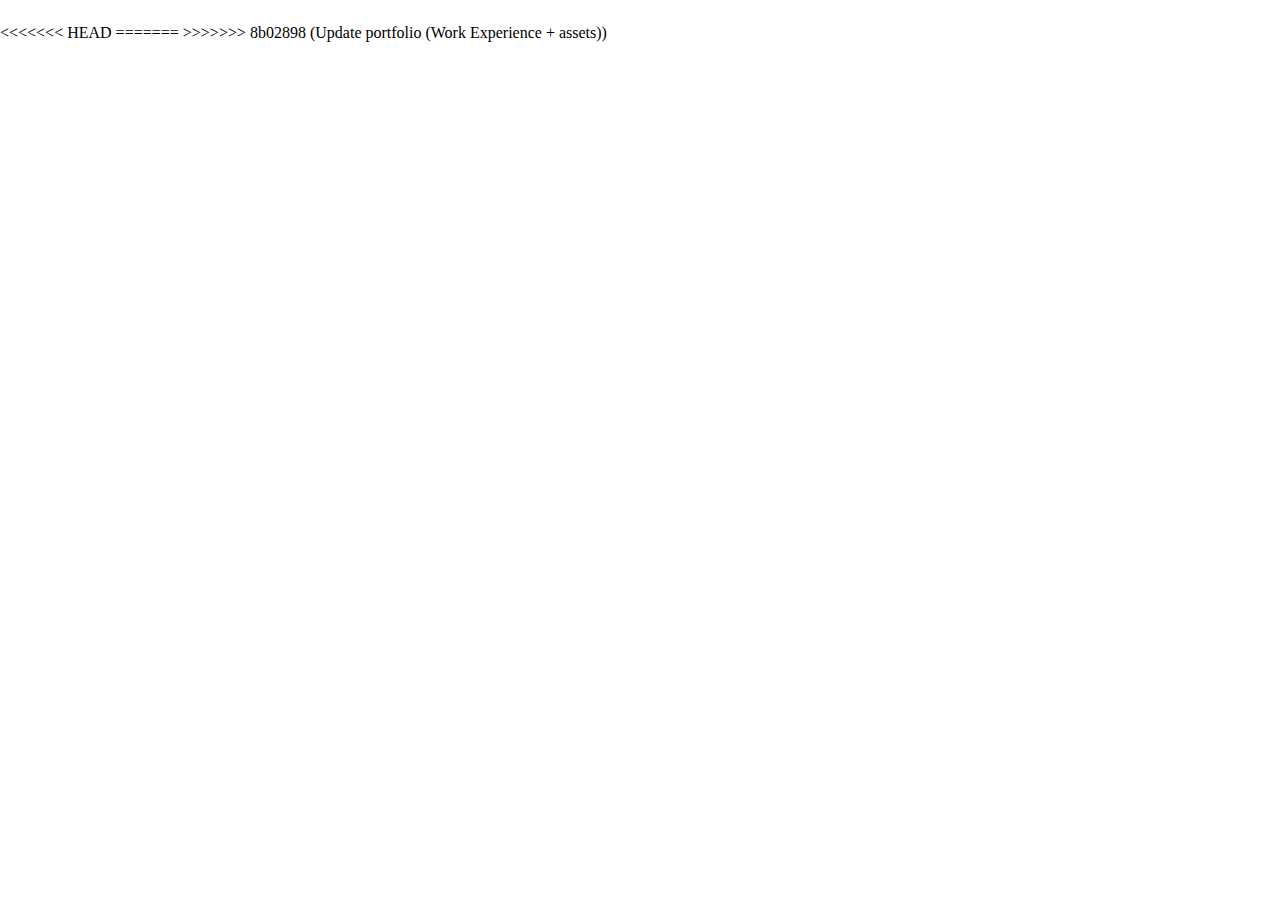
<file: portfolio.html>
<<<<<<< HEAD
<!DOCTYPE html>
<html lang="en">


<!-- Mirrored from marveltheme.com/tf/html/bentofolio-html/portfolio.html by HTTrack Website Copier/3.x [XR&CO'2014], Sat, 22 Feb 2025 16:23:11 GMT -->
<head>
  <meta charset="UTF-8">
  <meta http-equiv="X-UA-Compatible" content="IE=edge">
  <title>Bentofolio - Bootstrap Personal Portfolio Template</title>
  <meta name="description" content="Bentofolio - Bootstrap Personal Portfolio Template">
  <meta name="viewport" content="width=device-width, initial-scale=1">

  <link rel="shortcut icon" type="image/x-icon" href="assets/img/favicon.svg">
  <!-- Place favicon.ico in the root directory -->

  <!-- CSS here -->
  <link rel="stylesheet" href="assets/css/bootstrap.min.css">
  <link rel="stylesheet" href="assets/fontawsome/css/all.min.css">
  <link rel="stylesheet" href="assets/fontawsome/css/fontawesome.min.css">
  <link rel="stylesheet" href="assets/css/slick.css">
  <link rel="stylesheet" href="assets/css/magnific-popup.css">
  <link rel="stylesheet" href="assets/css/style.css">
  <link rel="stylesheet" href="assets/css/responsive.css">
</head>

<body>
  <div id="page-content">
    <!-- header part start -->
    <header class="header-area">
      <nav class="navbar">
        <div class="container">
          <div class="menu-container">
            <div class="logo">
              <a class="navbar-brand me-0" href="index.html">
                <svg width="24" height="24" viewBox="0 0 24 24" fill="none" xmlns="http://www.w3.org/2000/svg">
                  <path
                    d="M0 1.5C0 1.10218 0.158035 0.720644 0.43934 0.43934C0.720644 0.158035 1.10218 0 1.5 0L9 0C9.39782 0 9.77936 0.158035 10.0607 0.43934C10.342 0.720644 10.5 1.10218 10.5 1.5V22.5C10.5 22.8978 10.342 23.2794 10.0607 23.5607C9.77936 23.842 9.39782 24 9 24H1.5C1.10218 24 0.720644 23.842 0.43934 23.5607C0.158035 23.2794 0 22.8978 0 22.5V1.5ZM13.5 1.5C13.5 1.10218 13.658 0.720644 13.9393 0.43934C14.2206 0.158035 14.6022 0 15 0L22.5 0C22.8978 0 23.2794 0.158035 23.5607 0.43934C23.842 0.720644 24 1.10218 24 1.5V9C24 9.39782 23.842 9.77936 23.5607 10.0607C23.2794 10.342 22.8978 10.5 22.5 10.5H15C14.6022 10.5 14.2206 10.342 13.9393 10.0607C13.658 9.77936 13.5 9.39782 13.5 9V1.5ZM13.5 15C13.5 14.6022 13.658 14.2206 13.9393 13.9393C14.2206 13.658 14.6022 13.5 15 13.5H22.5C22.8978 13.5 23.2794 13.658 23.5607 13.9393C23.842 14.2206 24 14.6022 24 15V22.5C24 22.8978 23.842 23.2794 23.5607 23.5607C23.2794 23.842 22.8978 24 22.5 24H15C14.6022 24 14.2206 23.842 13.9393 23.5607C13.658 23.2794 13.5 22.8978 13.5 22.5V15Z"
                    class="logo-icon" />
                </svg>
                <span>Bento<span class="primary">Folio</span></span>
              </a>
            </div>
            <div class="navbar-main d-flex flex-grow-1">
              <div class="logo inner-logo d-block d-xl-none">
                <a class="navbar-brand me-0" href="index.html">
                  <svg width="24" height="24" viewBox="0 0 24 24" fill="none" xmlns="http://www.w3.org/2000/svg">
                    <path
                      d="M0 1.5C0 1.10218 0.158035 0.720644 0.43934 0.43934C0.720644 0.158035 1.10218 0 1.5 0L9 0C9.39782 0 9.77936 0.158035 10.0607 0.43934C10.342 0.720644 10.5 1.10218 10.5 1.5V22.5C10.5 22.8978 10.342 23.2794 10.0607 23.5607C9.77936 23.842 9.39782 24 9 24H1.5C1.10218 24 0.720644 23.842 0.43934 23.5607C0.158035 23.2794 0 22.8978 0 22.5V1.5ZM13.5 1.5C13.5 1.10218 13.658 0.720644 13.9393 0.43934C14.2206 0.158035 14.6022 0 15 0L22.5 0C22.8978 0 23.2794 0.158035 23.5607 0.43934C23.842 0.720644 24 1.10218 24 1.5V9C24 9.39782 23.842 9.77936 23.5607 10.0607C23.2794 10.342 22.8978 10.5 22.5 10.5H15C14.6022 10.5 14.2206 10.342 13.9393 10.0607C13.658 9.77936 13.5 9.39782 13.5 9V1.5ZM13.5 15C13.5 14.6022 13.658 14.2206 13.9393 13.9393C14.2206 13.658 14.6022 13.5 15 13.5H22.5C22.8978 13.5 23.2794 13.658 23.5607 13.9393C23.842 14.2206 24 14.6022 24 15V22.5C24 22.8978 23.842 23.2794 23.5607 23.5607C23.2794 23.842 22.8978 24 22.5 24H15C14.6022 24 14.2206 23.842 13.9393 23.5607C13.658 23.2794 13.5 22.8978 13.5 22.5V15Z"
                      class="logo-icon" />
                  </svg>
                  <span>Bento<span class="primary">Folio</span></span>
                </a>
              </div>
              <ul class="navbar-info mx-auto">
                <li class="nav-item">
                  <a class="nav-link" aria-current="page" href="index.html">
                    <svg class="nav-icon" viewBox="0 0 15 15" fill="none" xmlns="http://www.w3.org/2000/svg">
                      <path
                        d="M13.475 4.92481L9.03083 1.46814C8.64082 1.16473 8.1608 1 7.66667 1C7.17254 1 6.69251 1.16473 6.3025 1.46814L1.8575 4.92481C1.59037 5.13254 1.37424 5.39858 1.22563 5.7026C1.07701 6.00662 0.99984 6.34058 1 6.67897V12.679C1 13.121 1.17559 13.5449 1.48816 13.8575C1.80072 14.17 2.22464 14.3456 2.66667 14.3456H12.6667C13.1087 14.3456 13.5326 14.17 13.8452 13.8575C14.1577 13.5449 14.3333 13.121 14.3333 12.679V6.67897C14.3333 5.99314 14.0167 5.34564 13.475 4.92481Z"
                        stroke-width="1.4" stroke-linecap="round" stroke-linejoin="round" />
                      <path d="M10.9753 10.1665C9.13359 11.2773 6.14859 11.2773 4.30859 10.1665" stroke-width="1.4"
                        stroke-linecap="round" stroke-linejoin="round" />
                    </svg>

                    <span>Home</span>
                  </a>
                </li>
                <li class="nav-item">
                  <a class="nav-link" href="about.html">
                    <svg class="nav-icon" viewBox="0 0 18 18" fill="none" xmlns="http://www.w3.org/2000/svg">
                      <path
                        d="M9 9.8335C9.66304 9.8335 10.2989 9.5701 10.7678 9.10126C11.2366 8.63242 11.5 7.99654 11.5 7.3335C11.5 6.67045 11.2366 6.03457 10.7678 5.56573C10.2989 5.09689 9.66304 4.8335 9 4.8335C8.33696 4.8335 7.70107 5.09689 7.23223 5.56573C6.76339 6.03457 6.5 6.67045 6.5 7.3335C6.5 7.99654 6.76339 8.63242 7.23223 9.10126C7.70107 9.5701 8.33696 9.8335 9 9.8335Z"
                        stroke-width="1.4" stroke-linecap="round" stroke-linejoin="round" />
                      <path
                        d="M9 1.5C15 1.5 16.5 3 16.5 9C16.5 15 15 16.5 9 16.5C3 16.5 1.5 15 1.5 9C1.5 3 3 1.5 9 1.5Z"
                        stroke-width="1.4" stroke-linecap="round" stroke-linejoin="round" />
                      <path
                        d="M4 15.7085V15.6668C4 14.7828 4.35119 13.9349 4.97631 13.3098C5.60143 12.6847 6.44928 12.3335 7.33333 12.3335H10.6667C11.5507 12.3335 12.3986 12.6847 13.0237 13.3098C13.6488 13.9349 14 14.7828 14 15.6668V15.7085"
                        stroke-width="1.4" stroke-linecap="round" stroke-linejoin="round" />
                    </svg>
                    About
                  </a>
                </li>
                <li class="nav-item">
                  <a class="nav-link" href="services.html">
                    <svg class="nav-icon" viewBox="0 0 16 16" fill="none" xmlns="http://www.w3.org/2000/svg">
                      <path d="M7.99967 1.3335L1.33301 4.66683L7.99967 8.00016L14.6663 4.66683L7.99967 1.3335Z"
                        stroke-width="1.4" stroke-linecap="round" stroke-linejoin="round" />
                      <path d="M1.33301 8L7.99967 11.3333L14.6663 8" stroke-width="1.4" stroke-linecap="round"
                        stroke-linejoin="round" />
                      <path d="M1.33301 11.3335L7.99967 14.6668L14.6663 11.3335" stroke-width="1.4"
                        stroke-linecap="round" stroke-linejoin="round" />
                    </svg>
                    Services
                  </a>
                </li>
                <li class="nav-item">
                  <a class="nav-link active" href="portfolio.html">
                    <svg class="nav-icon" viewBox="0 0 18 17" fill="none" xmlns="http://www.w3.org/2000/svg">
                      <path
                        d="M2.00326 3.99733L7.95159 1.40649C8.04974 1.36442 8.15533 1.34243 8.26212 1.34181C8.3689 1.34119 8.47473 1.36196 8.57337 1.40289C8.67201 1.44382 8.76145 1.50408 8.83642 1.58013C8.9114 1.65617 8.97039 1.74646 9.00992 1.84566L13.1133 11.764C13.1985 11.9651 13.2014 12.1917 13.1213 12.3949C13.0412 12.5982 12.8845 12.7618 12.6849 12.8507L6.73742 15.4415C6.63922 15.4837 6.53356 15.5058 6.42668 15.5065C6.3198 15.5072 6.21387 15.4864 6.11514 15.4455C6.0164 15.4046 5.92688 15.3442 5.85184 15.2681C5.7768 15.192 5.71778 15.1016 5.67826 15.0023L1.57492 5.08316C1.48963 4.88204 1.48673 4.65546 1.56684 4.45222C1.64696 4.24898 1.80367 4.08616 2.00326 3.99733Z"
                        stroke-width="1.4" stroke-linecap="round" stroke-linejoin="round" />
                      <path
                        d="M11.5 1.3335H12.3333C12.5543 1.3335 12.7663 1.42129 12.9226 1.57757C13.0789 1.73385 13.1667 1.94582 13.1667 2.16683V5.0835"
                        stroke-width="1.4" stroke-linecap="round" stroke-linejoin="round" />
                      <path
                        d="M15.6663 3C15.8863 3.09333 16.0997 3.18083 16.3063 3.2625C16.5098 3.34882 16.6706 3.51241 16.7534 3.71729C16.8362 3.92217 16.8343 4.15155 16.748 4.355L14.833 8.83334"
                        stroke-width="1.4" stroke-linecap="round" stroke-linejoin="round" />
                    </svg>
                    Works
                  </a>
                </li>
                <li class="nav-item">
                  <a class="nav-link" href="blog.html">
                    <svg class="nav-icon" viewBox="0 0 17 16" fill="none" xmlns="http://www.w3.org/2000/svg">
                      <path
                        d="M12.1663 6.16676L13.4163 4.91676C13.6352 4.69789 13.8088 4.43805 13.9273 4.15208C14.0457 3.86612 14.1067 3.55962 14.1067 3.25009C14.1067 2.94056 14.0457 2.63406 13.9273 2.3481C13.8088 2.06213 13.6352 1.80229 13.4163 1.58342C13.1975 1.36455 12.9376 1.19094 12.6517 1.07248C12.3657 0.954033 12.0592 0.893066 11.7497 0.893066C11.4401 0.893066 11.1336 0.954033 10.8477 1.07248C10.5617 1.19094 10.3019 1.36455 10.083 1.58342L1.33301 10.3334V13.6668H4.66634L6.33301 12.0001"
                        stroke-width="1.4" stroke-linecap="round" stroke-linejoin="round" />
                      <path
                        d="M13.0004 15.3335L15.7921 12.5968C15.9633 12.4307 16.0995 12.232 16.1926 12.0124C16.2857 11.7927 16.3339 11.5567 16.3343 11.3181C16.3347 11.0796 16.2873 10.8434 16.1948 10.6235C16.1024 10.4035 15.9669 10.2044 15.7963 10.0377C15.448 9.69712 14.9806 9.50602 14.4935 9.50509C14.0065 9.50415 13.5383 9.69346 13.1888 10.0327L13.0021 10.216L12.8163 10.0327C12.4681 9.69237 12.0008 9.50143 11.5139 9.50049C11.0271 9.49956 10.5591 9.68871 10.2096 10.0277C10.0383 10.1937 9.9021 10.3924 9.80891 10.612C9.71572 10.8316 9.66746 11.0677 9.667 11.3062C9.66653 11.5447 9.71386 11.781 9.80619 12.0009C9.89853 12.2209 10.034 12.4201 10.2046 12.5868L13.0004 15.3335Z"
                        stroke-width="1.4" stroke-linecap="round" stroke-linejoin="round" />
                    </svg>
                    Blog
                  </a>
                </li>
                <li class="nav-item">
                  <a class="nav-link" href="contact.html">
                    <svg class="nav-icon" viewBox="0 0 18 17" fill="none" xmlns="http://www.w3.org/2000/svg">
                      <path d="M5.66699 5.5H12.3337" stroke-width="1.4" stroke-linecap="round"
                        stroke-linejoin="round" />
                      <path d="M5.66699 8.8335H10.667" stroke-width="1.4" stroke-linecap="round"
                        stroke-linejoin="round" />
                      <path
                        d="M14 1.3335C14.663 1.3335 15.2989 1.59689 15.7678 2.06573C16.2366 2.53457 16.5 3.17045 16.5 3.8335V10.5002C16.5 11.1632 16.2366 11.7991 15.7678 12.2679C15.2989 12.7368 14.663 13.0002 14 13.0002H9.83333L5.66667 15.5002V13.0002H4C3.33696 13.0002 2.70107 12.7368 2.23223 12.2679C1.76339 11.7991 1.5 11.1632 1.5 10.5002V3.8335C1.5 3.17045 1.76339 2.53457 2.23223 2.06573C2.70107 1.59689 3.33696 1.3335 4 1.3335H14Z"
                        stroke-width="1.4" stroke-linecap="round" stroke-linejoin="round" />
                    </svg>
                    Contact
                  </a>
                </li>
              </ul>
              <div class="header-right-info d-flex align-items-center">
                <button class="theme-control-btn">
                  <span class="dark">
                    <svg width="24" height="24" viewBox="0 0 24 24" fill="none" xmlns="http://www.w3.org/2000/svg">
                      <path
                        d="M11.8005 3C10.207 3.0003 8.64356 3.44286 7.27683 4.28049C5.91011 5.11811 4.79139 6.31937 4.04002 7.75612C3.28865 9.19288 2.93281 10.8112 3.01046 12.4386C3.08811 14.0659 3.59633 15.6411 4.48091 16.9963C5.3655 18.3514 6.59326 19.4356 8.03324 20.1333C9.47322 20.8309 11.0714 21.1157 12.6573 20.9574C14.2432 20.7991 15.7573 20.2036 17.0381 19.2344C18.319 18.2652 19.3185 16.9587 19.9301 15.4542C20.2302 14.7162 19.5111 13.9746 18.7875 14.2752C17.5475 14.7888 16.1706 14.8418 14.8963 14.425C13.622 14.0082 12.5308 13.1479 11.8126 11.9937C11.0943 10.8396 10.7943 9.4645 10.9648 8.10764C11.1353 6.75077 11.7655 5.49792 12.7458 4.5669L12.8136 4.4949C13.2986 3.9279 12.913 3.0072 12.1464 3.0072H11.9122L11.8524 3.0018L11.7996 3H11.8005Z"
                        fill="#1A1F2C" />
                    </svg>
                    <small class="theme-text d-block d-xl-none">Change appearance</small>
                  </span>
                  <span class="light">
                    <svg width="24" height="24" viewBox="0 0 24 24" fill="none" xmlns="http://www.w3.org/2000/svg">
                      <path
                        d="M12 19C12.2449 19 12.4813 19.09 12.6644 19.2527C12.8474 19.4155 12.9643 19.6397 12.993 19.883L13 20V21C12.9997 21.2549 12.9021 21.5 12.7272 21.6854C12.5522 21.8707 12.313 21.9822 12.0586 21.9972C11.8042 22.0121 11.5536 21.9293 11.3582 21.7657C11.1627 21.6021 11.0371 21.3701 11.007 21.117L11 21V20C11 19.7348 11.1054 19.4804 11.2929 19.2929C11.4804 19.1054 11.7348 19 12 19Z"
                        fill="#FD7E41" />
                      <path
                        d="M18.3127 16.9099L18.4067 16.9929L19.1067 17.6929C19.2861 17.8729 19.3902 18.1144 19.398 18.3683C19.4057 18.6223 19.3165 18.8697 19.1485 19.0602C18.9804 19.2508 18.7462 19.3702 18.4933 19.3943C18.2403 19.4184 17.9877 19.3454 17.7867 19.1899L17.6927 19.1069L16.9927 18.4069C16.8202 18.2347 16.7165 18.0053 16.7012 17.7619C16.6859 17.5186 16.76 17.278 16.9097 17.0855C17.0593 16.893 17.2741 16.7618 17.5137 16.7166C17.7533 16.6713 18.0012 16.7152 18.2107 16.8399L18.3127 16.9099Z"
                        fill="#FD7E41" />
                      <path
                        d="M7.00747 16.993C7.17965 17.1652 7.28308 17.3943 7.29836 17.6373C7.31364 17.8803 7.23972 18.1206 7.09047 18.313L7.00747 18.407L6.30747 19.107C6.12751 19.2863 5.88604 19.3905 5.63209 19.3982C5.37814 19.406 5.13076 19.3168 4.94019 19.1487C4.74963 18.9807 4.63017 18.7464 4.60607 18.4935C4.58198 18.2406 4.65506 17.988 4.81047 17.787L4.89347 17.693L5.59347 16.993C5.781 16.8055 6.03531 16.7002 6.30047 16.7002C6.56563 16.7002 6.81994 16.8055 7.00747 16.993Z"
                        fill="#FD7E41" />
                      <path
                        d="M3.99987 11C4.25475 11.0003 4.4999 11.0979 4.68524 11.2728C4.87057 11.4478 4.9821 11.687 4.99704 11.9414C5.01198 12.1958 4.92919 12.4464 4.7656 12.6418C4.60201 12.8373 4.36996 12.9629 4.11687 12.993L3.99987 13H2.99987C2.74499 12.9997 2.49984 12.9021 2.3145 12.7272C2.12916 12.5522 2.01763 12.313 2.0027 12.0586C1.98776 11.8042 2.07054 11.5536 2.23413 11.3582C2.39772 11.1627 2.62977 11.0371 2.88287 11.007L2.99987 11H3.99987Z"
                        fill="#FD7E41" />
                      <path
                        d="M20.9999 11C21.2547 11.0003 21.4999 11.0979 21.6852 11.2728C21.8706 11.4478 21.9821 11.687 21.997 11.9414C22.012 12.1958 21.9292 12.4464 21.7656 12.6418C21.602 12.8373 21.37 12.9629 21.1169 12.993L20.9999 13H19.9999C19.745 12.9997 19.4998 12.9021 19.3145 12.7272C19.1292 12.5522 19.0176 12.313 19.0027 12.0586C18.9878 11.8042 19.0705 11.5536 19.2341 11.3582C19.3977 11.1627 19.6298 11.0371 19.8829 11.007L19.9999 11H20.9999Z"
                        fill="#FD7E41" />
                      <path
                        d="M6.21264 4.80985L6.30664 4.89285L7.00664 5.59285C7.18599 5.77281 7.29011 6.01429 7.29787 6.26824C7.30562 6.52219 7.21642 6.76957 7.04839 6.96013C6.88036 7.1507 6.64609 7.27016 6.39316 7.29425C6.14024 7.31834 5.88763 7.24526 5.68664 7.08985L5.59264 7.00685L4.89264 6.30685C4.72073 6.13453 4.61757 5.90543 4.6025 5.66248C4.58744 5.41954 4.6615 5.17945 4.8108 4.98721C4.9601 4.79497 5.1744 4.66378 5.41351 4.61824C5.65262 4.57271 5.90013 4.61594 6.10964 4.73985L6.21264 4.80985Z"
                        fill="#FD7E41" />
                      <path
                        d="M19.1071 4.89288C19.2793 5.06508 19.3827 5.29418 19.398 5.5372C19.4132 5.78023 19.3393 6.02048 19.1901 6.21288L19.1071 6.30688L18.4071 7.00688C18.2271 7.18623 17.9856 7.29036 17.7317 7.29811C17.4777 7.30587 17.2304 7.21667 17.0398 7.04864C16.8492 6.8806 16.7298 6.64633 16.7057 6.39341C16.6816 6.14049 16.7547 5.88788 16.9101 5.68688L16.9931 5.59288L17.6931 4.89288C17.8806 4.70541 18.1349 4.6001 18.4001 4.6001C18.6652 4.6001 18.9196 4.70541 19.1071 4.89288Z"
                        fill="#FD7E41" />
                      <path
                        d="M12 2C12.2449 2.00003 12.4813 2.08996 12.6644 2.25272C12.8474 2.41547 12.9643 2.63975 12.993 2.883L13 3V4C12.9997 4.25488 12.9021 4.50003 12.7272 4.68537C12.5522 4.8707 12.313 4.98223 12.0586 4.99717C11.8042 5.01211 11.5536 4.92933 11.3582 4.76573C11.1627 4.60214 11.0371 4.3701 11.007 4.117L11 4V3C11 2.73478 11.1054 2.48043 11.2929 2.29289C11.4804 2.10536 11.7348 2 12 2Z"
                        fill="#FD7E41" />
                      <path
                        d="M12 7C12.9797 6.99994 13.9378 7.28769 14.7553 7.8275C15.5729 8.36731 16.2138 9.1354 16.5986 10.0364C16.9833 10.9373 17.0949 11.9315 16.9195 12.8953C16.7441 13.8592 16.2893 14.7502 15.6118 15.4579C14.9343 16.1655 14.0638 16.6585 13.1085 16.8756C12.1532 17.0928 11.1552 17.0245 10.2383 16.6793C9.3215 16.334 8.52629 15.7271 7.95146 14.9338C7.37663 14.1405 7.04752 13.1958 7.005 12.217L7 12L7.005 11.783C7.06092 10.4958 7.61161 9.27978 8.54222 8.38866C9.47284 7.49754 10.7115 7.00007 12 7Z"
                        fill="#FD7E41" />
                    </svg>
                    <small class="theme-text d-block d-xl-none">Change appearance</small>
                  </span>
                </button>
                <a href="contact.html" class="lets-talk-btn">
                  Let's Talk
                  <svg class="icon" width="20" height="20" viewBox="0 0 20 20" fill="none"
                    xmlns="http://www.w3.org/2000/svg">
                    <path d="M17.5 11.6665V6.6665H12.5" stroke="white" stroke-width="1.5" stroke-linecap="round"
                      stroke-linejoin="round" />
                    <path d="M17.5 6.6665L10 14.1665L2.5 6.6665" stroke="white" stroke-width="1.5"
                      stroke-linecap="round" stroke-linejoin="round" />
                  </svg>
                </a>
              </div>
            </div>
            <div class="mobile-menu-overlay d-block d-lg-none"></div>
            <div class="mobile-menu-control-bar d-block d-xl-none">
              <button class="mobile-menu-control-bar">
                <i class="fas fa-bars"></i>
              </button>
            </div>
          </div>
        </div>
      </nav>
    </header>
    <!-- header part end -->

    <!-- main area part start -->
    <main>

      <section class="content-box-area mt-4">
        <div class="container">
          <div class="row g-4">
            <div class="col-xl-4">
              <div class="card profile-card">
                <div class="card-body">
                  <div class="image text-center">
                    <img src="assets/img/images/profile.png" alt="profile">
                  </div>
                  <div class="text">
                    <h3 class="card-title">Cris Rayaan 👋</h3>
                    <p>A Passionate <span>Full Stack Developer</span> 🖥️ & <span>Product Designer</span> having
                      <span>12
                        years</span> of Experiences over 24+
                      Country Worldwide.</p>
                    <div class="common-button-groups">
                      <a class="btn btn-call" href="#">
                        <svg class="icon" width="25" height="24" viewBox="0 0 25 24" fill="none"
                          xmlns="http://www.w3.org/2000/svg">
                          <path
                            d="M5.5 4H9.5L11.5 9L9 10.5C10.071 12.6715 11.8285 14.429 14 15.5L15.5 13L20.5 15V19C20.5 19.5304 20.2893 20.0391 19.9142 20.4142C19.5391 20.7893 19.0304 21 18.5 21C14.5993 20.763 10.9202 19.1065 8.15683 16.3432C5.3935 13.5798 3.73705 9.90074 3.5 6C3.5 5.46957 3.71071 4.96086 4.08579 4.58579C4.46086 4.21071 4.96957 4 5.5 4Z"
                            stroke="white" stroke-width="1.5" stroke-linecap="round" stroke-linejoin="round" />
                          <path
                            d="M15.5 7C16.0304 7 16.5391 7.21071 16.9142 7.58579C17.2893 7.96086 17.5 8.46957 17.5 9"
                            stroke="white" stroke-width="1.5" stroke-linecap="round" stroke-linejoin="round" />
                          <path d="M15.5 3C17.0913 3 18.6174 3.63214 19.7426 4.75736C20.8679 5.88258 21.5 7.4087 21.5 9"
                            stroke="white" stroke-width="1.5" stroke-linecap="round" stroke-linejoin="round" />
                        </svg>
                        Book A call
                      </a>
                      <button class="btn btn-copy" data-clipboard-text="example@example.com">
                        <svg class="icon" width="24" height="24" viewBox="0 0 24 24" fill="none"
                          xmlns="http://www.w3.org/2000/svg">
                          <path
                            d="M8 10C8 9.46957 8.21071 8.96086 8.58579 8.58579C8.96086 8.21071 9.46957 8 10 8H18C18.5304 8 19.0391 8.21071 19.4142 8.58579C19.7893 8.96086 20 9.46957 20 10V18C20 18.5304 19.7893 19.0391 19.4142 19.4142C19.0391 19.7893 18.5304 20 18 20H10C9.46957 20 8.96086 19.7893 8.58579 19.4142C8.21071 19.0391 8 18.5304 8 18V10Z"
                            stroke-width="1.5" stroke-linecap="round" stroke-linejoin="round" />
                          <path
                            d="M16 8V6C16 5.46957 15.7893 4.96086 15.4142 4.58579C15.0391 4.21071 14.5304 4 14 4H6C5.46957 4 4.96086 4.21071 4.58579 4.58579C4.21071 4.96086 4 5.46957 4 6V14C4 14.5304 4.21071 15.0391 4.58579 15.4142C4.96086 15.7893 5.46957 16 6 16H8"
                            stroke-width="1.5" stroke-linecap="round" stroke-linejoin="round" />
                        </svg>
                        Copy Email
                      </button>
                    </div>
                    <div class="social-media-icon">
                      <ul class="list-unstyled">
                        <li><a href="#"><i class="fab fa-facebook"></i></a></li>
                        <li><a href="#"><i class="fab fa-pinterest"></i></a></li>
                        <li><a href="#"><i class="fab fa-github"></i></a></li>
                        <li><a href="#"><i class="fab fa-youtube"></i></a></li>
                      </ul>
                    </div>
                  </div>
                </div>
              </div>
            </div>
            <div class="col-xl-8">
              <div class="card content-box-card">
                <div class="card-body portfolio-card">
                  <div class="top-info">
                    <div class="text">
                      <h1 class="main-title">Check Out My Latest <span>Projects</span></h1>
                      <p>I'm here to help if you're searching for a product designer to bring your idea to life or a
                        design partner to help take your business to the next level.</p>
                    </div>
                  </div>
                  <div class="portfolio-area">
                    <div class="row g-4 parent-container">
                      <div class="col-lg-12">
                        <div class="portfolio-item">
                          <div class="image">
                            <img src="assets/img/projects/project-1.png" alt="project-1" class="img-fluid w-100">
                            <a href="assets/img/projects/project-1.png"
                              class="gallery-popup full-image-preview parent-container">
                              <svg class="icon" xmlns="http://www.w3.org/2000/svg" viewBox="0 0 20 20" fill="none"
                                stroke="currentColor" stroke-linecap="round" stroke-linejoin="round" stroke-width="1.5">
                                <path d="M10 4.167v11.666M4.167 10h11.666"></path>
                              </svg>
                            </a>
                          </div>
                          <div class="text">
                            <div class="info">
                              <a href="portfolio-details.html" class="title">FlowSaaS - SaaS Application Tools</a>
                              <p class="subtitle">SaaS App | UI UX Design</p>
                            </div>
                            <div class="visite-btn">
                              <a href="portfolio-details.html">Visit Site
                                <svg class="arrow-up" width="14" height="15" viewBox="0 0 14 15" fill="none"
                                  xmlns="http://www.w3.org/2000/svg">
                                  <path d="M9.91634 4.5835L4.08301 10.4168" stroke-linecap="round"
                                    stroke-linejoin="round"></path>
                                  <path d="M4.66699 4.5835H9.91699V9.8335" stroke-linecap="round"
                                    stroke-linejoin="round"></path>
                                </svg>
                              </a>
                            </div>
                          </div>
                        </div>
                      </div>
                      <div class="col-lg-12">
                        <div class="portfolio-item">
                          <div class="image">
                            <img src="assets/img/projects/project-2.png" alt="project-2" class="img-fluid w-100">
                            <a href="assets/img/projects/project-2.png"
                              class="gallery-popup full-image-preview parent-container">
                              <svg class="icon" xmlns="http://www.w3.org/2000/svg" viewBox="0 0 20 20" fill="none"
                                stroke="currentColor" stroke-linecap="round" stroke-linejoin="round" stroke-width="1.5">
                                <path d="M10 4.167v11.666M4.167 10h11.666"></path>
                              </svg>
                            </a>
                          </div>
                          <div class="text">
                            <div class="info">
                              <a href="portfolio-details.html" class="title">AIMug - AI Writing Application Tools</a>
                              <p class="subtitle">Product Design | Application</p>
                            </div>
                            <div class="visite-btn">
                              <a href="portfolio-details.html">Visit Site
                                <svg class="arrow-up" width="14" height="15" viewBox="0 0 14 15" fill="none"
                                  xmlns="http://www.w3.org/2000/svg">
                                  <path d="M9.91634 4.5835L4.08301 10.4168" stroke-linecap="round"
                                    stroke-linejoin="round"></path>
                                  <path d="M4.66699 4.5835H9.91699V9.8335" stroke-linecap="round"
                                    stroke-linejoin="round"></path>
                                </svg>
                              </a>
                            </div>
                          </div>
                        </div>
                      </div>
                      <div class="col-lg-12">
                        <div class="portfolio-item">
                          <div class="image">
                            <img src="assets/img/projects/project-3.png" alt="project-3" class="img-fluid w-100">
                            <a href="assets/img/projects/project-3.png"
                              class="gallery-popup full-image-preview parent-container">
                              <svg class="icon" xmlns="http://www.w3.org/2000/svg" viewBox="0 0 20 20" fill="none"
                                stroke="currentColor" stroke-linecap="round" stroke-linejoin="round" stroke-width="1.5">
                                <path d="M10 4.167v11.666M4.167 10h11.666"></path>
                              </svg>
                            </a>
                          </div>
                          <div class="text">
                            <div class="info">
                              <a href="portfolio-details.html" class="title">FlowArch - Architecture Service Website</a>
                              <p class="subtitle">UI UX Design | Development</p>
                            </div>
                            <div class="visite-btn">
                              <a href="portfolio-details.html">Visit Site
                                <svg class="arrow-up" width="14" height="15" viewBox="0 0 14 15" fill="none"
                                  xmlns="http://www.w3.org/2000/svg">
                                  <path d="M9.91634 4.5835L4.08301 10.4168" stroke-linecap="round"
                                    stroke-linejoin="round"></path>
                                  <path d="M4.66699 4.5835H9.91699V9.8335" stroke-linecap="round"
                                    stroke-linejoin="round"></path>
                                </svg>
                              </a>
                            </div>
                          </div>
                        </div>
                      </div>
                    </div>
                    <div class="pagination">
                      <ul class="list-unstyled">
                        <li class="prev">
                          <button>
                            <svg class="icon" xmlns="http://www.w3.org/2000/svg" fill="none" viewBox="0 0 24 24"
                              stroke-width="2" stroke="currentColor">
                              <path stroke-linecap="round" stroke-linejoin="round"
                                d="M10.5 19.5 3 12m0 0 7.5-7.5M3 12h18"></path>
                            </svg>
                          </button>
                        </li>
                        <li><button>1</button></li>
                        <li><button>2</button></li>
                        <li><button>3</button></li>
                        <li>
                          <button class="next-page-btn">
                            <span class="dots"><i class="fas fa-ellipsis-h"></i></span>
                            <span class="next-page">
                              <svg class="icon icon-arrow-right" xmlns="http://www.w3.org/2000/svg" width="24"
                                height="24" viewBox="0 0 24 24" fill="none" stroke="currentColor" stroke-width="2"
                                stroke-linecap="round" stroke-linejoin="round">
                                <path d="m6 17 5-5-5-5"></path>
                                <path d="m13 17 5-5-5-5"></path>
                              </svg>
                            </span>
                            <span class="next-page-number">Next 4 pages</span>
                          </button>
                        </li>
                        <li><button>100</button></li>
                        <li class="next">
                          <button>
                            <svg class="icon" xmlns="http://www.w3.org/2000/svg" fill="none" viewBox="0 0 24 24"
                              stroke-width="2" stroke="currentColor">
                              <path stroke-linecap="round" stroke-linejoin="round"
                                d="M13.5 4.5 21 12m0 0-7.5 7.5M21 12H3"></path>
                            </svg>
                          </button>
                        </li>
                      </ul>
                    </div>
                  </div>

                  <div class="work-together-slider">
                    <div class="slider-main d-flex gap-4 align-items-center">
                      <div class="slider-item">
                        <a href="contact.html">Let's 👋 Work Together</a>
                        <a href="contact.html">Let's 👋 Work Together</a>
                      </div>
                      <div class="slider-item">
                        <a href="contact.html">Let's 👋 Work Together</a>
                        <a href="contact.html">Let's 👋 Work Together</a>
                      </div>
                    </div>
                  </div>
                </div>
              </div>
            </div>
          </div>
        </div>
      </section>

      <!-- background shape area start -->
      <div class="background-shapes">
        <div class="shape-1 common-shape">
          <img src="assets/img/bg/banner-shape-1.png" alt="banner-shape-1">
        </div>
        <div class="shape-2 common-shape">
          <img src="assets/img/bg/banner-shape-1.png" alt="banner-shape-1">
        </div>
        <div class="threed-shape-1 move-with-cursor" data-value="1">
          <img src="assets/img/bg/object-3d-1.png" alt="object-3d-1">
        </div>
        <div class="threed-shape-2 move-with-cursor" data-value="1">
          <img src="assets/img/bg/object-3d-2.png" alt="object-3d-2">
        </div>
      </div>
      <!-- background shape area end -->
    </main>
    <!-- main area part end -->

    <!-- footer part start -->
    <footer class="footer-area">
      <div class="container">
        <div class="text text-center">
          <p>@ BentoFolio 2024, Design By <a href="#">MarvelTheme</a></p>
        </div>
      </div>
    </footer>
    <!-- footer part end -->
  </div>

  <!-- JS here -->
  <script src="assets/js/vendor/jquery-3.6.0.min.js"></script>
  <script src="assets/js/bootstrap.bundle.min.js"></script>
  <script src="assets/js/jquery.magnific-popup.min.js"></script>
  <script src="assets/js/ajax-form.js"></script>
  <script src="assets/js/clipboard.min.js"></script>
  <script src="assets/js/slick.min.js"></script>
  <script src="assets/js/script.js"></script>
</body>



<!-- Mirrored from marveltheme.com/tf/html/bentofolio-html/portfolio.html by HTTrack Website Copier/3.x [XR&CO'2014], Sat, 22 Feb 2025 16:23:16 GMT -->
=======
<!DOCTYPE html>
<html lang="en">


<!-- Mirrored from marveltheme.com/tf/html/bentofolio-html/portfolio.html by HTTrack Website Copier/3.x [XR&CO'2014], Sat, 22 Feb 2025 16:23:11 GMT -->
<head>
  <meta charset="UTF-8">
  <meta http-equiv="X-UA-Compatible" content="IE=edge">
  <title>Bentofolio - Bootstrap Personal Portfolio Template</title>
  <meta name="description" content="Bentofolio - Bootstrap Personal Portfolio Template">
  <meta name="viewport" content="width=device-width, initial-scale=1">

  <link rel="shortcut icon" type="image/x-icon" href="assets/img/favicon.svg">
  <!-- Place favicon.ico in the root directory -->

  <!-- CSS here -->
  <link rel="stylesheet" href="assets/css/bootstrap.min.css">
  <link rel="stylesheet" href="assets/fontawsome/css/all.min.css">
  <link rel="stylesheet" href="assets/fontawsome/css/fontawesome.min.css">
  <link rel="stylesheet" href="assets/css/slick.css">
  <link rel="stylesheet" href="assets/css/magnific-popup.css">
  <link rel="stylesheet" href="assets/css/style.css">
  <link rel="stylesheet" href="assets/css/responsive.css">
</head>

<body>
  <div id="page-content">
    <!-- header part start -->
    <header class="header-area">
      <nav class="navbar">
        <div class="container">
          <div class="menu-container">
            <div class="logo">
              <a class="navbar-brand me-0" href="index.html">
                <svg width="24" height="24" viewBox="0 0 24 24" fill="none" xmlns="http://www.w3.org/2000/svg">
                  <path
                    d="M0 1.5C0 1.10218 0.158035 0.720644 0.43934 0.43934C0.720644 0.158035 1.10218 0 1.5 0L9 0C9.39782 0 9.77936 0.158035 10.0607 0.43934C10.342 0.720644 10.5 1.10218 10.5 1.5V22.5C10.5 22.8978 10.342 23.2794 10.0607 23.5607C9.77936 23.842 9.39782 24 9 24H1.5C1.10218 24 0.720644 23.842 0.43934 23.5607C0.158035 23.2794 0 22.8978 0 22.5V1.5ZM13.5 1.5C13.5 1.10218 13.658 0.720644 13.9393 0.43934C14.2206 0.158035 14.6022 0 15 0L22.5 0C22.8978 0 23.2794 0.158035 23.5607 0.43934C23.842 0.720644 24 1.10218 24 1.5V9C24 9.39782 23.842 9.77936 23.5607 10.0607C23.2794 10.342 22.8978 10.5 22.5 10.5H15C14.6022 10.5 14.2206 10.342 13.9393 10.0607C13.658 9.77936 13.5 9.39782 13.5 9V1.5ZM13.5 15C13.5 14.6022 13.658 14.2206 13.9393 13.9393C14.2206 13.658 14.6022 13.5 15 13.5H22.5C22.8978 13.5 23.2794 13.658 23.5607 13.9393C23.842 14.2206 24 14.6022 24 15V22.5C24 22.8978 23.842 23.2794 23.5607 23.5607C23.2794 23.842 22.8978 24 22.5 24H15C14.6022 24 14.2206 23.842 13.9393 23.5607C13.658 23.2794 13.5 22.8978 13.5 22.5V15Z"
                    class="logo-icon" />
                </svg>
                <span>Bento<span class="primary">Folio</span></span>
              </a>
            </div>
            <div class="navbar-main d-flex flex-grow-1">
              <div class="logo inner-logo d-block d-xl-none">
                <a class="navbar-brand me-0" href="index.html">
                  <svg width="24" height="24" viewBox="0 0 24 24" fill="none" xmlns="http://www.w3.org/2000/svg">
                    <path
                      d="M0 1.5C0 1.10218 0.158035 0.720644 0.43934 0.43934C0.720644 0.158035 1.10218 0 1.5 0L9 0C9.39782 0 9.77936 0.158035 10.0607 0.43934C10.342 0.720644 10.5 1.10218 10.5 1.5V22.5C10.5 22.8978 10.342 23.2794 10.0607 23.5607C9.77936 23.842 9.39782 24 9 24H1.5C1.10218 24 0.720644 23.842 0.43934 23.5607C0.158035 23.2794 0 22.8978 0 22.5V1.5ZM13.5 1.5C13.5 1.10218 13.658 0.720644 13.9393 0.43934C14.2206 0.158035 14.6022 0 15 0L22.5 0C22.8978 0 23.2794 0.158035 23.5607 0.43934C23.842 0.720644 24 1.10218 24 1.5V9C24 9.39782 23.842 9.77936 23.5607 10.0607C23.2794 10.342 22.8978 10.5 22.5 10.5H15C14.6022 10.5 14.2206 10.342 13.9393 10.0607C13.658 9.77936 13.5 9.39782 13.5 9V1.5ZM13.5 15C13.5 14.6022 13.658 14.2206 13.9393 13.9393C14.2206 13.658 14.6022 13.5 15 13.5H22.5C22.8978 13.5 23.2794 13.658 23.5607 13.9393C23.842 14.2206 24 14.6022 24 15V22.5C24 22.8978 23.842 23.2794 23.5607 23.5607C23.2794 23.842 22.8978 24 22.5 24H15C14.6022 24 14.2206 23.842 13.9393 23.5607C13.658 23.2794 13.5 22.8978 13.5 22.5V15Z"
                      class="logo-icon" />
                  </svg>
                  <span>Bento<span class="primary">Folio</span></span>
                </a>
              </div>
              <ul class="navbar-info mx-auto">
                <li class="nav-item">
                  <a class="nav-link" aria-current="page" href="index.html">
                    <svg class="nav-icon" viewBox="0 0 15 15" fill="none" xmlns="http://www.w3.org/2000/svg">
                      <path
                        d="M13.475 4.92481L9.03083 1.46814C8.64082 1.16473 8.1608 1 7.66667 1C7.17254 1 6.69251 1.16473 6.3025 1.46814L1.8575 4.92481C1.59037 5.13254 1.37424 5.39858 1.22563 5.7026C1.07701 6.00662 0.99984 6.34058 1 6.67897V12.679C1 13.121 1.17559 13.5449 1.48816 13.8575C1.80072 14.17 2.22464 14.3456 2.66667 14.3456H12.6667C13.1087 14.3456 13.5326 14.17 13.8452 13.8575C14.1577 13.5449 14.3333 13.121 14.3333 12.679V6.67897C14.3333 5.99314 14.0167 5.34564 13.475 4.92481Z"
                        stroke-width="1.4" stroke-linecap="round" stroke-linejoin="round" />
                      <path d="M10.9753 10.1665C9.13359 11.2773 6.14859 11.2773 4.30859 10.1665" stroke-width="1.4"
                        stroke-linecap="round" stroke-linejoin="round" />
                    </svg>

                    <span>Home</span>
                  </a>
                </li>
                <li class="nav-item">
                  <a class="nav-link" href="about.html">
                    <svg class="nav-icon" viewBox="0 0 18 18" fill="none" xmlns="http://www.w3.org/2000/svg">
                      <path
                        d="M9 9.8335C9.66304 9.8335 10.2989 9.5701 10.7678 9.10126C11.2366 8.63242 11.5 7.99654 11.5 7.3335C11.5 6.67045 11.2366 6.03457 10.7678 5.56573C10.2989 5.09689 9.66304 4.8335 9 4.8335C8.33696 4.8335 7.70107 5.09689 7.23223 5.56573C6.76339 6.03457 6.5 6.67045 6.5 7.3335C6.5 7.99654 6.76339 8.63242 7.23223 9.10126C7.70107 9.5701 8.33696 9.8335 9 9.8335Z"
                        stroke-width="1.4" stroke-linecap="round" stroke-linejoin="round" />
                      <path
                        d="M9 1.5C15 1.5 16.5 3 16.5 9C16.5 15 15 16.5 9 16.5C3 16.5 1.5 15 1.5 9C1.5 3 3 1.5 9 1.5Z"
                        stroke-width="1.4" stroke-linecap="round" stroke-linejoin="round" />
                      <path
                        d="M4 15.7085V15.6668C4 14.7828 4.35119 13.9349 4.97631 13.3098C5.60143 12.6847 6.44928 12.3335 7.33333 12.3335H10.6667C11.5507 12.3335 12.3986 12.6847 13.0237 13.3098C13.6488 13.9349 14 14.7828 14 15.6668V15.7085"
                        stroke-width="1.4" stroke-linecap="round" stroke-linejoin="round" />
                    </svg>
                    About
                  </a>
                </li>
                <li class="nav-item">
                  <a class="nav-link" href="services.html">
                    <svg class="nav-icon" viewBox="0 0 16 16" fill="none" xmlns="http://www.w3.org/2000/svg">
                      <path d="M7.99967 1.3335L1.33301 4.66683L7.99967 8.00016L14.6663 4.66683L7.99967 1.3335Z"
                        stroke-width="1.4" stroke-linecap="round" stroke-linejoin="round" />
                      <path d="M1.33301 8L7.99967 11.3333L14.6663 8" stroke-width="1.4" stroke-linecap="round"
                        stroke-linejoin="round" />
                      <path d="M1.33301 11.3335L7.99967 14.6668L14.6663 11.3335" stroke-width="1.4"
                        stroke-linecap="round" stroke-linejoin="round" />
                    </svg>
                    Services
                  </a>
                </li>
                <li class="nav-item">
                  <a class="nav-link active" href="portfolio.html">
                    <svg class="nav-icon" viewBox="0 0 18 17" fill="none" xmlns="http://www.w3.org/2000/svg">
                      <path
                        d="M2.00326 3.99733L7.95159 1.40649C8.04974 1.36442 8.15533 1.34243 8.26212 1.34181C8.3689 1.34119 8.47473 1.36196 8.57337 1.40289C8.67201 1.44382 8.76145 1.50408 8.83642 1.58013C8.9114 1.65617 8.97039 1.74646 9.00992 1.84566L13.1133 11.764C13.1985 11.9651 13.2014 12.1917 13.1213 12.3949C13.0412 12.5982 12.8845 12.7618 12.6849 12.8507L6.73742 15.4415C6.63922 15.4837 6.53356 15.5058 6.42668 15.5065C6.3198 15.5072 6.21387 15.4864 6.11514 15.4455C6.0164 15.4046 5.92688 15.3442 5.85184 15.2681C5.7768 15.192 5.71778 15.1016 5.67826 15.0023L1.57492 5.08316C1.48963 4.88204 1.48673 4.65546 1.56684 4.45222C1.64696 4.24898 1.80367 4.08616 2.00326 3.99733Z"
                        stroke-width="1.4" stroke-linecap="round" stroke-linejoin="round" />
                      <path
                        d="M11.5 1.3335H12.3333C12.5543 1.3335 12.7663 1.42129 12.9226 1.57757C13.0789 1.73385 13.1667 1.94582 13.1667 2.16683V5.0835"
                        stroke-width="1.4" stroke-linecap="round" stroke-linejoin="round" />
                      <path
                        d="M15.6663 3C15.8863 3.09333 16.0997 3.18083 16.3063 3.2625C16.5098 3.34882 16.6706 3.51241 16.7534 3.71729C16.8362 3.92217 16.8343 4.15155 16.748 4.355L14.833 8.83334"
                        stroke-width="1.4" stroke-linecap="round" stroke-linejoin="round" />
                    </svg>
                    Works
                  </a>
                </li>
                <li class="nav-item">
                  <a class="nav-link" href="blog.html">
                    <svg class="nav-icon" viewBox="0 0 17 16" fill="none" xmlns="http://www.w3.org/2000/svg">
                      <path
                        d="M12.1663 6.16676L13.4163 4.91676C13.6352 4.69789 13.8088 4.43805 13.9273 4.15208C14.0457 3.86612 14.1067 3.55962 14.1067 3.25009C14.1067 2.94056 14.0457 2.63406 13.9273 2.3481C13.8088 2.06213 13.6352 1.80229 13.4163 1.58342C13.1975 1.36455 12.9376 1.19094 12.6517 1.07248C12.3657 0.954033 12.0592 0.893066 11.7497 0.893066C11.4401 0.893066 11.1336 0.954033 10.8477 1.07248C10.5617 1.19094 10.3019 1.36455 10.083 1.58342L1.33301 10.3334V13.6668H4.66634L6.33301 12.0001"
                        stroke-width="1.4" stroke-linecap="round" stroke-linejoin="round" />
                      <path
                        d="M13.0004 15.3335L15.7921 12.5968C15.9633 12.4307 16.0995 12.232 16.1926 12.0124C16.2857 11.7927 16.3339 11.5567 16.3343 11.3181C16.3347 11.0796 16.2873 10.8434 16.1948 10.6235C16.1024 10.4035 15.9669 10.2044 15.7963 10.0377C15.448 9.69712 14.9806 9.50602 14.4935 9.50509C14.0065 9.50415 13.5383 9.69346 13.1888 10.0327L13.0021 10.216L12.8163 10.0327C12.4681 9.69237 12.0008 9.50143 11.5139 9.50049C11.0271 9.49956 10.5591 9.68871 10.2096 10.0277C10.0383 10.1937 9.9021 10.3924 9.80891 10.612C9.71572 10.8316 9.66746 11.0677 9.667 11.3062C9.66653 11.5447 9.71386 11.781 9.80619 12.0009C9.89853 12.2209 10.034 12.4201 10.2046 12.5868L13.0004 15.3335Z"
                        stroke-width="1.4" stroke-linecap="round" stroke-linejoin="round" />
                    </svg>
                    Blog
                  </a>
                </li>
                <li class="nav-item">
                  <a class="nav-link" href="contact.html">
                    <svg class="nav-icon" viewBox="0 0 18 17" fill="none" xmlns="http://www.w3.org/2000/svg">
                      <path d="M5.66699 5.5H12.3337" stroke-width="1.4" stroke-linecap="round"
                        stroke-linejoin="round" />
                      <path d="M5.66699 8.8335H10.667" stroke-width="1.4" stroke-linecap="round"
                        stroke-linejoin="round" />
                      <path
                        d="M14 1.3335C14.663 1.3335 15.2989 1.59689 15.7678 2.06573C16.2366 2.53457 16.5 3.17045 16.5 3.8335V10.5002C16.5 11.1632 16.2366 11.7991 15.7678 12.2679C15.2989 12.7368 14.663 13.0002 14 13.0002H9.83333L5.66667 15.5002V13.0002H4C3.33696 13.0002 2.70107 12.7368 2.23223 12.2679C1.76339 11.7991 1.5 11.1632 1.5 10.5002V3.8335C1.5 3.17045 1.76339 2.53457 2.23223 2.06573C2.70107 1.59689 3.33696 1.3335 4 1.3335H14Z"
                        stroke-width="1.4" stroke-linecap="round" stroke-linejoin="round" />
                    </svg>
                    Contact
                  </a>
                </li>
              </ul>
              <div class="header-right-info d-flex align-items-center">
                <button class="theme-control-btn">
                  <span class="dark">
                    <svg width="24" height="24" viewBox="0 0 24 24" fill="none" xmlns="http://www.w3.org/2000/svg">
                      <path
                        d="M11.8005 3C10.207 3.0003 8.64356 3.44286 7.27683 4.28049C5.91011 5.11811 4.79139 6.31937 4.04002 7.75612C3.28865 9.19288 2.93281 10.8112 3.01046 12.4386C3.08811 14.0659 3.59633 15.6411 4.48091 16.9963C5.3655 18.3514 6.59326 19.4356 8.03324 20.1333C9.47322 20.8309 11.0714 21.1157 12.6573 20.9574C14.2432 20.7991 15.7573 20.2036 17.0381 19.2344C18.319 18.2652 19.3185 16.9587 19.9301 15.4542C20.2302 14.7162 19.5111 13.9746 18.7875 14.2752C17.5475 14.7888 16.1706 14.8418 14.8963 14.425C13.622 14.0082 12.5308 13.1479 11.8126 11.9937C11.0943 10.8396 10.7943 9.4645 10.9648 8.10764C11.1353 6.75077 11.7655 5.49792 12.7458 4.5669L12.8136 4.4949C13.2986 3.9279 12.913 3.0072 12.1464 3.0072H11.9122L11.8524 3.0018L11.7996 3H11.8005Z"
                        fill="#1A1F2C" />
                    </svg>
                    <small class="theme-text d-block d-xl-none">Change appearance</small>
                  </span>
                  <span class="light">
                    <svg width="24" height="24" viewBox="0 0 24 24" fill="none" xmlns="http://www.w3.org/2000/svg">
                      <path
                        d="M12 19C12.2449 19 12.4813 19.09 12.6644 19.2527C12.8474 19.4155 12.9643 19.6397 12.993 19.883L13 20V21C12.9997 21.2549 12.9021 21.5 12.7272 21.6854C12.5522 21.8707 12.313 21.9822 12.0586 21.9972C11.8042 22.0121 11.5536 21.9293 11.3582 21.7657C11.1627 21.6021 11.0371 21.3701 11.007 21.117L11 21V20C11 19.7348 11.1054 19.4804 11.2929 19.2929C11.4804 19.1054 11.7348 19 12 19Z"
                        fill="#FD7E41" />
                      <path
                        d="M18.3127 16.9099L18.4067 16.9929L19.1067 17.6929C19.2861 17.8729 19.3902 18.1144 19.398 18.3683C19.4057 18.6223 19.3165 18.8697 19.1485 19.0602C18.9804 19.2508 18.7462 19.3702 18.4933 19.3943C18.2403 19.4184 17.9877 19.3454 17.7867 19.1899L17.6927 19.1069L16.9927 18.4069C16.8202 18.2347 16.7165 18.0053 16.7012 17.7619C16.6859 17.5186 16.76 17.278 16.9097 17.0855C17.0593 16.893 17.2741 16.7618 17.5137 16.7166C17.7533 16.6713 18.0012 16.7152 18.2107 16.8399L18.3127 16.9099Z"
                        fill="#FD7E41" />
                      <path
                        d="M7.00747 16.993C7.17965 17.1652 7.28308 17.3943 7.29836 17.6373C7.31364 17.8803 7.23972 18.1206 7.09047 18.313L7.00747 18.407L6.30747 19.107C6.12751 19.2863 5.88604 19.3905 5.63209 19.3982C5.37814 19.406 5.13076 19.3168 4.94019 19.1487C4.74963 18.9807 4.63017 18.7464 4.60607 18.4935C4.58198 18.2406 4.65506 17.988 4.81047 17.787L4.89347 17.693L5.59347 16.993C5.781 16.8055 6.03531 16.7002 6.30047 16.7002C6.56563 16.7002 6.81994 16.8055 7.00747 16.993Z"
                        fill="#FD7E41" />
                      <path
                        d="M3.99987 11C4.25475 11.0003 4.4999 11.0979 4.68524 11.2728C4.87057 11.4478 4.9821 11.687 4.99704 11.9414C5.01198 12.1958 4.92919 12.4464 4.7656 12.6418C4.60201 12.8373 4.36996 12.9629 4.11687 12.993L3.99987 13H2.99987C2.74499 12.9997 2.49984 12.9021 2.3145 12.7272C2.12916 12.5522 2.01763 12.313 2.0027 12.0586C1.98776 11.8042 2.07054 11.5536 2.23413 11.3582C2.39772 11.1627 2.62977 11.0371 2.88287 11.007L2.99987 11H3.99987Z"
                        fill="#FD7E41" />
                      <path
                        d="M20.9999 11C21.2547 11.0003 21.4999 11.0979 21.6852 11.2728C21.8706 11.4478 21.9821 11.687 21.997 11.9414C22.012 12.1958 21.9292 12.4464 21.7656 12.6418C21.602 12.8373 21.37 12.9629 21.1169 12.993L20.9999 13H19.9999C19.745 12.9997 19.4998 12.9021 19.3145 12.7272C19.1292 12.5522 19.0176 12.313 19.0027 12.0586C18.9878 11.8042 19.0705 11.5536 19.2341 11.3582C19.3977 11.1627 19.6298 11.0371 19.8829 11.007L19.9999 11H20.9999Z"
                        fill="#FD7E41" />
                      <path
                        d="M6.21264 4.80985L6.30664 4.89285L7.00664 5.59285C7.18599 5.77281 7.29011 6.01429 7.29787 6.26824C7.30562 6.52219 7.21642 6.76957 7.04839 6.96013C6.88036 7.1507 6.64609 7.27016 6.39316 7.29425C6.14024 7.31834 5.88763 7.24526 5.68664 7.08985L5.59264 7.00685L4.89264 6.30685C4.72073 6.13453 4.61757 5.90543 4.6025 5.66248C4.58744 5.41954 4.6615 5.17945 4.8108 4.98721C4.9601 4.79497 5.1744 4.66378 5.41351 4.61824C5.65262 4.57271 5.90013 4.61594 6.10964 4.73985L6.21264 4.80985Z"
                        fill="#FD7E41" />
                      <path
                        d="M19.1071 4.89288C19.2793 5.06508 19.3827 5.29418 19.398 5.5372C19.4132 5.78023 19.3393 6.02048 19.1901 6.21288L19.1071 6.30688L18.4071 7.00688C18.2271 7.18623 17.9856 7.29036 17.7317 7.29811C17.4777 7.30587 17.2304 7.21667 17.0398 7.04864C16.8492 6.8806 16.7298 6.64633 16.7057 6.39341C16.6816 6.14049 16.7547 5.88788 16.9101 5.68688L16.9931 5.59288L17.6931 4.89288C17.8806 4.70541 18.1349 4.6001 18.4001 4.6001C18.6652 4.6001 18.9196 4.70541 19.1071 4.89288Z"
                        fill="#FD7E41" />
                      <path
                        d="M12 2C12.2449 2.00003 12.4813 2.08996 12.6644 2.25272C12.8474 2.41547 12.9643 2.63975 12.993 2.883L13 3V4C12.9997 4.25488 12.9021 4.50003 12.7272 4.68537C12.5522 4.8707 12.313 4.98223 12.0586 4.99717C11.8042 5.01211 11.5536 4.92933 11.3582 4.76573C11.1627 4.60214 11.0371 4.3701 11.007 4.117L11 4V3C11 2.73478 11.1054 2.48043 11.2929 2.29289C11.4804 2.10536 11.7348 2 12 2Z"
                        fill="#FD7E41" />
                      <path
                        d="M12 7C12.9797 6.99994 13.9378 7.28769 14.7553 7.8275C15.5729 8.36731 16.2138 9.1354 16.5986 10.0364C16.9833 10.9373 17.0949 11.9315 16.9195 12.8953C16.7441 13.8592 16.2893 14.7502 15.6118 15.4579C14.9343 16.1655 14.0638 16.6585 13.1085 16.8756C12.1532 17.0928 11.1552 17.0245 10.2383 16.6793C9.3215 16.334 8.52629 15.7271 7.95146 14.9338C7.37663 14.1405 7.04752 13.1958 7.005 12.217L7 12L7.005 11.783C7.06092 10.4958 7.61161 9.27978 8.54222 8.38866C9.47284 7.49754 10.7115 7.00007 12 7Z"
                        fill="#FD7E41" />
                    </svg>
                    <small class="theme-text d-block d-xl-none">Change appearance</small>
                  </span>
                </button>
                <a href="contact.html" class="lets-talk-btn">
                  Let's Talk
                  <svg class="icon" width="20" height="20" viewBox="0 0 20 20" fill="none"
                    xmlns="http://www.w3.org/2000/svg">
                    <path d="M17.5 11.6665V6.6665H12.5" stroke="white" stroke-width="1.5" stroke-linecap="round"
                      stroke-linejoin="round" />
                    <path d="M17.5 6.6665L10 14.1665L2.5 6.6665" stroke="white" stroke-width="1.5"
                      stroke-linecap="round" stroke-linejoin="round" />
                  </svg>
                </a>
              </div>
            </div>
            <div class="mobile-menu-overlay d-block d-lg-none"></div>
            <div class="mobile-menu-control-bar d-block d-xl-none">
              <button class="mobile-menu-control-bar">
                <i class="fas fa-bars"></i>
              </button>
            </div>
          </div>
        </div>
      </nav>
    </header>
    <!-- header part end -->

    <!-- main area part start -->
    <main>

      <section class="content-box-area mt-4">
        <div class="container">
          <div class="row g-4">
            <div class="col-xl-4">
              <div class="card profile-card">
                <div class="card-body">
                  <div class="image text-center">
                    <img src="assets/img/images/profile.png" alt="profile">
                  </div>
                  <div class="text">
                    <h3 class="card-title">Cris Rayaan 👋</h3>
                    <p>A Passionate <span>Full Stack Developer</span> 🖥️ & <span>Product Designer</span> having
                      <span>12
                        years</span> of Experiences over 24+
                      Country Worldwide.</p>
                    <div class="common-button-groups">
                      <a class="btn btn-call" href="#">
                        <svg class="icon" width="25" height="24" viewBox="0 0 25 24" fill="none"
                          xmlns="http://www.w3.org/2000/svg">
                          <path
                            d="M5.5 4H9.5L11.5 9L9 10.5C10.071 12.6715 11.8285 14.429 14 15.5L15.5 13L20.5 15V19C20.5 19.5304 20.2893 20.0391 19.9142 20.4142C19.5391 20.7893 19.0304 21 18.5 21C14.5993 20.763 10.9202 19.1065 8.15683 16.3432C5.3935 13.5798 3.73705 9.90074 3.5 6C3.5 5.46957 3.71071 4.96086 4.08579 4.58579C4.46086 4.21071 4.96957 4 5.5 4Z"
                            stroke="white" stroke-width="1.5" stroke-linecap="round" stroke-linejoin="round" />
                          <path
                            d="M15.5 7C16.0304 7 16.5391 7.21071 16.9142 7.58579C17.2893 7.96086 17.5 8.46957 17.5 9"
                            stroke="white" stroke-width="1.5" stroke-linecap="round" stroke-linejoin="round" />
                          <path d="M15.5 3C17.0913 3 18.6174 3.63214 19.7426 4.75736C20.8679 5.88258 21.5 7.4087 21.5 9"
                            stroke="white" stroke-width="1.5" stroke-linecap="round" stroke-linejoin="round" />
                        </svg>
                        Book A call
                      </a>
                      <button class="btn btn-copy" data-clipboard-text="example@example.com">
                        <svg class="icon" width="24" height="24" viewBox="0 0 24 24" fill="none"
                          xmlns="http://www.w3.org/2000/svg">
                          <path
                            d="M8 10C8 9.46957 8.21071 8.96086 8.58579 8.58579C8.96086 8.21071 9.46957 8 10 8H18C18.5304 8 19.0391 8.21071 19.4142 8.58579C19.7893 8.96086 20 9.46957 20 10V18C20 18.5304 19.7893 19.0391 19.4142 19.4142C19.0391 19.7893 18.5304 20 18 20H10C9.46957 20 8.96086 19.7893 8.58579 19.4142C8.21071 19.0391 8 18.5304 8 18V10Z"
                            stroke-width="1.5" stroke-linecap="round" stroke-linejoin="round" />
                          <path
                            d="M16 8V6C16 5.46957 15.7893 4.96086 15.4142 4.58579C15.0391 4.21071 14.5304 4 14 4H6C5.46957 4 4.96086 4.21071 4.58579 4.58579C4.21071 4.96086 4 5.46957 4 6V14C4 14.5304 4.21071 15.0391 4.58579 15.4142C4.96086 15.7893 5.46957 16 6 16H8"
                            stroke-width="1.5" stroke-linecap="round" stroke-linejoin="round" />
                        </svg>
                        Copy Email
                      </button>
                    </div>
                    <div class="social-media-icon">
                      <ul class="list-unstyled">
                        <li><a href="#"><i class="fab fa-facebook"></i></a></li>
                        <li><a href="#"><i class="fab fa-pinterest"></i></a></li>
                        <li><a href="#"><i class="fab fa-github"></i></a></li>
                        <li><a href="#"><i class="fab fa-youtube"></i></a></li>
                      </ul>
                    </div>
                  </div>
                </div>
              </div>
            </div>
            <div class="col-xl-8">
              <div class="card content-box-card">
                <div class="card-body portfolio-card">
                  <div class="top-info">
                    <div class="text">
                      <h1 class="main-title">Check Out My Latest <span>Projects</span></h1>
                      <p>I'm here to help if you're searching for a product designer to bring your idea to life or a
                        design partner to help take your business to the next level.</p>
                    </div>
                  </div>
                  <div class="portfolio-area">
                    <div class="row g-4 parent-container">
                      <div class="col-lg-12">
                        <div class="portfolio-item">
                          <div class="image">
                            <img src="assets/img/projects/project-1.png" alt="project-1" class="img-fluid w-100">
                            <a href="assets/img/projects/project-1.png"
                              class="gallery-popup full-image-preview parent-container">
                              <svg class="icon" xmlns="http://www.w3.org/2000/svg" viewBox="0 0 20 20" fill="none"
                                stroke="currentColor" stroke-linecap="round" stroke-linejoin="round" stroke-width="1.5">
                                <path d="M10 4.167v11.666M4.167 10h11.666"></path>
                              </svg>
                            </a>
                          </div>
                          <div class="text">
                            <div class="info">
                              <a href="portfolio-details.html" class="title">FlowSaaS - SaaS Application Tools</a>
                              <p class="subtitle">SaaS App | UI UX Design</p>
                            </div>
                            <div class="visite-btn">
                              <a href="portfolio-details.html">Visit Site
                                <svg class="arrow-up" width="14" height="15" viewBox="0 0 14 15" fill="none"
                                  xmlns="http://www.w3.org/2000/svg">
                                  <path d="M9.91634 4.5835L4.08301 10.4168" stroke-linecap="round"
                                    stroke-linejoin="round"></path>
                                  <path d="M4.66699 4.5835H9.91699V9.8335" stroke-linecap="round"
                                    stroke-linejoin="round"></path>
                                </svg>
                              </a>
                            </div>
                          </div>
                        </div>
                      </div>
                      <div class="col-lg-12">
                        <div class="portfolio-item">
                          <div class="image">
                            <img src="assets/img/projects/project-2.png" alt="project-2" class="img-fluid w-100">
                            <a href="assets/img/projects/project-2.png"
                              class="gallery-popup full-image-preview parent-container">
                              <svg class="icon" xmlns="http://www.w3.org/2000/svg" viewBox="0 0 20 20" fill="none"
                                stroke="currentColor" stroke-linecap="round" stroke-linejoin="round" stroke-width="1.5">
                                <path d="M10 4.167v11.666M4.167 10h11.666"></path>
                              </svg>
                            </a>
                          </div>
                          <div class="text">
                            <div class="info">
                              <a href="portfolio-details.html" class="title">AIMug - AI Writing Application Tools</a>
                              <p class="subtitle">Product Design | Application</p>
                            </div>
                            <div class="visite-btn">
                              <a href="portfolio-details.html">Visit Site
                                <svg class="arrow-up" width="14" height="15" viewBox="0 0 14 15" fill="none"
                                  xmlns="http://www.w3.org/2000/svg">
                                  <path d="M9.91634 4.5835L4.08301 10.4168" stroke-linecap="round"
                                    stroke-linejoin="round"></path>
                                  <path d="M4.66699 4.5835H9.91699V9.8335" stroke-linecap="round"
                                    stroke-linejoin="round"></path>
                                </svg>
                              </a>
                            </div>
                          </div>
                        </div>
                      </div>
                      <div class="col-lg-12">
                        <div class="portfolio-item">
                          <div class="image">
                            <img src="assets/img/projects/project-3.png" alt="project-3" class="img-fluid w-100">
                            <a href="assets/img/projects/project-3.png"
                              class="gallery-popup full-image-preview parent-container">
                              <svg class="icon" xmlns="http://www.w3.org/2000/svg" viewBox="0 0 20 20" fill="none"
                                stroke="currentColor" stroke-linecap="round" stroke-linejoin="round" stroke-width="1.5">
                                <path d="M10 4.167v11.666M4.167 10h11.666"></path>
                              </svg>
                            </a>
                          </div>
                          <div class="text">
                            <div class="info">
                              <a href="portfolio-details.html" class="title">FlowArch - Architecture Service Website</a>
                              <p class="subtitle">UI UX Design | Development</p>
                            </div>
                            <div class="visite-btn">
                              <a href="portfolio-details.html">Visit Site
                                <svg class="arrow-up" width="14" height="15" viewBox="0 0 14 15" fill="none"
                                  xmlns="http://www.w3.org/2000/svg">
                                  <path d="M9.91634 4.5835L4.08301 10.4168" stroke-linecap="round"
                                    stroke-linejoin="round"></path>
                                  <path d="M4.66699 4.5835H9.91699V9.8335" stroke-linecap="round"
                                    stroke-linejoin="round"></path>
                                </svg>
                              </a>
                            </div>
                          </div>
                        </div>
                      </div>
                    </div>
                    <div class="pagination">
                      <ul class="list-unstyled">
                        <li class="prev">
                          <button>
                            <svg class="icon" xmlns="http://www.w3.org/2000/svg" fill="none" viewBox="0 0 24 24"
                              stroke-width="2" stroke="currentColor">
                              <path stroke-linecap="round" stroke-linejoin="round"
                                d="M10.5 19.5 3 12m0 0 7.5-7.5M3 12h18"></path>
                            </svg>
                          </button>
                        </li>
                        <li><button>1</button></li>
                        <li><button>2</button></li>
                        <li><button>3</button></li>
                        <li>
                          <button class="next-page-btn">
                            <span class="dots"><i class="fas fa-ellipsis-h"></i></span>
                            <span class="next-page">
                              <svg class="icon icon-arrow-right" xmlns="http://www.w3.org/2000/svg" width="24"
                                height="24" viewBox="0 0 24 24" fill="none" stroke="currentColor" stroke-width="2"
                                stroke-linecap="round" stroke-linejoin="round">
                                <path d="m6 17 5-5-5-5"></path>
                                <path d="m13 17 5-5-5-5"></path>
                              </svg>
                            </span>
                            <span class="next-page-number">Next 4 pages</span>
                          </button>
                        </li>
                        <li><button>100</button></li>
                        <li class="next">
                          <button>
                            <svg class="icon" xmlns="http://www.w3.org/2000/svg" fill="none" viewBox="0 0 24 24"
                              stroke-width="2" stroke="currentColor">
                              <path stroke-linecap="round" stroke-linejoin="round"
                                d="M13.5 4.5 21 12m0 0-7.5 7.5M21 12H3"></path>
                            </svg>
                          </button>
                        </li>
                      </ul>
                    </div>
                  </div>

                  <div class="work-together-slider">
                    <div class="slider-main d-flex gap-4 align-items-center">
                      <div class="slider-item">
                        <a href="contact.html">Let's 👋 Work Together</a>
                        <a href="contact.html">Let's 👋 Work Together</a>
                      </div>
                      <div class="slider-item">
                        <a href="contact.html">Let's 👋 Work Together</a>
                        <a href="contact.html">Let's 👋 Work Together</a>
                      </div>
                    </div>
                  </div>
                </div>
              </div>
            </div>
          </div>
        </div>
      </section>

      <!-- background shape area start -->
      <div class="background-shapes">
        <div class="shape-1 common-shape">
          <img src="assets/img/bg/banner-shape-1.png" alt="banner-shape-1">
        </div>
        <div class="shape-2 common-shape">
          <img src="assets/img/bg/banner-shape-1.png" alt="banner-shape-1">
        </div>
        <div class="threed-shape-1 move-with-cursor" data-value="1">
          <img src="assets/img/bg/object-3d-1.png" alt="object-3d-1">
        </div>
        <div class="threed-shape-2 move-with-cursor" data-value="1">
          <img src="assets/img/bg/object-3d-2.png" alt="object-3d-2">
        </div>
      </div>
      <!-- background shape area end -->
    </main>
    <!-- main area part end -->

    <!-- footer part start -->
    <footer class="footer-area">
      <div class="container">
        <div class="text text-center">
          <p>@ BentoFolio 2024, Design By <a href="#">MarvelTheme</a></p>
        </div>
      </div>
    </footer>
    <!-- footer part end -->
  </div>

  <!-- JS here -->
  <script src="assets/js/vendor/jquery-3.6.0.min.js"></script>
  <script src="assets/js/bootstrap.bundle.min.js"></script>
  <script src="assets/js/jquery.magnific-popup.min.js"></script>
  <script src="assets/js/ajax-form.js"></script>
  <script src="assets/js/clipboard.min.js"></script>
  <script src="assets/js/slick.min.js"></script>
  <script src="assets/js/script.js"></script>
</body>



<!-- Mirrored from marveltheme.com/tf/html/bentofolio-html/portfolio.html by HTTrack Website Copier/3.x [XR&CO'2014], Sat, 22 Feb 2025 16:23:16 GMT -->
>>>>>>> 8b02898 (Update portfolio (Work Experience + assets))
</html>
</file>
<file: assets/css/responsive.css>
<<<<<<< HEAD
@media (max-width:1399.98px) {
  .common-button-groups .btn {
    padding: 16px 13px;
    font-size: 15px;
  }

  .card-title {
    gap: 15px;
  }

  .background-shapes .threed-shape-1 {
    display: none;
  }

  .background-shapes .threed-shape-2 {
    display: none;
  }

  .work-experiance-card .work-experiance-slider li {
    display: flex !important;
    gap: 5px;
  }

  .work-experiance-card .work-experiance-slider li .date {
    margin-right: 30px;
  }

  .content-box-card .working-with-area .working-with-main {
    gap: 16px;
  }

  .article-publications-item .text .title {
    font-size: 20px;
  }

  .services .services-item {
    height: 100%;
  }

  .content-box-card .frequently-asked-questions .accordion-button {
    font-size: 18px;
    line-height: 1.5em;
  }

  .content-box-card .frequently-asked-questions .accordion-button {
    padding: 20px 24px;
  }

  .content-box-card .frequently-asked-questions .accordion-body p {
    font-size: 16px;
  }

  .portfolio-area .portfolio-item .image {
    padding: 24px;
  }

  .article-details-area .article-details-text .main-title {
    font-size: 24px;
    line-height: 1.3em;
  }

  .article-details-area .article-details-text p {
    font-size: 16px;
  }

  .article-details-area .article-details-text blockquote p {
    font-size: 16px;
  }

  .article-details-area .article-details-text .listed-info li {
    font-size: 16px;
    padding-bottom: 10px;
  }

  .leave-comments-area .comments-box {
    padding: 24px;
  }
}

@media (max-width:1199.98px) {
  .navbar .navbar-main {
    position: fixed;
    top: 0;
    left: -260px;
    width: 260px;
    height: 100%;
    background-color: var(--white);
    z-index: 9999;
    padding: 24px;
    transition: all linear 0.2s;
  }

  .header-area .container .navbar-main {
    flex-direction: column;
    overflow-y: auto;
  }

  .header-area .container .inner-logo {
    width: 100%;
    padding: 0 10px;
  }

  .header-area .container .navbar-info {
    margin: 0;
    margin-top: 26px;
    margin-bottom: 30px;
    width: 100%;
  }

  .header-area .navbar-info .nav-item {
    margin-bottom: 8px;
    display: block;
  }

  .header-area .header-right-info .lets-talk-btn {
    display: block;
    width: 100%;
  }

  .header-right-info {
    display: block !important;
    margin-top: auto;
    width: 100%;
  }

  .header-area .header-right-info .lets-talk-btn {
    margin-left: 0;
    text-align: center;
  }

  .header-area .header-right-info .theme-control-btn span {
    width: 100%;
    justify-content: flex-start;
    height: 40px;
    padding: 0 15px;
  }

  .header-area .header-right-info .theme-control-btn span small {
    font-size: 14px;
    font-weight: 400;
    color: #576076;
    margin-left: 10px;
  }

  .header-area .header-right-info .theme-control-btn {
    background-color: transparent;
    border: 0;
    width: 100%;
    margin-bottom: 12px;
  }

  .mobile-menu-overlay {
    position: fixed;
    top: 0;
    left: 0;
    width: 100%;
    height: 100%;
    background-color: rgba(14, 16, 24, 0.5);
    z-index: 999;
    visibility: hidden;
    opacity: 0;
    transition: all linear 0.2s;
  }

  .header-area .menu-container {
    justify-content: space-between;
    align-items: center;
    padding: 14px 10px 10px 24px;
  }

  .mobile-menu-overlay.show {
    visibility: visible;
    opacity: 1;
  }

  .profile-card .image {
    aspect-ratio: 6 / 4;
  }

  .profile-card .image img {
    object-fit: cover;
    height: 100%;
  }

  .common-button-groups .btn {
    padding: 16px 24px;
    font-size: 16px;
  }

  .expertise-card {
    height: unset;
  }

  .content-box-card .card-body {
    padding: 24px 24px 24px;
  }

  .content-box-card .top-info {
    display: flex;
    flex-direction: column;
  }

  .content-box-card .available-btn span {
    font-size: 16px;
    display: inline-block;
  }

  .content-box-card .available-btn {
    order: 1;
  }

  .content-box-card .top-info .text {
    order: 2;
  }

  .content-box-card .top-info .text {
    max-width: unset;
  }

  .content-box-card .top-info {
    gap: 24px;
  }

  .content-box-card .top-info .main-title {
    font-size: 30px;
    line-height: 1.2em;
  }

  .content-box-card .top-info p {
    font-size: 18px;
    line-height: 1.5em;
  }

  .content-box-card .top-info p b {
    font-size: 18px;
  }

  .content-box-card .main-common-title {
    font-size: 24px;
    line-height: 1.3em;
  }

  .content-box-card .working-with-area .working-with-main {
    gap: 8px;
  }

  .content-box-card .working-with-area .working-with-main .items {
    width: 60px;
    border-radius: 8px;
    height: 60px;
  }

  .content-box-card .working-with-area .working-with-main .items img {
    width: 32px;
    height: 32px;
  }

  .content-box-card .client-feedback-slider .icon {
    top: -65px;
  }

  .content-box-card .counter-area .counter .counter-item .number {
    font-size: 30px;
    line-height: 1.2em;
  }

  .content-box-card .counter-area .circle-area {
    display: none;
  }

  .content-box-card .top-info {
    margin-bottom: 40px;
  }

  .content-box-card .counter-area {
    margin-bottom: 40px;
  }

  .portfolio-area .portfolio-item .text .info .title {
    font-size: 20px;
    line-height: 1.4em;
  }

  .article-details-card {
    padding-top: 24px !important;
  }

  .contact-card .common-button-groups {
    margin-top: 0px;
    order: 2;
  }

  .portfolio-details-area .more-info-block .more-info-title {
    font-size: 24px;
    margin-bottom: 14px;
  }

  .portfolio-details-area .prev-and-next-btn .btn {
    font-size: 20px;
  }
}

@media (max-width:991.98px) {
  .services-item {
    padding: 16px 13px 16px 13px;
  }

  .content-box-card .working-with-area .working-with-main .items {
    width: 57px;
    height: 57px;
  }

  .article-details-area .article-details-text {
    margin-top: 26px;
  }

  .article-details-area .article-details-text .main-title {
    margin-bottom: 24px;
  }

  .article-details-area .article-details-text .tags-and-share {
    margin-bottom: 40px;
  }

  .leave-comments-area {
    margin-top: 40px;
  }

  .portfolio-details-area .prev-and-next-btn {
    column-gap: 16px;
  }
}

@media (max-width:767.98px) {
  .content-box-card .working-with-area .working-with-main .items {
    width: 73px;
    height: 73px;
  }

  .content-box-card .awards-recognitions .awards-item {
    display: block;
  }

  .content-box-card .awards-recognitions .awards-item .award-name {
    display: block;
  }

  .content-box-card .awards-recognitions .awards-item .award-name .icon {
    margin-bottom: 15px;
  }

  .content-box-card .awards-recognitions .awards-item .project-btn {
    text-align: right;
    margin-top: 15px;
  }

  .content-box-card .awards-recognitions .awards-item .winner-tag {
    margin-top: 15px;
  }

  .content-box-card .work-together-slider a {
    font-size: 30px;
    line-height: 1.2em;
  }

  .portfolio-area .portfolio-item .text .info .title {
    font-size: 18px;
  }

  .portfolio-area .portfolio-item .image {
    padding: 14px;
    border-radius: 8px;
  }

  .article-details-area .article-details-text .tags-and-share {
    display: flex;
    justify-content: space-between;
    gap: 20px;
    align-items: flex-start;
    margin-top: 30px;
    margin-bottom: 60px;
    flex-direction: column;
    justify-content: flex-start;
  }

  .portfolio-details-text {
    flex-direction: column;
  }

  .portfolio-details-text .overview {
    margin-top: 20px;
  }

  .portfolio-details-text .short-info {
    max-width: 100%;
  }

  .portfolio-details-area .prev-and-next-btn {
    column-gap: 16px;
  }
}

@media (max-width:575.98px) {
  .common-button-groups .btn.btn-copy {
    margin-top: 8px;
  }

  .work-experiance-card .work-experiance-slider li {
    flex-direction: column;
  }

  .card-title {
    gap: 6px;
    flex-direction: column;
    align-items: flex-start;
  }

  .services-item {
    height: 100%;
  }

  .services-item {
    padding: 10px 10px 14px 10px;
  }

  .content-box-card .counter-area .counter {
    max-width: 100%;
  }

  .content-box-card .counter-area .counter {
    gap: 26px;
    flex-wrap: wrap;
  }

  .content-box-card .client-feedback .feedback-item .feedback-top-info {
    gap: 25px;
  }

  .content-box-card .client-feedback-slider .icon.left {
    right: unset;
    left: 12px;
  }

  .content-box-card .client-feedback-slider .icon.right {
    left: 58px;
  }

  .client-feedback .main-common-title {
    padding-bottom: 56px;
  }

  .content-box-card .article-publications-slider .icon.left {
    right: unset;
    left: 12px;
  }

  .content-box-card .article-publications-slider .icon.right {
    left: 58px;
  }

  .article-publications .main-common-title {
    padding-bottom: 56px;
  }

  .portfolio-area .portfolio-item .text {
    padding: 24px 0;
    gap: 5px;
    flex-direction: column;
    padding-top: 14px;
  }

  .portfolio-area .portfolio-item .text .info .title {
    border-bottom: none;
  }

  .portfolio-details-area .prev-and-next-btn {
    flex-direction: column;
    row-gap: 12px;
  }

  .portfolio-details-area .prev-and-next-btn .btn {
    width: 100%;
    font-size: 18px;
    height: 64px;
  }
=======
@media (max-width:1399.98px) {
  .common-button-groups .btn {
    padding: 16px 13px;
    font-size: 15px;
  }

  .card-title {
    gap: 15px;
  }

  .background-shapes .threed-shape-1 {
    display: none;
  }

  .background-shapes .threed-shape-2 {
    display: none;
  }

  .work-experiance-card .work-experiance-slider li {
    display: flex !important;
    gap: 5px;
  }

  .work-experiance-card .work-experiance-slider li .date {
    margin-right: 30px;
  }

  .content-box-card .working-with-area .working-with-main {
    gap: 16px;
  }

  .article-publications-item .text .title {
    font-size: 20px;
  }

  .services .services-item {
    height: 100%;
  }

  .content-box-card .frequently-asked-questions .accordion-button {
    font-size: 18px;
    line-height: 1.5em;
  }

  .content-box-card .frequently-asked-questions .accordion-button {
    padding: 20px 24px;
  }

  .content-box-card .frequently-asked-questions .accordion-body p {
    font-size: 16px;
  }

  .portfolio-area .portfolio-item .image {
    padding: 24px;
  }

  .article-details-area .article-details-text .main-title {
    font-size: 24px;
    line-height: 1.3em;
  }

  .article-details-area .article-details-text p {
    font-size: 16px;
  }

  .article-details-area .article-details-text blockquote p {
    font-size: 16px;
  }

  .article-details-area .article-details-text .listed-info li {
    font-size: 16px;
    padding-bottom: 10px;
  }

  .leave-comments-area .comments-box {
    padding: 24px;
  }
}

@media (max-width:1199.98px) {
  .navbar .navbar-main {
    position: fixed;
    top: 0;
    left: -260px;
    width: 260px;
    height: 100%;
    background-color: var(--white);
    z-index: 9999;
    padding: 24px;
    transition: all linear 0.2s;
  }

  .header-area .container .navbar-main {
    flex-direction: column;
    overflow-y: auto;
  }

  .header-area .container .inner-logo {
    width: 100%;
    padding: 0 10px;
  }

  .header-area .container .navbar-info {
    margin: 0;
    margin-top: 26px;
    margin-bottom: 30px;
    width: 100%;
  }

  .header-area .navbar-info .nav-item {
    margin-bottom: 8px;
    display: block;
  }

  .header-area .header-right-info .lets-talk-btn {
    display: block;
    width: 100%;
  }

  .header-right-info {
    display: block !important;
    margin-top: auto;
    width: 100%;
  }

  .header-area .header-right-info .lets-talk-btn {
    margin-left: 0;
    text-align: center;
  }

  .header-area .header-right-info .theme-control-btn span {
    width: 100%;
    justify-content: flex-start;
    height: 40px;
    padding: 0 15px;
  }

  .header-area .header-right-info .theme-control-btn span small {
    font-size: 14px;
    font-weight: 400;
    color: #576076;
    margin-left: 10px;
  }

  .header-area .header-right-info .theme-control-btn {
    background-color: transparent;
    border: 0;
    width: 100%;
    margin-bottom: 12px;
  }

  .mobile-menu-overlay {
    position: fixed;
    top: 0;
    left: 0;
    width: 100%;
    height: 100%;
    background-color: rgba(14, 16, 24, 0.5);
    z-index: 999;
    visibility: hidden;
    opacity: 0;
    transition: all linear 0.2s;
  }

  .header-area .menu-container {
    justify-content: space-between;
    align-items: center;
    padding: 14px 10px 10px 24px;
  }

  .mobile-menu-overlay.show {
    visibility: visible;
    opacity: 1;
  }

  .profile-card .image {
    aspect-ratio: 6 / 4;
  }

  .profile-card .image img {
    object-fit: cover;
    height: 100%;
  }

  .common-button-groups .btn {
    padding: 16px 24px;
    font-size: 16px;
  }

  .expertise-card {
    height: unset;
  }

  .content-box-card .card-body {
    padding: 24px 24px 24px;
  }

  .content-box-card .top-info {
    display: flex;
    flex-direction: column;
  }

  .content-box-card .available-btn span {
    font-size: 16px;
    display: inline-block;
  }

  .content-box-card .available-btn {
    order: 1;
  }

  .content-box-card .top-info .text {
    order: 2;
  }

  .content-box-card .top-info .text {
    max-width: unset;
  }

  .content-box-card .top-info {
    gap: 24px;
  }

  .content-box-card .top-info .main-title {
    font-size: 30px;
    line-height: 1.2em;
  }

  .content-box-card .top-info p {
    font-size: 18px;
    line-height: 1.5em;
  }

  .content-box-card .top-info p b {
    font-size: 18px;
  }

  .content-box-card .main-common-title {
    font-size: 24px;
    line-height: 1.3em;
  }

  .content-box-card .working-with-area .working-with-main {
    gap: 8px;
  }

  .content-box-card .working-with-area .working-with-main .items {
    width: 60px;
    border-radius: 8px;
    height: 60px;
  }

  .content-box-card .working-with-area .working-with-main .items img {
    width: 32px;
    height: 32px;
  }

  .content-box-card .client-feedback-slider .icon {
    top: -65px;
  }

  .content-box-card .counter-area .counter .counter-item .number {
    font-size: 30px;
    line-height: 1.2em;
  }

  .content-box-card .counter-area .circle-area {
    display: none;
  }

  .content-box-card .top-info {
    margin-bottom: 40px;
  }

  .content-box-card .counter-area {
    margin-bottom: 40px;
  }

  .portfolio-area .portfolio-item .text .info .title {
    font-size: 20px;
    line-height: 1.4em;
  }

  .article-details-card {
    padding-top: 24px !important;
  }

  .contact-card .common-button-groups {
    margin-top: 0px;
    order: 2;
  }

  .portfolio-details-area .more-info-block .more-info-title {
    font-size: 24px;
    margin-bottom: 14px;
  }

  .portfolio-details-area .prev-and-next-btn .btn {
    font-size: 20px;
  }
}

@media (max-width:991.98px) {
  .services-item {
    padding: 16px 13px 16px 13px;
  }

  .content-box-card .working-with-area .working-with-main .items {
    width: 57px;
    height: 57px;
  }

  .article-details-area .article-details-text {
    margin-top: 26px;
  }

  .article-details-area .article-details-text .main-title {
    margin-bottom: 24px;
  }

  .article-details-area .article-details-text .tags-and-share {
    margin-bottom: 40px;
  }

  .leave-comments-area {
    margin-top: 40px;
  }

  .portfolio-details-area .prev-and-next-btn {
    column-gap: 16px;
  }
}

@media (max-width:767.98px) {
  .content-box-card .working-with-area .working-with-main .items {
    width: 73px;
    height: 73px;
  }

  .content-box-card .awards-recognitions .awards-item {
    display: block;
  }

  .content-box-card .awards-recognitions .awards-item .award-name {
    display: block;
  }

  .content-box-card .awards-recognitions .awards-item .award-name .icon {
    margin-bottom: 15px;
  }

  .content-box-card .awards-recognitions .awards-item .project-btn {
    text-align: right;
    margin-top: 15px;
  }

  .content-box-card .awards-recognitions .awards-item .winner-tag {
    margin-top: 15px;
  }

  .content-box-card .work-together-slider a {
    font-size: 30px;
    line-height: 1.2em;
  }

  .portfolio-area .portfolio-item .text .info .title {
    font-size: 18px;
  }

  .portfolio-area .portfolio-item .image {
    padding: 14px;
    border-radius: 8px;
  }

  .article-details-area .article-details-text .tags-and-share {
    display: flex;
    justify-content: space-between;
    gap: 20px;
    align-items: flex-start;
    margin-top: 30px;
    margin-bottom: 60px;
    flex-direction: column;
    justify-content: flex-start;
  }

  .portfolio-details-text {
    flex-direction: column;
  }

  .portfolio-details-text .overview {
    margin-top: 20px;
  }

  .portfolio-details-text .short-info {
    max-width: 100%;
  }

  .portfolio-details-area .prev-and-next-btn {
    column-gap: 16px;
  }
}

@media (max-width:575.98px) {
  .common-button-groups .btn.btn-copy {
    margin-top: 8px;
  }

  .work-experiance-card .work-experiance-slider li {
    flex-direction: column;
  }

  .card-title {
    gap: 6px;
    flex-direction: column;
    align-items: flex-start;
  }

  .services-item {
    height: 100%;
  }

  .services-item {
    padding: 10px 10px 14px 10px;
  }

  .content-box-card .counter-area .counter {
    max-width: 100%;
  }

  .content-box-card .counter-area .counter {
    gap: 26px;
    flex-wrap: wrap;
  }

  .content-box-card .client-feedback .feedback-item .feedback-top-info {
    gap: 25px;
  }

  .content-box-card .client-feedback-slider .icon.left {
    right: unset;
    left: 12px;
  }

  .content-box-card .client-feedback-slider .icon.right {
    left: 58px;
  }

  .client-feedback .main-common-title {
    padding-bottom: 56px;
  }

  .content-box-card .article-publications-slider .icon.left {
    right: unset;
    left: 12px;
  }

  .content-box-card .article-publications-slider .icon.right {
    left: 58px;
  }

  .article-publications .main-common-title {
    padding-bottom: 56px;
  }

  .portfolio-area .portfolio-item .text {
    padding: 24px 0;
    gap: 5px;
    flex-direction: column;
    padding-top: 14px;
  }

  .portfolio-area .portfolio-item .text .info .title {
    border-bottom: none;
  }

  .portfolio-details-area .prev-and-next-btn {
    flex-direction: column;
    row-gap: 12px;
  }

  .portfolio-details-area .prev-and-next-btn .btn {
    width: 100%;
    font-size: 18px;
    height: 64px;
  }
>>>>>>> 8b02898 (Update portfolio (Work Experience + assets))
}
</file>
<file: assets/css/style.css>
<<<<<<< HEAD
/*
  Theme Name: Bentofolio - Bootstrap Personal Portfolio Template
  Support: marveltheme@gmail.com
  Description: Bentofolio - Bootstrap Personal Portfolio Template
  Version: 1.0
*/

/* CSS Index
============================
01. Variable CSS
02. Common CSS
03. Header
04. Home
05. About
06. Services
07. Portfolio
08. Blog
09. Contact
10. Footer
11. Theme Control
============================
*/

/*=============================
	1. Google Fonts
===============================*/
@import url('https://fonts.googleapis.com/css2?family=Bricolage+Grotesque:opsz,wght@12..96,300;12..96,400;12..96,500;12..96,600;12..96,700&amp;display=swap');

/*=============================
	01. Variable CSS start
===============================*/

:root {
	--font-family: "Bricolage Grotesque", sans-serif;
	--primary: #4770FF;
	--black: #1A1F2C;
	--light-black: #576076;
	--white: #ffffff;
	--dark-theme-bg: #000;
	--dark-theme-black: #0E1018;
	--dark-theme-white: #f0f2f5;
	--dark-theme-light-white: rgba(240, 242, 245, 0.7);
	--paragraph: #616670;
	--background: #F0F2F5;
	--font-size: 16px;
	--font-weight: 400;
	--line-height: 1.6em;
	--transision: all 0.1s ease-out 0s;
	--border: #DBDFE5;
}

/*=============================
	02. Common CSS start
===============================*/

* {
	margin: 0;
	padding: 0;
	outline: none;
	box-sizing: border-box;
}

body {
	font-family: var(--font-family);
	font-weight: var(--font-weight);
	font-size: var(--font-size);
	line-height: var(--line-height);
	color: var(--black);
	overflow-x: hidden;
	background-color: var(--background);
	padding: 24px 0 24px 0;
	min-height: 100vh;
}

h1,
h2,
h3,
h4,
h5,
h6 {
	margin: 0;
	padding: 0;
}

a,
span,
small {
	display: inline-block;
}

a,
button {
	-webkit-transition: all 0.1s ease-out 0s;
	-moz-transition: all 0.1s ease-out 0s;
	-ms-transition: all 0.1s ease-out 0s;
	-o-transition: all 0.1s ease-out 0s;
	transition: all 0.1s ease-out 0s;
	text-decoration: none;
}

a:focus,
.btn:focus,
button:focus {
	text-decoration: none;
	outline: none;
	box-shadow: none;
}


ul,
ol {
	margin: 0;
	padding: 0;
}

p {
	font-size: var(--font-size);
	font-weight: var(--font-weight);
	line-height: var(--line-height);
	color: var(--paragraph);
	margin: 0;
	padding: 0;
}

.uppercase {
	text-transform: uppercase;
}

.capitalize {
	text-transform: capitalize;
}

*::-moz-selection {
	background: var(--primary);
	color: var(--white);
	text-shadow: none;
}

::-moz-selection {
	background: var(--primary);
	color: var(--white);
	text-shadow: none;
}

::selection {
	background: var(--primary);
	color: var(--white);
	text-shadow: none;
}

.mt-24 {
	margin-top: 24px;
}

.mb-24 {
	margin-bottom: 24px;
}

#page-content {
	display: none;
}

/* background shapes start */
.background-shapes .shape-1 {
	position: fixed;
	top: -20%;
	left: -20%;
	z-index: -1;
}

.background-shapes .shape-2 {
	position: fixed;
	bottom: -20%;
	right: -20%;
	z-index: -1;
}

.background-shapes .common-shape {
	animation: rotateAnimation 60s infinite linear;
}

@keyframes rotateAnimation {
	from {
		transform: rotate(0deg);
	}

	to {
		transform: rotate(360deg);
		/* Rotates the element 360 degrees */
	}
}

.background-shapes .threed-shape-1 {
	position: fixed;
	top: 20%;
	left: 10%;
	z-index: -1;
}

.background-shapes .threed-shape-2 {
	position: fixed;
	bottom: 20%;
	right: 9%;
	z-index: -1;
}

/* card title start */
.card-title {
	font-size: 24px;
	font-weight: 600;
	line-height: 1.333em;
	display: flex;
	align-items: center;
	justify-content: space-between;
	gap: 24px;
}

.card-title .link-btn {
	font-size: 16px;
	font-weight: 400;
	color: var(--primary);
	line-height: 1.5em;
	border-bottom: 1px solid var(--border);
}

.card-title .link-btn:hover {
	border-color: var(--primary);
}

.card-title .link-btn .icon {
	stroke: var(--primary);
}

/*=============================
	03. Header CSS Start
===============================*/

.header-area {
	width: 100%;
	z-index: 99;
	position: sticky;
	top: 0;
}

.header-area .menu-container {
	background-color: var(--white);
	box-shadow: 0 1px 2px 0 rgba(26, 31, 44, 0.25);
	border-radius: 16px;
	padding: 10px 10px 10px 24px;
	display: flex;
	width: 100%;
	align-items: center;
	gap: 15px;
}

.header-area .container .navbar-main {
	display: inline-flex;
	gap: 12px;
	align-items: center;
}

.header-area .container .navbar-brand {
	display: inline-flex;
	gap: 12px;
	align-items: center;
}

.header-area .container .navbar-brand .logo-icon {
	fill: var(--black);
}

.header-area .container .navbar-brand span {
	font-size: 24px;
	font-weight: 600;
	line-height: 1em;
	color: var(--black);
}

.header-area .container .navbar-brand span.primary {
	color: var(--primary);
}

.header-area .navbar {
	padding: 0;
}

.header-area .navbar-expand-lg .navbar-info {
	display: block !important;
}

.header-area .navbar-expand-lg .navbar-info .nav-link {
	padding: 0;
}

.header-area .navbar-info .nav-item {
	position: relative;
	display: inline-block;
}

.header-area .navbar-info .nav-link {
	color: var(--light-black);
	font-size: 16px;
	font-weight: 500;
	line-height: 120%;
	display: flex;
	align-items: center;
	padding: 10px 12px !important;
	border-radius: 8px;
}

.header-area .navbar-info .nav-link .nav-icon {
	stroke: #8991A7;
	width: 20px;
	height: 20px;
	margin-right: 11px;
	transition: var(--transision);
}

.header-area .navbar-info .nav-link.active {
	color: var(--black);
	background-color: var(--background);
}

.header-area .navbar-info .nav-link.active .nav-icon {
	stroke: var(--black);
}

.header-area .navbar-info .nav-item:hover .nav-link {
	background-color: var(--background);
}

.header-area .navbar-info .nav-item:hover .nav-link .nav-icon {
	stroke: var(--black);
}

.header-area .header-right-info .theme-control-btn {
	background-color: transparent;
	border: 0;
}

.header-area .header-right-info .theme-control-btn span {
	width: 40px;
	height: 40px;
	border-radius: 5px;
	background-color: transparent;
	display: flex;
	justify-content: center;
	align-items: center;
	transition: var(--transision);
}

.theme-control-btn .light {
	display: none !important;
}

.dark-theme .theme-control-btn .dark {
	display: none !important;
}

.dark-theme .theme-control-btn .light {
	display: flex !important;
}

.header-area .header-right-info .theme-control-btn span:hover {
	background-color: var(--background);
}

.header-area .header-right-info .lets-talk-btn {
	background-color: var(--black);
	border-radius: 8px;
	padding: 16px 24px;
	font-size: 16px;
	font-weight: 600;
	color: var(--white);
	line-height: 1.2em;
	margin-left: 16px;
}

.header-area .header-right-info .lets-talk-btn:hover {
	background-color: var(--primary);
}

.header-area .header-right-info .lets-talk-btn .icon {
	margin-left: 8px;
}

.header-area .mobile-menu-control-bar .mobile-menu-control-bar {
	background-color: transparent;
	border: 0;
	font-size: 22px;
	margin-top: 2px;
	margin-right: 5px;
}

.navbar-main.show {
	left: 0 !important;
}

/*=============================
	04. Home page CSS Start
===============================*/

.home-area {
	margin-top: 24px;
}

.card {
	border: 0;
	background-color: var(--white);
	box-shadow: 0 1px 2px 0 rgba(26, 31, 44, 0.25);
	border-radius: 16px;
	height: 100%;
}

.card-body {
	padding: 24px;
}

.profile-card .image {
	background-color: var(--background);
	border-radius: 8px;
	overflow: hidden;
}

.profile-card .image img {
	margin-top: 10px;
}

.profile-card .text {
	margin-top: 24px;
}

.profile-card .text p {
	margin-top: 8px;
	color: var(--light-black);
	font-size: 16px;
	font-weight: 500;
	line-height: 1.5em;
}

.profile-card .text p span {
	color: var(--black);
	font-weight: 600;
}

.common-button-groups {
	margin-top: 24px;
}

.common-button-groups .btn {
	background-color: var(--primary);
	border-radius: 8px;
	padding: 16px 24px;
	font-size: 16px;
	font-weight: 500;
	color: var(--white);
	line-height: 1.5em;
	margin-right: 8px;
}

.common-button-groups .btn:hover {
	background-color: #2563EB;
}

.common-button-groups .btn .icon {
	margin-right: 8px;
}

.common-button-groups .btn.btn-call:focus {
	color: var(--white);
	border-color: transparent;
}

.common-button-groups .btn.btn-copy {
	border: 1px solid var(--border);
	background-color: transparent;
	color: var(--black);
	position: relative;
}

.common-button-groups .btn.btn-copy .icon {
	stroke: #1A1F2C;
	transition: var(--transision);
}

.common-button-groups .btn.btn-copy::before {
	position: absolute;
	content: "Copied to clipboard";
	background-color: var(--black);
	font-size: 12px;
	font-weight: 600;
	color: var(--white);
	border-radius: 5px;
	padding: 4px 12px;
	line-height: 14px;
	white-space: nowrap;
	top: -28px;
	left: 50%;
	transform: translateX(-50%);
	display: none;
}

.common-button-groups .btn.btn-copy.active::before {
	display: block !important;
}

.common-button-groups .btn.btn-copy:hover {
	background-color: var(--background);
}

.social-media-icon {
	margin-top: 30px;
}

.social-media-icon ul li {
	display: inline-block;
}

.social-media-icon ul li {
	margin-right: 4px;
}

.social-media-icon ul li a {
	color: #384559;
	font-size: 20px;
	width: 40px;
	height: 40px;
	border-radius: 8px;
	border: 1px solid var(--border);
	text-align: center;
	line-height: 40px;
}

.social-media-icon ul li a:hover {
	color: var(--primary);
}

.card-projects .project-item .image {
	background-color: var(--background);
	padding: 24px;
	padding-bottom: 0;
	border-radius: 8px;
	overflow: hidden;
	position: relative;
}

.card-projects .project-item .image img {
	border-radius: 8px;
	border-bottom-right-radius: 0;
	border-bottom-left-radius: 0;
}

.card-projects .project-item .image .info {
	position: absolute;
	bottom: 0;
	left: 0;
	background-image: linear-gradient(rgba(0, 0, 0, 0), rgba(0, 0, 0, 0.2));
	width: 100%;
}

.card-projects .project-item .image .info .category {
	font-size: 12px;
	font-weight: 500;
	color: var(--primary);
	background-color: var(--white);
	border-radius: 4px;
	padding: 4px 8px;
	margin: 16px;
	line-height: 1.333em;
}

.card-projects .project-item .image .full-image-preview {
	position: absolute;
	top: 50%;
	left: 50%;
	transform: translate(-50%);
	z-index: 9;
	width: 40px;
	height: 40px;
	background-color: var(--white);
	border-radius: 50%;
	text-align: center;
	line-height: 38px;
	color: var(--primary);
	filter: drop-shadow(0 12px 12px rgba(26, 31, 44, 0.25));
	margin-top: -10px;
	transition: var(--transision);
	visibility: hidden;
	opacity: 0;
}

.card-projects .project-item .image .full-image-preview .icon {
	width: 22px;
	height: 22px;
}

.card-projects .project-item .image:hover .full-image-preview {
	visibility: visible;
	opacity: 1;
}

.work-experiance-card {
	overflow: hidden;
	height: 299px;
}

.work-experiance-card .work-experiance-main {
	max-height: 220px;
	overflow: hidden;
	display: flex;
	flex-direction: column;
	gap: 16px;
}

.work-experiance-card .work-experiance-slider {
	animation: scrollY 10s linear infinite;
}

@keyframes scrollY {
	0% {
		transform: translateY(0)
	}

	to {
		transform: translateY(calc(-100% - 1rem))
	}
}

.work-experiance-card .work-experiance-main:hover .work-experiance-slider {
	animation-play-state: paused;
}

.work-experiance-card .work-experiance-slider li+li {
	margin-top: 16px;
}

.work-experiance-card .work-experiance-slider li {
	display: flex !important;
	gap: 30px;
}

.animate-scrollY:hover .work-experiance-slider {
	animation-play-state: paused;
}


.work-experiance-card .work-experiance-slider li .date {
	margin-right: 40px;
}

.work-experiance-card .work-experiance-slider li .date p {
	font-size: 14px;
	font-weight: 500;
	color: var(--light-black);
}

.work-experiance-card .work-experiance-slider li .info {
	display: flex;
	align-items: center;
	gap: 12px;
}

.work-experiance-card .work-experiance-slider li .info .icon {
	border-radius: 8px;
	width: 32px;
	height: 32px;
	background-color: var(--background);
	display: flex;
	justify-content: center;
	align-items: center;
}

.work-experiance-card .work-experiance-slider li .info .icon img {
	width: 20px;
}

.work-experiance-card .work-experiance-slider li .info .text .title {
	font-size: 16px;
	font-weight: 600;
	color: var(--black);
	line-height: 1.5em;
}

.work-experiance-card .work-experiance-slider li .info .text .subtitle {
	font-size: 14px;
	font-weight: 400;
	color: var(--light-black);
	line-height: 1.42em;
}

.expertise-card {
	height: 299px;
}

.expertise-card .expertise-item {
	text-align: center;
}

.expertise-card .expertise-item .image {
	background-color: var(--background);
	border-radius: 8px;
	padding: 14px 10px;
}

.expertise-card .expertise-item .image img {
	width: 32px;
	height: 32px;
}

.expertise-card .expertise-item .text .title {
	font-size: 16px;
	font-weight: 500;
	color: var(--black);
	line-height: 1.5em;
	margin-top: 8px;
}

.services-item {
	background-color: var(--background);
	padding: 16px 16px 24px 16px;
	border-radius: 16px;
}

.services-item .image {
	background-color: var(--white);
	border-radius: 8px;
	padding: 25px 14px;
}

.services-item .text .title {
	font-size: 16px;
	font-weight: 500;
	color: var(--black);
	line-height: 1.5em;
	margin-top: 16px;
}

.lets-talk-together-card .scrolling-info {
	background-color: var(--background);
	overflow: hidden;
	border-radius: 8px;
	height: 56px;
	margin-bottom: 24px;
	display: flex;
	align-items: center;
	overflow: hidden;
	white-space: nowrap;
}

.lets-talk-together-card .scrolling-info p {
	font-size: 18px !important;
	font-weight: 500 !important;
	color: var(--light-black);
	animation: marquee 10s linear infinite;
	margin-right: 10px;
}

.lets-talk-together-card .scrolling-info .slider-item {
	animation: scrolling 12s linear infinite;
}

@keyframes scrolling {
	0% {
		transform: translateX(35%)
	}

	to {
		transform: translateX(calc(-100% - 1.5rem))
	}
}

.lets-talk-together-card .card-title {
	font-size: 40px;
	font-weight: 600;
	color: var(--black);
	line-height: 1.375em;
	display: block;
}

.lets-talk-together-card .link-btn {
	font-size: 16px;
	font-weight: 500;
	color: var(--primary);
	margin-top: 14px;
	border-bottom: 1px solid var(--border);
}

.lets-talk-together-card .link-btn:hover {
	border-color: var(--primary);
}

.lets-talk-together-card .link-btn .icon {
	stroke: var(--primary) !important;
}

/*=============================
	05. About page CSS Start
===============================*/

.content-box-area .profile-card {
	position: sticky;
	top: 94px;
}

.content-box-area .card {
	height: unset;
}

.content-box-card .card-body {
	padding: 48px 40px 40px;
}

.content-box-card .top-info {
	display: flex;
	gap: 40px;
	justify-content: space-between;
	margin-bottom: 48px;
}

.content-box-card .top-info .text {
	flex-grow: 1;
	max-width: 540px;
	width: 100%;
}

.content-box-card .top-info .main-title {
	font-size: 40px;
	font-weight: 600;
	color: var(--black);
	line-height: 0.9em;
	margin-bottom: 24px;
}

.content-box-card .top-info .main-title span {
	color: var(--primary);
}

.content-box-card .top-info p {
	font-size: 24px;
	font-weight: 400;
	color: var(--light-black);
	line-height: 1.333em;
}

.content-box-card .top-info p b {
	font-size: 24px;
	font-weight: 600;
	color: var(--black);
}

.content-box-card .available-btn {
	flex: 0 0 auto;
}

.content-box-card .available-btn span {
	font-size: 18px;
	font-weight: 500;
	color: var(--primary);
	background-color: var(--background);
	padding: 8px 16px 8px 16px;
	border-radius: 8px;
	line-height: 1.5em;
	display: flex;
	align-items: center;
}

.content-box-card .available-btn span i {
	font-size: 8px;
	margin-right: 12px;
	position: relative;
}

.content-box-card .available-btn span i::after {
	position: absolute;
	top: 50%;
	left: 50%;
	transform: translate(-50%, -50%) scale(0);
	width: 100%;
	height: 100%;
	background-color: rgba(71, 112, 255, 0.3);
	border-radius: 50%;
	content: "";
	animation: live 1s ease-in-out infinite;
}

@keyframes live {
	0% {
		transform: translate(-50%, -50%) scale(1)
	}

	100% {
		transform: translate(-50%, -50%) scale(2.4);
		background-color: transparent
	}
}

.content-box-card .counter-area {
	display: flex;
	gap: 30px;
	justify-content: space-between;
	margin-bottom: 50px;
}

.content-box-card .counter-area .counter {
	display: flex;
	gap: 40px;
	max-width: 461px;
	flex-grow: 1;
}

.content-box-card .counter-area .counter .counter-item .number {
	font-size: 40px;
	font-weight: 600;
	color: var(--black);
	line-height: 0.9em;
}

.content-box-card .counter-area .counter .counter-item .subtitle {
	font-size: 16px;
	font-weight: 400;
	color: var(--light-black);
	line-height: 1.5em;
	margin-top: 8px;
}

.content-box-card .counter-area .circle-area {
	margin-top: -30px;
	margin-right: 18px;
}

.content-box-card .counter-area .circle-text {
	flex: 0 0 auto;
	position: relative;
}

.content-box-card .counter-area .circle-text .circle-image {
	position: absolute;
	top: 50%;
	left: 50%;
	transform: translate(-50%, -50%);
	width: 100px;
	height: 100px;
	animation: spin 10s linear infinite;
}

@keyframes spin {
	to {
		transform: translate(-50%, -50%) rotate(1turn)
	}
}

.content-box-card .counter-area .circle-text .arrow-down {
	width: 70px;
	height: 70px;
	background-color: var(--primary);
	border-radius: 50%;
	display: flex;
	justify-content: center;
	align-items: center;
}

.content-box-card .main-common-title {
	font-size: 30px;
	font-weight: 500;
	color: var(--black);
	line-height: 1.2em;
	margin-bottom: 32px;
}

.content-box-card .working-with-area .working-with-main {
	display: flex;
	gap: 19px;
	flex-wrap: wrap;
}

.content-box-card .working-with-area .working-with-main .items {
	border-radius: 16px;
	background-color: var(--background);
	width: 80px;
	height: 80px;
	display: flex;
	justify-content: center;
	align-items: center;
}

.content-box-card .working-with-area .working-with-main .items img {
	width: 48px;
	height: 48px;
}

.content-box-card .client-feedback {
	margin-top: 50px;
}

.content-box-card .client-feedback .feedback-item {
	margin: 0 12px;
	background-color: var(--background);
	padding: 24px;
	border-radius: 8px;
}

.content-box-card .client-feedback .feedback-item .feedback-top-info {
	display: flex;
	align-items: center;
	gap: 30px;
	justify-content: space-between;
	margin-bottom: 20px;
}

.content-box-card .client-feedback .feedback-item .feedback-top-info .rating i {
	color: #FAAD3D;
	font-size: 14px;
}

.content-box-card .client-feedback .feedback-item .feedback-top-info .website a {
	background-color: var(--white);
	font-size: 14px;
	font-weight: 400;
	line-height: 0.9rem;
	padding: 4px 8px;
	border-radius: 4px;
}

.content-box-card .client-feedback .feedback-item .feedback-top-info .website a:hover {
	background-color: var(--primary);
	color: var(--white);
}

.content-box-card .client-feedback .feedback-item .feedback-top-info .website a .arrow-up {
	stroke: var(--primary);
	margin-left: 5px;
}

.content-box-card .client-feedback .feedback-item .feedback-top-info .website a:hover .arrow-up {
	stroke: var(--white);
}

.content-box-card .client-feedback .feedback-item .details {
	margin-bottom: 30px;
}

.content-box-card .client-feedback .feedback-item .details p {
	font-size: 18px;
	font-weight: 400;
	color: var(--black);
	line-height: 1.5em;
}

.content-box-card .client-feedback .feedback-item .designation p {
	font-size: 16px;
	font-weight: 400;
}

.content-box-card .client-feedback .feedback-item .designation p span {
	font-size: 16px;
	font-weight: 500;
	color: var(--black);
}

.content-box-card .client-feedback-slider .icon {
	width: 36px;
	height: 36px;
	border-radius: 8px;
	border: 1px solid var(--border);
	text-align: center;
	line-height: 36px;
	font-size: 13px;
	color: var(--light-black);
	cursor: pointer;
	position: absolute;
	top: -68px;
	background-color: var(--white);
	z-index: 9;
}

.content-box-card .client-feedback-slider .icon.right {
	right: 13px;
}

.content-box-card .client-feedback-slider .icon.left {
	right: 57px;
}

.content-box-card .client-feedback-slider .icon:hover {
	border-color: var(--primary);
	color: var(--primary);
}

.content-box-card .awards-recognitions {
	margin-top: 50px;
}

.content-box-card .awards-recognitions ul li+li {
	margin-top: 18px;
}

.content-box-card .awards-recognitions .awards-item {
	background-color: var(--background);
	border-radius: 8px;
	border: 1px solid transparent;
	padding: 24px;
	display: flex;
	gap: 20px;
	justify-content: space-between;
	align-items: center;
	transition: var(--transision);
}

.content-box-card .awards-recognitions .awards-item .award-name {
	display: flex;
	align-items: center;
	gap: 24px;
	max-width: 300px;
	width: 100%;
}

.content-box-card .awards-recognitions .awards-item .award-name .icon {
	width: 40px;
	height: 40px;
	background-color: var(--white);
	border-radius: 8px;
	display: flex;
	justify-content: center;
	align-items: center;
	transition: var(--transision);
}

.content-box-card .awards-recognitions .awards-item .award-name .icon img {
	width: 24px;
	height: 24px;
}

.content-box-card .awards-recognitions .awards-item .award-name .text .title {
	font-size: 18px;
	font-weight: 500;
	color: var(--black);
	line-height: 1.2em;
}

.content-box-card .awards-recognitions .awards-item .winner-tag {
	flex: 0 0 auto;
	width: 140px;
}

.content-box-card .awards-recognitions .awards-item .winner-tag .title {
	font-size: 16px;
	font-weight: 500;
	color: var(--black);
	display: flex;
	align-items: center;
	gap: 6px;
}

.content-box-card .awards-recognitions .awards-item .winner-tag .title .icon {
	stroke: var(--black);
	width: 20px;
	height: 20px;
}

.content-box-card .awards-recognitions .awards-item .project-btn {
	flex: 0 0 auto;
}

.content-box-card .awards-recognitions .awards-item .project-btn span {
	background-color: var(--white);
	color: var(--black);
	font-size: 14px;
	font-weight: 400;
	line-height: 0.9rem;
	padding: 8px 12px;
	border-radius: 4px;
	border: 0;
	flex: 0 0 auto;
	transition: var(--transision);
}

.content-box-card .awards-recognitions .awards-item .project-btn span .arrow-up {
	stroke: var(--black);
	margin-left: 4px;
}

.content-box-card .awards-recognitions .awards-item:hover {
	background-color: transparent;
	border-color: var(--border);
}

.content-box-card .awards-recognitions .awards-item:hover .project-btn span {
	background-color: var(--background);
	color: var(--primary);
}

.content-box-card .awards-recognitions .awards-item:hover .project-btn span .arrow-up {
	stroke: var(--primary);
}

.content-box-card .awards-recognitions .awards-item:hover .award-name .icon {
	background-color: var(--background);
}

.content-box-card .article-publications {
	margin-top: 50px;
}

.article-publications-item {
	margin: 0 12px;
}

.article-publications-item .image {
	aspect-ratio: 6/4;
	overflow: hidden;
	border-radius: 8px;
	position: relative;
	margin-bottom: 24px;
}

.article-publications-item .image a {
	height: 100%;
}

.article-publications-item .image img {
	object-fit: cover;
	object-position: center;
	width: 100%;
	height: 100%;
	transition: all 0.5s;
}

.article-publications-item .image:hover img {
	transform: scale(1.07);
}

.article-publications-item .image .tags {
	background-color: var(--white);
	font-size: 12px;
	font-weight: 400;
	line-height: 0.9rem;
	padding: 4px 8px;
	border-radius: 4px;
	position: absolute;
	bottom: 16px;
	left: 16px;
	display: inline-block;
	height: unset;
}

.article-publications-item .image .tags:hover {
	background-color: var(--primary);
	color: var(--white);
}

.article-publications-item .text .title {
	font-size: 24px;
	font-weight: 500;
	line-height: 1.3em;
	color: var(--black);
	margin-bottom: 14px;
}

.article-publications-item .text .title:hover {
	color: var(--primary);
}

.article-publications-item .text ul li {
	display: inline-block;
	font-size: 14px;
	font-weight: 400;
	color: rgba(87, 96, 118, 0.5);
	line-height: 1.4em;
	position: relative;
	padding-left: 15px;
	margin-left: 3px;
	padding-right: 5px;
}

.article-publications-item .text ul li::before {
	position: absolute;
	width: 3px;
	height: 3px;
	background-color: rgba(87, 96, 118, 0.5);
	border-radius: 50%;
	content: "";
	top: 50%;
	left: 0;
	transform: translateY(-50%);
}

.content-box-card .article-publications-slider .icon {
	width: 36px;
	height: 36px;
	border-radius: 8px;
	border: 1px solid var(--border);
	text-align: center;
	line-height: 36px;
	font-size: 13px;
	color: var(--light-black);
	cursor: pointer;
	position: absolute;
	top: -68px;
	background-color: var(--white);
	z-index: 9;
}

.content-box-card .article-publications-slider .icon.right {
	right: 13px;
}

.content-box-card .article-publications-slider .icon.left {
	right: 57px;
}

.content-box-card .article-publications-slider .icon:hover {
	border-color: var(--primary);
	color: var(--primary);
}

.content-box-card .work-together-slider {
	background-color: var(--background);
	border-radius: 8px;
	padding: 24px;
	overflow: hidden;
	margin-top: 50px;
}

.content-box-card .work-together-slider .slider-main .slider-item {
	display: flex;
	white-space: nowrap;
	animation: scroll 10s linear infinite;
	gap: 24px;
	align-items: center;
}

.content-box-card .work-together-slider a {
	display: inline-block;
	font-size: 40px;
	font-weight: 500;
	color: var(--light-black);
	line-height: 0.9em;
	position: relative;
	margin: 0 15px;
}

.content-box-card .work-together-slider a::before {
	position: absolute;
	width: 10px;
	height: 10px;
	background-color: var(--light-black);
	border-radius: 50%;
	content: "";
	top: 50%;
	left: -32px;
	transform: translateY(-50%);
}

.content-box-card .work-together-slider a:hover {
	color: var(--black);
}

.content-box-card .work-together-slider .slider-main:hover .slider-item {
	animation-play-state: paused;
}

@keyframes scroll {
	0% {
		transform: translateX(0)
	}

	to {
		transform: translateX(calc(-100% - 1.5rem))
	}
}

/*=============================
	06. services page CSS STart
===============================*/

.services {
	margin-bottom: 50px;
	margin-top: 60px;
}

.services .block-image {
	margin: 50px 0;
	margin-top: 56px;
	border-radius: 8px;
	aspect-ratio: 16 / 9;
	overflow: hidden;
}

.services .block-image img {
	border-radius: 8px;
	object-fit: cover;
	height: 100%;
}

.content-box-card .frequently-asked-questions {
	margin-top: 50px;
}

.content-box-card .frequently-asked-questions .accordion-button:focus {
	box-shadow: none;
}

.content-box-card .frequently-asked-questions .accordion-item {
	border: 0;
	margin: 16px 0;
	border: 1px solid var(--border);
	border-radius: 8px !important;
}

.content-box-card .frequently-asked-questions .accordion-button {
	font-size: 24px;
	font-weight: 500;
	color: var(--black);
	background-color: transparent;
	background-color: var(--background);
	padding: 24px;
	border-radius: 8px;
}

.content-box-card .frequently-asked-questions .accordion-body {
	padding: 24px;
	padding-top: 0;
}

.content-box-card .frequently-asked-questions .accordion-body p {
	font-size: 18px;
	font-weight: 400;
	line-height: 1.5em;
	color: var(--black);
}

.content-box-card .frequently-asked-questions .accordion-button:hover {
	color: var(--light-black);
}

.content-box-card .frequently-asked-questions .accordion-button:not(.collapsed) {
	background-color: transparent;
	box-shadow: none;
	color: var(--primary);
}

.content-box-card .frequently-asked-questions .accordion-button .icon {
	width: 32px;
	height: 32px;
	background-color: var(--white);
	border-radius: 4px;
	display: flex;
	justify-content: center;
	align-items: center;
}

.content-box-card .frequently-asked-questions .accordion-button:not(.collapsed) .icon {
	background-color: var(--background);
}

.content-box-card .frequently-asked-questions .accordion-button:not(.collapsed) .icon .icon-plus {
	display: none;
}

.content-box-card .frequently-asked-questions .accordion-button:not(.collapsed) .icon .icon-minus {
	display: flex !important;
}

.content-box-card .frequently-asked-questions .accordion-button::after {
	display: none;
}

/*=============================
	07. Portfolio page CSS Start
===============================*/

.portfolio-card .top-info {
	display: block;
}

.portfolio-card .top-info .text {
	max-width: unset;
	width: 100%;
}

.portfolio-card .top-info .text p {
	font-size: 18px;
	font-weight: 400;
	line-height: 1.5em;
}

.portfolio-area .portfolio-item .image {
	padding: 40px;
	padding-bottom: 0;
	background-color: var(--background);
	border-radius: 16px;
	position: relative;
}

.portfolio-area .portfolio-item .image img {
	border-radius: 8px;
	border-bottom-right-radius: 0;
	border-bottom-left-radius: 0;
}

.portfolio-area .portfolio-item .image .full-image-preview {
	position: absolute;
	top: 50%;
	left: 50%;
	transform: translate(-50%);
	z-index: 9;
	width: 40px;
	height: 40px;
	background-color: var(--white);
	border-radius: 50%;
	text-align: center;
	line-height: 38px;
	color: var(--primary);
	filter: drop-shadow(0 12px 12px rgba(26, 31, 44, 0.25));
	margin-top: -10px;
	transition: var(--transision);
	visibility: hidden;
	opacity: 0;
}

.portfolio-area .portfolio-item .image .full-image-preview .icon {
	width: 22px;
	height: 22px;
}

.portfolio-area .portfolio-item .image:hover .full-image-preview {
	visibility: visible;
	opacity: 1;
}

.portfolio-area .portfolio-item .text {
	display: flex;
	gap: 30px;
	justify-content: space-between;
	padding: 24px;
}

.portfolio-area .portfolio-item .text .info .title {
	font-size: 24px;
	font-weight: 500;
	color: var(--black);
	line-height: 1.3em;
	border-bottom: 1px solid transparent;
	margin-bottom: 2px;
}

.portfolio-area .portfolio-item .text .info .title:hover {
	color: var(--primary);
	border-color: var(--primary);
}

.portfolio-area .portfolio-item .text .info .subtitle {
	font-size: 16px;
	font-weight: 400;
	line-height: 1.5em;
	color: var(--light-black);
}

.portfolio-area .portfolio-item .text .visite-btn a {
	font-size: 14px;
	font-weight: 400;
	line-height: 1em;
	color: var(--light-black);
}

.portfolio-area .portfolio-item .text .visite-btn a .arrow-up {
	stroke: var(--light-black);
	margin-left: 2px;
}

.portfolio-area .portfolio-item .text .visite-btn a:hover {
	color: var(--primary);
}

.portfolio-area .portfolio-item .text .visite-btn a:hover .arrow-up {
	stroke: var(--primary);
}

.pagination {
	display: flex;
	justify-content: center;
	margin-top: 40px;
}

.pagination ul {
	display: flex;
	align-items: center;
	gap: 8px;
}

.pagination ul li button {
	width: 36px;
	height: 36px;
	border: 1px solid var(--border);
	border-radius: 8px;
	font-size: 16px;
	font-weight: 400;
	color: var(--light-black);
	background-color: var(--white);
	display: flex;
	justify-content: center;
	align-items: center;
}

.pagination ul li button:hover {
	border-color: var(--primary);
	color: var(--primary);
}

.pagination ul li .next-page-btn {
	position: relative;
}

.pagination ul li .next-page-number {
	position: absolute;
	top: -28px;
	left: 50%;
	transform: translateX(-50%);
	white-space: nowrap;
	background-color: var(--black);
	font-size: 12px;
	font-weight: 600;
	color: var(--white);
	border-radius: 5px;
	padding: 4px 12px;
	line-height: 14px;
	display: none;
}

.pagination ul li .next-page {
	display: none;
}

.pagination ul li button .icon {
	width: 16px;
	height: 16px;
	stroke: var(--light-black);
}

.pagination ul li button:hover .icon {
	stroke: var(--primary);
}

.pagination ul li button:hover .next-page {
	display: block;
}

.pagination ul li button:hover .dots {
	display: none;
}

.pagination ul li button .icon-arrow-right {
	width: 20px;
	height: 20px;
	position: relative;
	top: -2px;
}

.pagination ul li button:hover .next-page-number {
	display: block;
}

.portfolio-details-area .main-image {
	border-radius: 10px;
	overflow: hidden;
}

.portfolio-details-area .main-image img {
	width: 100%;
}

.portfolio-details-text {
	display: flex;
	column-gap: 40px;
	justify-content: space-between;
	margin-top: 32px;
}

.portfolio-details-text .short-info {
	max-width: 242px;
	flex: 0 0 auto;
}

.portfolio-details-text .short-info .info-item+.info-item {
	margin-top: 18px;
}

.portfolio-details-text .short-info .info-item .subtitle {
	font-size: 14px;
	font-weight: 500;
	margin-bottom: 4px;
	color: var(--light-black);
}

.portfolio-details-text .short-info .info-item .website {
	font-size: 16px;
	font-weight: 500;
	color: var(--primary);
}

.portfolio-details-text .short-info .info-item .website .arrow-up {
	stroke: var(--primary);
}

.portfolio-details-text .overview p {
	font-size: 15px;
	font-weight: 400;
	margin-bottom: 18px;
}

.portfolio-details-text .overview p b {
	color: var(--black);
}

.portfolio-details-area .inner-images {
	margin: 16px 0;
	margin-bottom: 22px;
}

.portfolio-details-area .inner-images .image-item {
	border-radius: 8px;
	overflow: hidden;
}

.portfolio-details-area .inner-images .image-item img {
	border-radius: 8px;
}

.portfolio-details-area .more-info-block .more-info-title {
	font-size: 32px;
	font-weight: 500;
	line-height: 1.5em;
	margin-bottom: 20px;
}

.portfolio-details-area .more-info-block p {
	font-size: 15px;
	font-weight: 400;
	margin-bottom: 20px;
}

.portfolio-details-area .more-info-block ul {
	margin-bottom: 20px;
}

.portfolio-details-area .more-info-block ul li {
	font-size: 15px;
	font-weight: 400;
	color: var(--paragraph);
}

.portfolio-details-area .more-info-block ul li b {
	color: var(--black);
}

.portfolio-details-area .more-info-block .more-info-subtitle {
	font-size: 18px;
	font-weight: 500;
	margin-bottom: 8px;
}

.portfolio-details-area .prev-and-next-btn {
	display: flex;
	column-gap: 40px;
	margin-top: 35px;
}

.portfolio-details-area .prev-and-next-btn .btn {
	flex-grow: 1;
	height: 70px;
	border: 1px solid var(--border);
	display: flex;
	justify-content: center;
	align-items: center;
	font-size: 24px;
	font-weight: 500;
	color: var(--black);
	width: 50%;
}

.portfolio-details-area .prev-and-next-btn .btn:hover {
	background-color: var(--primary);
	border-color: var(--primary);
	color: var(--white);
}

/*=============================
	08. Blog page CSS Start
===============================*/

.article-area {
	margin-top: -40px !important;
}

.article-area .article-publications-item {
	margin: 0 !important;
	margin-top: 40px !important;
}

.article-details-area .main-image {
	border-radius: 8px;
	aspect-ratio: 16 / 9;
	overflow: hidden;
}

.article-details-area .main-image img {
	border-radius: 8px;
	object-fit: cover;
	height: 100%;
}

.article-details-card {
	padding-top: 40px !important;
}

.article-details-area .article-tags {
	margin-top: 12px;
}

.article-details-area .article-tags li {
	display: inline-block;
	font-size: 14px;
	font-weight: 400;
	color: rgba(87, 96, 118, 0.5);
	line-height: 1.4em;
	position: relative;
	padding-left: 15px;
	margin-left: 3px;
	padding-right: 5px;
}

.article-details-area .article-tags li::before {
	position: absolute;
	width: 3px;
	height: 3px;
	background-color: rgba(87, 96, 118, 0.5);
	border-radius: 50%;
	content: "";
	top: 50%;
	left: 0;
	transform: translateY(-50%);
}

.article-details-area .article-details-text {
	margin-top: 40px;
}

.article-details-area .article-details-text .main-title {
	font-size: 30px;
	font-weight: 500;
	color: var(--black);
	line-height: 1.2em;
	margin-bottom: 32px;
}

.article-details-area .article-details-text p {
	font-size: 18px;
	font-weight: 400;
	line-height: 1.7em;
	margin-bottom: 25px;
}

.article-details-area .article-details-text blockquote {
	border-left: 4px solid var(--primary);
	padding-left: 20px;
}

.article-details-area .article-details-text blockquote p {
	font-size: 18px;
	font-weight: 500;
	font-style: italic;
	color: var(--black);
}

.article-details-area .article-details-text .inner-title {
	margin-top: 40px;
}

.article-details-area .article-details-text .listed-info {
	margin-left: 7px;
}

.article-details-area .article-details-text .listed-info li {
	font-size: 18px;
	font-weight: 400;
	line-height: 1.7em;
	position: relative;
	padding-left: 28px;
	padding-bottom: 15px;
}

.article-details-area .article-details-text .listed-info li::before {
	position: absolute;
	width: 6px;
	height: 6px;
	background-color: #D1D5DB;
	border-radius: 50%;
	content: "";
	top: 12px;
	left: 0;
}

.article-details-area .article-details-text .tags-and-share {
	display: flex;
	justify-content: space-between;
	gap: 30px;
	align-items: center;
	margin-top: 30px;
	margin-bottom: 60px;
}

.article-details-area .article-details-text .tags-and-share .tags {
	display: flex;
	gap: 22px;
	align-items: center;
}

.article-details-area .article-details-text .tags-and-share .title {
	font-size: 18px;
	font-weight: 500;
	color: var(--black);
	line-height: 1.5em;
}

.article-details-area .article-details-text .tags-and-share .tags ul li {
	display: inline-block;
	margin-right: 4px;
}

.article-details-area .article-details-text .tags-and-share .tags ul li a {
	background-color: var(--white);
	border: 1px solid var(--border);
	font-size: 12px;
	font-weight: 400;
	line-height: 0.9rem;
	padding: 4px 8px;
	color: var(--black);
	border-radius: 4px;
}

.article-details-area .article-details-text .tags-and-share .tags ul li a:hover {
	background-color: var(--primary);
	border: 1px solid var(--primary);
	color: var(--white);
}

.article-details-area .article-details-text .tags-and-share .share {
	display: flex;
	gap: 22px;
	align-items: center;
}

.article-details-area .related-post .article-publications-item {
	margin: 0;
}

.leave-comments-area {
	margin-top: 54px;
}

.leave-comments-area .comments-box {
	background-color: var(--background);
	padding: 50px;
	border-radius: 8px;
}

.leave-comments-area .comments-box .form-label {
	font-size: 14px;
	font-weight: 500;
	line-height: 1.4em;
}

.leave-comments-area .comments-box .form-control {
	border-radius: 8px;
	padding: 16px 24px;
	border: 1px solid var(--border);
	font-size: 16px;
	font-weight: 400;
	color: var(--light-black);
}

.leave-comments-area .comments-box .form-control:focus {
	border-color: var(--light-black);
}

.leave-comments-area .comments-box .submit-btn {
	font-size: 16px;
	font-weight: 500;
	color: var(--white);
	background-color: var(--primary);
	padding: 16px 24px;
	width: 100%;
	border: 0;
	border-radius: 8px;
}

.leave-comments-area .comments-box .submit-btn:hover {
	background-color: #2563EB;
}

.leave-comments-area .comments-box .submit-btn .icon {
	stroke: var(--white);
	margin-left: 4px;
}


/*=============================
	09. Contact page CSS Start
===============================*/

.leave-comments-area .comments-box .form-select {
	border-radius: 8px;
	padding: 16px 24px;
	border: 1px solid var(--border);
}

.leave-comments-area .comments-box .form-select:focus {
	border-color: var(--light-black);
}

.contact-map-area {
	aspect-ratio: 16/9;
	border-radius: 8px;
	overflow: hidden;
	margin-top: 56px;
}

.contact-map-area iframe {
	width: 100% !important;
	height: 100% !important;
}

.ajax-response.error {
	margin-top: 20px;
	color: red;
	font-size: 14px;
	font-weight: 500;
	background-color: rgba(255, 0, 0, 0.1);
	border: 1px solid rgba(255, 0, 0, 0.5);
	border-radius: 8px;
	padding: 10px 20px;
}

.ajax-response.success {
	margin-top: 20px;
	color: green;
	background-color: rgba(0, 128, 0, 0.1);
	border: 1px solid rgba(0, 128, 0, 0.5);
	font-weight: 500;
	font-size: 14px;
	font-weight: 500;
	border-radius: 8px;
	padding: 10px 20px;
}

/*=============================
	10. Footer CSS Start
===============================*/

.footer-area {
	padding-top: 24px;
}

.footer-area .text p {
	font-size: 14px;
	font-weight: 400;
	color: var(--black);
	line-height: 1.257em;
}

.footer-area .text p a {
	color: var(--primary);
}

.footer-area .text p a:hover {
	text-decoration: underline;
}

/*=============================
	11. Theme Control CSS Start
===============================*/

.dark-theme {
	background-color: var(--dark-theme-black);
}

.dark-theme .header-area .menu-container,
.dark-theme .header-area .navbar-info .nav-item:hover .nav-link,
.dark-theme .header-area .navbar-info .nav-item .nav-link.active,
.dark-theme .card {
	background-color: var(--dark-theme-bg);
}

.dark-theme .header-area .container .navbar-brand .logo-icon,
.dark-theme .header-area .container .navbar-brand span,
.dark-theme .header-area .navbar-info .nav-item:hover .nav-link .nav-icon,
.dark-theme .header-area .navbar-info .nav-item .nav-link.active .nav-icon {
	fill: var(--white);
	color: var(--white);
}

.dark-theme .header-area .container .navbar-brand span .primary {
	color: var(--primary);
}

.dark-theme .header-area .navbar-info .nav-item:hover .nav-link,
.dark-theme .header-area .navbar-info .nav-item .nav-link.active {
	color: var(--white);
	background-color: var(--dark-theme-black);
}

.dark-theme .header-area .navbar-info .nav-item:hover .nav-link .nav-icon,
.dark-theme .header-area .navbar-info .nav-item .nav-link.active .nav-icon {
	stroke: var(--white);
	fill: none;
}

.dark-theme .header-area .header-right-info .lets-talk-btn {
	background-color: var(--dark-theme-black);
}

.dark-theme .header-area .header-right-info .lets-talk-btn:hover {
	background-color: var(--primary);
}

.dark-theme .header-area .header-right-info .theme-control-btn span:hover {
	background-color: var(--black);
}

.dark-theme .profile-card .image {
	background-color: var(--dark-theme-black);
}

.dark-theme .card-title {
	color: var(--dark-theme-white);
}

.dark-theme .profile-card .text p {
	color: var(--dark-theme-light-white);
}

.dark-theme .profile-card .text p span {
	color: var(--white);
}

.dark-theme .common-button-groups .btn.btn-copy {
	border: 1px solid var(--black);
	color: var(--dark-theme-light-white);
}

.dark-theme .common-button-groups .btn.btn-copy .icon {
	stroke: var(--dark-theme-light-white);
}

.dark-theme .common-button-groups .btn.btn-copy:hover {
	background-color: #1A1F2C;
	color: var(--white);
}

.dark-theme .common-button-groups .btn.btn-copy:hover .icon {
	stroke: var(--white);
}

.dark-theme .social-media-icon ul li a {
	border: none;
	color: #64748B;
	background-color: var(--dark-theme-black);
}

.dark-theme .services-item {
	background-color: var(--dark-theme-black);
}

.dark-theme .services-item .image {
	background-color: var(--dark-theme-bg);
}

.dark-theme .services-item .text .title {
	color: var(--dark-theme-light-white);
}

.dark-theme .card-title .link-btn {
	border-color: var(--light-black);
}

.dark-theme .card-title .link-btn:hover {
	border-color: var(--primary);
}

.dark-theme .card-projects .project-item .image {
	background-color: var(--dark-theme-black);
}

.dark-theme .lets-talk-together-card .scrolling-info {
	background-color: var(--dark-theme-black);
}

.dark-theme .lets-talk-together-card .link-btn {
	border-color: var(--light-black);
}

.dark-theme .lets-talk-together-card .link-btn:hover {
	border-color: var(--primary);
}

.dark-theme .expertise-card .expertise-item .image {
	background-color: var(--dark-theme-black);
}

.dark-theme .expertise-card .expertise-item .text .title {
	color: var(--dark-theme-light-white);
}

.dark-theme .social-media-icon ul li a:hover {
	color: var(--primary);
}

.dark-theme .work-experiance-card .work-experiance-slider li .date p {
	color: var(--dark-theme-light-white);
}

.dark-theme .work-experiance-card .work-experiance-slider li .info .text .title {
	color: var(--dark-theme-light-white);
}

.dark-theme .footer-area .text p {
	color: var(--dark-theme-light-white);
}

.dark-theme .common-button-groups .btn.btn-copy::before {
	background-color: #334155;
}

.dark-theme .work-experiance-card .work-experiance-slider li .info .icon {
	background-color: var(--dark-theme-black);
}

.dark-theme .content-box-card .counter-area .circle-text .circle-image {
	display: none;
}

.dark-theme .content-box-card .counter-area .circle-text .circle-image.circle-image-light {
	display: block !important;
}

.dark-theme .content-box-card .available-btn span {
	background-color: var(--dark-theme-black);
}

.dark-theme .content-box-card .top-info .main-title {
	color: var(--dark-theme-white);
}

.dark-theme .content-box-card .top-info p {
	color: var(--dark-theme-light-white);
}

.dark-theme .content-box-card .top-info p {
	color: var(--dark-theme-light-white);
}

.dark-theme .content-box-card .top-info p b {
	color: var(--white);
}

.dark-theme .content-box-card .counter-area .counter .counter-item .number {
	color: var(--dark-theme-white);
}

.dark-theme .content-box-card .main-common-title {
	color: var(--dark-theme-white);
}

.dark-theme .content-box-card .working-with-area .working-with-main .items {
	background-color: var(--dark-theme-black);
}

.dark-theme .content-box-card .client-feedback .feedback-item {
	background-color: var(--dark-theme-black);
}

.dark-theme .content-box-card .client-feedback .feedback-item .top-info .website a {
	background-color: #000;
}

.dark-theme .content-box-card .client-feedback-slider .icon {
	border-color: var(--black);
	color: var(--light-black);
	background-color: #000;
}

.dark-theme .content-box-card .client-feedback-slider .icon:hover {
	border-color: var(--primary);
	color: var(--primary);
}

.dark-theme .content-box-card .client-feedback .feedback-item .details p {
	color: var(--dark-theme-white);
}

.dark-theme .content-box-card .client-feedback .feedback-item .designation p span {
	color: var(--dark-theme-white);
}

.dark-theme .content-box-card .awards-recognitions .awards-item {
	background-color: var(--dark-theme-black);
}

.dark-theme .content-box-card .awards-recognitions .awards-item:hover {
	background-color: #000;
	border-color: var(--primary);
}

.dark-theme .content-box-card .awards-recognitions .awards-item .award-name .icon {
	background-color: #000;
}

.dark-theme .content-box-card .awards-recognitions .awards-item:hover .icon {
	background-color: var(--dark-theme-black);
}

.dark-theme .content-box-card .awards-recognitions .awards-item .project-btn span {
	background-color: #000;
	color: rgba(240, 242, 245, .7);
}

.dark-theme .content-box-card .awards-recognitions .awards-item .project-btn span .arrow-up {
	stroke: rgba(240, 242, 245, .7);
}

.dark-theme .content-box-card .awards-recognitions .awards-item:hover .project-btn span {
	background-color: var(--dark-theme-black);
	color: var(--primary);
}

.dark-theme .content-box-card .awards-recognitions .awards-item:hover .project-btn span .arrow-up {
	stroke: var(--primary);
}

.dark-theme .content-box-card .awards-recognitions .awards-item .award-name .text .title {
	color: var(--dark-theme-white);
}

.dark-theme .content-box-card .awards-recognitions .awards-item .winner-tag .title {
	color: var(--dark-theme-white);
}

.dark-theme .content-box-card .awards-recognitions .awards-item .winner-tag .title .icon {
	stroke: var(--dark-theme-white);
}

.dark-theme .content-box-card .article-publications-slider .icon {
	border-color: var(--black);
	color: var(--light-black);
	background-color: #000;
}

.dark-theme .content-box-card .article-publications-slider .icon:hover {
	border-color: var(--primary);
	color: var(--primary);
}

.dark-theme .article-publications-item .text .title {
	color: var(--dark-theme-light-white);
}

.dark-theme .article-publications-item .text .title:hover {
	color: var(--primary);
}

.dark-theme .article-publications-item .text ul li {
	color: var(--light-black);
}

.dark-theme .article-publications-item .text ul li::before {
	background-color: var(--light-black);
}

.dark-theme .content-box-card .work-together-slider {
	background-color: var(--dark-theme-black);
}

.dark-theme .content-box-card .work-together-slider a:hover {
	color: var(--white)
}

.dark-theme .content-box-card .available-btn span i::after {
	background-color: rgba(255, 255, 255, 0.3);
}

.dark-theme .content-box-card .frequently-asked-questions .accordion-button {
	color: var(--dark-theme-light-white);
	background-color: var(--dark-theme-black);
}

.dark-theme .content-box-card .frequently-asked-questions .accordion-button:hover {
	color: var(--dark-theme-white)
}

.dark-theme .content-box-card .frequently-asked-questions .accordion-button .icon {
	background-color: #000;
}

.dark-theme .content-box-card .frequently-asked-questions .accordion-item {
	border: 1px solid var(--dark-theme-black);
}

.dark-theme .content-box-card .frequently-asked-questions .accordion-item {
	background-color: #000;
}

.dark-theme .content-box-card .frequently-asked-questions .accordion-button:not(.collapsed) {
	background-color: transparent;
	color: var(--primary);
}

.dark-theme .content-box-card .frequently-asked-questions .accordion-button:not(.collapsed) .icon {
	background-color: var(--dark-theme-black);
}

.dark-theme .content-box-card .frequently-asked-questions .accordion-body p {
	color: var(--dark-theme-white);
}

.dark-theme .portfolio-area .portfolio-item .image {
	background-color: var(--dark-theme-black);
}

.dark-theme .portfolio-area .portfolio-item .text .info .title {
	color: var(--dark-theme-light-white);
}

.dark-theme .portfolio-area .portfolio-item .text .info .title:hover {
	color: var(--primary);
}

.dark-theme .portfolio-area .portfolio-item .text .visite-btn a {
	color: var(--dark-theme-light-white);
}

.dark-theme .portfolio-area .portfolio-item .text .visite-btn a:hover {
	color: var(--primary);
}

.dark-theme .pagination ul li button {
	border-color: var(--black);
	color: var(--light-black);
	background-color: #000;
}

.dark-theme .pagination ul li button:hover {
	border-color: var(--primary);
	color: var(--primary);
}

.dark-theme .pagination ul li .next-page-number {
	background-color: #334155;
}

.dark-theme .leave-comments-area .comments-box {
	background-color: var(--dark-theme-black);
}

.dark-theme .leave-comments-area .comments-box .form-label {
	color: var(--dark-theme-white);
}

.dark-theme .leave-comments-area .comments-box .form-control::placeholder {
	color: var(--dark-theme-light-white);
}

.dark-theme .leave-comments-area .comments-box .form-control {
	background-color: #000;
	border-color: var(--black);
	color: var(--white);
}

.dark-theme .leave-comments-area .comments-box .form-select {
	background-color: #000;
	border-color: var(--black);
	color: var(--dark-theme-light-white);
}

.dark-theme .navbar .navbar-main {
	background-color: #000;
}

.dark-theme .header-area .mobile-menu-control-bar .mobile-menu-control-bar {
	color: var(--dark-theme-light-white);
}

.dark-theme .article-details-area .article-tags li {
	color: var(--light-black);
}

.dark-theme .article-details-area .article-tags li::before {
	background-color: var(--light-black);
}

.dark-theme .article-details-area .article-details-text .main-title {
	color: var(--white);
}

.dark-theme .article-details-area .article-details-text p {
	color: #d1d5db;
}

.dark-theme .article-details-area .article-details-text blockquote {
	color: #f3f4f6;
}

.dark-theme .article-details-area .article-details-text .listed-info li {
	color: #d1d5db;
}

.dark-theme .article-details-area .article-details-text .listed-info li::before {
	background-color: #4B5563;
}

.dark-theme .article-details-area .article-details-text .tags-and-share .title {
	color: var(--dark-theme-white);
}

.dark-theme .article-details-area .article-details-text .tags-and-share .tags ul li a {
	background-color: var(--dark-theme-black);
	border: 1px solid var(--dark-theme-black);
	color: var(--dark-theme-light-white);
}

.dark-theme .article-details-area .article-details-text .tags-and-share .tags ul li a:hover {
	background-color: var(--primary);
	border: 1px solid var(--primary);
	color: var(--white);
}

.dark-theme .portfolio-details-text .overview p {
	color: var(--dark-theme-light-white);
}

.dark-theme .portfolio-details-text .overview p b {
	color: var(--dark-theme-white);
}

.dark-theme .portfolio-details-area .more-info-block p {
	color: var(--dark-theme-light-white);
}

.dark-theme .portfolio-details-area .more-info-block .more-info-title {
	color: var(--dark-theme-white);
}

.dark-theme .portfolio-details-area .more-info-block .more-info-subtitle {
	color: var(--dark-theme-white);
}

.dark-theme .portfolio-details-area .more-info-block ul li {
	color: var(--dark-theme-light-white);
}

.dark-theme .portfolio-details-area .more-info-block ul li b {
	color: var(--dark-theme-white);
}

.dark-theme .portfolio-details-area .prev-and-next-btn .btn {
	background-color: var(--dark-theme-black);
	border: 1px solid var(--black);
	color: var(--light-black);
}

.dark-theme .portfolio-details-area .prev-and-next-btn .btn:hover {
	background-color: var(--primary);
	color: var(--white);
=======
/*
  Theme Name: Bentofolio - Bootstrap Personal Portfolio Template
  Support: marveltheme@gmail.com
  Description: Bentofolio - Bootstrap Personal Portfolio Template
  Version: 1.0
*/

/* CSS Index
============================
01. Variable CSS
02. Common CSS
03. Header
04. Home
05. About
06. Services
07. Portfolio
08. Blog
09. Contact
10. Footer
11. Theme Control
============================
*/

/*=============================
	1. Google Fonts
===============================*/
@import url('https://fonts.googleapis.com/css2?family=Bricolage+Grotesque:opsz,wght@12..96,300;12..96,400;12..96,500;12..96,600;12..96,700&amp;display=swap');

/*=============================
	01. Variable CSS start
===============================*/

:root {
	--font-family: "Bricolage Grotesque", sans-serif;
	--primary: #4770FF;
	--black: #1A1F2C;
	--light-black: #576076;
	--white: #ffffff;
	--dark-theme-bg: #000;
	--dark-theme-black: #0E1018;
	--dark-theme-white: #f0f2f5;
	--dark-theme-light-white: rgba(240, 242, 245, 0.7);
	--paragraph: #616670;
	--background: #F0F2F5;
	--font-size: 16px;
	--font-weight: 400;
	--line-height: 1.6em;
	--transision: all 0.1s ease-out 0s;
	--border: #DBDFE5;
}

/*=============================
	02. Common CSS start
===============================*/

* {
	margin: 0;
	padding: 0;
	outline: none;
	box-sizing: border-box;
}

body {
	font-family: var(--font-family);
	font-weight: var(--font-weight);
	font-size: var(--font-size);
	line-height: var(--line-height);
	color: var(--black);
	overflow-x: hidden;
	background-color: var(--background);
	padding: 24px 0 24px 0;
	min-height: 100vh;
}

h1,
h2,
h3,
h4,
h5,
h6 {
	margin: 0;
	padding: 0;
}

a,
span,
small {
	display: inline-block;
}

a,
button {
	-webkit-transition: all 0.1s ease-out 0s;
	-moz-transition: all 0.1s ease-out 0s;
	-ms-transition: all 0.1s ease-out 0s;
	-o-transition: all 0.1s ease-out 0s;
	transition: all 0.1s ease-out 0s;
	text-decoration: none;
}

a:focus,
.btn:focus,
button:focus {
	text-decoration: none;
	outline: none;
	box-shadow: none;
}


ul,
ol {
	margin: 0;
	padding: 0;
}

p {
	font-size: var(--font-size);
	font-weight: var(--font-weight);
	line-height: var(--line-height);
	color: var(--paragraph);
	margin: 0;
	padding: 0;
}

.uppercase {
	text-transform: uppercase;
}

.capitalize {
	text-transform: capitalize;
}

*::-moz-selection {
	background: var(--primary);
	color: var(--white);
	text-shadow: none;
}

::-moz-selection {
	background: var(--primary);
	color: var(--white);
	text-shadow: none;
}

::selection {
	background: var(--primary);
	color: var(--white);
	text-shadow: none;
}

.mt-24 {
	margin-top: 24px;
}

.mb-24 {
	margin-bottom: 24px;
}

#page-content {
	display: none;
}

/* background shapes start */
.background-shapes .shape-1 {
	position: fixed;
	top: -20%;
	left: -20%;
	z-index: -1;
}

.background-shapes .shape-2 {
	position: fixed;
	bottom: -20%;
	right: -20%;
	z-index: -1;
}

.background-shapes .common-shape {
	animation: rotateAnimation 60s infinite linear;
}

@keyframes rotateAnimation {
	from {
		transform: rotate(0deg);
	}

	to {
		transform: rotate(360deg);
		/* Rotates the element 360 degrees */
	}
}

.background-shapes .threed-shape-1 {
	position: fixed;
	top: 20%;
	left: 10%;
	z-index: -1;
}

.background-shapes .threed-shape-2 {
	position: fixed;
	bottom: 20%;
	right: 9%;
	z-index: -1;
}

/* card title start */
.card-title {
	font-size: 24px;
	font-weight: 600;
	line-height: 1.333em;
	display: flex;
	align-items: center;
	justify-content: space-between;
	gap: 24px;
}

.card-title .link-btn {
	font-size: 16px;
	font-weight: 400;
	color: var(--primary);
	line-height: 1.5em;
	border-bottom: 1px solid var(--border);
}

.card-title .link-btn:hover {
	border-color: var(--primary);
}

.card-title .link-btn .icon {
	stroke: var(--primary);
}

/*=============================
	03. Header CSS Start
===============================*/

.header-area {
	width: 100%;
	z-index: 99;
	position: sticky;
	top: 0;
}

.header-area .menu-container {
	background-color: var(--white);
	box-shadow: 0 1px 2px 0 rgba(26, 31, 44, 0.25);
	border-radius: 16px;
	padding: 10px 10px 10px 24px;
	display: flex;
	width: 100%;
	align-items: center;
	gap: 15px;
}

.header-area .container .navbar-main {
	display: inline-flex;
	gap: 12px;
	align-items: center;
}

.header-area .container .navbar-brand {
	display: inline-flex;
	gap: 12px;
	align-items: center;
}

.header-area .container .navbar-brand .logo-icon {
	fill: var(--black);
}

.header-area .container .navbar-brand span {
	font-size: 24px;
	font-weight: 600;
	line-height: 1em;
	color: var(--black);
}

.header-area .container .navbar-brand span.primary {
	color: var(--primary);
}

.header-area .navbar {
	padding: 0;
}

.header-area .navbar-expand-lg .navbar-info {
	display: block !important;
}

.header-area .navbar-expand-lg .navbar-info .nav-link {
	padding: 0;
}

.header-area .navbar-info .nav-item {
	position: relative;
	display: inline-block;
}

.header-area .navbar-info .nav-link {
	color: var(--light-black);
	font-size: 16px;
	font-weight: 500;
	line-height: 120%;
	display: flex;
	align-items: center;
	padding: 10px 12px !important;
	border-radius: 8px;
}

.header-area .navbar-info .nav-link .nav-icon {
	stroke: #8991A7;
	width: 20px;
	height: 20px;
	margin-right: 11px;
	transition: var(--transision);
}

.header-area .navbar-info .nav-link.active {
	color: var(--black);
	background-color: var(--background);
}

.header-area .navbar-info .nav-link.active .nav-icon {
	stroke: var(--black);
}

.header-area .navbar-info .nav-item:hover .nav-link {
	background-color: var(--background);
}

.header-area .navbar-info .nav-item:hover .nav-link .nav-icon {
	stroke: var(--black);
}

.header-area .header-right-info .theme-control-btn {
	background-color: transparent;
	border: 0;
}

.header-area .header-right-info .theme-control-btn span {
	width: 40px;
	height: 40px;
	border-radius: 5px;
	background-color: transparent;
	display: flex;
	justify-content: center;
	align-items: center;
	transition: var(--transision);
}

.theme-control-btn .light {
	display: none !important;
}

.dark-theme .theme-control-btn .dark {
	display: none !important;
}

.dark-theme .theme-control-btn .light {
	display: flex !important;
}

.header-area .header-right-info .theme-control-btn span:hover {
	background-color: var(--background);
}

.header-area .header-right-info .lets-talk-btn {
	background-color: var(--black);
	border-radius: 8px;
	padding: 16px 24px;
	font-size: 16px;
	font-weight: 600;
	color: var(--white);
	line-height: 1.2em;
	margin-left: 16px;
}

.header-area .header-right-info .lets-talk-btn:hover {
	background-color: var(--primary);
}

.header-area .header-right-info .lets-talk-btn .icon {
	margin-left: 8px;
}

.header-area .mobile-menu-control-bar .mobile-menu-control-bar {
	background-color: transparent;
	border: 0;
	font-size: 22px;
	margin-top: 2px;
	margin-right: 5px;
}

.navbar-main.show {
	left: 0 !important;
}

/*=============================
	04. Home page CSS Start
===============================*/

.home-area {
	margin-top: 24px;
}

.card {
	border: 0;
	background-color: var(--white);
	box-shadow: 0 1px 2px 0 rgba(26, 31, 44, 0.25);
	border-radius: 16px;
	height: 100%;
}

.card-body {
	padding: 24px;
}

.profile-card .image {
	background-color: var(--background);
	border-radius: 8px;
	overflow: hidden;
}

.profile-card .image img {
	margin-top: 10px;
}

.profile-card .text {
	margin-top: 24px;
}

.profile-card .text p {
	margin-top: 8px;
	color: var(--light-black);
	font-size: 16px;
	font-weight: 500;
	line-height: 1.5em;
}

.profile-card .text p span {
	color: var(--black);
	font-weight: 600;
}

.common-button-groups {
	margin-top: 24px;
}

.common-button-groups .btn {
	background-color: var(--primary);
	border-radius: 8px;
	padding: 16px 24px;
	font-size: 16px;
	font-weight: 500;
	color: var(--white);
	line-height: 1.5em;
	margin-right: 8px;
}

.common-button-groups .btn:hover {
	background-color: #2563EB;
}

.common-button-groups .btn .icon {
	margin-right: 8px;
}

.common-button-groups .btn.btn-call:focus {
	color: var(--white);
	border-color: transparent;
}

.common-button-groups .btn.btn-copy {
	border: 1px solid var(--border);
	background-color: transparent;
	color: var(--black);
	position: relative;
}

.common-button-groups .btn.btn-copy .icon {
	stroke: #1A1F2C;
	transition: var(--transision);
}

.common-button-groups .btn.btn-copy::before {
	position: absolute;
	content: "Copied to clipboard";
	background-color: var(--black);
	font-size: 12px;
	font-weight: 600;
	color: var(--white);
	border-radius: 5px;
	padding: 4px 12px;
	line-height: 14px;
	white-space: nowrap;
	top: -28px;
	left: 50%;
	transform: translateX(-50%);
	display: none;
}

.common-button-groups .btn.btn-copy.active::before {
	display: block !important;
}

.common-button-groups .btn.btn-copy:hover {
	background-color: var(--background);
}

.social-media-icon {
	margin-top: 30px;
}

.social-media-icon ul li {
	display: inline-block;
}

.social-media-icon ul li {
	margin-right: 4px;
}

.social-media-icon ul li a {
	color: #384559;
	font-size: 20px;
	width: 40px;
	height: 40px;
	border-radius: 8px;
	border: 1px solid var(--border);
	text-align: center;
	line-height: 40px;
}

.social-media-icon ul li a:hover {
	color: var(--primary);
}

.card-projects .project-item .image {
	background-color: var(--background);
	padding: 24px;
	padding-bottom: 0;
	border-radius: 8px;
	overflow: hidden;
	position: relative;
}

.card-projects .project-item .image img {
	border-radius: 8px;
	border-bottom-right-radius: 0;
	border-bottom-left-radius: 0;
}

.card-projects .project-item .image .info {
	position: absolute;
	bottom: 0;
	left: 0;
	background-image: linear-gradient(rgba(0, 0, 0, 0), rgba(0, 0, 0, 0.2));
	width: 100%;
}

.card-projects .project-item .image .info .category {
	font-size: 12px;
	font-weight: 500;
	color: var(--primary);
	background-color: var(--white);
	border-radius: 4px;
	padding: 4px 8px;
	margin: 16px;
	line-height: 1.333em;
}

.card-projects .project-item .image .full-image-preview {
	position: absolute;
	top: 50%;
	left: 50%;
	transform: translate(-50%);
	z-index: 9;
	width: 40px;
	height: 40px;
	background-color: var(--white);
	border-radius: 50%;
	text-align: center;
	line-height: 38px;
	color: var(--primary);
	filter: drop-shadow(0 12px 12px rgba(26, 31, 44, 0.25));
	margin-top: -10px;
	transition: var(--transision);
	visibility: hidden;
	opacity: 0;
}

.card-projects .project-item .image .full-image-preview .icon {
	width: 22px;
	height: 22px;
}

.card-projects .project-item .image:hover .full-image-preview {
	visibility: visible;
	opacity: 1;
}

.work-experiance-card {
	overflow: hidden;
	height: 299px;
}

.work-experiance-card .work-experiance-main {
	max-height: 220px;
	overflow: hidden;
	display: flex;
	flex-direction: column;
	gap: 16px;
}

.work-experiance-card .work-experiance-slider {
	animation: scrollY 10s linear infinite;
}

@keyframes scrollY {
	0% {
		transform: translateY(0)
	}

	to {
		transform: translateY(calc(-100% - 1rem))
	}
}

.work-experiance-card .work-experiance-main:hover .work-experiance-slider {
	animation-play-state: paused;
}

.work-experiance-card .work-experiance-slider li+li {
	margin-top: 16px;
}

.work-experiance-card .work-experiance-slider li {
	display: flex !important;
	gap: 30px;
}

.animate-scrollY:hover .work-experiance-slider {
	animation-play-state: paused;
}


.work-experiance-card .work-experiance-slider li .date {
	margin-right: 40px;
}

.work-experiance-card .work-experiance-slider li .date p {
	font-size: 14px;
	font-weight: 500;
	color: var(--light-black);
}

.work-experiance-card .work-experiance-slider li .info {
	display: flex;
	align-items: center;
	gap: 12px;
}

.work-experiance-card .work-experiance-slider li .info .icon {
	border-radius: 8px;
	width: 32px;
	height: 32px;
	background-color: var(--background);
	display: flex;
	justify-content: center;
	align-items: center;
}

.work-experiance-card .work-experiance-slider li .info .icon img {
	width: 20px;
}

.work-experiance-card .work-experiance-slider li .info .text .title {
	font-size: 16px;
	font-weight: 600;
	color: var(--black);
	line-height: 1.5em;
}

.work-experiance-card .work-experiance-slider li .info .text .subtitle {
	font-size: 14px;
	font-weight: 400;
	color: var(--light-black);
	line-height: 1.42em;
}

.expertise-card {
	height: 299px;
}

.expertise-card .expertise-item {
	text-align: center;
}

.expertise-card .expertise-item .image {
	background-color: var(--background);
	border-radius: 8px;
	padding: 14px 10px;
}

.expertise-card .expertise-item .image img {
	width: 32px;
	height: 32px;
}

.expertise-card .expertise-item .text .title {
	font-size: 16px;
	font-weight: 500;
	color: var(--black);
	line-height: 1.5em;
	margin-top: 8px;
}

.services-item {
	background-color: var(--background);
	padding: 16px 16px 24px 16px;
	border-radius: 16px;
}

.services-item .image {
	background-color: var(--white);
	border-radius: 8px;
	padding: 25px 14px;
}

.services-item .text .title {
	font-size: 16px;
	font-weight: 500;
	color: var(--black);
	line-height: 1.5em;
	margin-top: 16px;
}

.lets-talk-together-card .scrolling-info {
	background-color: var(--background);
	overflow: hidden;
	border-radius: 8px;
	height: 56px;
	margin-bottom: 24px;
	display: flex;
	align-items: center;
	overflow: hidden;
	white-space: nowrap;
}

.lets-talk-together-card .scrolling-info p {
	font-size: 18px !important;
	font-weight: 500 !important;
	color: var(--light-black);
	animation: marquee 10s linear infinite;
	margin-right: 10px;
}

.lets-talk-together-card .scrolling-info .slider-item {
	animation: scrolling 12s linear infinite;
}

@keyframes scrolling {
	0% {
		transform: translateX(35%)
	}

	to {
		transform: translateX(calc(-100% - 1.5rem))
	}
}

.lets-talk-together-card .card-title {
	font-size: 40px;
	font-weight: 600;
	color: var(--black);
	line-height: 1.375em;
	display: block;
}

.lets-talk-together-card .link-btn {
	font-size: 16px;
	font-weight: 500;
	color: var(--primary);
	margin-top: 14px;
	border-bottom: 1px solid var(--border);
}

.lets-talk-together-card .link-btn:hover {
	border-color: var(--primary);
}

.lets-talk-together-card .link-btn .icon {
	stroke: var(--primary) !important;
}

/*=============================
	05. About page CSS Start
===============================*/

.content-box-area .profile-card {
	position: sticky;
	top: 94px;
}

.content-box-area .card {
	height: unset;
}

.content-box-card .card-body {
	padding: 48px 40px 40px;
}

.content-box-card .top-info {
	display: flex;
	gap: 40px;
	justify-content: space-between;
	margin-bottom: 48px;
}

.content-box-card .top-info .text {
	flex-grow: 1;
	max-width: 540px;
	width: 100%;
}

.content-box-card .top-info .main-title {
	font-size: 40px;
	font-weight: 600;
	color: var(--black);
	line-height: 0.9em;
	margin-bottom: 24px;
}

.content-box-card .top-info .main-title span {
	color: var(--primary);
}

.content-box-card .top-info p {
	font-size: 24px;
	font-weight: 400;
	color: var(--light-black);
	line-height: 1.333em;
}

.content-box-card .top-info p b {
	font-size: 24px;
	font-weight: 600;
	color: var(--black);
}

.content-box-card .available-btn {
	flex: 0 0 auto;
}

.content-box-card .available-btn span {
	font-size: 18px;
	font-weight: 500;
	color: var(--primary);
	background-color: var(--background);
	padding: 8px 16px 8px 16px;
	border-radius: 8px;
	line-height: 1.5em;
	display: flex;
	align-items: center;
}

.content-box-card .available-btn span i {
	font-size: 8px;
	margin-right: 12px;
	position: relative;
}

.content-box-card .available-btn span i::after {
	position: absolute;
	top: 50%;
	left: 50%;
	transform: translate(-50%, -50%) scale(0);
	width: 100%;
	height: 100%;
	background-color: rgba(71, 112, 255, 0.3);
	border-radius: 50%;
	content: "";
	animation: live 1s ease-in-out infinite;
}

@keyframes live {
	0% {
		transform: translate(-50%, -50%) scale(1)
	}

	100% {
		transform: translate(-50%, -50%) scale(2.4);
		background-color: transparent
	}
}

.content-box-card .counter-area {
	display: flex;
	gap: 30px;
	justify-content: space-between;
	margin-bottom: 50px;
}

.content-box-card .counter-area .counter {
	display: flex;
	gap: 40px;
	max-width: 461px;
	flex-grow: 1;
}

.content-box-card .counter-area .counter .counter-item .number {
	font-size: 40px;
	font-weight: 600;
	color: var(--black);
	line-height: 0.9em;
}

.content-box-card .counter-area .counter .counter-item .subtitle {
	font-size: 16px;
	font-weight: 400;
	color: var(--light-black);
	line-height: 1.5em;
	margin-top: 8px;
}

.content-box-card .counter-area .circle-area {
	margin-top: -30px;
	margin-right: 18px;
}

.content-box-card .counter-area .circle-text {
	flex: 0 0 auto;
	position: relative;
}

.content-box-card .counter-area .circle-text .circle-image {
	position: absolute;
	top: 50%;
	left: 50%;
	transform: translate(-50%, -50%);
	width: 100px;
	height: 100px;
	animation: spin 10s linear infinite;
}

@keyframes spin {
	to {
		transform: translate(-50%, -50%) rotate(1turn)
	}
}

.content-box-card .counter-area .circle-text .arrow-down {
	width: 70px;
	height: 70px;
	background-color: var(--primary);
	border-radius: 50%;
	display: flex;
	justify-content: center;
	align-items: center;
}

.content-box-card .main-common-title {
	font-size: 30px;
	font-weight: 500;
	color: var(--black);
	line-height: 1.2em;
	margin-bottom: 32px;
}

.content-box-card .working-with-area .working-with-main {
	display: flex;
	gap: 19px;
	flex-wrap: wrap;
}

.content-box-card .working-with-area .working-with-main .items {
	border-radius: 16px;
	background-color: var(--background);
	width: 80px;
	height: 80px;
	display: flex;
	justify-content: center;
	align-items: center;
}

.content-box-card .working-with-area .working-with-main .items img {
	width: 48px;
	height: 48px;
}

.content-box-card .client-feedback {
	margin-top: 50px;
}

.content-box-card .client-feedback .feedback-item {
	margin: 0 12px;
	background-color: var(--background);
	padding: 24px;
	border-radius: 8px;
}

.content-box-card .client-feedback .feedback-item .feedback-top-info {
	display: flex;
	align-items: center;
	gap: 30px;
	justify-content: space-between;
	margin-bottom: 20px;
}

.content-box-card .client-feedback .feedback-item .feedback-top-info .rating i {
	color: #FAAD3D;
	font-size: 14px;
}

.content-box-card .client-feedback .feedback-item .feedback-top-info .website a {
	background-color: var(--white);
	font-size: 14px;
	font-weight: 400;
	line-height: 0.9rem;
	padding: 4px 8px;
	border-radius: 4px;
}

.content-box-card .client-feedback .feedback-item .feedback-top-info .website a:hover {
	background-color: var(--primary);
	color: var(--white);
}

.content-box-card .client-feedback .feedback-item .feedback-top-info .website a .arrow-up {
	stroke: var(--primary);
	margin-left: 5px;
}

.content-box-card .client-feedback .feedback-item .feedback-top-info .website a:hover .arrow-up {
	stroke: var(--white);
}

.content-box-card .client-feedback .feedback-item .details {
	margin-bottom: 30px;
}

.content-box-card .client-feedback .feedback-item .details p {
	font-size: 18px;
	font-weight: 400;
	color: var(--black);
	line-height: 1.5em;
}

.content-box-card .client-feedback .feedback-item .designation p {
	font-size: 16px;
	font-weight: 400;
}

.content-box-card .client-feedback .feedback-item .designation p span {
	font-size: 16px;
	font-weight: 500;
	color: var(--black);
}

.content-box-card .client-feedback-slider .icon {
	width: 36px;
	height: 36px;
	border-radius: 8px;
	border: 1px solid var(--border);
	text-align: center;
	line-height: 36px;
	font-size: 13px;
	color: var(--light-black);
	cursor: pointer;
	position: absolute;
	top: -68px;
	background-color: var(--white);
	z-index: 9;
}

.content-box-card .client-feedback-slider .icon.right {
	right: 13px;
}

.content-box-card .client-feedback-slider .icon.left {
	right: 57px;
}

.content-box-card .client-feedback-slider .icon:hover {
	border-color: var(--primary);
	color: var(--primary);
}

.content-box-card .awards-recognitions {
	margin-top: 50px;
}

.content-box-card .awards-recognitions ul li+li {
	margin-top: 18px;
}

.content-box-card .awards-recognitions .awards-item {
	background-color: var(--background);
	border-radius: 8px;
	border: 1px solid transparent;
	padding: 24px;
	display: flex;
	gap: 20px;
	justify-content: space-between;
	align-items: center;
	transition: var(--transision);
}

.content-box-card .awards-recognitions .awards-item .award-name {
	display: flex;
	align-items: center;
	gap: 24px;
	max-width: 300px;
	width: 100%;
}

.content-box-card .awards-recognitions .awards-item .award-name .icon {
	width: 40px;
	height: 40px;
	background-color: var(--white);
	border-radius: 8px;
	display: flex;
	justify-content: center;
	align-items: center;
	transition: var(--transision);
}

.content-box-card .awards-recognitions .awards-item .award-name .icon img {
	width: 24px;
	height: 24px;
}

.content-box-card .awards-recognitions .awards-item .award-name .text .title {
	font-size: 18px;
	font-weight: 500;
	color: var(--black);
	line-height: 1.2em;
}

.content-box-card .awards-recognitions .awards-item .winner-tag {
	flex: 0 0 auto;
	width: 140px;
}

.content-box-card .awards-recognitions .awards-item .winner-tag .title {
	font-size: 16px;
	font-weight: 500;
	color: var(--black);
	display: flex;
	align-items: center;
	gap: 6px;
}

.content-box-card .awards-recognitions .awards-item .winner-tag .title .icon {
	stroke: var(--black);
	width: 20px;
	height: 20px;
}

.content-box-card .awards-recognitions .awards-item .project-btn {
	flex: 0 0 auto;
}

.content-box-card .awards-recognitions .awards-item .project-btn span {
	background-color: var(--white);
	color: var(--black);
	font-size: 14px;
	font-weight: 400;
	line-height: 0.9rem;
	padding: 8px 12px;
	border-radius: 4px;
	border: 0;
	flex: 0 0 auto;
	transition: var(--transision);
}

.content-box-card .awards-recognitions .awards-item .project-btn span .arrow-up {
	stroke: var(--black);
	margin-left: 4px;
}

.content-box-card .awards-recognitions .awards-item:hover {
	background-color: transparent;
	border-color: var(--border);
}

.content-box-card .awards-recognitions .awards-item:hover .project-btn span {
	background-color: var(--background);
	color: var(--primary);
}

.content-box-card .awards-recognitions .awards-item:hover .project-btn span .arrow-up {
	stroke: var(--primary);
}

.content-box-card .awards-recognitions .awards-item:hover .award-name .icon {
	background-color: var(--background);
}

.content-box-card .article-publications {
	margin-top: 50px;
}

.article-publications-item {
	margin: 0 12px;
}

.article-publications-item .image {
	aspect-ratio: 6/4;
	overflow: hidden;
	border-radius: 8px;
	position: relative;
	margin-bottom: 24px;
}

.article-publications-item .image a {
	height: 100%;
}

.article-publications-item .image img {
	object-fit: cover;
	object-position: center;
	width: 100%;
	height: 100%;
	transition: all 0.5s;
}

.article-publications-item .image:hover img {
	transform: scale(1.07);
}

.article-publications-item .image .tags {
	background-color: var(--white);
	font-size: 12px;
	font-weight: 400;
	line-height: 0.9rem;
	padding: 4px 8px;
	border-radius: 4px;
	position: absolute;
	bottom: 16px;
	left: 16px;
	display: inline-block;
	height: unset;
}

.article-publications-item .image .tags:hover {
	background-color: var(--primary);
	color: var(--white);
}

.article-publications-item .text .title {
	font-size: 24px;
	font-weight: 500;
	line-height: 1.3em;
	color: var(--black);
	margin-bottom: 14px;
}

.article-publications-item .text .title:hover {
	color: var(--primary);
}

.article-publications-item .text ul li {
	display: inline-block;
	font-size: 14px;
	font-weight: 400;
	color: rgba(87, 96, 118, 0.5);
	line-height: 1.4em;
	position: relative;
	padding-left: 15px;
	margin-left: 3px;
	padding-right: 5px;
}

.article-publications-item .text ul li::before {
	position: absolute;
	width: 3px;
	height: 3px;
	background-color: rgba(87, 96, 118, 0.5);
	border-radius: 50%;
	content: "";
	top: 50%;
	left: 0;
	transform: translateY(-50%);
}

.content-box-card .article-publications-slider .icon {
	width: 36px;
	height: 36px;
	border-radius: 8px;
	border: 1px solid var(--border);
	text-align: center;
	line-height: 36px;
	font-size: 13px;
	color: var(--light-black);
	cursor: pointer;
	position: absolute;
	top: -68px;
	background-color: var(--white);
	z-index: 9;
}

.content-box-card .article-publications-slider .icon.right {
	right: 13px;
}

.content-box-card .article-publications-slider .icon.left {
	right: 57px;
}

.content-box-card .article-publications-slider .icon:hover {
	border-color: var(--primary);
	color: var(--primary);
}

.content-box-card .work-together-slider {
	background-color: var(--background);
	border-radius: 8px;
	padding: 24px;
	overflow: hidden;
	margin-top: 50px;
}

.content-box-card .work-together-slider .slider-main .slider-item {
	display: flex;
	white-space: nowrap;
	animation: scroll 10s linear infinite;
	gap: 24px;
	align-items: center;
}

.content-box-card .work-together-slider a {
	display: inline-block;
	font-size: 40px;
	font-weight: 500;
	color: var(--light-black);
	line-height: 0.9em;
	position: relative;
	margin: 0 15px;
}

.content-box-card .work-together-slider a::before {
	position: absolute;
	width: 10px;
	height: 10px;
	background-color: var(--light-black);
	border-radius: 50%;
	content: "";
	top: 50%;
	left: -32px;
	transform: translateY(-50%);
}

.content-box-card .work-together-slider a:hover {
	color: var(--black);
}

.content-box-card .work-together-slider .slider-main:hover .slider-item {
	animation-play-state: paused;
}

@keyframes scroll {
	0% {
		transform: translateX(0)
	}

	to {
		transform: translateX(calc(-100% - 1.5rem))
	}
}

/*=============================
	06. services page CSS STart
===============================*/

.services {
	margin-bottom: 50px;
	margin-top: 60px;
}

.services .block-image {
	margin: 50px 0;
	margin-top: 56px;
	border-radius: 8px;
	aspect-ratio: 16 / 9;
	overflow: hidden;
}

.services .block-image img {
	border-radius: 8px;
	object-fit: cover;
	height: 100%;
}

.content-box-card .frequently-asked-questions {
	margin-top: 50px;
}

.content-box-card .frequently-asked-questions .accordion-button:focus {
	box-shadow: none;
}

.content-box-card .frequently-asked-questions .accordion-item {
	border: 0;
	margin: 16px 0;
	border: 1px solid var(--border);
	border-radius: 8px !important;
}

.content-box-card .frequently-asked-questions .accordion-button {
	font-size: 24px;
	font-weight: 500;
	color: var(--black);
	background-color: transparent;
	background-color: var(--background);
	padding: 24px;
	border-radius: 8px;
}

.content-box-card .frequently-asked-questions .accordion-body {
	padding: 24px;
	padding-top: 0;
}

.content-box-card .frequently-asked-questions .accordion-body p {
	font-size: 18px;
	font-weight: 400;
	line-height: 1.5em;
	color: var(--black);
}

.content-box-card .frequently-asked-questions .accordion-button:hover {
	color: var(--light-black);
}

.content-box-card .frequently-asked-questions .accordion-button:not(.collapsed) {
	background-color: transparent;
	box-shadow: none;
	color: var(--primary);
}

.content-box-card .frequently-asked-questions .accordion-button .icon {
	width: 32px;
	height: 32px;
	background-color: var(--white);
	border-radius: 4px;
	display: flex;
	justify-content: center;
	align-items: center;
}

.content-box-card .frequently-asked-questions .accordion-button:not(.collapsed) .icon {
	background-color: var(--background);
}

.content-box-card .frequently-asked-questions .accordion-button:not(.collapsed) .icon .icon-plus {
	display: none;
}

.content-box-card .frequently-asked-questions .accordion-button:not(.collapsed) .icon .icon-minus {
	display: flex !important;
}

.content-box-card .frequently-asked-questions .accordion-button::after {
	display: none;
}

/*=============================
	07. Portfolio page CSS Start
===============================*/

.portfolio-card .top-info {
	display: block;
}

.portfolio-card .top-info .text {
	max-width: unset;
	width: 100%;
}

.portfolio-card .top-info .text p {
	font-size: 18px;
	font-weight: 400;
	line-height: 1.5em;
}

.portfolio-area .portfolio-item .image {
	padding: 40px;
	padding-bottom: 0;
	background-color: var(--background);
	border-radius: 16px;
	position: relative;
}

.portfolio-area .portfolio-item .image img {
	border-radius: 8px;
	border-bottom-right-radius: 0;
	border-bottom-left-radius: 0;
}

.portfolio-area .portfolio-item .image .full-image-preview {
	position: absolute;
	top: 50%;
	left: 50%;
	transform: translate(-50%);
	z-index: 9;
	width: 40px;
	height: 40px;
	background-color: var(--white);
	border-radius: 50%;
	text-align: center;
	line-height: 38px;
	color: var(--primary);
	filter: drop-shadow(0 12px 12px rgba(26, 31, 44, 0.25));
	margin-top: -10px;
	transition: var(--transision);
	visibility: hidden;
	opacity: 0;
}

.portfolio-area .portfolio-item .image .full-image-preview .icon {
	width: 22px;
	height: 22px;
}

.portfolio-area .portfolio-item .image:hover .full-image-preview {
	visibility: visible;
	opacity: 1;
}

.portfolio-area .portfolio-item .text {
	display: flex;
	gap: 30px;
	justify-content: space-between;
	padding: 24px;
}

.portfolio-area .portfolio-item .text .info .title {
	font-size: 24px;
	font-weight: 500;
	color: var(--black);
	line-height: 1.3em;
	border-bottom: 1px solid transparent;
	margin-bottom: 2px;
}

.portfolio-area .portfolio-item .text .info .title:hover {
	color: var(--primary);
	border-color: var(--primary);
}

.portfolio-area .portfolio-item .text .info .subtitle {
	font-size: 16px;
	font-weight: 400;
	line-height: 1.5em;
	color: var(--light-black);
}

.portfolio-area .portfolio-item .text .visite-btn a {
	font-size: 14px;
	font-weight: 400;
	line-height: 1em;
	color: var(--light-black);
}

.portfolio-area .portfolio-item .text .visite-btn a .arrow-up {
	stroke: var(--light-black);
	margin-left: 2px;
}

.portfolio-area .portfolio-item .text .visite-btn a:hover {
	color: var(--primary);
}

.portfolio-area .portfolio-item .text .visite-btn a:hover .arrow-up {
	stroke: var(--primary);
}

.pagination {
	display: flex;
	justify-content: center;
	margin-top: 40px;
}

.pagination ul {
	display: flex;
	align-items: center;
	gap: 8px;
}

.pagination ul li button {
	width: 36px;
	height: 36px;
	border: 1px solid var(--border);
	border-radius: 8px;
	font-size: 16px;
	font-weight: 400;
	color: var(--light-black);
	background-color: var(--white);
	display: flex;
	justify-content: center;
	align-items: center;
}

.pagination ul li button:hover {
	border-color: var(--primary);
	color: var(--primary);
}

.pagination ul li .next-page-btn {
	position: relative;
}

.pagination ul li .next-page-number {
	position: absolute;
	top: -28px;
	left: 50%;
	transform: translateX(-50%);
	white-space: nowrap;
	background-color: var(--black);
	font-size: 12px;
	font-weight: 600;
	color: var(--white);
	border-radius: 5px;
	padding: 4px 12px;
	line-height: 14px;
	display: none;
}

.pagination ul li .next-page {
	display: none;
}

.pagination ul li button .icon {
	width: 16px;
	height: 16px;
	stroke: var(--light-black);
}

.pagination ul li button:hover .icon {
	stroke: var(--primary);
}

.pagination ul li button:hover .next-page {
	display: block;
}

.pagination ul li button:hover .dots {
	display: none;
}

.pagination ul li button .icon-arrow-right {
	width: 20px;
	height: 20px;
	position: relative;
	top: -2px;
}

.pagination ul li button:hover .next-page-number {
	display: block;
}

.portfolio-details-area .main-image {
	border-radius: 10px;
	overflow: hidden;
}

.portfolio-details-area .main-image img {
	width: 100%;
}

.portfolio-details-text {
	display: flex;
	column-gap: 40px;
	justify-content: space-between;
	margin-top: 32px;
}

.portfolio-details-text .short-info {
	max-width: 242px;
	flex: 0 0 auto;
}

.portfolio-details-text .short-info .info-item+.info-item {
	margin-top: 18px;
}

.portfolio-details-text .short-info .info-item .subtitle {
	font-size: 14px;
	font-weight: 500;
	margin-bottom: 4px;
	color: var(--light-black);
}

.portfolio-details-text .short-info .info-item .website {
	font-size: 16px;
	font-weight: 500;
	color: var(--primary);
}

.portfolio-details-text .short-info .info-item .website .arrow-up {
	stroke: var(--primary);
}

.portfolio-details-text .overview p {
	font-size: 15px;
	font-weight: 400;
	margin-bottom: 18px;
}

.portfolio-details-text .overview p b {
	color: var(--black);
}

.portfolio-details-area .inner-images {
	margin: 16px 0;
	margin-bottom: 22px;
}

.portfolio-details-area .inner-images .image-item {
	border-radius: 8px;
	overflow: hidden;
}

.portfolio-details-area .inner-images .image-item img {
	border-radius: 8px;
}

.portfolio-details-area .more-info-block .more-info-title {
	font-size: 32px;
	font-weight: 500;
	line-height: 1.5em;
	margin-bottom: 20px;
}

.portfolio-details-area .more-info-block p {
	font-size: 15px;
	font-weight: 400;
	margin-bottom: 20px;
}

.portfolio-details-area .more-info-block ul {
	margin-bottom: 20px;
}

.portfolio-details-area .more-info-block ul li {
	font-size: 15px;
	font-weight: 400;
	color: var(--paragraph);
}

.portfolio-details-area .more-info-block ul li b {
	color: var(--black);
}

.portfolio-details-area .more-info-block .more-info-subtitle {
	font-size: 18px;
	font-weight: 500;
	margin-bottom: 8px;
}

.portfolio-details-area .prev-and-next-btn {
	display: flex;
	column-gap: 40px;
	margin-top: 35px;
}

.portfolio-details-area .prev-and-next-btn .btn {
	flex-grow: 1;
	height: 70px;
	border: 1px solid var(--border);
	display: flex;
	justify-content: center;
	align-items: center;
	font-size: 24px;
	font-weight: 500;
	color: var(--black);
	width: 50%;
}

.portfolio-details-area .prev-and-next-btn .btn:hover {
	background-color: var(--primary);
	border-color: var(--primary);
	color: var(--white);
}

/*=============================
	08. Blog page CSS Start
===============================*/

.article-area {
	margin-top: -40px !important;
}

.article-area .article-publications-item {
	margin: 0 !important;
	margin-top: 40px !important;
}

.article-details-area .main-image {
	border-radius: 8px;
	aspect-ratio: 16 / 9;
	overflow: hidden;
}

.article-details-area .main-image img {
	border-radius: 8px;
	object-fit: cover;
	height: 100%;
}

.article-details-card {
	padding-top: 40px !important;
}

.article-details-area .article-tags {
	margin-top: 12px;
}

.article-details-area .article-tags li {
	display: inline-block;
	font-size: 14px;
	font-weight: 400;
	color: rgba(87, 96, 118, 0.5);
	line-height: 1.4em;
	position: relative;
	padding-left: 15px;
	margin-left: 3px;
	padding-right: 5px;
}

.article-details-area .article-tags li::before {
	position: absolute;
	width: 3px;
	height: 3px;
	background-color: rgba(87, 96, 118, 0.5);
	border-radius: 50%;
	content: "";
	top: 50%;
	left: 0;
	transform: translateY(-50%);
}

.article-details-area .article-details-text {
	margin-top: 40px;
}

.article-details-area .article-details-text .main-title {
	font-size: 30px;
	font-weight: 500;
	color: var(--black);
	line-height: 1.2em;
	margin-bottom: 32px;
}

.article-details-area .article-details-text p {
	font-size: 18px;
	font-weight: 400;
	line-height: 1.7em;
	margin-bottom: 25px;
}

.article-details-area .article-details-text blockquote {
	border-left: 4px solid var(--primary);
	padding-left: 20px;
}

.article-details-area .article-details-text blockquote p {
	font-size: 18px;
	font-weight: 500;
	font-style: italic;
	color: var(--black);
}

.article-details-area .article-details-text .inner-title {
	margin-top: 40px;
}

.article-details-area .article-details-text .listed-info {
	margin-left: 7px;
}

.article-details-area .article-details-text .listed-info li {
	font-size: 18px;
	font-weight: 400;
	line-height: 1.7em;
	position: relative;
	padding-left: 28px;
	padding-bottom: 15px;
}

.article-details-area .article-details-text .listed-info li::before {
	position: absolute;
	width: 6px;
	height: 6px;
	background-color: #D1D5DB;
	border-radius: 50%;
	content: "";
	top: 12px;
	left: 0;
}

.article-details-area .article-details-text .tags-and-share {
	display: flex;
	justify-content: space-between;
	gap: 30px;
	align-items: center;
	margin-top: 30px;
	margin-bottom: 60px;
}

.article-details-area .article-details-text .tags-and-share .tags {
	display: flex;
	gap: 22px;
	align-items: center;
}

.article-details-area .article-details-text .tags-and-share .title {
	font-size: 18px;
	font-weight: 500;
	color: var(--black);
	line-height: 1.5em;
}

.article-details-area .article-details-text .tags-and-share .tags ul li {
	display: inline-block;
	margin-right: 4px;
}

.article-details-area .article-details-text .tags-and-share .tags ul li a {
	background-color: var(--white);
	border: 1px solid var(--border);
	font-size: 12px;
	font-weight: 400;
	line-height: 0.9rem;
	padding: 4px 8px;
	color: var(--black);
	border-radius: 4px;
}

.article-details-area .article-details-text .tags-and-share .tags ul li a:hover {
	background-color: var(--primary);
	border: 1px solid var(--primary);
	color: var(--white);
}

.article-details-area .article-details-text .tags-and-share .share {
	display: flex;
	gap: 22px;
	align-items: center;
}

.article-details-area .related-post .article-publications-item {
	margin: 0;
}

.leave-comments-area {
	margin-top: 54px;
}

.leave-comments-area .comments-box {
	background-color: var(--background);
	padding: 50px;
	border-radius: 8px;
}

.leave-comments-area .comments-box .form-label {
	font-size: 14px;
	font-weight: 500;
	line-height: 1.4em;
}

.leave-comments-area .comments-box .form-control {
	border-radius: 8px;
	padding: 16px 24px;
	border: 1px solid var(--border);
	font-size: 16px;
	font-weight: 400;
	color: var(--light-black);
}

.leave-comments-area .comments-box .form-control:focus {
	border-color: var(--light-black);
}

.leave-comments-area .comments-box .submit-btn {
	font-size: 16px;
	font-weight: 500;
	color: var(--white);
	background-color: var(--primary);
	padding: 16px 24px;
	width: 100%;
	border: 0;
	border-radius: 8px;
}

.leave-comments-area .comments-box .submit-btn:hover {
	background-color: #2563EB;
}

.leave-comments-area .comments-box .submit-btn .icon {
	stroke: var(--white);
	margin-left: 4px;
}


/*=============================
	09. Contact page CSS Start
===============================*/

.leave-comments-area .comments-box .form-select {
	border-radius: 8px;
	padding: 16px 24px;
	border: 1px solid var(--border);
}

.leave-comments-area .comments-box .form-select:focus {
	border-color: var(--light-black);
}

.contact-map-area {
	aspect-ratio: 16/9;
	border-radius: 8px;
	overflow: hidden;
	margin-top: 56px;
}

.contact-map-area iframe {
	width: 100% !important;
	height: 100% !important;
}

.ajax-response.error {
	margin-top: 20px;
	color: red;
	font-size: 14px;
	font-weight: 500;
	background-color: rgba(255, 0, 0, 0.1);
	border: 1px solid rgba(255, 0, 0, 0.5);
	border-radius: 8px;
	padding: 10px 20px;
}

.ajax-response.success {
	margin-top: 20px;
	color: green;
	background-color: rgba(0, 128, 0, 0.1);
	border: 1px solid rgba(0, 128, 0, 0.5);
	font-weight: 500;
	font-size: 14px;
	font-weight: 500;
	border-radius: 8px;
	padding: 10px 20px;
}

/*=============================
	10. Footer CSS Start
===============================*/

.footer-area {
	padding-top: 24px;
}

.footer-area .text p {
	font-size: 14px;
	font-weight: 400;
	color: var(--black);
	line-height: 1.257em;
}

.footer-area .text p a {
	color: var(--primary);
}

.footer-area .text p a:hover {
	text-decoration: underline;
}

/*=============================
	11. Theme Control CSS Start
===============================*/

.dark-theme {
	background-color: var(--dark-theme-black);
}

.dark-theme .header-area .menu-container,
.dark-theme .header-area .navbar-info .nav-item:hover .nav-link,
.dark-theme .header-area .navbar-info .nav-item .nav-link.active,
.dark-theme .card {
	background-color: var(--dark-theme-bg);
}

.dark-theme .header-area .container .navbar-brand .logo-icon,
.dark-theme .header-area .container .navbar-brand span,
.dark-theme .header-area .navbar-info .nav-item:hover .nav-link .nav-icon,
.dark-theme .header-area .navbar-info .nav-item .nav-link.active .nav-icon {
	fill: var(--white);
	color: var(--white);
}

.dark-theme .header-area .container .navbar-brand span .primary {
	color: var(--primary);
}

.dark-theme .header-area .navbar-info .nav-item:hover .nav-link,
.dark-theme .header-area .navbar-info .nav-item .nav-link.active {
	color: var(--white);
	background-color: var(--dark-theme-black);
}

.dark-theme .header-area .navbar-info .nav-item:hover .nav-link .nav-icon,
.dark-theme .header-area .navbar-info .nav-item .nav-link.active .nav-icon {
	stroke: var(--white);
	fill: none;
}

.dark-theme .header-area .header-right-info .lets-talk-btn {
	background-color: var(--dark-theme-black);
}

.dark-theme .header-area .header-right-info .lets-talk-btn:hover {
	background-color: var(--primary);
}

.dark-theme .header-area .header-right-info .theme-control-btn span:hover {
	background-color: var(--black);
}

.dark-theme .profile-card .image {
	background-color: var(--dark-theme-black);
}

.dark-theme .card-title {
	color: var(--dark-theme-white);
}

.dark-theme .profile-card .text p {
	color: var(--dark-theme-light-white);
}

.dark-theme .profile-card .text p span {
	color: var(--white);
}

.dark-theme .common-button-groups .btn.btn-copy {
	border: 1px solid var(--black);
	color: var(--dark-theme-light-white);
}

.dark-theme .common-button-groups .btn.btn-copy .icon {
	stroke: var(--dark-theme-light-white);
}

.dark-theme .common-button-groups .btn.btn-copy:hover {
	background-color: #1A1F2C;
	color: var(--white);
}

.dark-theme .common-button-groups .btn.btn-copy:hover .icon {
	stroke: var(--white);
}

.dark-theme .social-media-icon ul li a {
	border: none;
	color: #64748B;
	background-color: var(--dark-theme-black);
}

.dark-theme .services-item {
	background-color: var(--dark-theme-black);
}

.dark-theme .services-item .image {
	background-color: var(--dark-theme-bg);
}

.dark-theme .services-item .text .title {
	color: var(--dark-theme-light-white);
}

.dark-theme .card-title .link-btn {
	border-color: var(--light-black);
}

.dark-theme .card-title .link-btn:hover {
	border-color: var(--primary);
}

.dark-theme .card-projects .project-item .image {
	background-color: var(--dark-theme-black);
}

.dark-theme .lets-talk-together-card .scrolling-info {
	background-color: var(--dark-theme-black);
}

.dark-theme .lets-talk-together-card .link-btn {
	border-color: var(--light-black);
}

.dark-theme .lets-talk-together-card .link-btn:hover {
	border-color: var(--primary);
}

.dark-theme .expertise-card .expertise-item .image {
	background-color: var(--dark-theme-black);
}

.dark-theme .expertise-card .expertise-item .text .title {
	color: var(--dark-theme-light-white);
}

.dark-theme .social-media-icon ul li a:hover {
	color: var(--primary);
}

.dark-theme .work-experiance-card .work-experiance-slider li .date p {
	color: var(--dark-theme-light-white);
}

.dark-theme .work-experiance-card .work-experiance-slider li .info .text .title {
	color: var(--dark-theme-light-white);
}

.dark-theme .footer-area .text p {
	color: var(--dark-theme-light-white);
}

.dark-theme .common-button-groups .btn.btn-copy::before {
	background-color: #334155;
}

.dark-theme .work-experiance-card .work-experiance-slider li .info .icon {
	background-color: var(--dark-theme-black);
}

.dark-theme .content-box-card .counter-area .circle-text .circle-image {
	display: none;
}

.dark-theme .content-box-card .counter-area .circle-text .circle-image.circle-image-light {
	display: block !important;
}

.dark-theme .content-box-card .available-btn span {
	background-color: var(--dark-theme-black);
}

.dark-theme .content-box-card .top-info .main-title {
	color: var(--dark-theme-white);
}

.dark-theme .content-box-card .top-info p {
	color: var(--dark-theme-light-white);
}

.dark-theme .content-box-card .top-info p {
	color: var(--dark-theme-light-white);
}

.dark-theme .content-box-card .top-info p b {
	color: var(--white);
}

.dark-theme .content-box-card .counter-area .counter .counter-item .number {
	color: var(--dark-theme-white);
}

.dark-theme .content-box-card .main-common-title {
	color: var(--dark-theme-white);
}

.dark-theme .content-box-card .working-with-area .working-with-main .items {
	background-color: var(--dark-theme-black);
}

.dark-theme .content-box-card .client-feedback .feedback-item {
	background-color: var(--dark-theme-black);
}

.dark-theme .content-box-card .client-feedback .feedback-item .top-info .website a {
	background-color: #000;
}

.dark-theme .content-box-card .client-feedback-slider .icon {
	border-color: var(--black);
	color: var(--light-black);
	background-color: #000;
}

.dark-theme .content-box-card .client-feedback-slider .icon:hover {
	border-color: var(--primary);
	color: var(--primary);
}

.dark-theme .content-box-card .client-feedback .feedback-item .details p {
	color: var(--dark-theme-white);
}

.dark-theme .content-box-card .client-feedback .feedback-item .designation p span {
	color: var(--dark-theme-white);
}

.dark-theme .content-box-card .awards-recognitions .awards-item {
	background-color: var(--dark-theme-black);
}

.dark-theme .content-box-card .awards-recognitions .awards-item:hover {
	background-color: #000;
	border-color: var(--primary);
}

.dark-theme .content-box-card .awards-recognitions .awards-item .award-name .icon {
	background-color: #000;
}

.dark-theme .content-box-card .awards-recognitions .awards-item:hover .icon {
	background-color: var(--dark-theme-black);
}

.dark-theme .content-box-card .awards-recognitions .awards-item .project-btn span {
	background-color: #000;
	color: rgba(240, 242, 245, .7);
}

.dark-theme .content-box-card .awards-recognitions .awards-item .project-btn span .arrow-up {
	stroke: rgba(240, 242, 245, .7);
}

.dark-theme .content-box-card .awards-recognitions .awards-item:hover .project-btn span {
	background-color: var(--dark-theme-black);
	color: var(--primary);
}

.dark-theme .content-box-card .awards-recognitions .awards-item:hover .project-btn span .arrow-up {
	stroke: var(--primary);
}

.dark-theme .content-box-card .awards-recognitions .awards-item .award-name .text .title {
	color: var(--dark-theme-white);
}

.dark-theme .content-box-card .awards-recognitions .awards-item .winner-tag .title {
	color: var(--dark-theme-white);
}

.dark-theme .content-box-card .awards-recognitions .awards-item .winner-tag .title .icon {
	stroke: var(--dark-theme-white);
}

.dark-theme .content-box-card .article-publications-slider .icon {
	border-color: var(--black);
	color: var(--light-black);
	background-color: #000;
}

.dark-theme .content-box-card .article-publications-slider .icon:hover {
	border-color: var(--primary);
	color: var(--primary);
}

.dark-theme .article-publications-item .text .title {
	color: var(--dark-theme-light-white);
}

.dark-theme .article-publications-item .text .title:hover {
	color: var(--primary);
}

.dark-theme .article-publications-item .text ul li {
	color: var(--light-black);
}

.dark-theme .article-publications-item .text ul li::before {
	background-color: var(--light-black);
}

.dark-theme .content-box-card .work-together-slider {
	background-color: var(--dark-theme-black);
}

.dark-theme .content-box-card .work-together-slider a:hover {
	color: var(--white)
}

.dark-theme .content-box-card .available-btn span i::after {
	background-color: rgba(255, 255, 255, 0.3);
}

.dark-theme .content-box-card .frequently-asked-questions .accordion-button {
	color: var(--dark-theme-light-white);
	background-color: var(--dark-theme-black);
}

.dark-theme .content-box-card .frequently-asked-questions .accordion-button:hover {
	color: var(--dark-theme-white)
}

.dark-theme .content-box-card .frequently-asked-questions .accordion-button .icon {
	background-color: #000;
}

.dark-theme .content-box-card .frequently-asked-questions .accordion-item {
	border: 1px solid var(--dark-theme-black);
}

.dark-theme .content-box-card .frequently-asked-questions .accordion-item {
	background-color: #000;
}

.dark-theme .content-box-card .frequently-asked-questions .accordion-button:not(.collapsed) {
	background-color: transparent;
	color: var(--primary);
}

.dark-theme .content-box-card .frequently-asked-questions .accordion-button:not(.collapsed) .icon {
	background-color: var(--dark-theme-black);
}

.dark-theme .content-box-card .frequently-asked-questions .accordion-body p {
	color: var(--dark-theme-white);
}

.dark-theme .portfolio-area .portfolio-item .image {
	background-color: var(--dark-theme-black);
}

.dark-theme .portfolio-area .portfolio-item .text .info .title {
	color: var(--dark-theme-light-white);
}

.dark-theme .portfolio-area .portfolio-item .text .info .title:hover {
	color: var(--primary);
}

.dark-theme .portfolio-area .portfolio-item .text .visite-btn a {
	color: var(--dark-theme-light-white);
}

.dark-theme .portfolio-area .portfolio-item .text .visite-btn a:hover {
	color: var(--primary);
}

.dark-theme .pagination ul li button {
	border-color: var(--black);
	color: var(--light-black);
	background-color: #000;
}

.dark-theme .pagination ul li button:hover {
	border-color: var(--primary);
	color: var(--primary);
}

.dark-theme .pagination ul li .next-page-number {
	background-color: #334155;
}

.dark-theme .leave-comments-area .comments-box {
	background-color: var(--dark-theme-black);
}

.dark-theme .leave-comments-area .comments-box .form-label {
	color: var(--dark-theme-white);
}

.dark-theme .leave-comments-area .comments-box .form-control::placeholder {
	color: var(--dark-theme-light-white);
}

.dark-theme .leave-comments-area .comments-box .form-control {
	background-color: #000;
	border-color: var(--black);
	color: var(--white);
}

.dark-theme .leave-comments-area .comments-box .form-select {
	background-color: #000;
	border-color: var(--black);
	color: var(--dark-theme-light-white);
}

.dark-theme .navbar .navbar-main {
	background-color: #000;
}

.dark-theme .header-area .mobile-menu-control-bar .mobile-menu-control-bar {
	color: var(--dark-theme-light-white);
}

.dark-theme .article-details-area .article-tags li {
	color: var(--light-black);
}

.dark-theme .article-details-area .article-tags li::before {
	background-color: var(--light-black);
}

.dark-theme .article-details-area .article-details-text .main-title {
	color: var(--white);
}

.dark-theme .article-details-area .article-details-text p {
	color: #d1d5db;
}

.dark-theme .article-details-area .article-details-text blockquote {
	color: #f3f4f6;
}

.dark-theme .article-details-area .article-details-text .listed-info li {
	color: #d1d5db;
}

.dark-theme .article-details-area .article-details-text .listed-info li::before {
	background-color: #4B5563;
}

.dark-theme .article-details-area .article-details-text .tags-and-share .title {
	color: var(--dark-theme-white);
}

.dark-theme .article-details-area .article-details-text .tags-and-share .tags ul li a {
	background-color: var(--dark-theme-black);
	border: 1px solid var(--dark-theme-black);
	color: var(--dark-theme-light-white);
}

.dark-theme .article-details-area .article-details-text .tags-and-share .tags ul li a:hover {
	background-color: var(--primary);
	border: 1px solid var(--primary);
	color: var(--white);
}

.dark-theme .portfolio-details-text .overview p {
	color: var(--dark-theme-light-white);
}

.dark-theme .portfolio-details-text .overview p b {
	color: var(--dark-theme-white);
}

.dark-theme .portfolio-details-area .more-info-block p {
	color: var(--dark-theme-light-white);
}

.dark-theme .portfolio-details-area .more-info-block .more-info-title {
	color: var(--dark-theme-white);
}

.dark-theme .portfolio-details-area .more-info-block .more-info-subtitle {
	color: var(--dark-theme-white);
}

.dark-theme .portfolio-details-area .more-info-block ul li {
	color: var(--dark-theme-light-white);
}

.dark-theme .portfolio-details-area .more-info-block ul li b {
	color: var(--dark-theme-white);
}

.dark-theme .portfolio-details-area .prev-and-next-btn .btn {
	background-color: var(--dark-theme-black);
	border: 1px solid var(--black);
	color: var(--light-black);
}

.dark-theme .portfolio-details-area .prev-and-next-btn .btn:hover {
	background-color: var(--primary);
	color: var(--white);
>>>>>>> 8b02898 (Update portfolio (Work Experience + assets))
}
</file>
